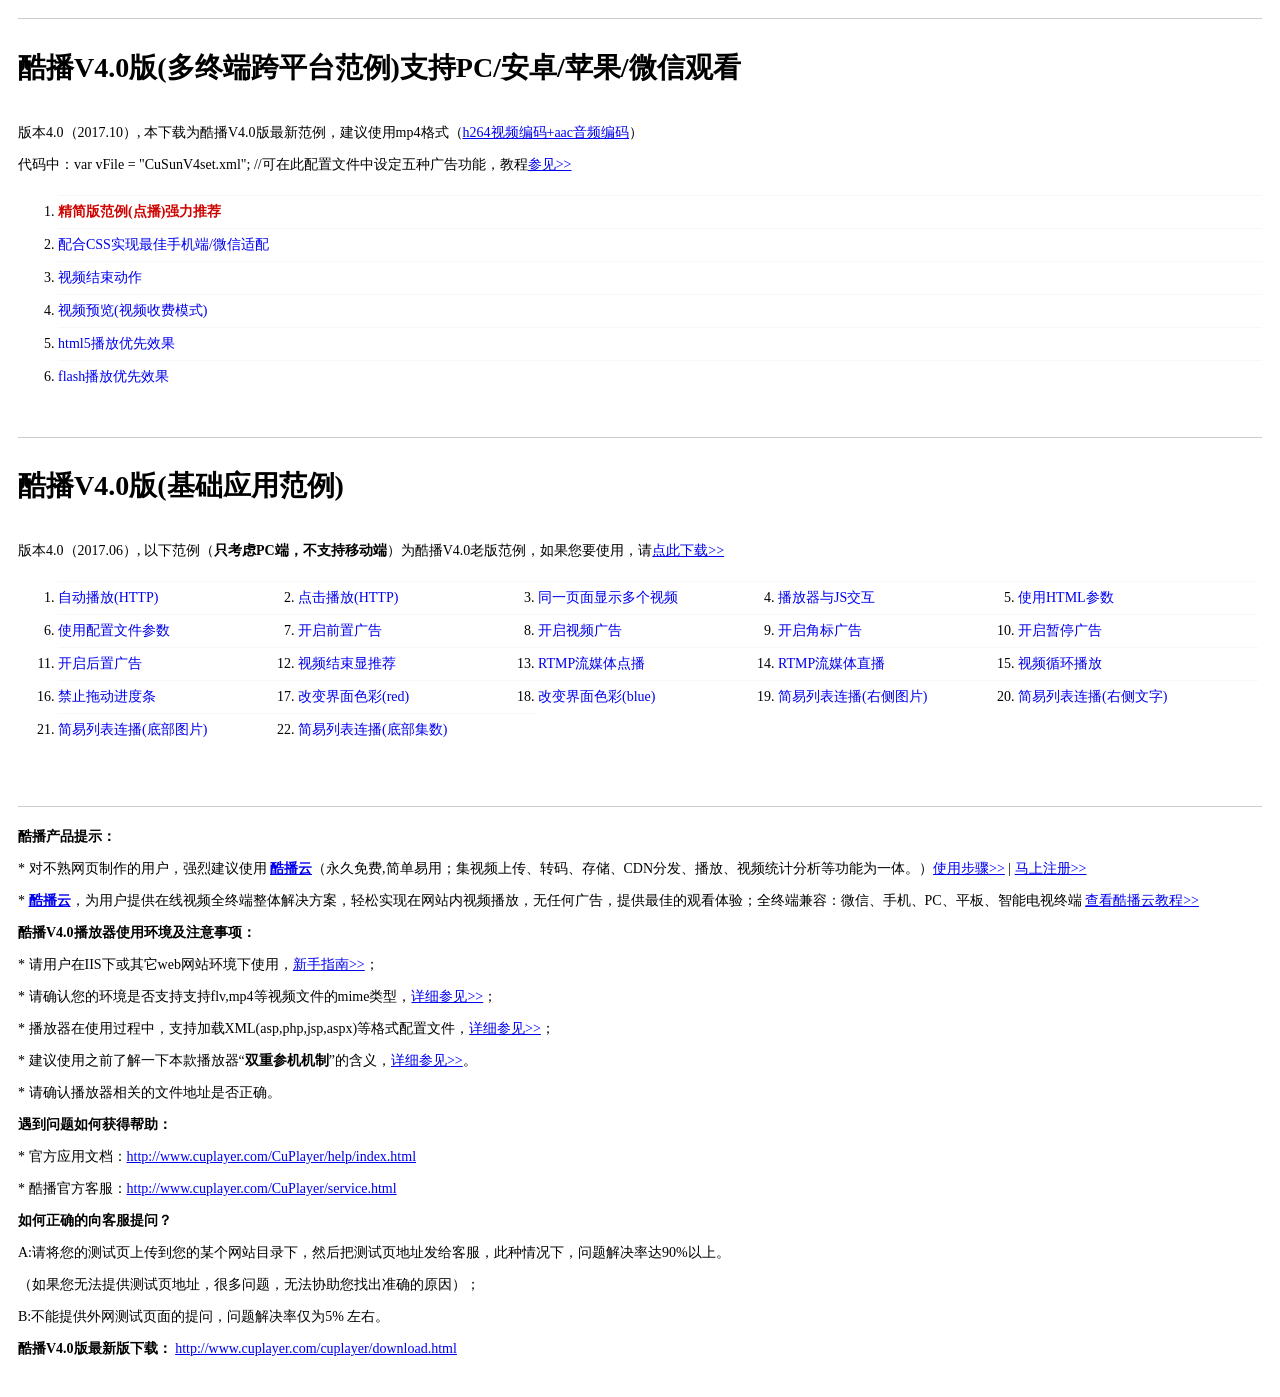
<file: WebRoot/qiantai/player/index.html>
<!DOCTYPE html PUBLIC "-//W3C//DTD XHTML 1.0 Transitional//EN" "http://www.w3.org/TR/xhtml1/DTD/xhtml1-transitional.dtd">
<html xmlns="http://www.w3.org/1999/xhtml">
<head>
<meta http-equiv="Content-Type" content="text/html; charset=utf-8" />
<title>酷播V4.0范例</title>
<style type="text/css">
<!--
body { padding:10px;}
.clear { height:30px;clear:both;  }
h1 {  clear:both; height:60px; line-height:60px; } 
div.help { line-height:32px; font-size:14px; clear:both; border-top:1px #cccccc solid; }
div.help ol { clear:both; }
div.help ol li { border-top:1px #f8f8f8 solid;  }
div.help ol.list li { border-top:1px #f8f8f8 solid; width:240px;; float:left; }
div.help ol li a,div.help ol li a:link,div.help ol li a:visited { display:block; text-decoration:none; }
div.help ol li a:hover{ text-decoration:underline; color:#ce0400;}
.cRed,a.cRed:link,a.cRed:visited{ color:#ce0400; } a.cRed2:hover{ color:#ce0400; text-decoration:underline; }
.cRed3,a.cRed3:link,a.cRed3:visited{ color:#96570e; } a.cRed3:hover{ color:red; text-decoration:underline; }
-->
</style>
</head>

<body> 
 
 
<div class="help">
<h1>酷播V4.0版(多终端跨平台范例)支持PC/安卓/苹果/微信观看</h1>
<p>版本4.0（2017.10）, 本下载为酷播V4.0版最新范例，建议使用mp4格式（<a href="http://www.cuplayer.com/cuplayer/help/Help420.html" target="_blank">h264视频编码+aac音频编码</a>）<br />
  代码中：var vFile      = &quot;CuSunV4set.xml&quot;;       //可在此配置文件中设定五种广告功能，教程<a href="http://www.cuplayer.com/CuPlayer/help/Help462.html" target="_blank">参见&gt;&gt;</a></p>
<ol type="1">
    <li><a href="demoX1.html" target="_blank" class="demo cRed"><strong>精简版范例(点播)强力推荐</strong></a></li>
    <li><a href="demoX2.html" target="_blank" class="demo">配合CSS实现最佳手机端/微信适配</a></li>
    <li><a href="demoX3.html" target="_blank" class="demo">视频结束动作</a></li>
    <li><a href="demoX4.html" target="_blank" class="demo">视频预览(视频收费模式)</a></li>
    <li><a href="demoX5.html" target="_blank" class="demo">html5播放优先效果</a></li>
    <li><a href="demoX6.html" target="_blank" class="demo">flash播放优先效果</a></li>
</ol>
</div>
<div class="clear"></div>
<div class="help">
<h1>酷播V4.0版(基础应用范例) </h1>
<p>版本4.0（2017.06）, 以下范例（<strong>只考虑PC端，不支持移动端</strong>）为酷播V4.0老版范例，如果您要使用，请<a href="http://52player.89525.com/VideoPlayer/2016/112080.html" target="_blank">点此下载&gt;&gt;</a> </p>
<ol type="1" class="list">
    <li><a href="http://52player.89525.com/Demos/CuPlayerV4/player_old/demo1.html" target="_blank" class="demo">自动播放(HTTP)</a></li>
     <li><a href="http://52player.89525.com/Demos/CuPlayerV4/player_old/demo2.html" target="_blank" class="demo">点击播放(HTTP)</a></li>
     <li><a href="http://52player.89525.com/Demos/CuPlayerV4/player_old/demo3.html" target="_blank" class="demo">同一页面显示多个视频</a></li>
     <li><a href="http://52player.89525.com/Demos/CuPlayerV4/player_old/demo4.html" target="_blank" class="demo">播放器与JS交互</a></li>
     <li><a href="http://52player.89525.com/Demos/CuPlayerV4/player_old/demo5.html" target="_blank" class="demo">使用HTML参数</a></li>
     <li><a href="http://52player.89525.com/Demos/CuPlayerV4/player_old/demo6.html" target="_blank" class="demo">使用配置文件参数</a></li>
     <li><a href="http://52player.89525.com/Demos/CuPlayerV4/player_old/demo7.html" target="_blank" class="demo">开启前置广告</a></li>
     <li><a href="http://52player.89525.com/Demos/CuPlayerV4/player_old/demo8.html" target="_blank" class="demo">开启视频广告</a></li>
     <li><a href="http://52player.89525.com/Demos/CuPlayerV4/player_old/demo9.html" target="_blank" class="demo">开启角标广告</a></li>
     <li><a href="http://52player.89525.com/Demos/CuPlayerV4/player_old/demo10.html" target="_blank" class="demo">开启暂停广告</a></li>
     <li><a href="http://52player.89525.com/Demos/CuPlayerV4/player_old/demo11.html" target="_blank" class="demo">开启后置广告</a></li>
     <li><a href="http://52player.89525.com/Demos/CuPlayerV4/player_old/demo12.html" target="_blank" class="demo">视频结束显推荐</a></li>
     <li><a href="http://52player.89525.com/Demos/CuPlayerV4/player_old/demo13.html" target="_blank" class="demo">RTMP流媒体点播</a></li>
     <li><a href="http://52player.89525.com/Demos/CuPlayerV4/player_old/demo14.html" target="_blank" class="demo">RTMP流媒体直播</a></li>
     <li><a href="http://52player.89525.com/Demos/CuPlayerV4/player_old/demo15.html" target="_blank" class="demo">视频循环播放</a></li>
     <li><a href="http://52player.89525.com/Demos/CuPlayerV4/player_old/demo16.html" target="_blank" class="demo">禁止拖动进度条</a></li>
     <li><a href="http://52player.89525.com/Demos/CuPlayerV4/player_old/demo17.html" target="_blank" class="demo">改变界面色彩(red)</a></li>
     <li><a href="http://52player.89525.com/Demos/CuPlayerV4/player_old/demo18.html" target="_blank" class="demo">改变界面色彩(blue)</a></li>
 
     <li><a href="http://52player.89525.com/Demos/CuPlayerV4/player_old/listDemo1.html" target="_blank" class="demo">简易列表连播(右侧图片)</a></li>
     <li><a href="http://52player.89525.com/Demos/CuPlayerV4/player_old/listDemo2.html" target="_blank" class="demo">简易列表连播(右侧文字)</a></li>
     <li><a href="http://52player.89525.com/Demos/CuPlayerV4/player_old/listDemo3.html" target="_blank" class="demo">简易列表连播(底部图片)</a></li>
     <li><a href="http://52player.89525.com/Demos/CuPlayerV4/player_old/listDemo4.html" target="_blank" class="demo">简易列表连播(底部集数)</a></li>
</ol>
</div>
<div class="clear"></div>
<div class="clear"></div>
<!-- help/Bgein -->
<div class="help">
 <p>
  <strong>酷播产品提示：</strong><br />
        *  对不熟网页制作的用户，强烈建议使用<strong> <a href="http://www.cuplayer.com/Cu/cloud/index.html" target="_blank">酷播云</a></strong>（永久免费,简单易用；集视频上传、转码、存储、CDN分发、播放、视频统计分析等功能为一体。）<a href="http://www.cuplayer.com/Cu/cloud/index.html" target="_blank" class="cOrange">使用步骤&gt;&gt;</a> | <a href="http://my.cuplayer.com/register" target="_blank" class="cOrange">马上注册&gt;&gt;</a><br />
        *<strong> <a href="http://my.cuplayer.com/" target="_blank">酷播云</a></strong>，为用户提供在线视频全终端整体解决方案，轻松实现在网站内视频播放，无任何广告，提供最佳的观看体验；全终端兼容：微信、手机、PC、平板、智能电视终端 <a href="http://www.cuplayer.com/Cu/cloud/index.html" target="_blank">查看酷播云教程&gt;&gt;</a><strong></strong><br />
    <strong>酷播V4.0播放器使用环境及注意事项：</strong><br />
    *  请用户在IIS下或其它web网站环境下使用，<a href="http://www.cuplayer.com/CuPlayer/help/Step/" target="_blank">新手指南&gt;&gt;</a>；<br />
        *  请确认您的环境是否支持支持flv,mp4等视频文件的mime类型，<a href="http://www.cuplayer.com/CuPlayer/help/Help71.html" target="_blank" class="cOrange">详细参见&gt;&gt;</a>；<br />
        *  播放器在使用过程中，支持加载XML(asp,php,jsp,aspx)等格式配置文件，<a href="http://www.cuplayer.com/CuPlayer/help/Help61.html" target="_blank" class="cOrange">详细参见&gt;&gt;</a>；<br />
        *  建议使用之前了解一下本款播放器&ldquo;<strong>双重参机机制</strong>&rdquo;的含义，<a href="http://www.cuplayer.com/CuPlayer/help/Help23.html" target="_blank">详细参见&gt;&gt;</a>。<br />
        * 请确认播放器相关的文件地址是否正确。<br />
        <strong>遇到问题如何获得帮助：</strong>        <br />
        * 官方应用文档：<a href="http://www.cuplayer.com/CuPlayer/help/index.html" target="_blank" class="cOrange">http://www.cuplayer.com/CuPlayer/help/index.html</a><br />
        * 酷播官方客服：<a href="http://www.cuplayer.com/CuPlayer/service.html" target="_blank">http://www.cuplayer.com/CuPlayer/service.html</a><br />
        <strong>如何正确的向客服提问？</strong> <br />
    A:请将您的测试页上传到您的某个网站目录下，然后把测试页地址发给客服，此种情况下，问题解决率达90%以上。<br />
    （如果您无法提供测试页地址，很多问题，无法协助您找出准确的原因）； <br />
  B:不能提供外网测试页面的提问，问题解决率仅为5% 左右。<br />
  <strong>酷播V4.0版最新版下载：</strong> <a href="http://www.cuplayer.com/cuplayer/download.html" target="_blank">http://www.cuplayer.com/cuplayer/download.html</a><br /></p>
</div>
<div style="display:none;">
<script type="text/javascript" src="http://www.cuplayer.com/CuPlayer/js/stat.js"></script>
</div>
<!-- help/End -->
</body>
</html>
</file>
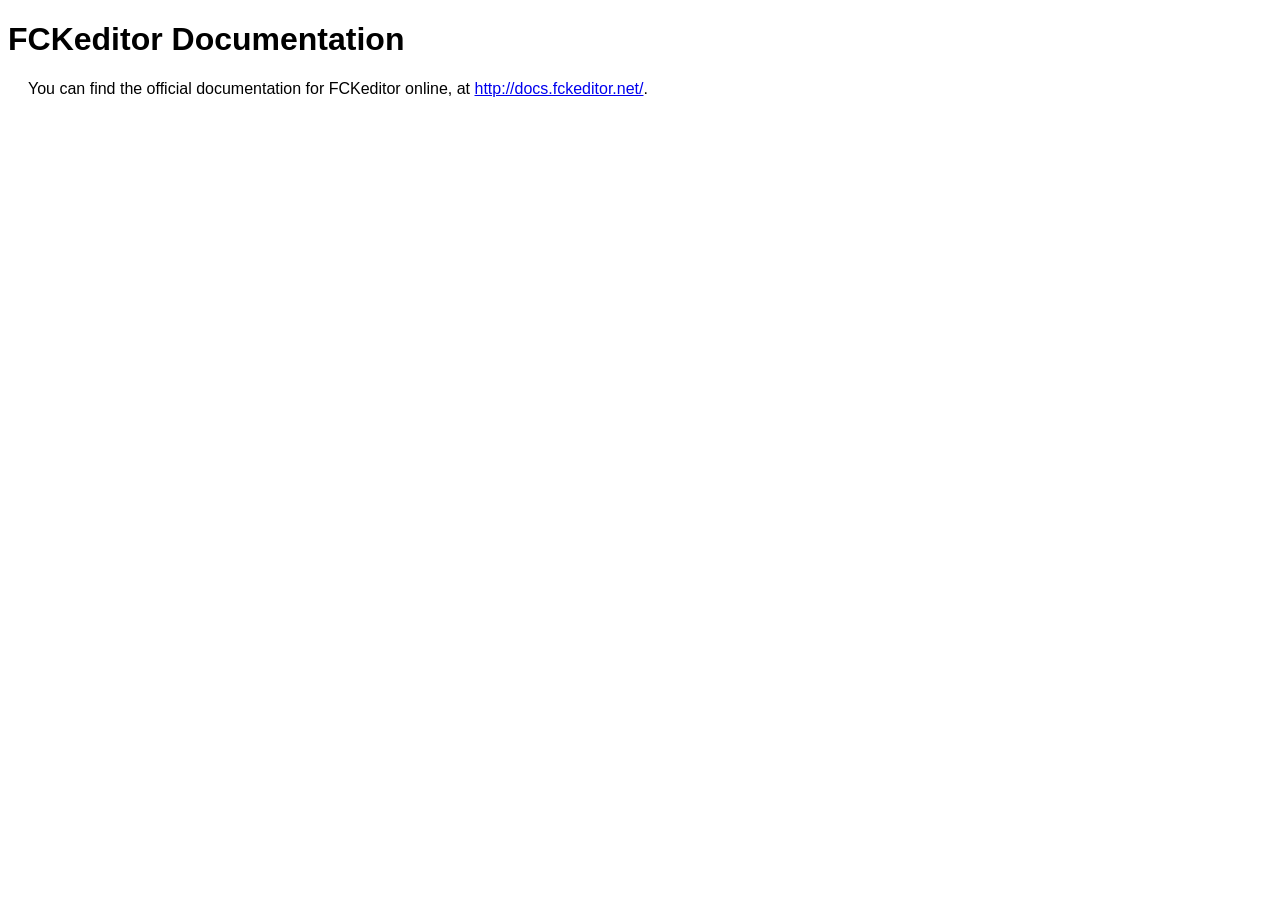
<file: WebRoot/fckeditor/_documentation.html>
<!DOCTYPE html PUBLIC "-//W3C//DTD XHTML 1.0 Transitional//EN" "http://www.w3.org/TR/xhtml1/DTD/xhtml1-transitional.dtd">
<!--
 * FCKeditor - The text editor for Internet - http://www.fckeditor.net
 * Copyright (C) 2003-2008 Frederico Caldeira Knabben
 *
 * == BEGIN LICENSE ==
 *
 * Licensed under the terms of any of the following licenses at your
 * choice:
 *
 *  - GNU General Public License Version 2 or later (the "GPL")
 *    http://www.gnu.org/licenses/gpl.html
 *
 *  - GNU Lesser General Public License Version 2.1 or later (the "LGPL")
 *    http://www.gnu.org/licenses/lgpl.html
 *
 *  - Mozilla Public License Version 1.1 or later (the "MPL")
 *    http://www.mozilla.org/MPL/MPL-1.1.html
 *
 * == END LICENSE ==
-->
<html xmlns="http://www.w3.org/1999/xhtml">
<head>
	<title>FCKeditor - Documentation</title>
	<meta http-equiv="Content-Type" content="text/html; charset=utf-8" />
	<style type="text/css">
		body { font-family: arial, verdana, sans-serif }
		p { margin-left: 20px }
	</style>
</head>
<body>
	<h1>
		FCKeditor Documentation</h1>
	<p>
		You can find the official documentation for FCKeditor online, at <a href="http://docs.fckeditor.net/">
			http://docs.fckeditor.net/</a>.</p>
</body>
</html>
</file>
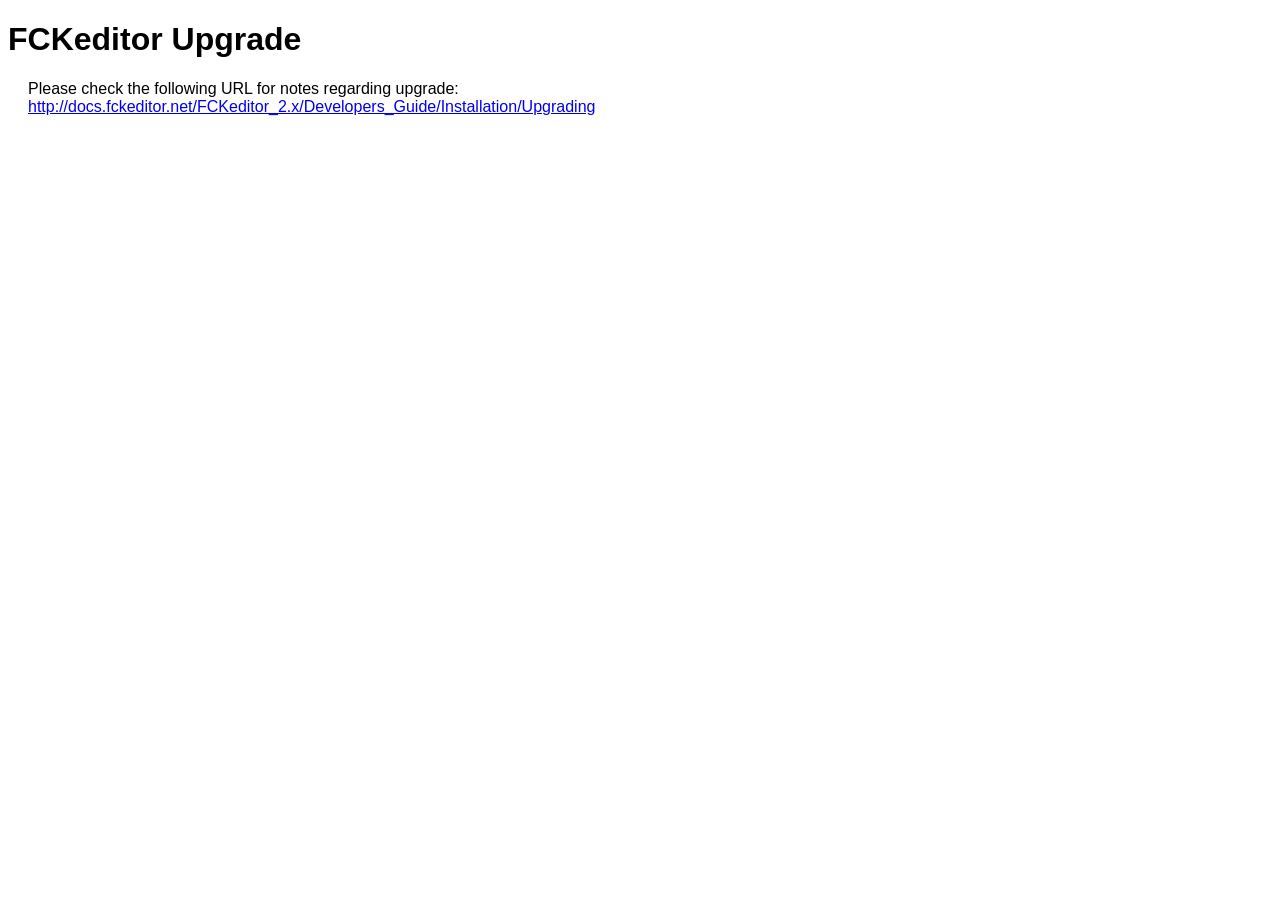
<file: WebRoot/fckeditor/_upgrade.html>
<!DOCTYPE html PUBLIC "-//W3C//DTD XHTML 1.0 Transitional//EN" "http://www.w3.org/TR/xhtml1/DTD/xhtml1-transitional.dtd">
<!--
 * FCKeditor - The text editor for Internet - http://www.fckeditor.net
 * Copyright (C) 2003-2008 Frederico Caldeira Knabben
 *
 * == BEGIN LICENSE ==
 *
 * Licensed under the terms of any of the following licenses at your
 * choice:
 *
 *  - GNU General Public License Version 2 or later (the "GPL")
 *    http://www.gnu.org/licenses/gpl.html
 *
 *  - GNU Lesser General Public License Version 2.1 or later (the "LGPL")
 *    http://www.gnu.org/licenses/lgpl.html
 *
 *  - Mozilla Public License Version 1.1 or later (the "MPL")
 *    http://www.mozilla.org/MPL/MPL-1.1.html
 *
 * == END LICENSE ==
-->
<html xmlns="http://www.w3.org/1999/xhtml">
<head>
	<title>FCKeditor - Upgrade</title>
	<meta http-equiv="Content-Type" content="text/html; charset=utf-8" />
	<style type="text/css">
		body { font-family: arial, verdana, sans-serif }
		p { margin-left: 20px }
	</style>
</head>
<body>
	<h1>
		FCKeditor Upgrade</h1>
	<p>
		Please check the following URL for notes regarding upgrade:<br />
		<a href="http://docs.fckeditor.net/FCKeditor_2.x/Developers_Guide/Installation/Upgrading">
			http://docs.fckeditor.net/FCKeditor_2.x/Developers_Guide/Installation/Upgrading</a></p>
</body>
</html>
</file>
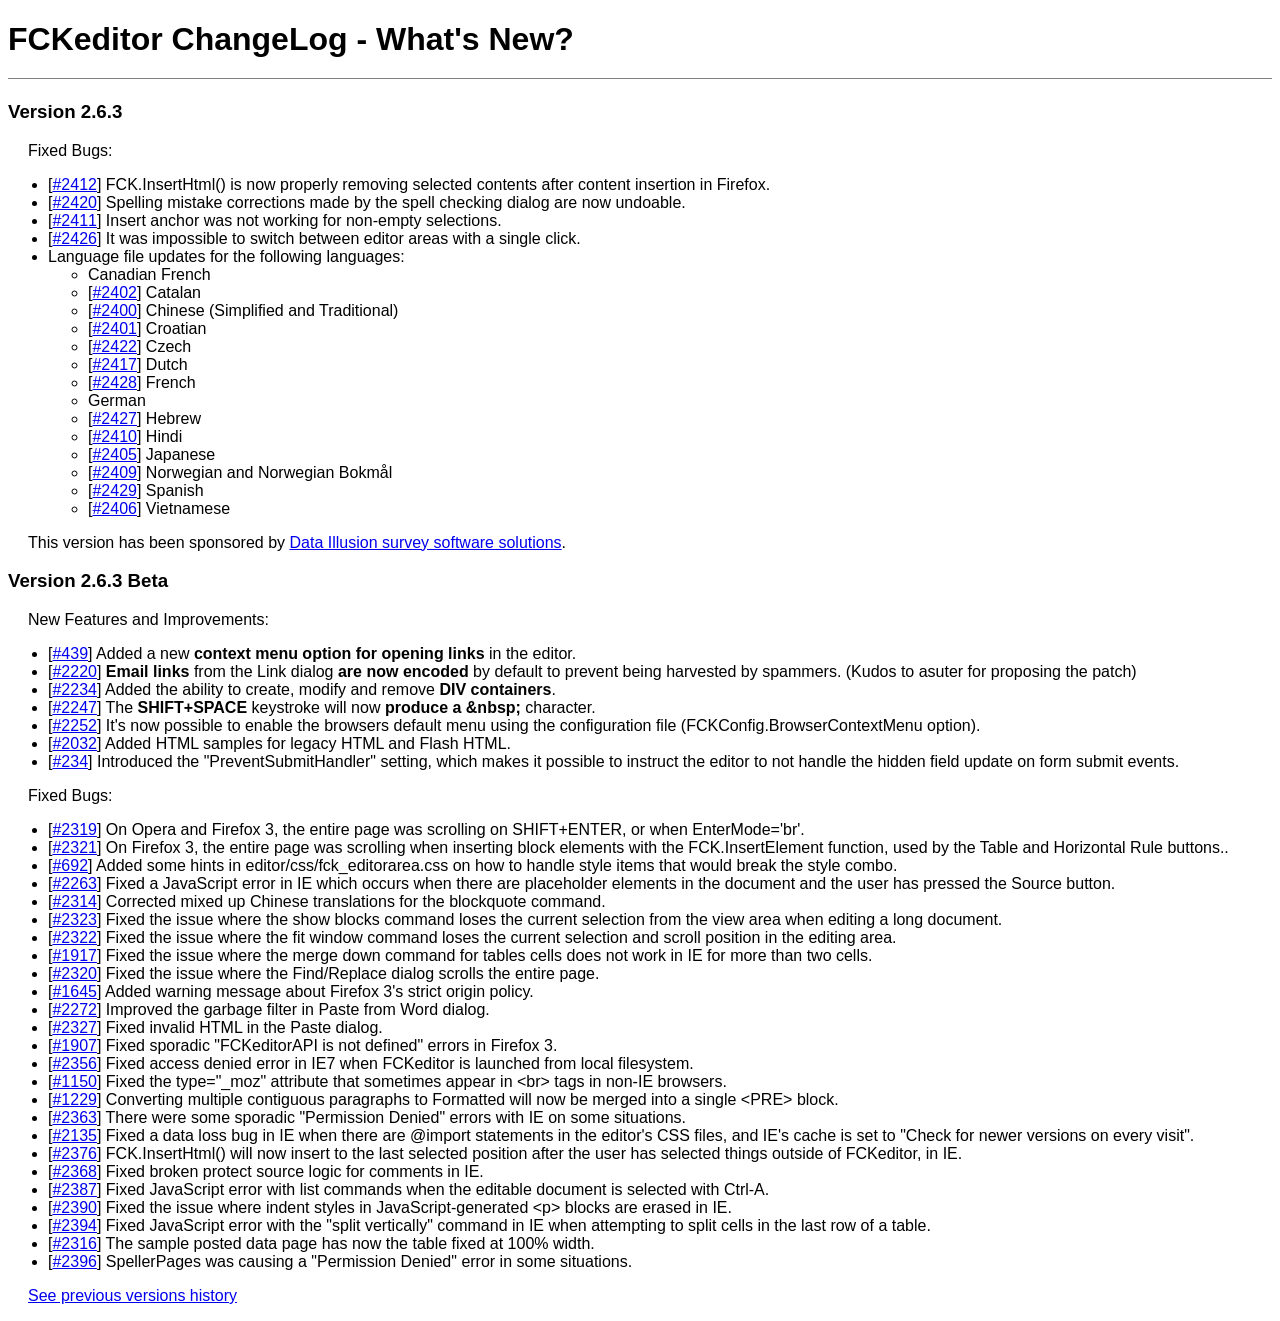
<file: WebRoot/fckeditor/_whatsnew.html>
<!DOCTYPE html PUBLIC "-//W3C//DTD XHTML 1.0 Transitional//EN" "http://www.w3.org/TR/xhtml1/DTD/xhtml1-transitional.dtd">
<!--
 * FCKeditor - The text editor for Internet - http://www.fckeditor.net
 * Copyright (C) 2003-2008 Frederico Caldeira Knabben
 *
 * == BEGIN LICENSE ==
 *
 * Licensed under the terms of any of the following licenses at your
 * choice:
 *
 *  - GNU General Public License Version 2 or later (the "GPL")
 *    http://www.gnu.org/licenses/gpl.html
 *
 *  - GNU Lesser General Public License Version 2.1 or later (the "LGPL")
 *    http://www.gnu.org/licenses/lgpl.html
 *
 *  - Mozilla Public License Version 1.1 or later (the "MPL")
 *    http://www.mozilla.org/MPL/MPL-1.1.html
 *
 * == END LICENSE ==
-->
<html xmlns="http://www.w3.org/1999/xhtml">
<head>
	<title>FCKeditor ChangeLog - What's New?</title>
	<meta http-equiv="Content-Type" content="text/html; charset=utf-8" />
	<style type="text/css">
		body { font-family: arial, verdana, sans-serif }
		p { margin-left: 20px }
		h1 { border-bottom: solid 1px gray; padding-bottom: 20px }
	</style>
</head>
<body>
	<h1>
		FCKeditor ChangeLog - What's New?</h1>
	<h3>
		Version 2.6.3</h3>
	<p>
		Fixed Bugs:</p>
	<ul>
		<li>[<a target="_blank" href="http://dev.fckeditor.net/ticket/2412">#2412</a>] FCK.InsertHtml()
			is now properly removing selected contents after content insertion in Firefox.</li>
		<li>[<a target="_blank" href="http://dev.fckeditor.net/ticket/2420">#2420</a>] Spelling
			mistake corrections made by the spell checking dialog are now undoable. </li>
		<li>[<a target="_blank" href="http://dev.fckeditor.net/ticket/2411">#2411</a>] Insert
			anchor was not working for non-empty selections.</li>
		<li>[<a target="_blank" href="http://dev.fckeditor.net/ticket/2426">#2426</a>] It was
			impossible to switch between editor areas with a single click.</li>
		<li>Language file updates for the following languages:
			<ul>
				<li>Canadian French</li>
				<li>[<a target="_blank" href="http://dev.fckeditor.net/ticket/2402">#2402</a>] Catalan
				</li>
				<li>[<a target="_blank" href="http://dev.fckeditor.net/ticket/2400">#2400</a>] Chinese
					(Simplified and Traditional)</li>
				<li>[<a target="_blank" href="http://dev.fckeditor.net/ticket/2401">#2401</a>] Croatian</li>
				<li>[<a target="_blank" href="http://dev.fckeditor.net/ticket/2422">#2422</a>] Czech</li>
				<li>[<a target="_blank" href="http://dev.fckeditor.net/ticket/2417">#2417</a>] Dutch</li>
				<li>[<a target="_blank" href="http://dev.fckeditor.net/ticket/2428">#2428</a>] French</li>
				<li>German</li>
				<li>[<a target="_blank" href="http://dev.fckeditor.net/ticket/2427">#2427</a>] Hebrew</li>
				<li>[<a target="_blank" href="http://dev.fckeditor.net/ticket/2410">#2410</a>] Hindi</li>
				<li>[<a target="_blank" href="http://dev.fckeditor.net/ticket/2405">#2405</a>] Japanese</li>
				<li>[<a target="_blank" href="http://dev.fckeditor.net/ticket/2409">#2409</a>] Norwegian
					and Norwegian Bokmål</li>
				<li>[<a target="_blank" href="http://dev.fckeditor.net/ticket/2429">#2429</a>] Spanish</li>
				<li>[<a target="_blank" href="http://dev.fckeditor.net/ticket/2406">#2406</a>] Vietnamese</li>
			</ul>
		</li>
	</ul>
	<p>
		This version has been sponsored by <a href="http://www.dataillusion.com/fs/">Data Illusion
			survey software solutions</a>.</p>
	<h3>
		Version 2.6.3 Beta</h3>
	<p>
		New Features and Improvements:</p>
	<ul>
		<li>[<a target="_blank" href="http://dev.fckeditor.net/ticket/439">#439</a>] Added a
			new <strong>context menu option for opening links</strong> in the editor.</li>
		<li>[<a target="_blank" href="http://dev.fckeditor.net/ticket/2220">#2220</a>] <strong>
			Email links</strong> from the Link dialog <strong>are now encoded</strong> by default
			to prevent being harvested by spammers. (Kudos to asuter for proposing the patch)
		</li>
		<li>[<a target="_blank" href="http://dev.fckeditor.net/ticket/2234">#2234</a>] Added
			the ability to create, modify and remove <strong>DIV containers</strong>. </li>
		<li>[<a target="_blank" href="http://dev.fckeditor.net/ticket/2247">#2247</a>] The <strong>
			SHIFT+SPACE</strong> keystroke will now <strong>produce a &amp;nbsp;</strong> character.
		</li>
		<li>[<a target="_blank" href="http://dev.fckeditor.net/ticket/2252">#2252</a>] It's
			now possible to enable the browsers default menu using the configuration file (FCKConfig.BrowserContextMenu
			option). </li>
		<li>[<a target="_blank" href="http://dev.fckeditor.net/ticket/2032">#2032</a>] Added
			HTML samples for legacy HTML and Flash HTML. </li>
		<li>[<a target="_blank" href="http://dev.fckeditor.net/ticket/234">#234</a>] Introduced
			the "PreventSubmitHandler" setting, which makes it possible to instruct the editor
			to not handle the hidden field update on form submit events.</li>
	</ul>
	<p>
		Fixed Bugs:</p>
	<ul>
		<li>[<a target="_blank" href="http://dev.fckeditor.net/ticket/2319">#2319</a>] On Opera
			and Firefox 3, the entire page was scrolling on SHIFT+ENTER, or when EnterMode='br'.</li>
		<li>[<a target="_blank" href="http://dev.fckeditor.net/ticket/2321">#2321</a>] On Firefox
			3, the entire page was scrolling when inserting block elements with the FCK.InsertElement
			function, used by the Table and Horizontal Rule buttons.. </li>
		<li>[<a target="_blank" href="http://dev.fckeditor.net/ticket/692">#692</a>] Added some
			hints in editor/css/fck_editorarea.css on how to handle style items that would break
			the style combo. </li>
		<li>[<a target="_blank" href="http://dev.fckeditor.net/ticket/2263">#2263</a>] Fixed
			a JavaScript error in IE which occurs when there are placeholder elements in the
			document and the user has pressed the Source button.</li>
		<li>[<a target="_blank" href="http://dev.fckeditor.net/ticket/2314">#2314</a>] Corrected
			mixed up Chinese translations for the blockquote command.</li>
		<li>[<a target="_blank" href="http://dev.fckeditor.net/ticket/2323">#2323</a>] Fixed
			the issue where the show blocks command loses the current selection from the view
			area when editing a long document.</li>
		<li>[<a target="_blank" href="http://dev.fckeditor.net/ticket/2322">#2322</a>] Fixed
			the issue where the fit window command loses the current selection and scroll position
			in the editing area.</li>
		<li>[<a target="_blank" href="http://dev.fckeditor.net/ticket/1917">#1917</a>] Fixed
			the issue where the merge down command for tables cells does not work in IE for
			more than two cells.</li>
		<li>[<a target="_blank" href="http://dev.fckeditor.net/ticket/2320">#2320</a>] Fixed
			the issue where the Find/Replace dialog scrolls the entire page.</li>
		<li>[<a target="_blank" href="http://dev.fckeditor.net/ticket/1645">#1645</a>] Added
			warning message about Firefox 3's strict origin policy.</li>
		<li>[<a target="_blank" href="http://dev.fckeditor.net/ticket/2272">#2272</a>] Improved
			the garbage filter in Paste from Word dialog.</li>
		<li>[<a target="_blank" href="http://dev.fckeditor.net/ticket/2327">#2327</a>] Fixed
			invalid HTML in the Paste dialog.</li>
		<li>[<a target="_blank" href="http://dev.fckeditor.net/ticket/1907">#1907</a>] Fixed
			sporadic "FCKeditorAPI is not defined" errors in Firefox 3.</li>
		<li>[<a target="_blank" href="http://dev.fckeditor.net/ticket/2356">#2356</a>] Fixed
			access denied error in IE7 when FCKeditor is launched from local filesystem.</li>
		<li>[<a target="_blank" href="http://dev.fckeditor.net/ticket/1150">#1150</a>] Fixed
			the type="_moz" attribute that sometimes appear in &lt;br&gt; tags in non-IE browsers.</li>
		<li>[<a target="_blank" href="http://dev.fckeditor.net/ticket/1229">#1229</a>] Converting
			multiple contiguous paragraphs to Formatted will now be merged into a single &lt;PRE&gt;
			block.</li>
		<li>[<a target="_blank" href="http://dev.fckeditor.net/ticket/2363">#2363</a>] There
			were some sporadic "Permission Denied" errors with IE on some situations.</li>
		<li>[<a target="_blank" href="http://dev.fckeditor.net/ticket/2135">#2135</a>] Fixed
			a data loss bug in IE when there are @import statements in the editor's CSS files,
			and IE's cache is set to "Check for newer versions on every visit".</li>
		<li>[<a target="_blank" href="http://dev.fckeditor.net/ticket/2376">#2376</a>] FCK.InsertHtml()
			will now insert to the last selected position after the user has selected things
			outside of FCKeditor, in IE.</li>
		<li>[<a target="_blank" href="http://dev.fckeditor.net/ticket/2368">#2368</a>] Fixed
			broken protect source logic for comments in IE.</li>
		<li>[<a target="_blank" href="http://dev.fckeditor.net/ticket/2387">#2387</a>] Fixed
			JavaScript error with list commands when the editable document is selected with
			Ctrl-A.</li>
		<li>[<a target="_blank" href="http://dev.fckeditor.net/ticket/2390">#2390</a>] Fixed
			the issue where indent styles in JavaScript-generated &lt;p&gt; blocks are erased
			in IE.</li>
		<li>[<a target="_blank" href="http://dev.fckeditor.net/ticket/2394">#2394</a>] Fixed
			JavaScript error with the "split vertically" command in IE when attempting to split
			cells in the last row of a table.</li>
		<li>[<a target="_blank" href="http://dev.fckeditor.net/ticket/2316">#2316</a>] The sample
			posted data page has now the table fixed at 100% width. </li>
		<li>[<a target="_blank" href="http://dev.fckeditor.net/ticket/2396">#2396</a>] SpellerPages
			was causing a "Permission Denied" error in some situations. </li>
	</ul>
	<p>
		<a href="_whatsnew_history.html">See previous versions history</a></p>
</body>
</html>
</file>
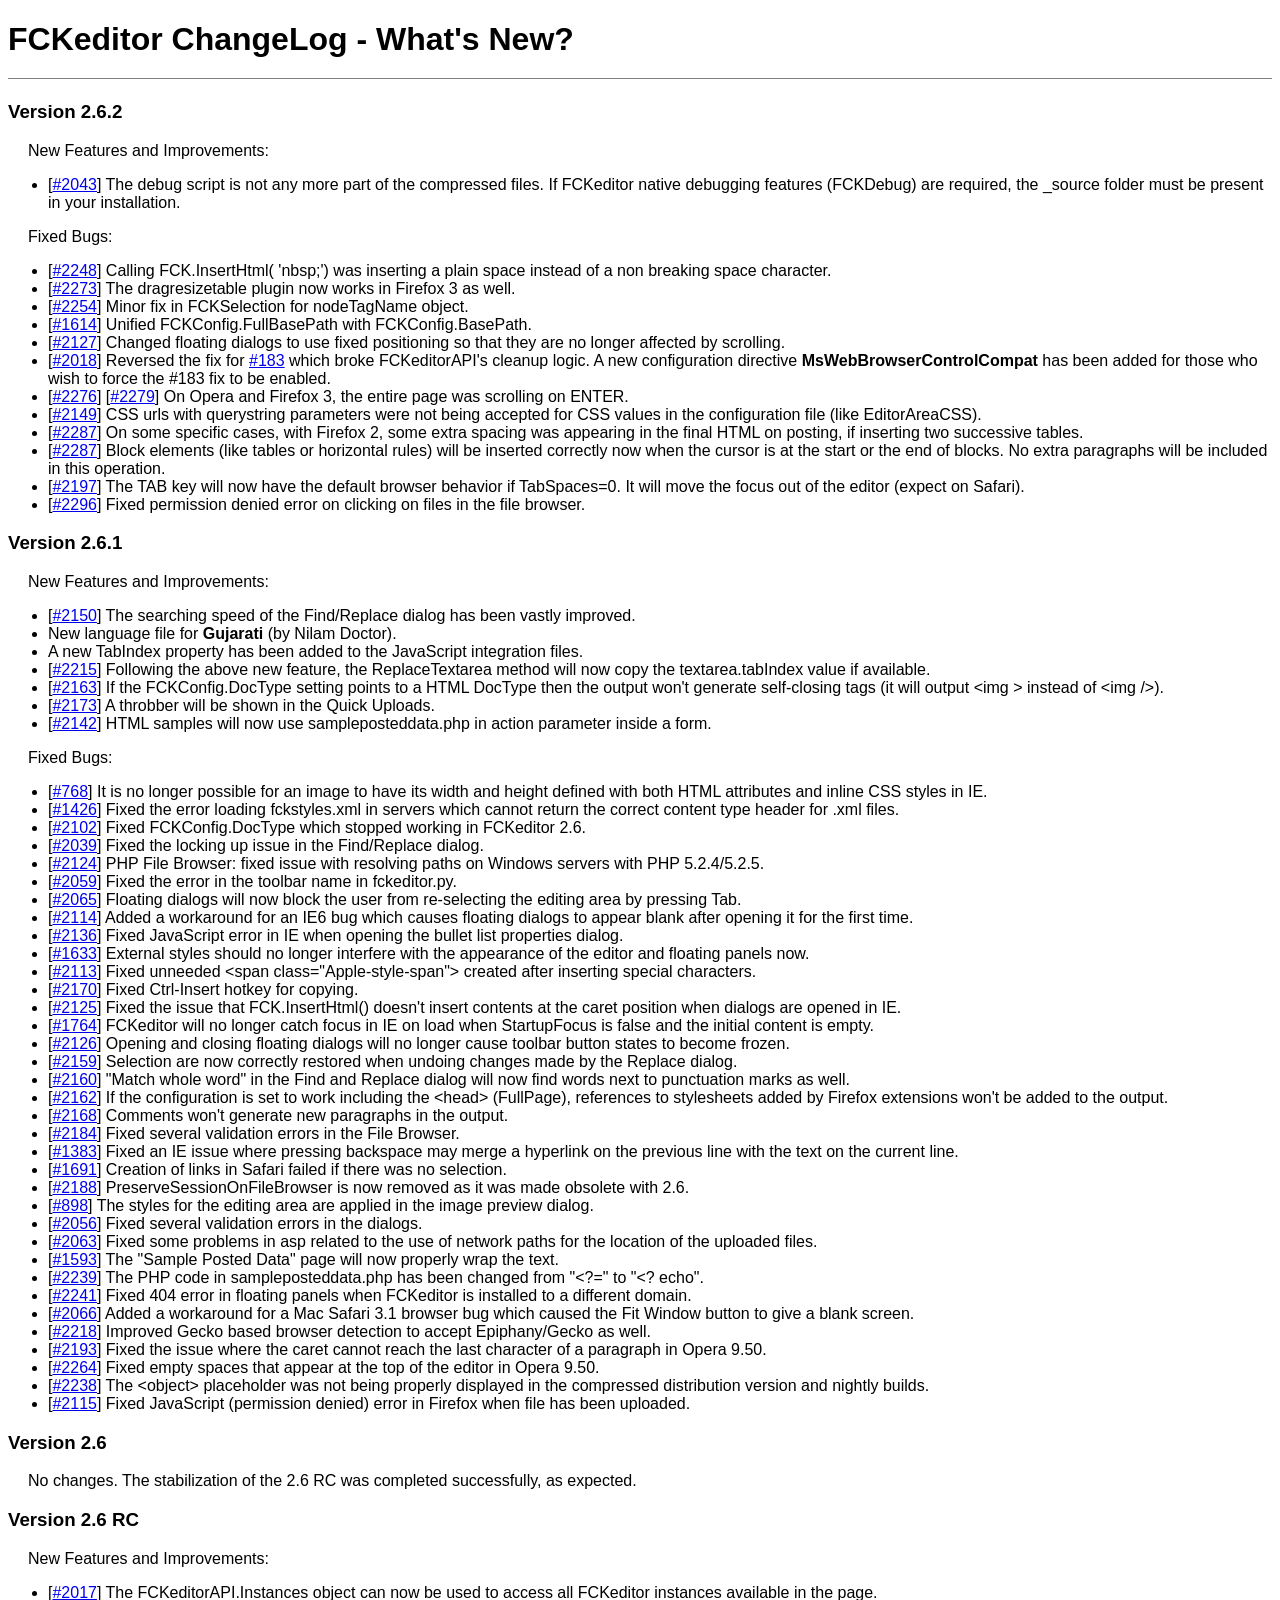
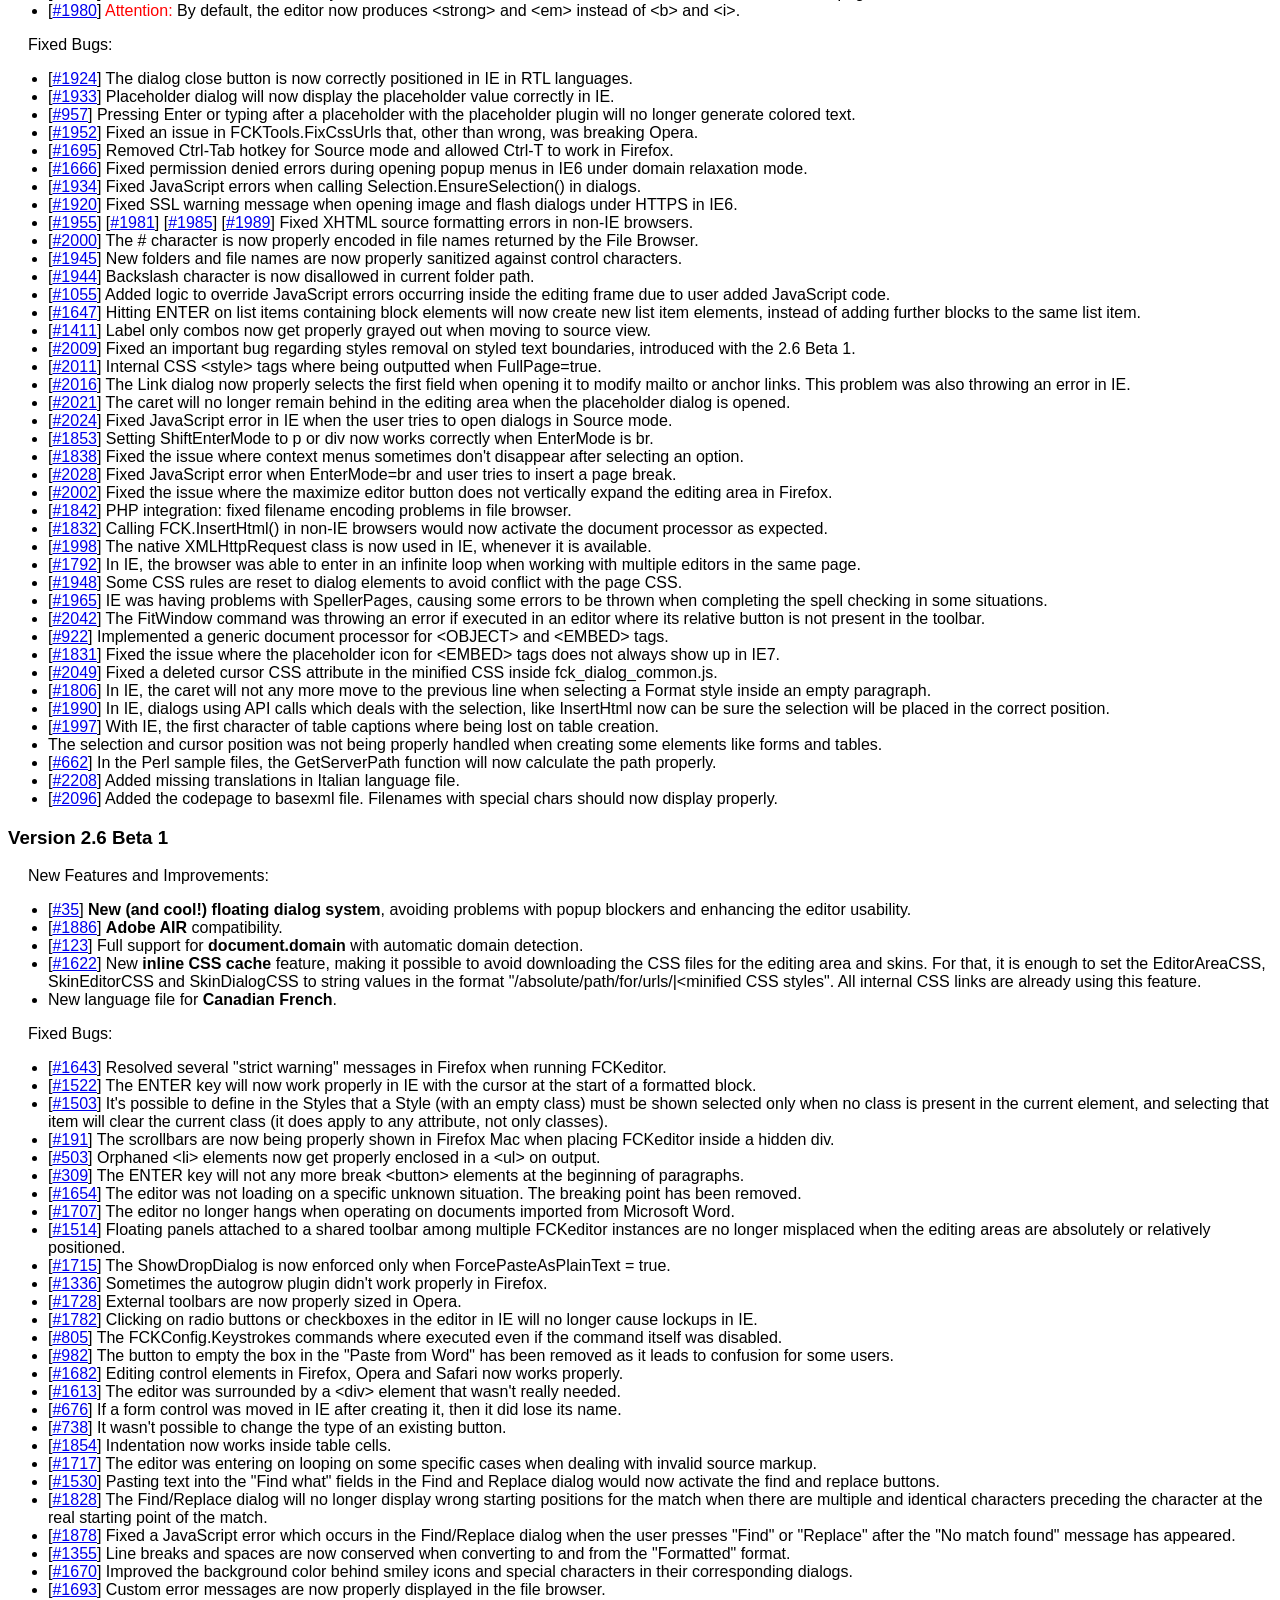
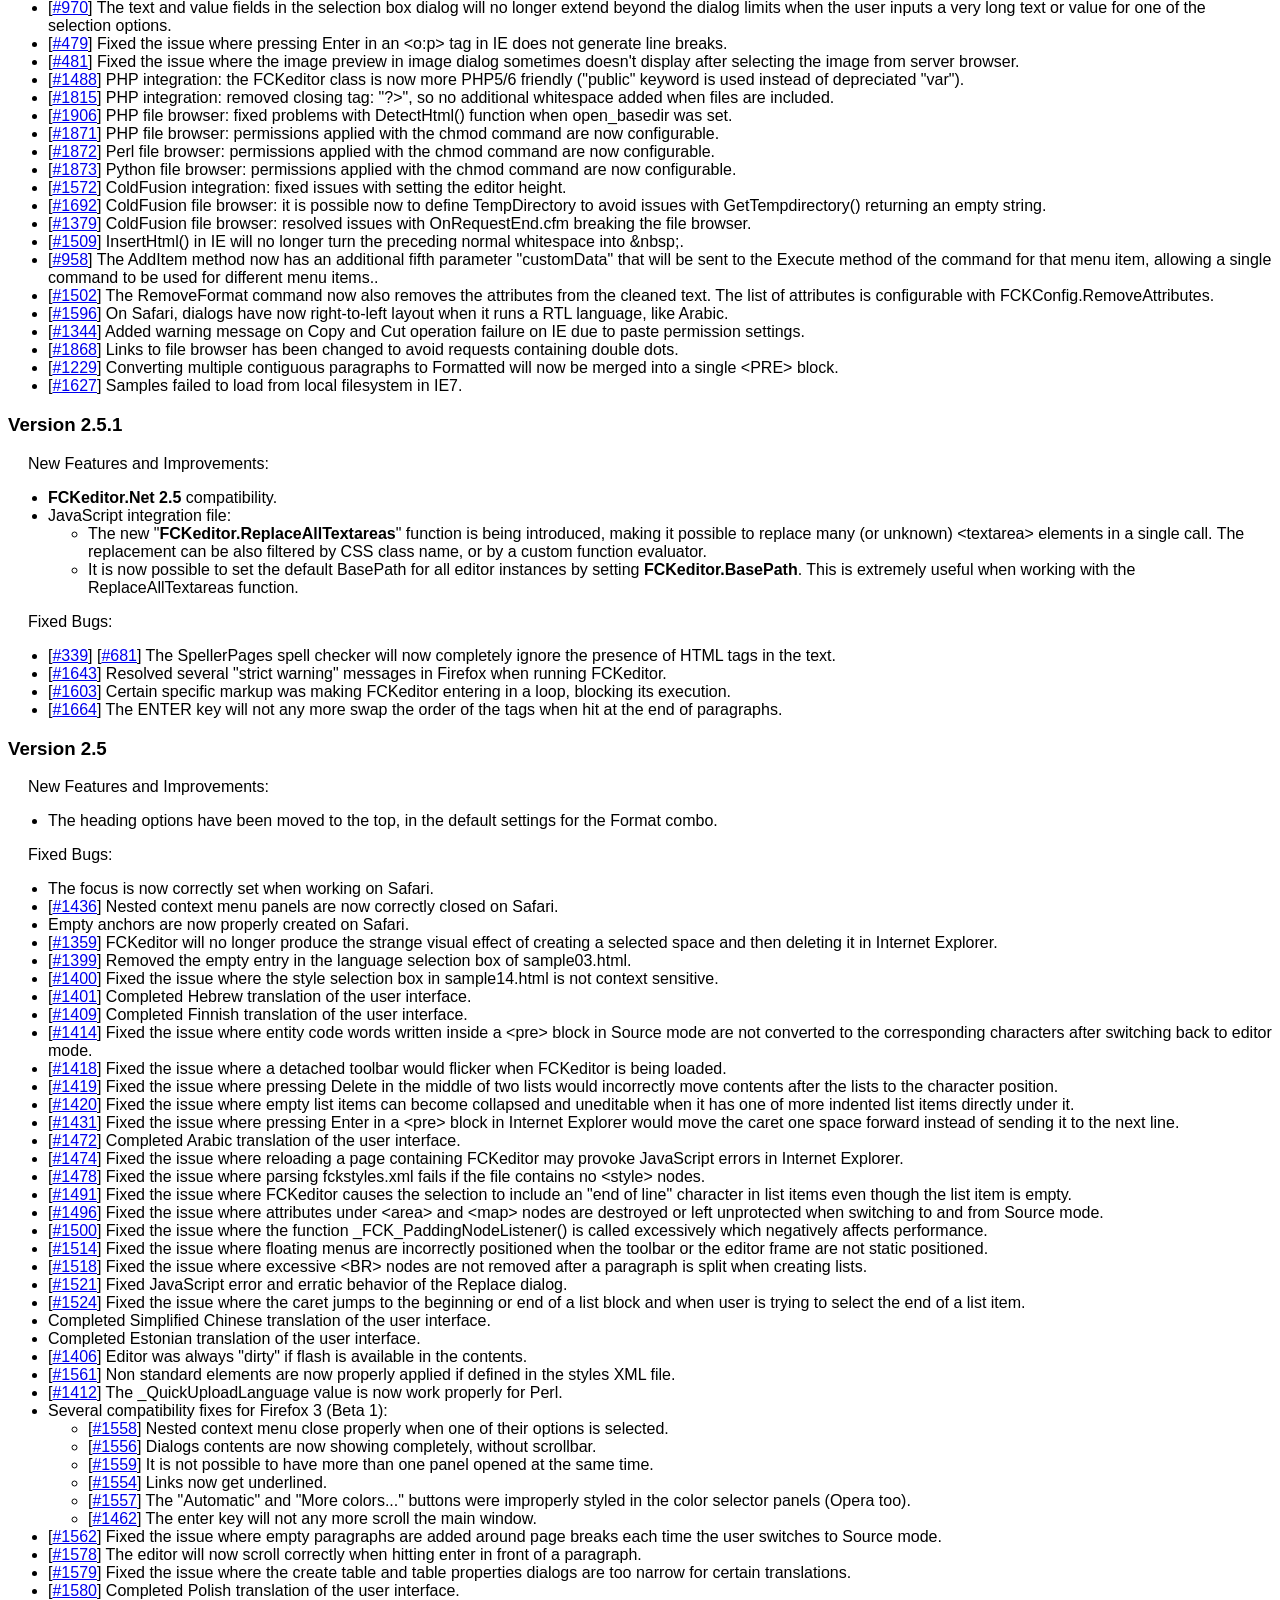
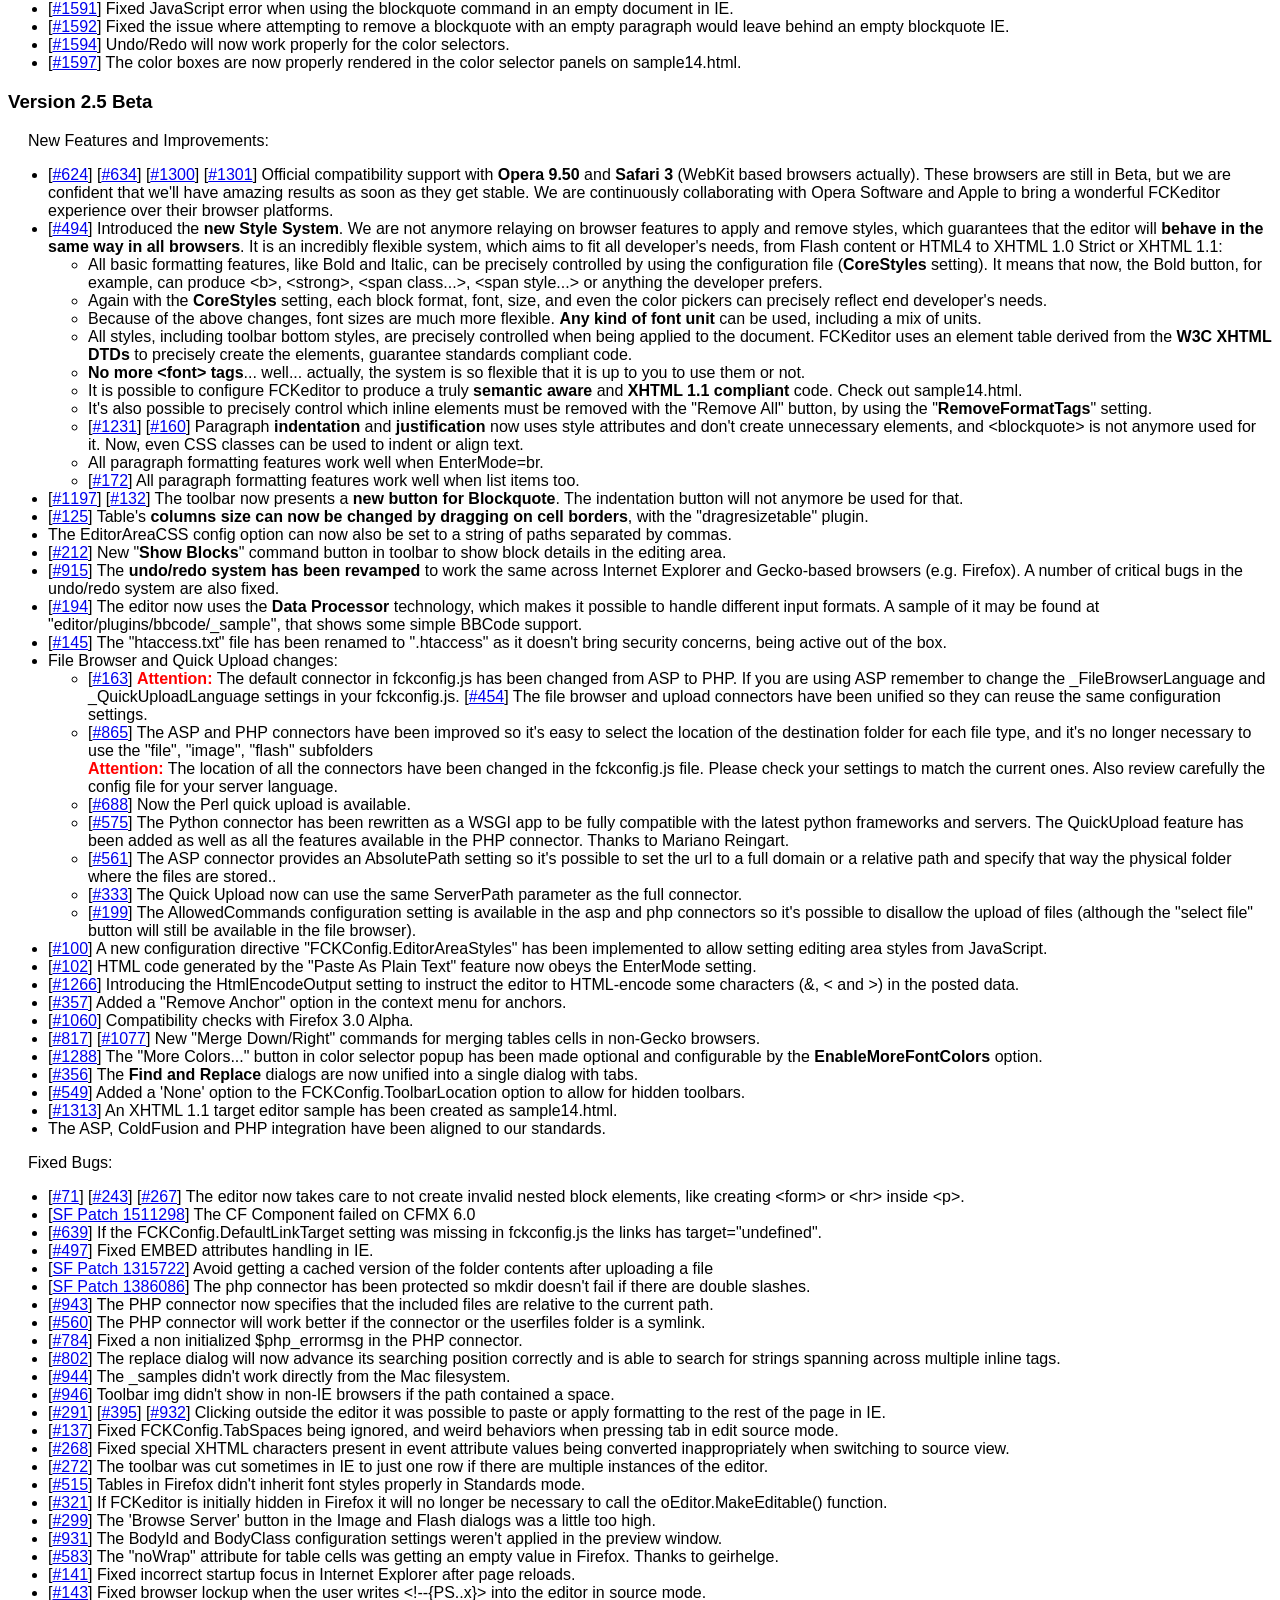
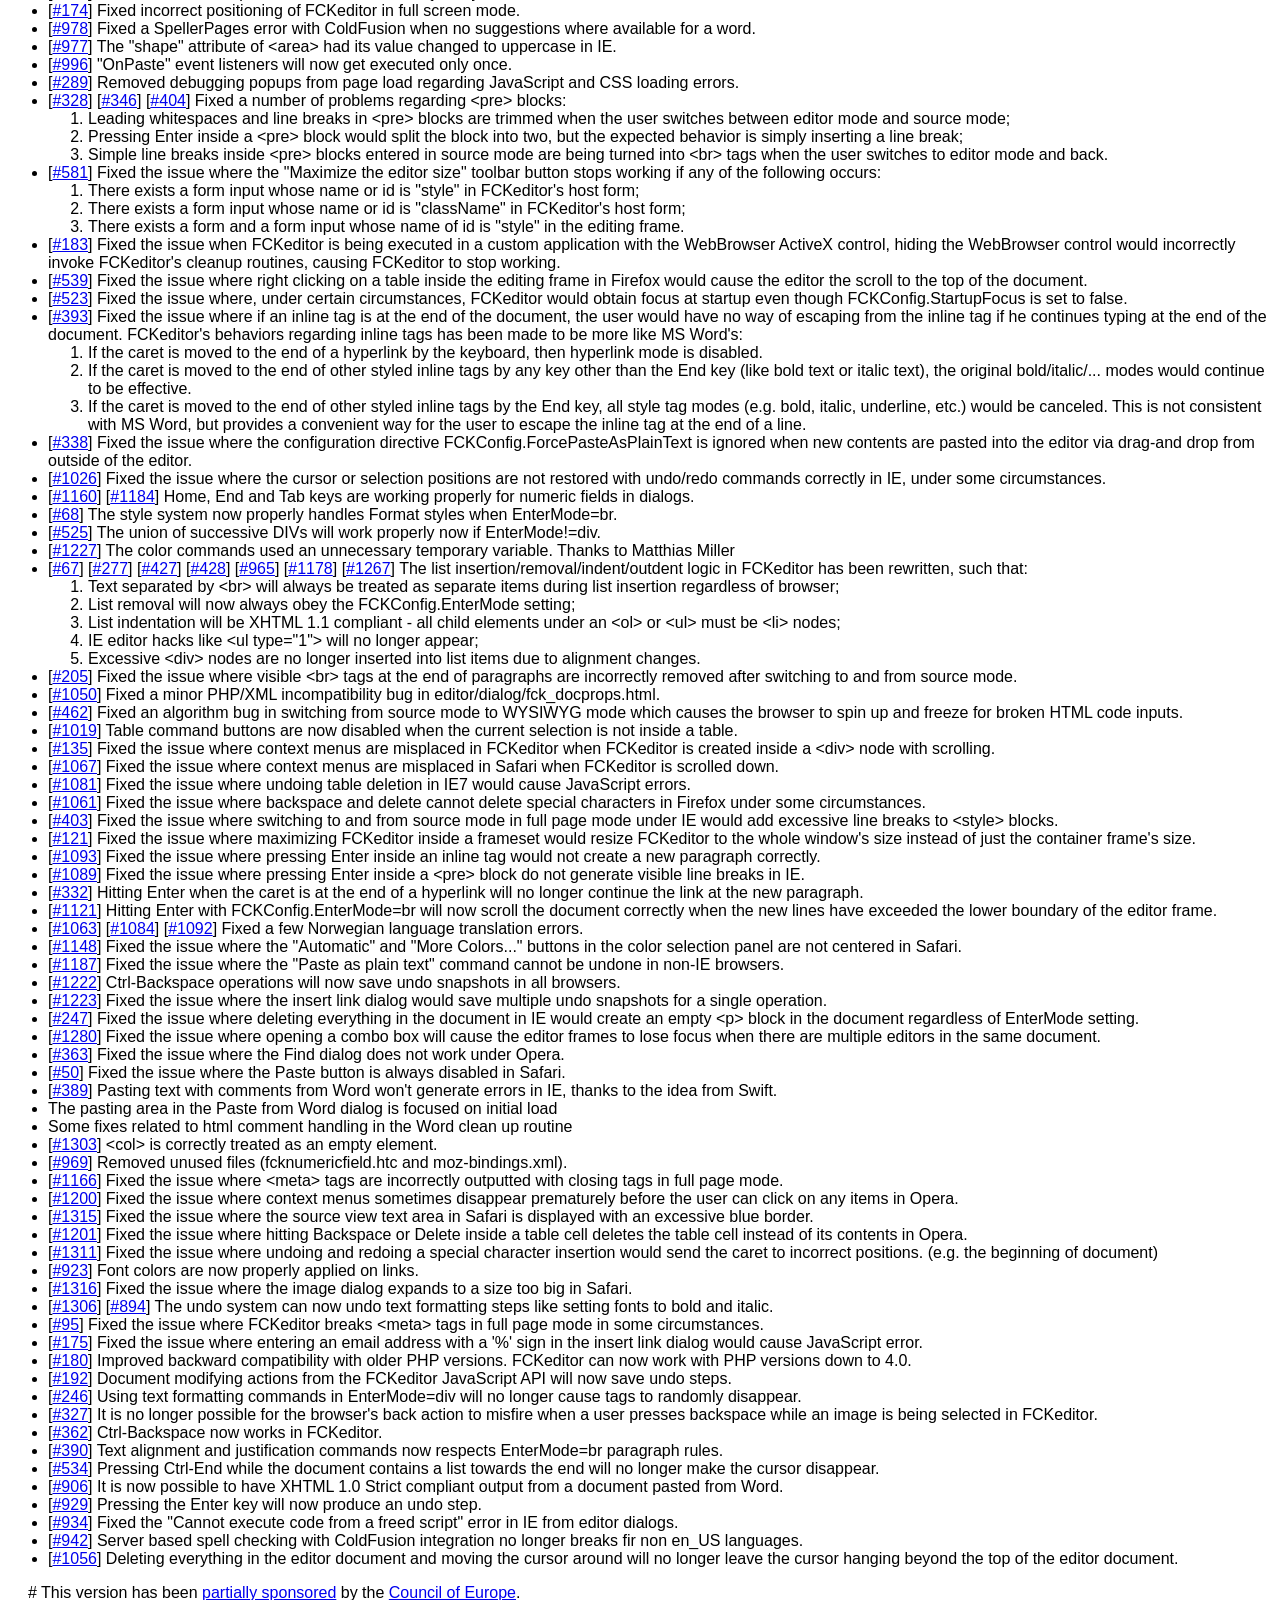
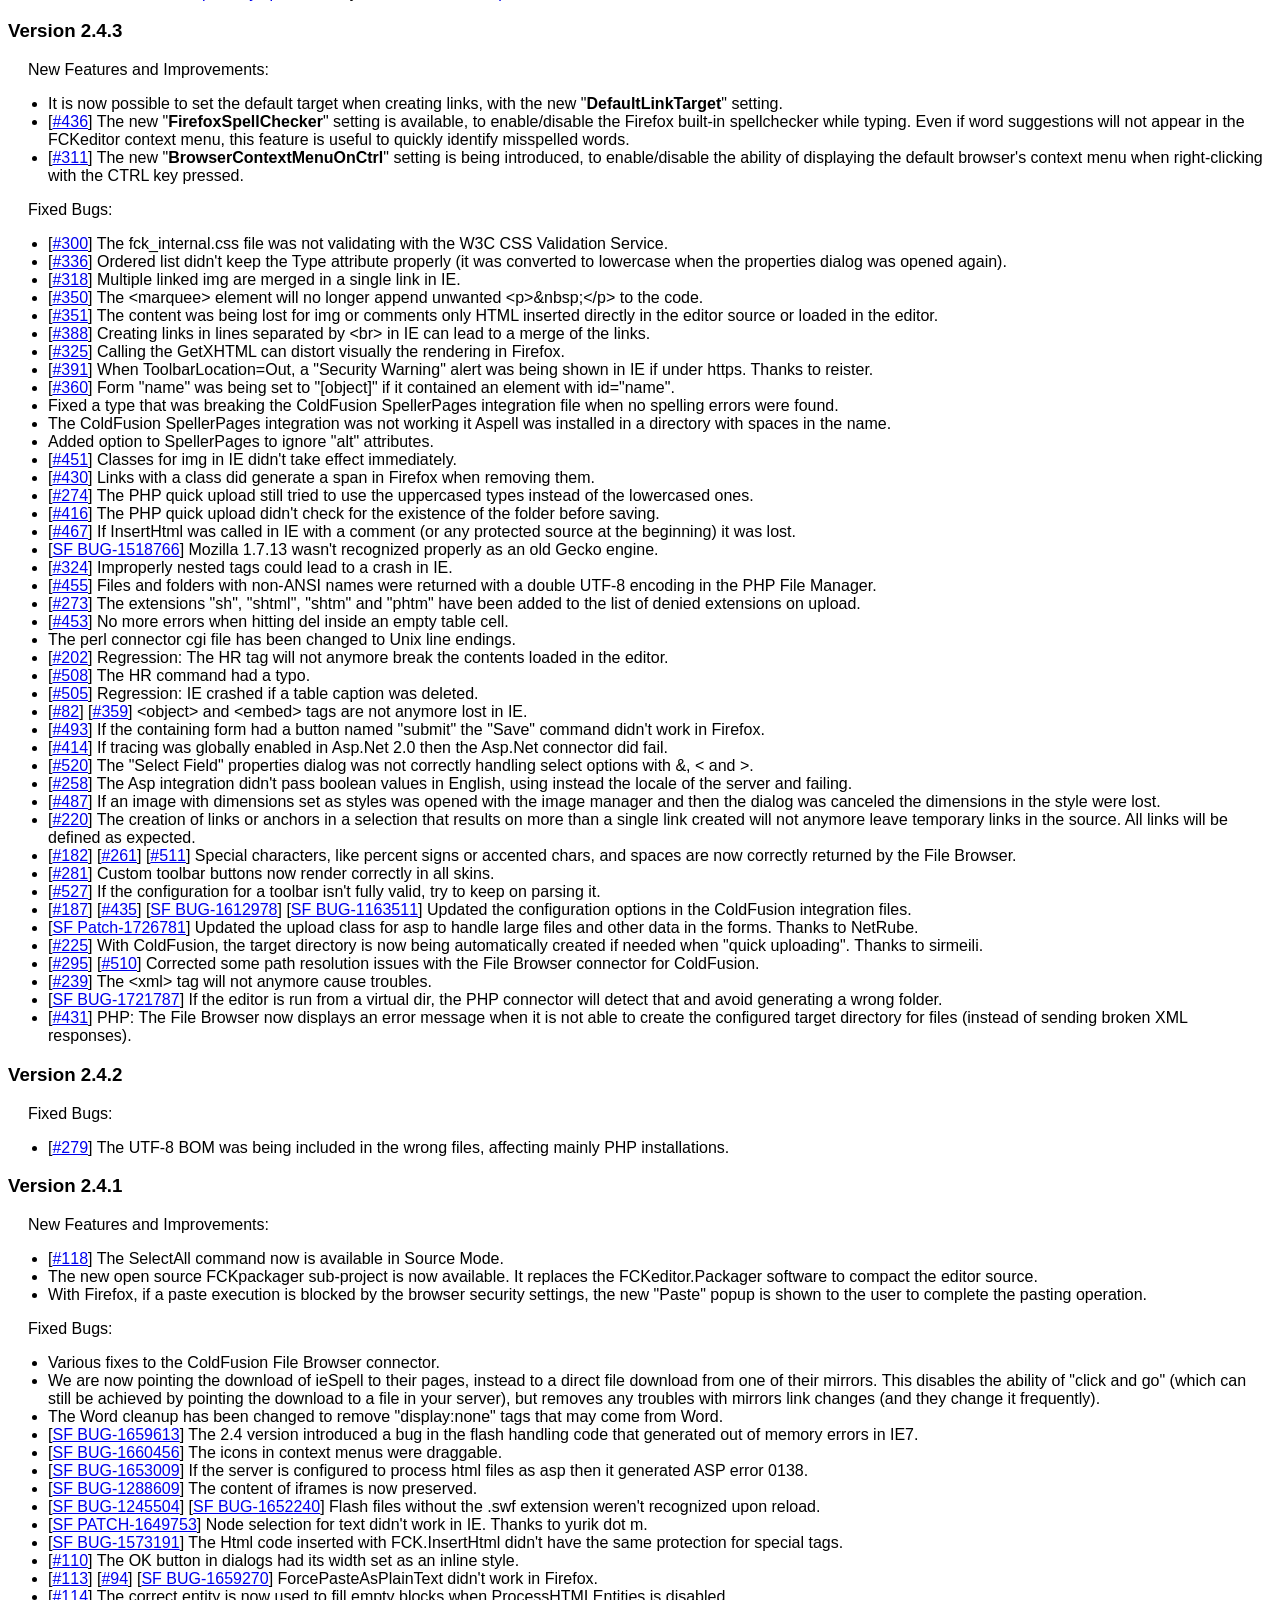
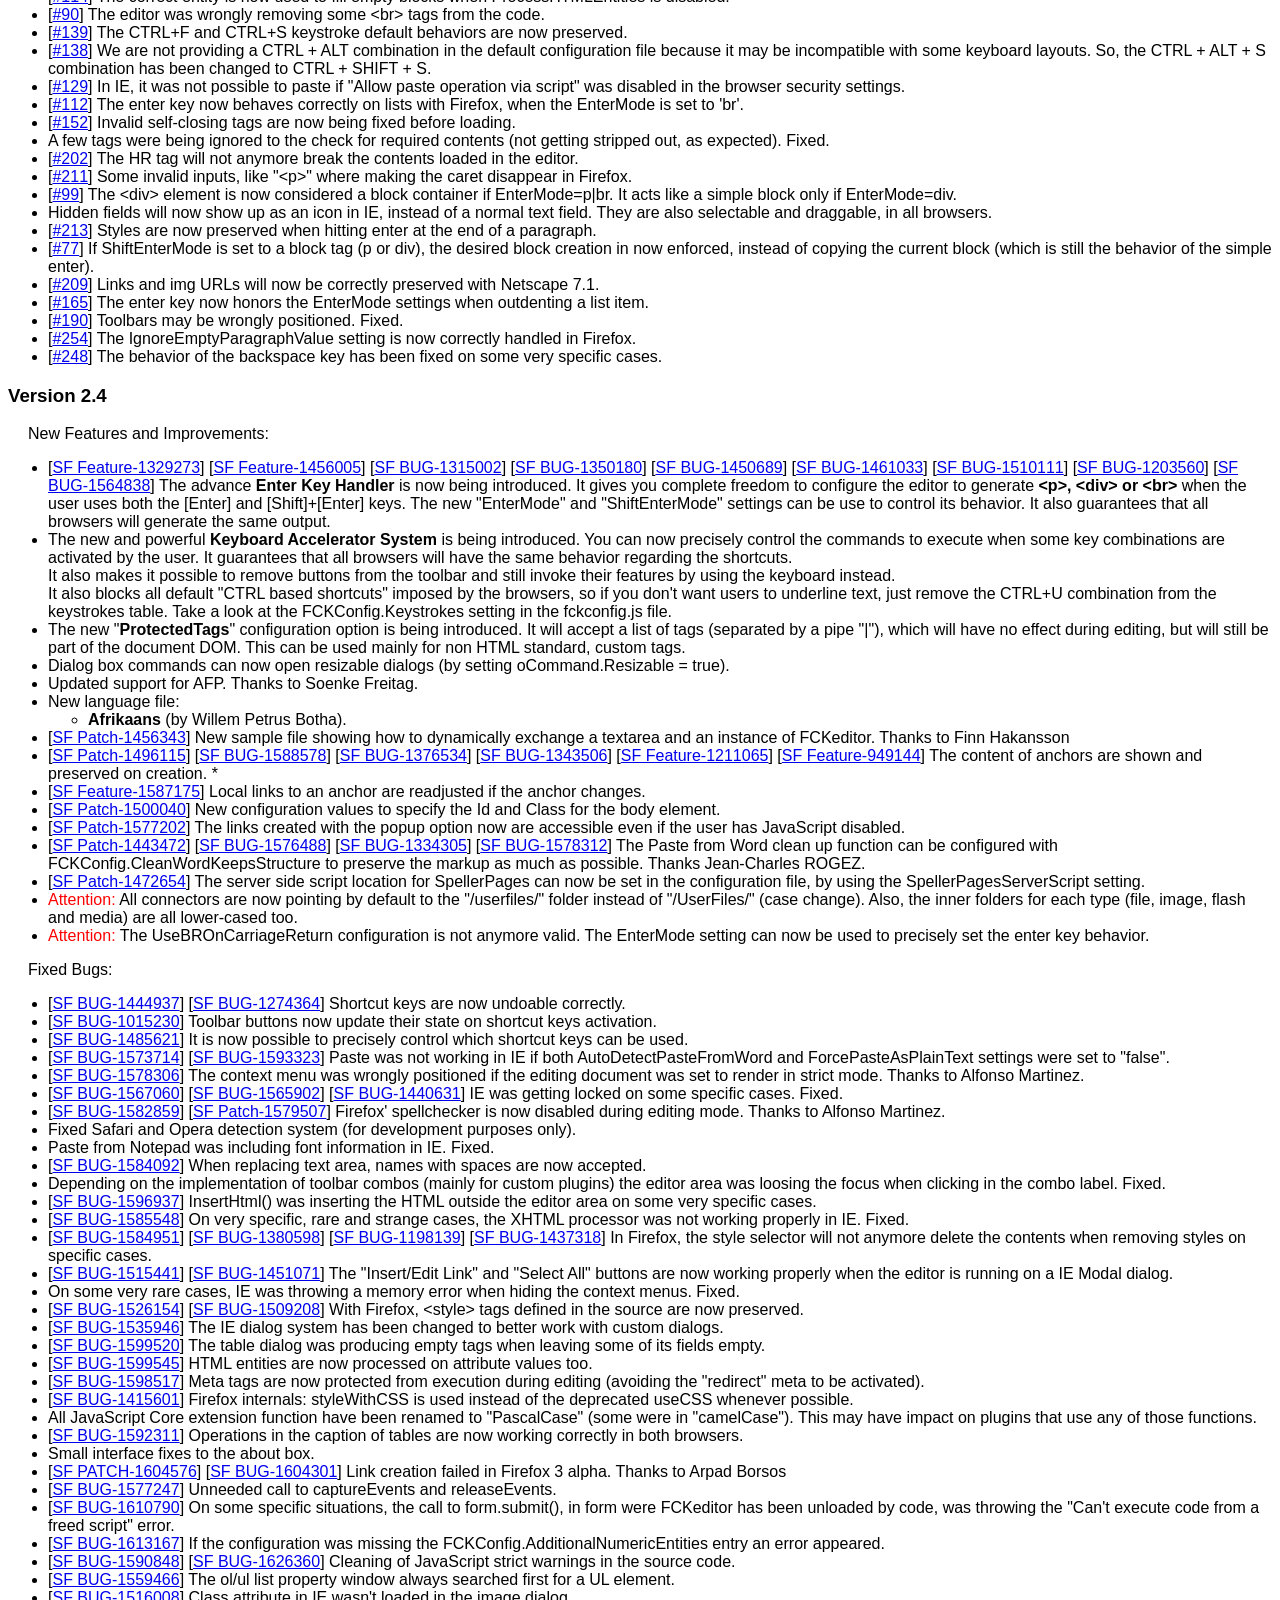
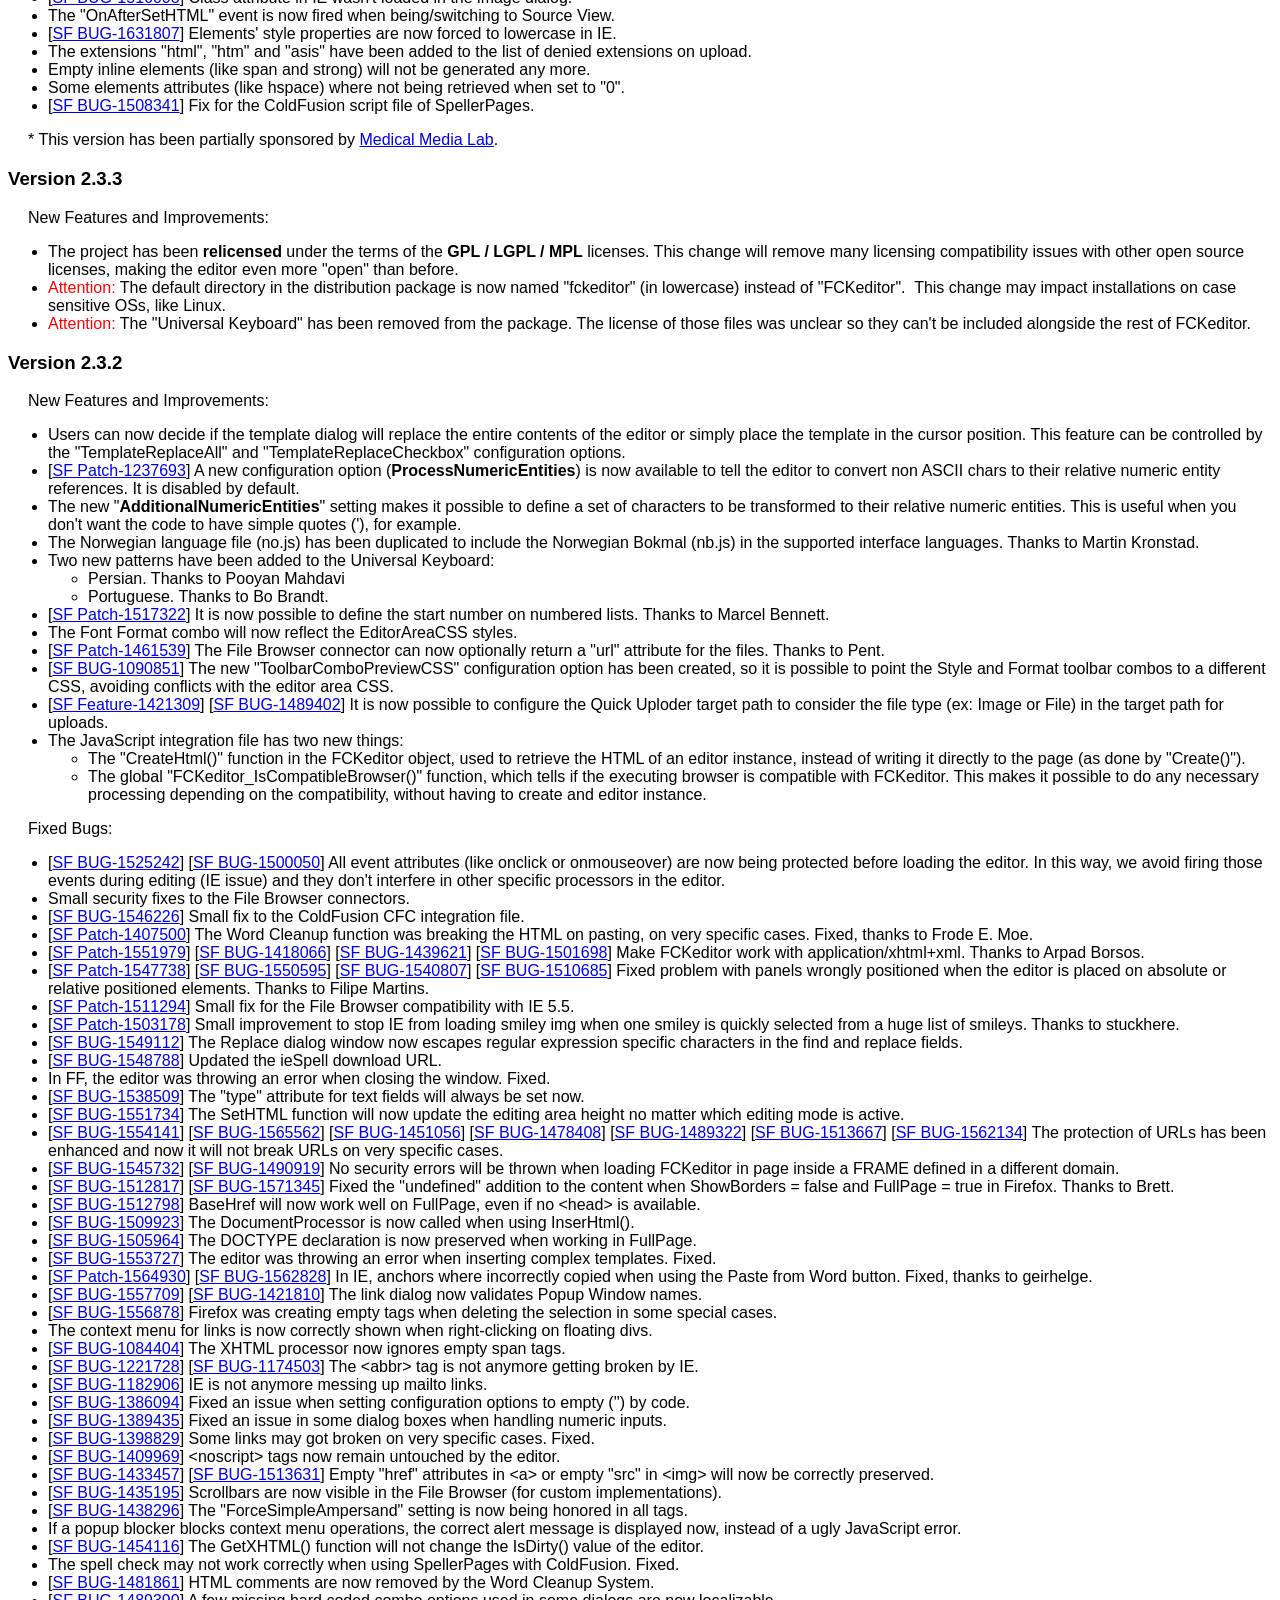
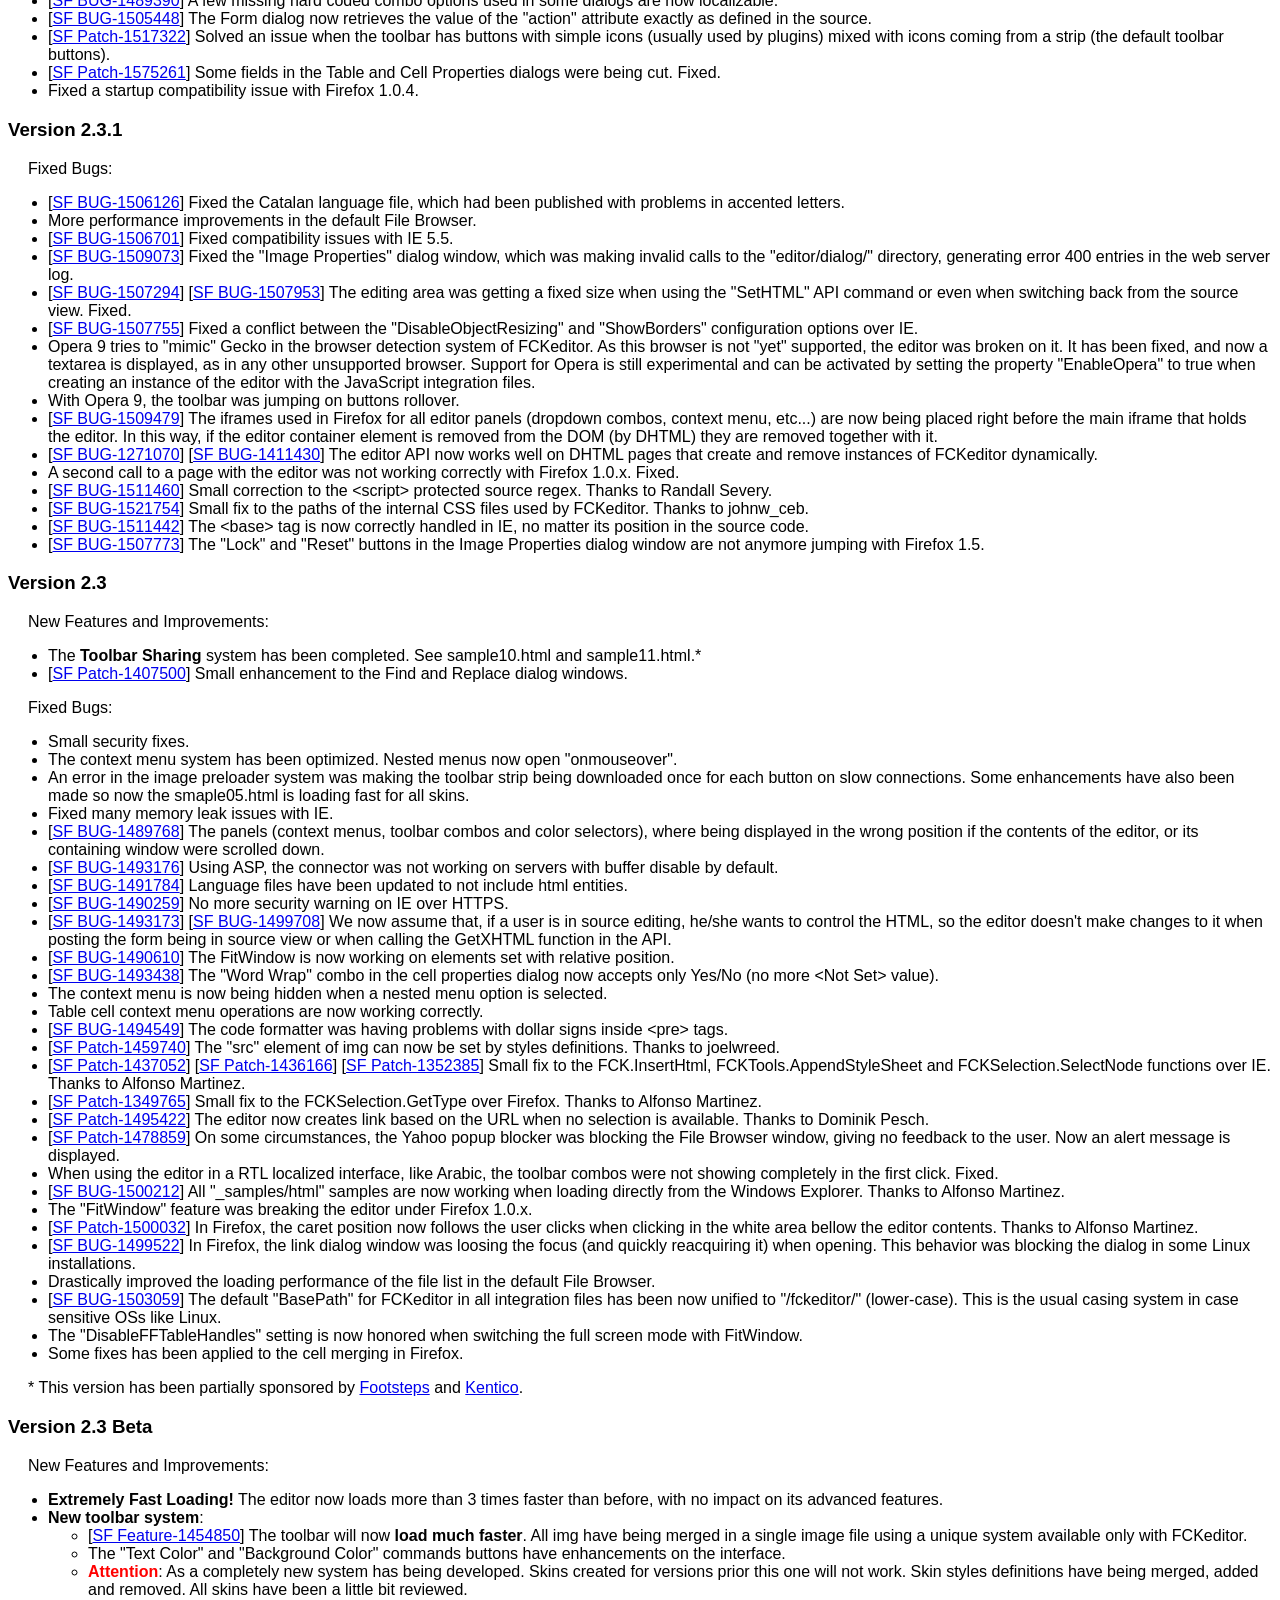
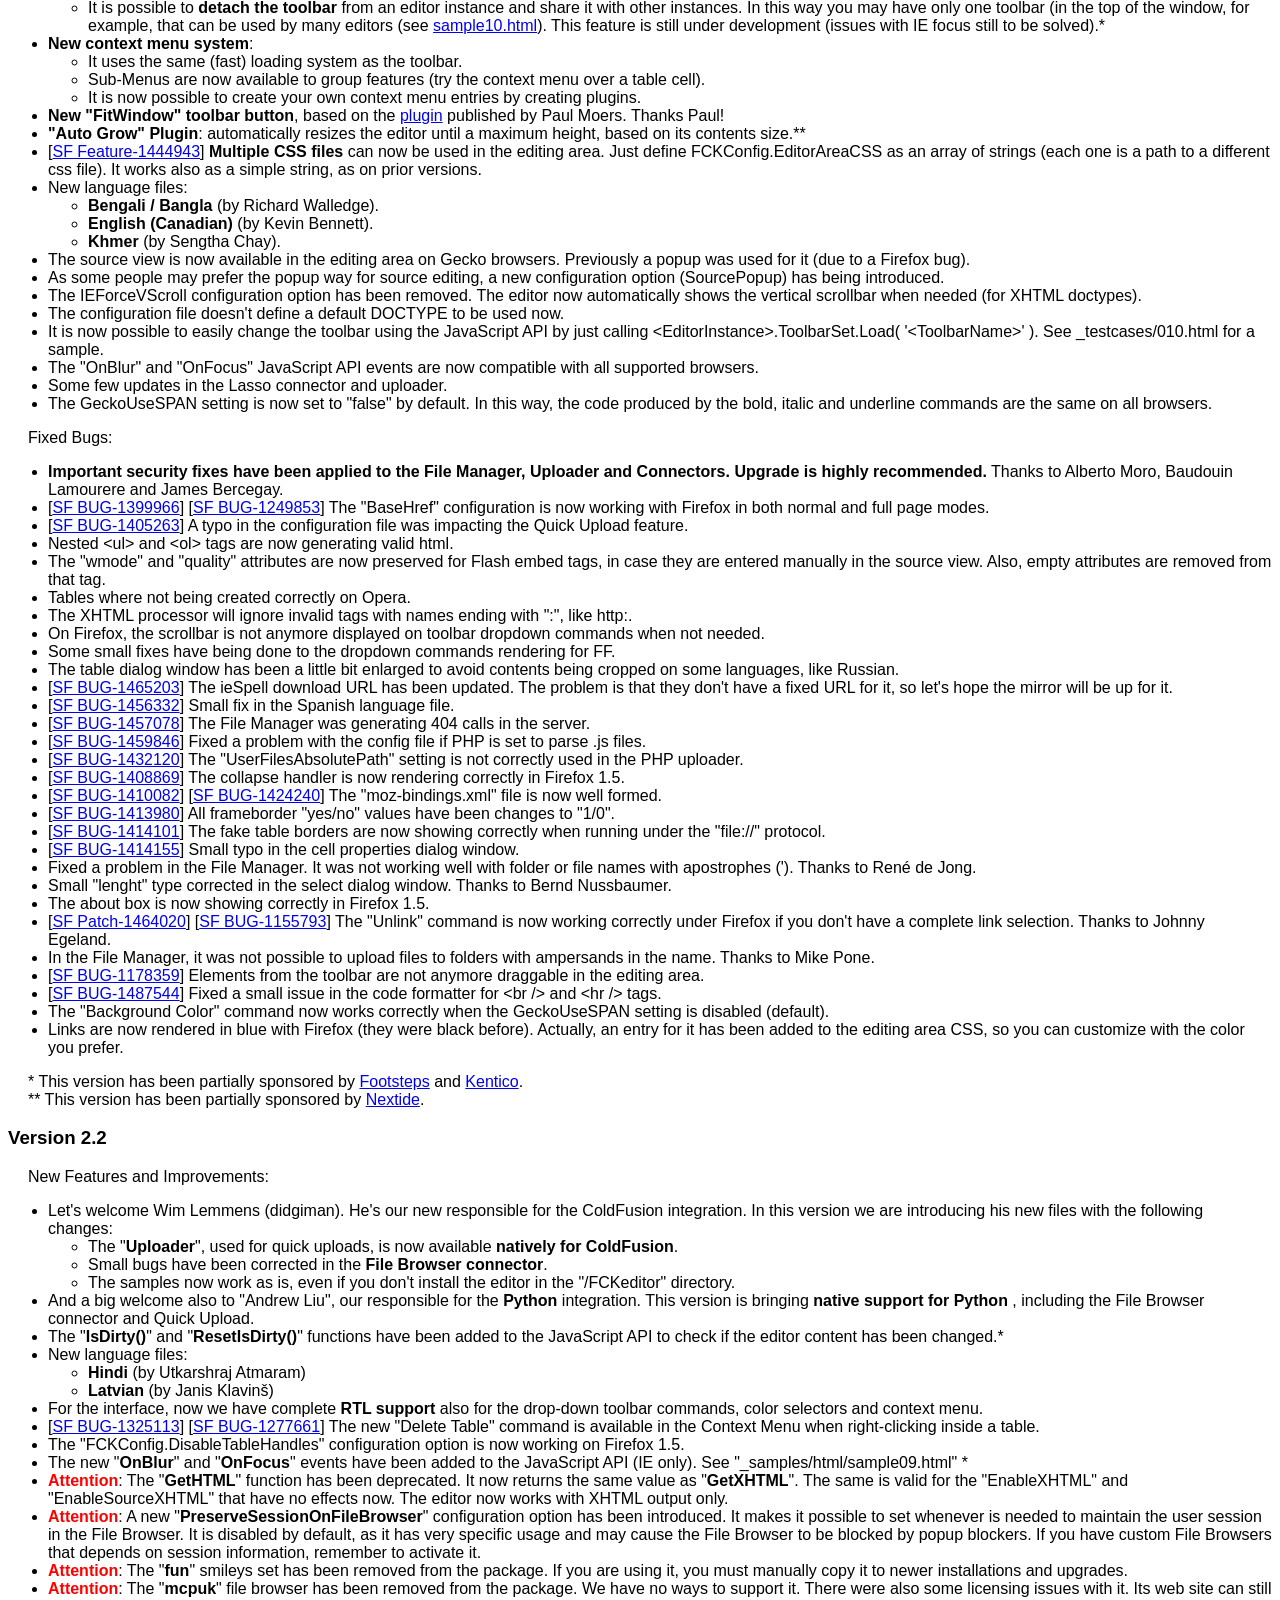
<file: WebRoot/fckeditor/_whatsnew_history.html>
<!DOCTYPE html PUBLIC "-//W3C//DTD XHTML 1.0 Transitional//EN" "http://www.w3.org/TR/xhtml1/DTD/xhtml1-transitional.dtd">
<!--
 * FCKeditor - The text editor for Internet - http://www.fckeditor.net
 * Copyright (C) 2003-2008 Frederico Caldeira Knabben
 *
 * == BEGIN LICENSE ==
 *
 * Licensed under the terms of any of the following licenses at your
 * choice:
 *
 *  - GNU General Public License Version 2 or later (the "GPL")
 *    http://www.gnu.org/licenses/gpl.html
 *
 *  - GNU Lesser General Public License Version 2.1 or later (the "LGPL")
 *    http://www.gnu.org/licenses/lgpl.html
 *
 *  - Mozilla Public License Version 1.1 or later (the "MPL")
 *    http://www.mozilla.org/MPL/MPL-1.1.html
 *
 * == END LICENSE ==
-->
<html xmlns="http://www.w3.org/1999/xhtml">
<head>
	<title>FCKeditor ChangeLog - What's New?</title>
	<meta http-equiv="Content-Type" content="text/html; charset=utf-8" />
	<style type="text/css">
		body { font-family: arial, verdana, sans-serif }
		p { margin-left: 20px }
		h1 { border-bottom: solid 1px gray; padding-bottom: 20px }
	</style>
</head>
<body>
	<h1>
		FCKeditor ChangeLog - What's New?</h1>
	<h3>
		Version 2.6.2</h3>
	<p>
		New Features and Improvements:</p>
	<ul>
		<li>[<a target="_blank" href="http://dev.fckeditor.net/ticket/2043">#2043</a>] The debug
			script is not any more part of the compressed files. If FCKeditor native debugging
			features (FCKDebug) are required, the _source folder must be present in your installation.</li>
	</ul>
	<p>
		Fixed Bugs:</p>
	<ul>
		<li>[<a target="_blank" href="http://dev.fckeditor.net/ticket/2248">#2248</a>] Calling
			FCK.InsertHtml( 'nbsp;') was inserting a plain space instead of a non breaking space
			character.</li>
		<li>[<a target="_blank" href="http://dev.fckeditor.net/ticket/2273">#2273</a>] The dragresizetable
			plugin now works in Firefox 3 as well.</li>
		<li>[<a target="_blank" href="http://dev.fckeditor.net/ticket/2254">#2254</a>] Minor
			fix in FCKSelection for nodeTagName object.</li>
		<li>[<a target="_blank" href="http://dev.fckeditor.net/ticket/1614">#1614</a>] Unified
			FCKConfig.FullBasePath with FCKConfig.BasePath.</li>
		<li>[<a target="_blank" href="http://dev.fckeditor.net/ticket/2127">#2127</a>] Changed
			floating dialogs to use fixed positioning so that they are no longer affected by
			scrolling.</li>
		<li>[<a target="_blank" href="http://dev.fckeditor.net/ticket/2018">#2018</a>] Reversed
			the fix for <a target="_blank" href="http://dev.fckeditor.net/ticket/183">#183</a>
			which broke FCKeditorAPI's cleanup logic. A new configuration directive <strong>MsWebBrowserControlCompat</strong>
			has been added for those who wish to force the #183 fix to be enabled.</li>
		<li>[<a target="_blank" href="http://dev.fckeditor.net/ticket/2276">#2276</a>] [<a
			target="_blank" href="http://dev.fckeditor.net/ticket/2279">#2279</a>] On Opera
			and Firefox 3, the entire page was scrolling on ENTER.</li>
		<li>[<a target="_blank" href="http://dev.fckeditor.net/ticket/2149">#2149</a>] CSS urls
			with querystring parameters were not being accepted for CSS values in the configuration
			file (like EditorAreaCSS).</li>
		<li>[<a target="_blank" href="http://dev.fckeditor.net/ticket/2287">#2287</a>] On some
			specific cases, with Firefox 2, some extra spacing was appearing in the final HTML
			on posting, if inserting two successive tables.</li>
		<li>[<a target="_blank" href="http://dev.fckeditor.net/ticket/2287">#2287</a>] Block
			elements (like tables or horizontal rules) will be inserted correctly now when the
			cursor is at the start or the end of blocks. No extra paragraphs will be included
			in this operation.</li>
		<li>[<a target="_blank" href="http://dev.fckeditor.net/ticket/2149">#2197</a>] The TAB
			key will now have the default browser behavior if TabSpaces=0. It will move the
			focus out of the editor (expect on Safari).</li>
		<li>[<a target="_blank" href="http://dev.fckeditor.net/ticket/2296">#2296</a>] Fixed
			permission denied error on clicking on files in the file browser.</li>
	</ul>
	<h3>
		Version 2.6.1</h3>
	<p>
		New Features and Improvements:</p>
	<ul>
		<li>[<a target="_blank" href="http://dev.fckeditor.net/ticket/2150">#2150</a>] The searching
			speed of the Find/Replace dialog has been vastly improved.</li>
		<li>New language file for <strong>Gujarati</strong> (by Nilam Doctor).</li>
		<li>A new TabIndex property has been added to the JavaScript integration files.</li>
		<li>[<a target="_blank" href="http://dev.fckeditor.net/ticket/2215">#2215</a>] Following
			the above new feature, the ReplaceTextarea method will now copy the textarea.tabIndex
			value if available.</li>
		<li>[<a target="_blank" href="http://dev.fckeditor.net/ticket/2163">#2163</a>] If the
			FCKConfig.DocType setting points to a HTML DocType then the output won't generate
			self-closing tags (it will output &lt;img &gt; instead of &lt;img /&gt;).</li>
		<li>[<a target="_blank" href="http://dev.fckeditor.net/ticket/2173">#2173</a>] A throbber
			will be shown in the Quick Uploads.</li>
		<li>[<a target="_blank" href="http://dev.fckeditor.net/ticket/2142">#2142</a>] HTML
			samples will now use sampleposteddata.php in action parameter inside a form.</li>
	</ul>
	<p>
		Fixed Bugs:</p>
	<ul>
		<li>[<a target="_blank" href="http://dev.fckeditor.net/ticket/768">#768</a>] It is no
			longer possible for an image to have its width and height defined with both HTML
			attributes and inline CSS styles in IE.</li>
		<li>[<a target="_blank" href="http://dev.fckeditor.net/ticket/1426">#1426</a>] Fixed
			the error loading fckstyles.xml in servers which cannot return the correct content
			type header for .xml files.</li>
		<li>[<a target="_blank" href="http://dev.fckeditor.net/ticket/2102">#2102</a>] Fixed
			FCKConfig.DocType which stopped working in FCKeditor 2.6.</li>
		<li>[<a target="_blank" href="http://dev.fckeditor.net/ticket/2039">#2039</a>] Fixed
			the locking up issue in the Find/Replace dialog.</li>
		<li>[<a target="_blank" href="http://dev.fckeditor.net/ticket/2124">#2124</a>] PHP File
			Browser: fixed issue with resolving paths on Windows servers with PHP 5.2.4/5.2.5.</li>
		<li>[<a target="_blank" href="http://dev.fckeditor.net/ticket/2059">#2059</a>] Fixed
			the error in the toolbar name in fckeditor.py.</li>
		<li>[<a target="_blank" href="http://dev.fckeditor.net/ticket/2065">#2065</a>] Floating
			dialogs will now block the user from re-selecting the editing area by pressing Tab.</li>
		<li>[<a target="_blank" href="http://dev.fckeditor.net/ticket/2114">#2114</a>] Added
			a workaround for an IE6 bug which causes floating dialogs to appear blank after
			opening it for the first time.</li>
		<li>[<a target="_blank" href="http://dev.fckeditor.net/ticket/2136">#2136</a>] Fixed
			JavaScript error in IE when opening the bullet list properties dialog.</li>
		<li>[<a target="_blank" href="http://dev.fckeditor.net/ticket/1633">#1633</a>] External
			styles should no longer interfere with the appearance of the editor and floating
			panels now.</li>
		<li>[<a target="_blank" href="http://dev.fckeditor.net/ticket/2113">#2113</a>] Fixed
			unneeded &lt;span class=&quot;Apple-style-span&quot;&gt; created after inserting
			special characters.</li>
		<li>[<a target="_blank" href="http://dev.fckeditor.net/ticket/2170">#2170</a>] Fixed
			Ctrl-Insert hotkey for copying.</li>
		<li>[<a target="_blank" href="http://dev.fckeditor.net/ticket/2125">#2125</a>] Fixed
			the issue that FCK.InsertHtml() doesn't insert contents at the caret position when
			dialogs are opened in IE. </li>
		<li>[<a target="_blank" href="http://dev.fckeditor.net/ticket/1764">#1764</a>] FCKeditor
			will no longer catch focus in IE on load when StartupFocus is false and the initial
			content is empty.</li>
		<li>[<a target="_blank" href="http://dev.fckeditor.net/ticket/2126">#2126</a>] Opening
			and closing floating dialogs will no longer cause toolbar button states to become
			frozen.</li>
		<li>[<a target="_blank" href="http://dev.fckeditor.net/ticket/2159">#2159</a>] Selection
			are now correctly restored when undoing changes made by the Replace dialog.</li>
		<li>[<a target="_blank" href="http://dev.fckeditor.net/ticket/2160">#2160</a>] "Match
			whole word" in the Find and Replace dialog will now find words next to punctuation
			marks as well.</li>
		<li>[<a target="_blank" href="http://dev.fckeditor.net/ticket/2162">#2162</a>] If the
			configuration is set to work including the &lt;head&gt; (FullPage), references to
			stylesheets added by Firefox extensions won't be added to the output.</li>
		<li>[<a target="_blank" href="http://dev.fckeditor.net/ticket/2168">#2168</a>] Comments
			won't generate new paragraphs in the output.</li>
		<li>[<a target="_blank" href="http://dev.fckeditor.net/ticket/2184">#2184</a>] Fixed
			several validation errors in the File Browser.</li>
		<li>[<a target="_blank" href="http://dev.fckeditor.net/ticket/1383">#1383</a>] Fixed
			an IE issue where pressing backspace may merge a hyperlink on the previous line
			with the text on the current line.</li>
		<li>[<a target="_blank" href="http://dev.fckeditor.net/ticket/1691">#1691</a>] Creation
			of links in Safari failed if there was no selection.</li>
		<li>[<a target="_blank" href="http://dev.fckeditor.net/ticket/2188">#2188</a>] PreserveSessionOnFileBrowser
			is now removed as it was made obsolete with 2.6.</li>
		<li>[<a target="_blank" href="http://dev.fckeditor.net/ticket/898">#898</a>] The styles
			for the editing area are applied in the image preview dialog.</li>
		<li>[<a target="_blank" href="http://dev.fckeditor.net/ticket/2056">#2056</a>] Fixed
			several validation errors in the dialogs.</li>
		<li>[<a target="_blank" href="http://dev.fckeditor.net/ticket/2063">#2063</a>] Fixed
			some problems in asp related to the use of network paths for the location of the
			uploaded files.</li>
		<li>[<a target="_blank" href="http://dev.fckeditor.net/ticket/1593">#1593</a>] The "Sample
			Posted Data" page will now properly wrap the text.</li>
		<li>[<a target="_blank" href="http://dev.fckeditor.net/ticket/2239">#2239</a>] The PHP
			code in sampleposteddata.php has been changed from "&lt;?=" to "&lt;? echo".</li>
		<li>[<a target="_blank" href="http://dev.fckeditor.net/ticket/2241">#2241</a>] Fixed
			404 error in floating panels when FCKeditor is installed to a different domain.</li>
		<li>[<a target="_blank" href="http://dev.fckeditor.net/ticket/2066">#2066</a>] Added
			a workaround for a Mac Safari 3.1 browser bug which caused the Fit Window button
			to give a blank screen.</li>
		<li>[<a target="_blank" href="http://dev.fckeditor.net/ticket/2218">#2218</a>] Improved
			Gecko based browser detection to accept Epiphany/Gecko as well.</li>
		<li>[<a target="_blank" href="http://dev.fckeditor.net/ticket/2193">#2193</a>] Fixed
			the issue where the caret cannot reach the last character of a paragraph in Opera
			9.50.</li>
		<li>[<a target="_blank" href="http://dev.fckeditor.net/ticket/2264">#2264</a>] Fixed
			empty spaces that appear at the top of the editor in Opera 9.50.</li>
		<li>[<a target="_blank" href="http://dev.fckeditor.net/ticket/2238">#2238</a>] The &lt;object&gt;
			placeholder was not being properly displayed in the compressed distribution version
			and nightly builds.</li>
		<li>[<a target="_blank" href="http://dev.fckeditor.net/ticket/2115">#2115</a>] Fixed
			JavaScript (permission denied) error in Firefox when file has been uploaded.</li>
	</ul>
	<h3>
		Version 2.6</h3>
	<p>
		No changes. The stabilization of the 2.6 RC was completed successfully, as expected.</p>
	<h3>
		Version 2.6 RC</h3>
	<p>
		New Features and Improvements:</p>
	<ul>
		<li>[<a target="_blank" href="http://dev.fckeditor.net/ticket/2017">#2017</a>] The FCKeditorAPI.Instances
			object can now be used to access all FCKeditor instances available in the page.</li>
		<li>[<a target="_blank" href="http://dev.fckeditor.net/ticket/1980">#1980</a>] <span
			style="color: #ff0000">Attention:</span> By default, the editor now produces &lt;strong&gt;
			and &lt;em&gt; instead of &lt;b&gt; and &lt;i&gt;.</li>
	</ul>
	<p>
		Fixed Bugs:</p>
	<ul>
		<li>[<a target="_blank" href="http://dev.fckeditor.net/ticket/1924">#1924</a>] The dialog
			close button is now correctly positioned in IE in RTL languages.</li>
		<li>[<a target="_blank" href="http://dev.fckeditor.net/ticket/1933">#1933</a>] Placeholder
			dialog will now display the placeholder value correctly in IE.</li>
		<li>[<a target="_blank" href="http://dev.fckeditor.net/ticket/957">#957</a>] Pressing
			Enter or typing after a placeholder with the placeholder plugin will no longer generate
			colored text.</li>
		<li>[<a target="_blank" href="http://dev.fckeditor.net/ticket/1952">#1952</a>] Fixed
			an issue in FCKTools.FixCssUrls that, other than wrong, was breaking Opera.</li>
		<li>[<a target="_blank" href="http://dev.fckeditor.net/ticket/1695">#1695</a>] Removed
			Ctrl-Tab hotkey for Source mode and allowed Ctrl-T to work in Firefox.</li>
		<li>[<a target="_blank" href="http://dev.fckeditor.net/ticket/1666">#1666</a>] Fixed
			permission denied errors during opening popup menus in IE6 under domain relaxation
			mode.</li>
		<li>[<a target="_blank" href="http://dev.fckeditor.net/ticket/1934">#1934</a>] Fixed
			JavaScript errors when calling Selection.EnsureSelection() in dialogs.</li>
		<li>[<a target="_blank" href="http://dev.fckeditor.net/ticket/1920">#1920</a>] Fixed
			SSL warning message when opening image and flash dialogs under HTTPS in IE6.</li>
		<li>[<a target="_blank" href="http://dev.fckeditor.net/ticket/1955">#1955</a>] [<a
			target="_blank" href="http://dev.fckeditor.net/ticket/1981">#1981</a>] [<a target="_blank"
				href="http://dev.fckeditor.net/ticket/1985">#1985</a>] [<a target="_blank" href="http://dev.fckeditor.net/ticket/1989">#1989</a>]
			Fixed XHTML source formatting errors in non-IE browsers.</li>
		<li>[<a target="_blank" href="http://dev.fckeditor.net/ticket/2000">#2000</a>] The #
			character is now properly encoded in file names returned by the File Browser.</li>
		<li>[<a target="_blank" href="http://dev.fckeditor.net/ticket/1945">#1945</a>] New folders
			and file names are now properly sanitized against control characters. </li>
		<li>[<a target="_blank" href="http://dev.fckeditor.net/ticket/1944">#1944</a>] Backslash
			character is now disallowed in current folder path.</li>
		<li>[<a target="_blank" href="http://dev.fckeditor.net/ticket/1055">#1055</a>] Added
			logic to override JavaScript errors occurring inside the editing frame due to user
			added JavaScript code.</li>
		<li>[<a target="_blank" href="http://dev.fckeditor.net/ticket/1647">#1647</a>] Hitting
			ENTER on list items containing block elements will now create new list item elements,
			instead of adding further blocks to the same list item.</li>
		<li>[<a target="_blank" href="http://dev.fckeditor.net/ticket/1411">#1411</a>] Label
			only combos now get properly grayed out when moving to source view.</li>
		<li>[<a target="_blank" href="http://dev.fckeditor.net/ticket/2009">#2009</a>] Fixed
			an important bug regarding styles removal on styled text boundaries, introduced
			with the 2.6 Beta 1. </li>
		<li>[<a target="_blank" href="http://dev.fckeditor.net/ticket/2011">#2011</a>] Internal
			CSS &lt;style&gt; tags where being outputted when FullPage=true.</li>
		<li>[<a target="_blank" href="http://dev.fckeditor.net/ticket/2016">#2016</a>] The Link
			dialog now properly selects the first field when opening it to modify mailto or
			anchor links. This problem was also throwing an error in IE.</li>
		<li>[<a target="_blank" href="http://dev.fckeditor.net/ticket/2021">#2021</a>] The caret
			will no longer remain behind in the editing area when the placeholder dialog is
			opened.</li>
		<li>[<a target="_blank" href="http://dev.fckeditor.net/ticket/2024">#2024</a>] Fixed
			JavaScript error in IE when the user tries to open dialogs in Source mode.</li>
		<li>[<a target="_blank" href="http://dev.fckeditor.net/ticket/1853">#1853</a>] Setting
			ShiftEnterMode to p or div now works correctly when EnterMode is br.</li>
		<li>[<a target="_blank" href="http://dev.fckeditor.net/ticket/1838">#1838</a>] Fixed
			the issue where context menus sometimes don't disappear after selecting an option.
		</li>
		<li>[<a target="_blank" href="http://dev.fckeditor.net/ticket/2028">#2028</a>] Fixed
			JavaScript error when EnterMode=br and user tries to insert a page break.</li>
		<li>[<a target="_blank" href="http://dev.fckeditor.net/ticket/2002">#2002</a>] Fixed
			the issue where the maximize editor button does not vertically expand the editing
			area in Firefox.</li>
		<li>[<a target="_blank" href="http://dev.fckeditor.net/ticket/1842">#1842</a>] PHP integration:
			fixed filename encoding problems in file browser.</li>
		<li>[<a target="_blank" href="http://dev.fckeditor.net/ticket/1832">#1832</a>] Calling
			FCK.InsertHtml() in non-IE browsers would now activate the document processor as
			expected.</li>
		<li>[<a target="_blank" href="http://dev.fckeditor.net/ticket/1998">#1998</a>] The native
			XMLHttpRequest class is now used in IE, whenever it is available.</li>
		<li>[<a target="_blank" href="http://dev.fckeditor.net/ticket/1792">#1792</a>] In IE,
			the browser was able to enter in an infinite loop when working with multiple editors
			in the same page. </li>
		<li>[<a target="_blank" href="http://dev.fckeditor.net/ticket/1948">#1948</a>] Some
			CSS rules are reset to dialog elements to avoid conflict with the page CSS.</li>
		<li>[<a target="_blank" href="http://dev.fckeditor.net/ticket/1965">#1965</a>] IE was
			having problems with SpellerPages, causing some errors to be thrown when completing
			the spell checking in some situations.</li>
		<li>[<a target="_blank" href="http://dev.fckeditor.net/ticket/2042">#2042</a>] The FitWindow
			command was throwing an error if executed in an editor where its relative button
			is not present in the toolbar.</li>
		<li>[<a target="_blank" href="http://dev.fckeditor.net/ticket/922">#922</a>] Implemented
			a generic document processor for &lt;OBJECT&gt; and &lt;EMBED&gt; tags.</li>
		<li>[<a target="_blank" href="http://dev.fckeditor.net/ticket/1831">#1831</a>] Fixed
			the issue where the placeholder icon for &lt;EMBED&gt; tags does not always show
			up in IE7.</li>
		<li>[<a target="_blank" href="http://dev.fckeditor.net/ticket/2049">#2049</a>] Fixed
			a deleted cursor CSS attribute in the minified CSS inside fck_dialog_common.js.</li>
		<li>[<a target="_blank" href="http://dev.fckeditor.net/ticket/1806">#1806</a>] In IE,
			the caret will not any more move to the previous line when selecting a Format style
			inside an empty paragraph.</li>
		<li>[<a target="_blank" href="http://dev.fckeditor.net/ticket/1990">#1990</a>] In IE,
			dialogs using API calls which deals with the selection, like InsertHtml now can
			be sure the selection will be placed in the correct position.</li>
		<li>[<a target="_blank" href="http://dev.fckeditor.net/ticket/1997">#1997</a>] With
			IE, the first character of table captions where being lost on table creation.</li>
		<li>The selection and cursor position was not being properly handled when creating some
			elements like forms and tables.</li>
		<li>[<a target="_blank" href="http://dev.fckeditor.net/ticket/662">#662</a>] In the
			Perl sample files, the GetServerPath function will now calculate the path properly.</li>
		<li>[<a target="_blank" href="http://dev.fckeditor.net/ticket/2208">#2208</a>] Added
			missing translations in Italian language file.</li>
		<li>[<a target="_blank" href="http://dev.fckeditor.net/ticket/2096">#2096</a>] Added
			the codepage to basexml file. Filenames with special chars should now display properly.</li>
	</ul>
	<h3>
		Version 2.6 Beta 1</h3>
	<p>
		New Features and Improvements:</p>
	<ul>
		<li>[<a target="_blank" href="http://dev.fckeditor.net/ticket/35">#35</a>] <strong>New
			(and cool!) floating dialog system</strong>, avoiding problems with popup blockers
			and enhancing the editor usability.</li>
		<li>[<a target="_blank" href="http://dev.fckeditor.net/ticket/1886">#1886</a>] <strong>
			Adobe AIR</strong> compatibility.</li>
		<li>[<a target="_blank" href="http://dev.fckeditor.net/ticket/123">#123</a>] Full support
			for <strong>document.domain</strong> with automatic domain detection.</li>
		<li>[<a target="_blank" href="http://dev.fckeditor.net/ticket/1622">#1622</a>] New <strong>
			inline CSS cache</strong> feature, making it possible to avoid downloading the CSS
			files for the editing area and skins. For that, it is enough to set the EditorAreaCSS,
			SkinEditorCSS and SkinDialogCSS to string values in the format "/absolute/path/for/urls/|&lt;minified
			CSS styles". All internal CSS links are already using this feature. </li>
		<li>New language file for <strong>Canadian French</strong>.</li>
	</ul>
	<p>
		Fixed Bugs:</p>
	<ul>
		<li>[<a target="_blank" href="http://dev.fckeditor.net/ticket/1643">#1643</a>] Resolved
			several "strict warning" messages in Firefox when running FCKeditor.</li>
		<li>[<a target="_blank" href="http://dev.fckeditor.net/ticket/1522">#1522</a>] The ENTER
			key will now work properly in IE with the cursor at the start of a formatted block.</li>
		<li>[<a target="_blank" href="http://dev.fckeditor.net/ticket/1503">#1503</a>] It's
			possible to define in the Styles that a Style (with an empty class) must be shown
			selected only when no class is present in the current element, and selecting that
			item will clear the current class (it does apply to any attribute, not only classes).</li>
		<li>[<a target="_blank" href="http://dev.fckeditor.net/ticket/191">#191</a>] The scrollbars
			are now being properly shown in Firefox Mac when placing FCKeditor inside a hidden
			div.</li>
		<li>[<a target="_blank" href="http://dev.fckeditor.net/ticket/503">#503</a>] Orphaned
			&lt;li&gt; elements now get properly enclosed in a &lt;ul&gt; on output.</li>
		<li>[<a target="_blank" href="http://dev.fckeditor.net/ticket/309">#309</a>] The ENTER
			key will not any more break &lt;button&gt; elements at the beginning of paragraphs.</li>
		<li>[<a target="_blank" href="http://dev.fckeditor.net/ticket/1654">#1654</a>] The editor
			was not loading on a specific unknown situation. The breaking point has been removed.</li>
		<li>[<a target="_blank" href="http://dev.fckeditor.net/ticket/1707">#1707</a>] The editor
			no longer hangs when operating on documents imported from Microsoft Word.</li>
		<li>[<a target="_blank" href="http://dev.fckeditor.net/ticket/1514">#1514</a>] Floating
			panels attached to a shared toolbar among multiple FCKeditor instances are no longer
			misplaced when the editing areas are absolutely or relatively positioned.</li>
		<li>[<a target="_blank" href="http://dev.fckeditor.net/ticket/1715">#1715</a>] The ShowDropDialog
			is now enforced only when ForcePasteAsPlainText = true.</li>
		<li>[<a target="_blank" href="http://dev.fckeditor.net/ticket/1336">#1336</a>] Sometimes
			the autogrow plugin didn't work properly in Firefox.</li>
		<li>[<a target="_blank" href="http://dev.fckeditor.net/ticket/1728">#1728</a>] External
			toolbars are now properly sized in Opera.</li>
		<li>[<a target="_blank" href="http://dev.fckeditor.net/ticket/1782">#1782</a>] Clicking
			on radio buttons or checkboxes in the editor in IE will no longer cause lockups
			in IE.</li>
		<li>[<a target="_blank" href="http://dev.fckeditor.net/ticket/805">#805</a>] The FCKConfig.Keystrokes
			commands where executed even if the command itself was disabled.</li>
		<li>[<a target="_blank" href="http://dev.fckeditor.net/ticket/982">#982</a>] The button
			to empty the box in the "Paste from Word" has been removed as it leads to confusion
			for some users.</li>
		<li>[<a target="_blank" href="http://dev.fckeditor.net/ticket/1682">#1682</a>] Editing
			control elements in Firefox, Opera and Safari now works properly.</li>
		<li>[<a target="_blank" href="http://dev.fckeditor.net/ticket/1613">#1613</a>] The editor
			was surrounded by a &lt;div&gt; element that wasn't really needed.</li>
		<li>[<a target="_blank" href="http://dev.fckeditor.net/ticket/676">#676</a>] If a form
			control was moved in IE after creating it, then it did lose its name.</li>
		<li>[<a target="_blank" href="http://dev.fckeditor.net/ticket/738">#738</a>] It wasn't
			possible to change the type of an existing button.</li>
		<li>[<a target="_blank" href="http://dev.fckeditor.net/ticket/1854">#1854</a>] Indentation
			now works inside table cells.</li>
		<li>[<a target="_blank" href="http://dev.fckeditor.net/ticket/1717">#1717</a>] The editor
			was entering on looping on some specific cases when dealing with invalid source
			markup.</li>
		<li>[<a target="_blank" href="http://dev.fckeditor.net/ticket/1530">#1530</a>] Pasting
			text into the "Find what" fields in the Find and Replace dialog would now activate
			the find and replace buttons.</li>
		<li>[<a target="_blank" href="http://dev.fckeditor.net/ticket/1828">#1828</a>] The Find/Replace
			dialog will no longer display wrong starting positions for the match when there
			are multiple and identical characters preceding the character at the real starting
			point of the match.</li>
		<li>[<a target="_blank" href="http://dev.fckeditor.net/ticket/1878">#1878</a>] Fixed
			a JavaScript error which occurs in the Find/Replace dialog when the user presses
			"Find" or "Replace" after the "No match found" message has appeared.</li>
		<li>[<a target="_blank" href="http://dev.fckeditor.net/ticket/1355">#1355</a>] Line
			breaks and spaces are now conserved when converting to and from the "Formatted"
			format.</li>
		<li>[<a target="_blank" href="http://dev.fckeditor.net/ticket/1670">#1670</a>] Improved
			the background color behind smiley icons and special characters in their corresponding
			dialogs.</li>
		<li>[<a target="_blank" href="http://dev.fckeditor.net/ticket/1693">#1693</a>] Custom
			error messages are now properly displayed in the file browser.</li>
		<li>[<a target="_blank" href="http://dev.fckeditor.net/ticket/970">#970</a>] The text
			and value fields in the selection box dialog will no longer extend beyond the dialog
			limits when the user inputs a very long text or value for one of the selection options.</li>
		<li>[<a target="_blank" href="http://dev.fckeditor.net/ticket/479">#479</a>] Fixed the
			issue where pressing Enter in an &lt;o:p&gt; tag in IE does not generate line breaks.</li>
		<li>[<a target="_blank" href="http://dev.fckeditor.net/ticket/481">#481</a>] Fixed the
			issue where the image preview in image dialog sometimes doesn't display after selecting
			the image from server browser.</li>
		<li>[<a target="_blank" href="http://dev.fckeditor.net/ticket/1488">#1488</a>] PHP integration:
			the FCKeditor class is now more PHP5/6 friendly ("public" keyword is used instead
			of depreciated "var").</li>
		<li>[<a target="_blank" href="http://dev.fckeditor.net/ticket/1815">#1815</a>] PHP integration:
			removed closing tag: "?&gt;", so no additional whitespace added when files are included.</li>
		<li>[<a target="_blank" href="http://dev.fckeditor.net/ticket/1906">#1906</a>] PHP file
			browser: fixed problems with DetectHtml() function when open_basedir was set.</li>
		<li>[<a target="_blank" href="http://dev.fckeditor.net/ticket/1871">#1871</a>] PHP file
			browser: permissions applied with the chmod command are now configurable.</li>
		<li>[<a target="_blank" href="http://dev.fckeditor.net/ticket/1872">#1872</a>] Perl
			file browser: permissions applied with the chmod command are now configurable.</li>
		<li>[<a target="_blank" href="http://dev.fckeditor.net/ticket/1873">#1873</a>] Python
			file browser: permissions applied with the chmod command are now configurable.</li>
		<li>[<a target="_blank" href="http://dev.fckeditor.net/ticket/1572">#1572</a>] ColdFusion
			integration: fixed issues with setting the editor height.</li>
		<li>[<a target="_blank" href="http://dev.fckeditor.net/ticket/1692">#1692</a>] ColdFusion
			file browser: it is possible now to define TempDirectory to avoid issues with GetTempdirectory()
			returning an empty string.</li>
		<li>[<a target="_blank" href="http://dev.fckeditor.net/ticket/1379">#1379</a>] ColdFusion
			file browser: resolved issues with OnRequestEnd.cfm breaking the file browser.</li>
		<li>[<a target="_blank" href="http://dev.fckeditor.net/ticket/1509">#1509</a>] InsertHtml()
			in IE will no longer turn the preceding normal whitespace into &amp;nbsp;.</li>
		<li>[<a target="_blank" href="http://dev.fckeditor.net/ticket/958">#958</a>] The AddItem
			method now has an additional fifth parameter "customData" that will be sent to the
			Execute method of the command for that menu item, allowing a single command to be
			used for different menu items..</li>
		<li>[<a target="_blank" href="http://dev.fckeditor.net/ticket/1502">#1502</a>] The RemoveFormat
			command now also removes the attributes from the cleaned text. The list of attributes
			is configurable with FCKConfig.RemoveAttributes.</li>
		<li>[<a target="_blank" href="http://dev.fckeditor.net/ticket/1596">#1596</a>] On Safari,
			dialogs have now right-to-left layout when it runs a RTL language, like Arabic.</li>
		<li>[<a target="_blank" href="http://dev.fckeditor.net/ticket/1344">#1344</a>] Added
			warning message on Copy and Cut operation failure on IE due to paste permission
			settings.</li>
		<li>[<a target="_blank" href="http://dev.fckeditor.net/ticket/1868">#1868</a>] Links
			to file browser has been changed to avoid requests containing double dots.</li>
		<li>[<a target="_blank" href="http://dev.fckeditor.net/ticket/1229">#1229</a>] Converting
			multiple contiguous paragraphs to Formatted will now be merged into a single &lt;PRE&gt;
			block.</li>
		<li>[<a target="_blank" href="http://dev.fckeditor.net/ticket/1627">#1627</a>] Samples
			failed to load from local filesystem in IE7.</li>
	</ul>
	<h3>
		Version 2.5.1</h3>
	<p>
		New Features and Improvements:</p>
	<ul>
		<li><strong>FCKeditor.Net 2.5</strong> compatibility.</li>
		<li>JavaScript integration file:
			<ul>
				<li>The new "<strong>FCKeditor.ReplaceAllTextareas</strong>" function is being introduced,
					making it possible to replace many (or unknown) &lt;textarea&gt; elements in a single
					call. The replacement can be also filtered by CSS class name, or by a custom function
					evaluator. </li>
				<li>It is now possible to set the default BasePath for all editor instances by setting
					<strong>FCKeditor.BasePath</strong>. This is extremely useful when working with
					the ReplaceAllTextareas function. </li>
			</ul>
		</li>
	</ul>
	<p>
		Fixed Bugs:</p>
	<ul>
		<li>[<a href="http://dev.fckeditor.net/ticket/339" target="_blank">#339</a>] [<a
			href="http://dev.fckeditor.net/ticket/681" target="_blank">#681</a>] The SpellerPages
			spell checker will now completely ignore the presence of HTML tags in the text.
		</li>
		<li>[<a href="http://dev.fckeditor.net/ticket/1643" target="_blank">#1643</a>] Resolved
			several "strict warning" messages in Firefox when running FCKeditor. </li>
		<li>[<a href="http://dev.fckeditor.net/ticket/1603" target="_blank">#1603</a>] Certain
			specific markup was making FCKeditor entering in a loop, blocking its execution.
		</li>
		<li>[<a href="http://dev.fckeditor.net/ticket/1664" target="_blank">#1664</a>] The ENTER
			key will not any more swap the order of the tags when hit at the end of paragraphs.
		</li>
	</ul>
	<h3>
		Version 2.5</h3>
	<p>
		New Features and Improvements:</p>
	<ul>
		<li>The heading options have been moved to the top, in the default settings for the
			Format combo.</li>
	</ul>
	<p>
		Fixed Bugs:</p>
	<ul>
		<li>The focus is now correctly set when working on Safari.</li>
		<li>[<a target="_blank" href="http://dev.fckeditor.net/ticket/1436">#1436</a>] Nested
			context menu panels are now correctly closed on Safari.</li>
		<li>Empty anchors are now properly created on Safari.</li>
		<li>[<a target="_blank" href="http://dev.fckeditor.net/ticket/1359">#1359</a>] FCKeditor
			will no longer produce the strange visual effect of creating a selected space and
			then deleting it in Internet Explorer.</li>
		<li>[<a target="_blank" href="http://dev.fckeditor.net/ticket/1399">#1399</a>] Removed
			the empty entry in the language selection box of sample03.html.</li>
		<li>[<a target="_blank" href="http://dev.fckeditor.net/ticket/1400">#1400</a>] Fixed
			the issue where the style selection box in sample14.html is not context sensitive.</li>
		<li>[<a target="_blank" href="http://dev.fckeditor.net/ticket/1401">#1401</a>] Completed
			Hebrew translation of the user interface.</li>
		<li>[<a target="_blank" href="http://dev.fckeditor.net/ticket/1409">#1409</a>] Completed
			Finnish translation of the user interface.</li>
		<li>[<a target="_blank" href="http://dev.fckeditor.net/ticket/1414">#1414</a>] Fixed
			the issue where entity code words written inside a &lt;pre&gt; block in Source mode
			are not converted to the corresponding characters after switching back to editor
			mode.</li>
		<li>[<a target="_blank" href="http://dev.fckeditor.net/ticket/1418">#1418</a>] Fixed
			the issue where a detached toolbar would flicker when FCKeditor is being loaded.</li>
		<li>[<a target="_blank" href="http://dev.fckeditor.net/ticket/1419">#1419</a>] Fixed
			the issue where pressing Delete in the middle of two lists would incorrectly move
			contents after the lists to the character position.</li>
		<li>[<a target="_blank" href="http://dev.fckeditor.net/ticket/1420">#1420</a>] Fixed
			the issue where empty list items can become collapsed and uneditable when it has
			one of more indented list items directly under it. </li>
		<li>[<a target="_blank" href="http://dev.fckeditor.net/ticket/1431">#1431</a>] Fixed
			the issue where pressing Enter in a &lt;pre&gt; block in Internet Explorer would
			move the caret one space forward instead of sending it to the next line.</li>
		<li>[<a target="_blank" href="http://dev.fckeditor.net/ticket/1472">#1472</a>] Completed
			Arabic translation of the user interface.</li>
		<li>[<a target="_blank" href="http://dev.fckeditor.net/ticket/1474">#1474</a>] Fixed
			the issue where reloading a page containing FCKeditor may provoke JavaScript errors
			in Internet Explorer.</li>
		<li>[<a target="_blank" href="http://dev.fckeditor.net/ticket/1478">#1478</a>] Fixed
			the issue where parsing fckstyles.xml fails if the file contains no &lt;style&gt;
			nodes.</li>
		<li>[<a target="_blank" href="http://dev.fckeditor.net/ticket/1491">#1491</a>] Fixed
			the issue where FCKeditor causes the selection to include an "end of line" character
			in list items even though the list item is empty.</li>
		<li>[<a target="_blank" href="http://dev.fckeditor.net/ticket/1496">#1496</a>] Fixed
			the issue where attributes under &lt;area&gt; and &lt;map&gt; nodes are destroyed
			or left unprotected when switching to and from Source mode.</li>
		<li>[<a target="_blank" href="http://dev.fckeditor.net/ticket/1500">#1500</a>] Fixed
			the issue where the function _FCK_PaddingNodeListener() is called excessively which
			negatively affects performance.</li>
		<li>[<a target="_blank" href="http://dev.fckeditor.net/ticket/1514">#1514</a>] Fixed
			the issue where floating menus are incorrectly positioned when the toolbar or the
			editor frame are not static positioned.</li>
		<li>[<a target="_blank" href="http://dev.fckeditor.net/ticket/1518">#1518</a>] Fixed
			the issue where excessive &lt;BR&gt; nodes are not removed after a paragraph is
			split when creating lists.</li>
		<li>[<a target="_blank" href="http://dev.fckeditor.net/ticket/1521">#1521</a>] Fixed
			JavaScript error and erratic behavior of the Replace dialog.</li>
		<li>[<a target="_blank" href="http://dev.fckeditor.net/ticket/1524">#1524</a>] Fixed
			the issue where the caret jumps to the beginning or end of a list block and when
			user is trying to select the end of a list item.</li>
		<li>Completed Simplified Chinese translation of the user interface.</li>
		<li>Completed Estonian translation of the user interface.</li>
		<li>[<a target="_blank" href="http://dev.fckeditor.net/ticket/1406">#1406</a>] Editor
			was always "dirty" if flash is available in the contents.</li>
		<li>[<a target="_blank" href="http://dev.fckeditor.net/ticket/1561">#1561</a>] Non standard
			elements are now properly applied if defined in the styles XML file.</li>
		<li>[<a target="_blank" href="http://dev.fckeditor.net/ticket/1412">#1412</a>] The _QuickUploadLanguage
			value is now work properly for Perl.</li>
		<li>Several compatibility fixes for Firefox 3 (Beta 1):
			<ul>
				<li>[<a target="_blank" href="http://dev.fckeditor.net/ticket/1558">#1558</a>] Nested
					context menu close properly when one of their options is selected.</li>
				<li>[<a target="_blank" href="http://dev.fckeditor.net/ticket/1556">#1556</a>] Dialogs
					contents are now showing completely, without scrollbar.</li>
				<li>[<a target="_blank" href="http://dev.fckeditor.net/ticket/1559">#1559</a>] It is
					not possible to have more than one panel opened at the same time.</li>
				<li>[<a target="_blank" href="http://dev.fckeditor.net/ticket/1554">#1554</a>] Links
					now get underlined.</li>
				<li>[<a target="_blank" href="http://dev.fckeditor.net/ticket/1557">#1557</a>] The "Automatic"
					and "More colors..." buttons were improperly styled in the color selector panels
					(Opera too).</li>
				<li>[<a target="_blank" href="http://dev.fckeditor.net/ticket/1462">#1462</a>] The enter
					key will not any more scroll the main window.</li>
			</ul>
		</li>
		<li>[<a target="_blank" href="http://dev.fckeditor.net/ticket/1562">#1562</a>] Fixed
			the issue where empty paragraphs are added around page breaks each time the user
			switches to Source mode.</li>
		<li>[<a target="_blank" href="http://dev.fckeditor.net/ticket/1578">#1578</a>] The editor
			will now scroll correctly when hitting enter in front of a paragraph.</li>
		<li>[<a target="_blank" href="http://dev.fckeditor.net/ticket/1579">#1579</a>] Fixed
			the issue where the create table and table properties dialogs are too narrow for
			certain translations.</li>
		<li>[<a target="_blank" href="http://dev.fckeditor.net/ticket/1580">#1580</a>] Completed
			Polish translation of the user interface.</li>
		<li>[<a target="_blank" href="http://dev.fckeditor.net/ticket/1591">#1591</a>] Fixed
			JavaScript error when using the blockquote command in an empty document in IE.</li>
		<li>[<a target="_blank" href="http://dev.fckeditor.net/ticket/1592">#1592</a>] Fixed
			the issue where attempting to remove a blockquote with an empty paragraph would
			leave behind an empty blockquote IE.</li>
		<li>[<a target="_blank" href="http://dev.fckeditor.net/ticket/1594">#1594</a>] Undo/Redo
			will now work properly for the color selectors.</li>
		<li>[<a target="_blank" href="http://dev.fckeditor.net/ticket/1597">#1597</a>] The color
			boxes are now properly rendered in the color selector panels on sample14.html.</li>
	</ul>
	<h3>
		Version 2.5 Beta</h3>
	<p>
		New Features and Improvements:</p>
	<ul>
		<li>[<a target="_blank" href="http://dev.fckeditor.net/ticket/624">#624</a>] [<a
			target="_blank" href="http://dev.fckeditor.net/ticket/634">#634</a>] [<a target="_blank"
				href="http://dev.fckeditor.net/ticket/1300">#1300</a>] [<a target="_blank" href="http://dev.fckeditor.net/ticket/1301">#1301</a>]
			Official compatibility support with <strong>Opera 9.50</strong> and <strong>Safari 3</strong>
			(WebKit based browsers actually). These browsers are still in Beta, but we are confident
			that we'll have amazing results as soon as they get stable. We are continuously
			collaborating with Opera Software and Apple to bring a wonderful FCKeditor experience
			over their browser platforms.</li>
		<li>[<a target="_blank" href="http://dev.fckeditor.net/ticket/494">#494</a>] Introduced
			the <strong>new Style System</strong>. We are not anymore relaying on browser features
			to apply and remove styles, which guarantees that the editor will <strong>behave in
				the same way in all browsers</strong>. It is an incredibly flexible system,
			which aims to fit all developer's needs, from Flash content or HTML4 to XHTML 1.0
			Strict or XHTML 1.1:
			<ul>
				<li>All basic formatting features, like Bold and Italic, can be precisely controlled
					by using the configuration file (<b>CoreStyles</b> setting). It means that now,
					the Bold button, for example, can produce &lt;b&gt;, &lt;strong&gt;, &lt;span class...&gt;,
					&lt;span style...&gt; or anything the developer prefers.</li>
				<li>Again with the <b>CoreStyles</b> setting, each block format, font, size, and even
					the color pickers can precisely reflect end developer's needs.</li>
				<li>Because of the above changes, font sizes are much more flexible. <b>Any kind of
					font unit</b> can be used, including a mix of units.</li>
				<li>All styles, including toolbar bottom styles, are precisely controlled when being
					applied to the document. FCKeditor uses an element table derived from the <b>W3C XHTML
						DTDs</b> to precisely create the elements, guarantee standards compliant code.</li>
				<li><b>No more &lt;font&gt; tags</b>... well... actually, the system is so flexible
					that it is up to you to use them or not.</li>
				<li>It is possible to configure FCKeditor to produce a truly <b>semantic aware </b>and<b>
					XHTML 1.1 compliant </b>code. Check out sample14.html.</li>
				<li>It's also possible to precisely control which inline elements must be removed with
					the &quot;Remove All&quot; button, by using the &quot;<b>RemoveFormatTags</b>&quot;
					setting.</li>
				<li>[<a target="_blank" href="http://dev.fckeditor.net/ticket/1231">#1231</a>] [<a
					target="_blank" href="http://dev.fckeditor.net/ticket/160">#160</a>] Paragraph <b>indentation</b>
					and <b>justification</b> now uses style attributes and don't create unnecessary
					elements, and &lt;blockquote&gt; is not anymore used for it. Now, even CSS classes
					can be used to indent or align text.</li>
				<li>All paragraph formatting features work well when EnterMode=br.</li>
				<li>[<a target="_blank" href="http://dev.fckeditor.net/ticket/172">#172</a>] All paragraph
					formatting features work well when list items too.</li>
			</ul>
		</li>
		<li>[<a target="_blank" href="http://dev.fckeditor.net/ticket/1197">#1197</a>] [<a
			target="_blank" href="http://dev.fckeditor.net/ticket/132">#132</a>] The toolbar
			now presents a <strong>new button for Blockquote</strong>. The indentation button
			will not anymore be used for that.</li>
		<li>[<a target="_blank" href="http://dev.fckeditor.net/ticket/125">#125</a>] Table's
			<strong>columns size can now be changed by dragging on cell borders</strong>, with
			the "dragresizetable" plugin. </li>
		<li>The EditorAreaCSS config option can now also be set to a string of paths separated
			by commas.</li>
		<li>[<a target="_blank" href="http://dev.fckeditor.net/ticket/212">#212</a>] New "<strong>Show
			Blocks</strong>" command button in toolbar to show block details in the editing
			area. </li>
		<li>[<a target="_blank" href="http://dev.fckeditor.net/ticket/915">#915</a>] The <strong>
			undo/redo system has been revamped</strong> to work the same across Internet Explorer
			and Gecko-based browsers (e.g. Firefox). A number of critical bugs in the undo/redo
			system are also fixed. </li>
		<li>[<a target="_blank" href="http://dev.fckeditor.net/ticket/194">#194</a>] The editor
			now uses the <strong>Data Processor</strong> technology, which makes it possible
			to handle different input formats. A sample of it may be found at "editor/plugins/bbcode/_sample",
			that shows some simple BBCode support. </li>
		<li>[<a target="_blank" href="http://dev.fckeditor.net/ticket/145">#145</a>] The "htaccess.txt"
			file has been renamed to ".htaccess" as it doesn't bring security concerns, being
			active out of the box.</li>
		<li>File Browser and Quick Upload changes:
			<ul>
				<li>[<a target="_blank" href="http://dev.fckeditor.net/ticket/163">#163</a>] <span
					style="color: #ff0000"><strong>Attention:</strong></span> The default connector
					in fckconfig.js has been changed from ASP to PHP. If you are using ASP remember
					to change the _FileBrowserLanguage and _QuickUploadLanguage settings in your fckconfig.js.
					[<a target="_blank" href="http://dev.fckeditor.net/ticket/454">#454</a>] The file
					browser and upload connectors have been unified so they can reuse the same configuration
					settings.</li>
				<li>[<a target="_blank" href="http://dev.fckeditor.net/ticket/865">#865</a>] The ASP
					and PHP connectors have been improved so it's easy to select the location of the
					destination folder for each file type, and it's no longer necessary to use the "file",
					"image", "flash" subfolders<br />
					<span style="color: #ff0000"><strong>Attention:</strong></span> The location of
					all the connectors have been changed in the fckconfig.js file. Please check your
					settings to match the current ones. Also review carefully the config file for your
					server language. </li>
				<li>[<a target="_blank" href="http://dev.fckeditor.net/ticket/688">#688</a>] Now the
					Perl quick upload is available. </li>
				<li>[<a target="_blank" href="http://dev.fckeditor.net/ticket/575">#575</a>] The Python
					connector has been rewritten as a WSGI app to be fully compatible with the latest
					python frameworks and servers. The QuickUpload feature has been added as well as
					all the features available in the PHP connector. Thanks to Mariano Reingart.</li>
				<li>[<a target="_blank" href="http://dev.fckeditor.net/ticket/561">#561</a>] The ASP
					connector provides an AbsolutePath setting so it's possible to set the url to a
					full domain or a relative path and specify that way the physical folder where the
					files are stored..</li>
				<li>[<a target="_blank" href="http://dev.fckeditor.net/ticket/333">#333</a>] The Quick
					Upload now can use the same ServerPath parameter as the full connector.</li>
				<li>[<a target="_blank" href="http://dev.fckeditor.net/ticket/199">#199</a>] The AllowedCommands
					configuration setting is available in the asp and php connectors so it's possible
					to disallow the upload of files (although the "select file" button will still be
					available in the file browser).</li>
			</ul>
		</li>
		<li>[<a target="_blank" href="http://dev.fckeditor.net/ticket/100">#100</a>] A new configuration
			directive "FCKConfig.EditorAreaStyles" has been implemented to allow setting editing
			area styles from JavaScript. </li>
		<li>[<a target="_blank" href="http://dev.fckeditor.net/ticket/102">#102</a>] HTML code
			generated by the "Paste As Plain Text" feature now obeys the EnterMode setting.</li>
		<li>[<a target="_blank" href="http://dev.fckeditor.net/ticket/1266">#1266</a>] Introducing
			the HtmlEncodeOutput setting to instruct the editor to HTML-encode some characters
			(&amp;, &lt; and &gt;) in the posted data.</li>
		<li>[<a target="_blank" href="http://dev.fckeditor.net/ticket/357">#357</a>] Added a
			"Remove Anchor" option in the context menu for anchors. </li>
		<li>[<a target="_blank" href="http://dev.fckeditor.net/ticket/1060">#1060</a>] Compatibility
			checks with Firefox 3.0 Alpha. </li>
		<li>[<a target="_blank" href="http://dev.fckeditor.net/ticket/817">#817</a>] [<a
			target="_blank" href="http://dev.fckeditor.net/ticket/1077">#1077</a>] New "Merge
			Down/Right" commands for merging tables cells in non-Gecko browsers.</li>
		<li>[<a target="_blank" href="http://dev.fckeditor.net/ticket/1288">#1288</a>] The "More
			Colors..." button in color selector popup has been made optional and configurable
			by the <strong>EnableMoreFontColors</strong> option. </li>
		<li>[<a target="_blank" href="http://dev.fckeditor.net/ticket/356">#356</a>] The <strong>
			Find and Replace</strong> dialogs are now unified into a single dialog with tabs.</li>
		<li>[<a target="_blank" href="http://dev.fckeditor.net/ticket/549">#549</a>] Added a
			'None' option to the FCKConfig.ToolbarLocation option to allow for hidden toolbars.
		</li>
		<li>[<a target="_blank" href="http://dev.fckeditor.net/ticket/1313">#1313</a>] An XHTML
			1.1 target editor sample has been created as sample14.html. </li>
		<li>The ASP, ColdFusion and PHP integration have been aligned to our standards.</li>
	</ul>
	<p>
		Fixed Bugs:</p>
	<ul>
		<li>[<a target="_blank" href="http://dev.fckeditor.net/ticket/71">#71</a>] [<a target="_blank"
			href="http://dev.fckeditor.net/ticket/243">#243</a>] [<a target="_blank" href="http://dev.fckeditor.net/ticket/267">#267</a>]
			The editor now takes care to not create invalid nested block elements, like creating
			&lt;form&gt; or &lt;hr&gt; inside &lt;p&gt;. &nbsp;</li>
		<li>[<a target="_blank" href="https://sourceforge.net/tracker/?func=detail&aid=1511298&group_id=75348&atid=543655">SF
			Patch 1511298</a>] The CF Component failed on CFMX 6.0</li>
		<li>[<a target="_blank" href="http://dev.fckeditor.net/ticket/639">#639</a>] If the
			FCKConfig.DefaultLinkTarget setting was missing in fckconfig.js the links has target="undefined".</li>
		<li>[<a target="_blank" href="http://dev.fckeditor.net/ticket/497">#497</a>] Fixed EMBED
			attributes handling in IE.</li>
		<li>[<a target="_blank" href="https://sourceforge.net/tracker/?func=detail&aid=1315722&group_id=75348&atid=543655">SF
			Patch 1315722</a>] Avoid getting a cached version of the folder contents after uploading
			a file</li>
		<li>[<a target="_blank" href="https://sourceforge.net/tracker/?func=detail&aid=1386086&group_id=75348&atid=543655">SF
			Patch 1386086</a>] The php connector has been protected so mkdir doesn't fail if
			there are double slashes.</li>
		<li>[<a target="_blank" href="http://dev.fckeditor.net/ticket/943">#943</a>] The PHP
			connector now specifies that the included files are relative to the current path.</li>
		<li>[<a target="_blank" href="http://dev.fckeditor.net/ticket/560">#560</a>] The PHP
			connector will work better if the connector or the userfiles folder is a symlink.</li>
		<li>[<a target="_blank" href="http://dev.fckeditor.net/ticket/784">#784</a>] Fixed a
			non initialized $php_errormsg in the PHP connector.</li>
		<li>[<a target="_blank" href="http://dev.fckeditor.net/ticket/802">#802</a>] The replace
			dialog will now advance its searching position correctly and is able to search for
			strings spanning across multiple inline tags.</li>
		<li>[<a target="_blank" href="http://dev.fckeditor.net/ticket/944">#944</a>] The _samples
			didn't work directly from the Mac filesystem.</li>
		<li>[<a target="_blank" href="http://dev.fckeditor.net/ticket/946">#946</a>] Toolbar
			img didn't show in non-IE browsers if the path contained a space.</li>
		<li>[<a target="_blank" href="http://dev.fckeditor.net/ticket/291">#291</a>] [<a
			target="_blank" href="http://dev.fckeditor.net/ticket/395">#395</a>] [<a target="_blank"
				href="http://dev.fckeditor.net/ticket/932">#932</a>] Clicking outside the editor
			it was possible to paste or apply formatting to the rest of the page in IE.</li>
		<li>[<a target="_blank" href="http://dev.fckeditor.net/ticket/137">#137</a>] Fixed FCKConfig.TabSpaces
			being ignored, and weird behaviors when pressing tab in edit source mode.</li>
		<li>[<a target="_blank" href="http://dev.fckeditor.net/ticket/268">#268</a>] Fixed special
			XHTML characters present in event attribute values being converted inappropriately
			when switching to source view.</li>
		<li>[<a target="_blank" href="http://dev.fckeditor.net/ticket/272">#272</a>] The toolbar
			was cut sometimes in IE to just one row if there are multiple instances of the editor.</li>
		<li>[<a target="_blank" href="http://dev.fckeditor.net/ticket/515">#515</a>] Tables
			in Firefox didn't inherit font styles properly in Standards mode.</li>
		<li>[<a target="_blank" href="http://dev.fckeditor.net/ticket/321">#321</a>] If FCKeditor
			is initially hidden in Firefox it will no longer be necessary to call the oEditor.MakeEditable()
			function.</li>
		<li>[<a target="_blank" href="http://dev.fckeditor.net/ticket/299">#299</a>] The 'Browse
			Server' button in the Image and Flash dialogs was a little too high.</li>
		<li>[<a target="_blank" href="http://dev.fckeditor.net/ticket/931">#931</a>] The BodyId
			and BodyClass configuration settings weren't applied in the preview window.</li>
		<li>[<a target="_blank" href="http://dev.fckeditor.net/ticket/583">#583</a>] The "noWrap"
			attribute for table cells was getting an empty value in Firefox. Thanks to geirhelge.</li>
		<li>[<a target="_blank" href="http://dev.fckeditor.net/ticket/141">#141</a>] Fixed incorrect
			startup focus in Internet Explorer after page reloads. </li>
		<li>[<a target="_blank" href="http://dev.fckeditor.net/ticket/143">#143</a>] Fixed browser
			lockup when the user writes &lt;!--{PS..x}&gt; into the editor in source mode. </li>
		<li>[<a target="_blank" href="http://dev.fckeditor.net/ticket/174">#174</a>] Fixed incorrect
			positioning of FCKeditor in full screen mode. </li>
		<li>[<a target="_blank" href="http://dev.fckeditor.net/ticket/978">#978</a>] Fixed a
			SpellerPages error with ColdFusion when no suggestions where available for a word.</li>
		<li>[<a target="_blank" href="http://dev.fckeditor.net/ticket/977">#977</a>] The "shape"
			attribute of &lt;area&gt; had its value changed to uppercase in IE.</li>
		<li>[<a target="_blank" href="http://dev.fckeditor.net/ticket/996">#996</a>] "OnPaste"
			event listeners will now get executed only once.</li>
		<li>[<a target="_blank" href="http://dev.fckeditor.net/ticket/289">#289</a>] Removed
			debugging popups from page load regarding JavaScript and CSS loading errors.</li>
		<li>[<a target="_blank" href="http://dev.fckeditor.net/ticket/328">#328</a>] [<a
			target="_blank" href="http://dev.fckeditor.net/ticket/346">#346</a>] [<a target="_blank"
				href="http://dev.fckeditor.net/ticket/404">#404</a>] Fixed a number of problems
			regarding &lt;pre&gt; blocks:
			<ol>
				<li>Leading whitespaces and line breaks in &lt;pre&gt; blocks are trimmed when the user
					switches between editor mode and source mode;</li>
				<li>Pressing Enter inside a &lt;pre&gt; block would split the block into two, but the
					expected behavior is simply inserting a line break;</li>
				<li>Simple line breaks inside &lt;pre&gt; blocks entered in source mode are being turned
					into &lt;br&gt; tags when the user switches to editor mode and back.</li>
			</ol>
		</li>
		<li>[<a target="_blank" href="http://dev.fckeditor.net/ticket/581">#581</a>] Fixed the
			issue where the "Maximize the editor size" toolbar button stops working if any of
			the following occurs:
			<ol>
				<li>There exists a form input whose name or id is "style" in FCKeditor's host form;</li>
				<li>There exists a form input whose name or id is "className" in FCKeditor's host form;</li>
				<li>There exists a form and a form input whose name of id is "style" in the editing
					frame.</li>
			</ol>
		</li>
		<li>[<a target="_blank" href="http://dev.fckeditor.net/ticket/183">#183</a>] Fixed the
			issue when FCKeditor is being executed in a custom application with the WebBrowser
			ActiveX control, hiding the WebBrowser control would incorrectly invoke FCKeditor's
			cleanup routines, causing FCKeditor to stop working.</li>
		<li>[<a target="_blank" href="http://dev.fckeditor.net/ticket/539">#539</a>] Fixed the
			issue where right clicking on a table inside the editing frame in Firefox would
			cause the editor the scroll to the top of the document.</li>
		<li>[<a target="_blank" href="http://dev.fckeditor.net/ticket/523">#523</a>] Fixed the
			issue where, under certain circumstances, FCKeditor would obtain focus at startup
			even though FCKConfig.StartupFocus is set to false. </li>
		<li>[<a target="_blank" href="http://dev.fckeditor.net/ticket/393">#393</a>] Fixed the
			issue where if an inline tag is at the end of the document, the user would have
			no way of escaping from the inline tag if he continues typing at the end of the
			document. FCKeditor's behaviors regarding inline tags has been made to be more like
			MS Word's:
			<ol>
				<li>If the caret is moved to the end of a hyperlink by the keyboard, then hyperlink
					mode is disabled. </li>
				<li>If the caret is moved to the end of other styled inline tags by any key other than
					the End key (like bold text or italic text), the original bold/italic/... modes
					would continue to be effective. </li>
				<li>If the caret is moved to the end of other styled inline tags by the End key, all
					style tag modes (e.g. bold, italic, underline, etc.) would be canceled. This is
					not consistent with MS Word, but provides a convenient way for the user to escape
					the inline tag at the end of a line.</li>
			</ol>
		</li>
		<li>[<a target="_blank" href="http://dev.fckeditor.net/ticket/338">#338</a>] Fixed the
			issue where the configuration directive FCKConfig.ForcePasteAsPlainText is ignored
			when new contents are pasted into the editor via drag-and drop from outside of the
			editor. </li>
		<li>[<a target="_blank" href="http://dev.fckeditor.net/ticket/1026">#1026</a>] Fixed
			the issue where the cursor or selection positions are not restored with undo/redo
			commands correctly in IE, under some circumstances. </li>
		<li>[<a target="_blank" href="http://dev.fckeditor.net/ticket/1160">#1160</a>] [<a
			target="_blank" href="http://dev.fckeditor.net/ticket/1184">#1184</a>] Home, End
			and Tab keys are working properly for numeric fields in dialogs. </li>
		<li>[<a target="_blank" href="http://dev.fckeditor.net/ticket/68">#68</a>] The style
			system now properly handles Format styles when EnterMode=br.</li>
		<li>[<a target="_blank" href="http://dev.fckeditor.net/ticket/525">#525</a>] The union
			of successive DIVs will work properly now if EnterMode!=div.</li>
		<li>[<a target="_blank" href="http://dev.fckeditor.net/ticket/1227">#1227</a>] The color
			commands used an unnecessary temporary variable. Thanks to Matthias Miller</li>
		<li>[<a target="_blank" href="http://dev.fckeditor.net/ticket/67">#67</a>] [<a target="_blank"
			href="http://dev.fckeditor.net/ticket/277">#277</a>] [<a target="_blank" href="http://dev.fckeditor.net/ticket/427">#427</a>]
			[<a target="_blank" href="http://dev.fckeditor.net/ticket/428">#428</a>] [<a target="_blank"
				href="http://dev.fckeditor.net/ticket/965">#965</a>] [<a target="_blank" href="http://dev.fckeditor.net/ticket/1178">#1178</a>]
			[<a target="_blank" href="http://dev.fckeditor.net/ticket/1267">#1267</a>] The list
			insertion/removal/indent/outdent logic in FCKeditor has been rewritten, such that:
			<ol>
				<li>Text separated by &lt;br&gt; will always be treated as separate items during list
					insertion regardless of browser;</li>
				<li>List removal will now always obey the FCKConfig.EnterMode setting;</li>
				<li>List indentation will be XHTML 1.1 compliant - all child elements under an &lt;ol&gt;
					or &lt;ul&gt; must be &lt;li&gt; nodes;</li>
				<li>IE editor hacks like &lt;ul type=&quot;1&quot;&gt; will no longer appear;</li>
				<li>Excessive &lt;div&gt; nodes are no longer inserted into list items due to alignment
					changes.</li>
			</ol>
		</li>
		<li>[<a target="_blank" href="http://dev.fckeditor.net/ticket/205">#205</a>] Fixed the
			issue where visible &lt;br&gt; tags at the end of paragraphs are incorrectly removed
			after switching to and from source mode.</li>
		<li>[<a target="_blank" href="http://dev.fckeditor.net/ticket/1050">#1050</a>] Fixed
			a minor PHP/XML incompatibility bug in editor/dialog/fck_docprops.html.</li>
		<li>[<a target="_blank" href="http://dev.fckeditor.net/ticket/462">#462</a>] Fixed an
			algorithm bug in switching from source mode to WYSIWYG mode which causes the browser
			to spin up and freeze for broken HTML code inputs.</li>
		<li>[<a target="_blank" href="http://dev.fckeditor.net/ticket/1019">#1019</a>] Table
			command buttons are now disabled when the current selection is not inside a table.</li>
		<li>[<a target="_blank" href="http://dev.fckeditor.net/ticket/135">#135</a>] Fixed the
			issue where context menus are misplaced in FCKeditor when FCKeditor is created inside
			a &lt;div&gt; node with scrolling. </li>
		<li>[<a target="_blank" href="http://dev.fckeditor.net/ticket/1067">#1067</a>] Fixed
			the issue where context menus are misplaced in Safari when FCKeditor is scrolled
			down.</li>
		<li>[<a target="_blank" href="http://dev.fckeditor.net/ticket/1081">#1081</a>] Fixed
			the issue where undoing table deletion in IE7 would cause JavaScript errors.</li>
		<li>[<a target="_blank" href="http://dev.fckeditor.net/ticket/1061">#1061</a>] Fixed
			the issue where backspace and delete cannot delete special characters in Firefox
			under some circumstances.</li>
		<li>[<a target="_blank" href="http://dev.fckeditor.net/ticket/403">#403</a>] Fixed the
			issue where switching to and from source mode in full page mode under IE would add
			excessive line breaks to &lt;style&gt; blocks.</li>
		<li>[<a target="_blank" href="http://dev.fckeditor.net/ticket/121">#121</a>] Fixed the
			issue where maximizing FCKeditor inside a frameset would resize FCKeditor to the
			whole window's size instead of just the container frame's size.</li>
		<li>[<a target="_blank" href="http://dev.fckeditor.net/ticket/1093">#1093</a>] Fixed
			the issue where pressing Enter inside an inline tag would not create a new paragraph
			correctly.</li>
		<li>[<a target="_blank" href="http://dev.fckeditor.net/ticket/1089">#1089</a>] Fixed
			the issue where pressing Enter inside a &lt;pre&gt; block do not generate visible
			line breaks in IE.</li>
		<li>[<a target="_blank" href="http://dev.fckeditor.net/ticket/332">#332</a>] Hitting
			Enter when the caret is at the end of a hyperlink will no longer continue the link
			at the new paragraph.</li>
		<li>[<a target="_blank" href="http://dev.fckeditor.net/ticket/1121">#1121</a>] Hitting
			Enter with FCKConfig.EnterMode=br will now scroll the document correctly when the
			new lines have exceeded the lower boundary of the editor frame.</li>
		<li>[<a target="_blank" href="http://dev.fckeditor.net/ticket/1063">#1063</a>] [<a
			target="_blank" href="http://dev.fckeditor.net/ticket/1084">#1084</a>] [<a target="_blank"
				href="http://dev.fckeditor.net/ticket/1092">#1092</a>] Fixed a few Norwegian
			language translation errors.</li>
		<li>[<a target="_blank" href="http://dev.fckeditor.net/ticket/1148">#1148</a>] Fixed
			the issue where the &quot;Automatic&quot; and &quot;More Colors...&quot; buttons
			in the color selection panel are not centered in Safari.</li>
		<li>[<a target="_blank" href="http://dev.fckeditor.net/ticket/1187">#1187</a>] Fixed
			the issue where the &quot;Paste as plain text&quot; command cannot be undone in
			non-IE browsers.</li>
		<li>[<a target="_blank" href="http://dev.fckeditor.net/ticket/1222">#1222</a>] Ctrl-Backspace
			operations will now save undo snapshots in all browsers.</li>
		<li>[<a target="_blank" href="http://dev.fckeditor.net/ticket/1223">#1223</a>] Fixed
			the issue where the insert link dialog would save multiple undo snapshots for a
			single operation.</li>
		<li>[<a target="_blank" href="http://dev.fckeditor.net/ticket/247">#247</a>] Fixed the
			issue where deleting everything in the document in IE would create an empty &lt;p&gt;
			block in the document regardless of EnterMode setting. </li>
		<li>[<a target="_blank" href="http://dev.fckeditor.net/ticket/1280">#1280</a>] Fixed
			the issue where opening a combo box will cause the editor frames to lose focus when
			there are multiple editors in the same document.</li>
		<li>[<a target="_blank" href="http://dev.fckeditor.net/ticket/363">#363</a>] Fixed the
			issue where the Find dialog does not work under Opera.</li>
		<li>[<a target="_blank" href="http://dev.fckeditor.net/ticket/50">#50</a>] Fixed the
			issue where the Paste button is always disabled in Safari.</li>
		<li>[<a target="_blank" href="http://dev.fckeditor.net/ticket/389">#389</a>] Pasting
			text with comments from Word won't generate errors in IE, thanks to the idea from
			Swift.</li>
		<li>The pasting area in the Paste from Word dialog is focused on initial load</li>
		<li>Some fixes related to html comment handling in the Word clean up routine</li>
		<li>[<a target="_blank" href="http://dev.fckeditor.net/ticket/1303">#1303</a>] &lt;col&gt;
			is correctly treated as an empty element.</li>
		<li>[<a target="_blank" href="http://dev.fckeditor.net/ticket/969">#969</a>] Removed
			unused files (fcknumericfield.htc and moz-bindings.xml).</li>
		<li>[<a target="_blank" href="http://dev.fckeditor.net/ticket/1166">#1166</a>] Fixed
			the issue where &lt;meta&gt; tags are incorrectly outputted with closing tags in
			full page mode.</li>
		<li>[<a target="_blank" href="http://dev.fckeditor.net/ticket/1200">#1200</a>] Fixed
			the issue where context menus sometimes disappear prematurely before the user can
			click on any items in Opera.</li>
		<li>[<a target="_blank" href="http://dev.fckeditor.net/ticket/1315">#1315</a>] Fixed
			the issue where the source view text area in Safari is displayed with an excessive
			blue border.</li>
		<li>[<a target="_blank" href="http://dev.fckeditor.net/ticket/1201">#1201</a>] Fixed
			the issue where hitting Backspace or Delete inside a table cell deletes the table
			cell instead of its contents in Opera.</li>
		<li>[<a target="_blank" href="http://dev.fckeditor.net/ticket/1311">#1311</a>] Fixed
			the issue where undoing and redoing a special character insertion would send the
			caret to incorrect positions. (e.g. the beginning of document)</li>
		<li>[<a target="_blank" href="http://dev.fckeditor.net/ticket/923">#923</a>] Font colors
			are now properly applied on links.</li>
		<li>[<a target="_blank" href="http://dev.fckeditor.net/ticket/1316">#1316</a>] Fixed
			the issue where the image dialog expands to a size too big in Safari.</li>
		<li>[<a target="_blank" href="http://dev.fckeditor.net/ticket/1306">#1306</a>] [<a
			target="_blank" href="http://dev.fckeditor.net/ticket/894">#894</a>] The undo system
			can now undo text formatting steps like setting fonts to bold and italic.</li>
		<li>[<a target="_blank" href="http://dev.fckeditor.net/ticket/95">#95</a>] Fixed the
			issue where FCKeditor breaks &lt;meta&gt; tags in full page mode in some circumstances.</li>
		<li>[<a target="_blank" href="http://dev.fckeditor.net/ticket/175">#175</a>] Fixed the
			issue where entering an email address with a '%' sign in the insert link dialog
			would cause JavaScript error.</li>
		<li>[<a target="_blank" href="http://dev.fckeditor.net/ticket/180">#180</a>] Improved
			backward compatibility with older PHP versions. FCKeditor can now work with PHP
			versions down to 4.0.</li>
		<li>[<a target="_blank" href="http://dev.fckeditor.net/ticket/192">#192</a>] Document
			modifying actions from the FCKeditor JavaScript API will now save undo steps.</li>
		<li>[<a target="_blank" href="http://dev.fckeditor.net/ticket/246">#246</a>] Using text
			formatting commands in EnterMode=div will no longer cause tags to randomly disappear.</li>
		<li>[<a target="_blank" href="http://dev.fckeditor.net/ticket/327">#327</a>] It is no
			longer possible for the browser's back action to misfire when a user presses backspace
			while an image is being selected in FCKeditor.</li>
		<li>[<a target="_blank" href="http://dev.fckeditor.net/ticket/362">#362</a>] Ctrl-Backspace
			now works in FCKeditor.</li>
		<li>[<a target="_blank" href="http://dev.fckeditor.net/ticket/390">#390</a>] Text alignment
			and justification commands now respects EnterMode=br paragraph rules.</li>
		<li>[<a target="_blank" href="http://dev.fckeditor.net/ticket/534">#534</a>] Pressing
			Ctrl-End while the document contains a list towards the end will no longer make
			the cursor disappear.</li>
		<li>[<a target="_blank" href="http://dev.fckeditor.net/ticket/906">#906</a>] It is now
			possible to have XHTML 1.0 Strict compliant output from a document pasted from Word.</li>
		<li>[<a target="_blank" href="http://dev.fckeditor.net/ticket/929">#929</a>] Pressing
			the Enter key will now produce an undo step.</li>
		<li>[<a target="_blank" href="http://dev.fckeditor.net/ticket/934">#934</a>] Fixed the
			"Cannot execute code from a freed script" error in IE from editor dialogs.</li>
		<li>[<a target="_blank" href="http://dev.fckeditor.net/ticket/942">#942</a>] Server
			based spell checking with ColdFusion integration no longer breaks fir non en_US
			languages.</li>
		<li>[<a target="_blank" href="http://dev.fckeditor.net/ticket/942">#1056</a>] Deleting
			everything in the editor document and moving the cursor around will no longer leave
			the cursor hanging beyond the top of the editor document.</li>
	</ul>
	<p>
		# This version has been <a href="http://dev.fckeditor.net/wiki/SD/COE">partially sponsored</a>
		by the <a href="http://www.coe.int/">Council of Europe</a>.
	</p>
	<h3>
		Version 2.4.3</h3>
	<p>
		New Features and Improvements:</p>
	<ul>
		<li>It is now possible to set the default target when creating links, with the new "<strong>DefaultLinkTarget</strong>"
			setting. </li>
		<li>[<a target="_blank" href="http://dev.fckeditor.net/ticket/436">#436</a>] The new
			"<strong>FirefoxSpellChecker</strong>" setting is available, to enable/disable the
			Firefox built-in spellchecker while typing. Even if word suggestions will not appear
			in the FCKeditor context menu, this feature is useful to quickly identify misspelled
			words.</li>
		<li>[<a target="_blank" href="http://dev.fckeditor.net/ticket/311">#311</a>] The new
			"<strong>BrowserContextMenuOnCtrl</strong>" setting is being introduced, to enable/disable
			the ability of displaying the default browser's context menu when right-clicking
			with the CTRL key pressed.</li>
	</ul>
	<p>
		Fixed Bugs:</p>
	<ul>
		<li>[<a target="_blank" href="http://dev.fckeditor.net/ticket/300">#300</a>] The fck_internal.css
			file was not validating with the W3C CSS Validation Service.</li>
		<li>[<a target="_blank" href="http://dev.fckeditor.net/ticket/336">#336</a>] Ordered
			list didn't keep the Type attribute properly (it was converted to lowercase when
			the properties dialog was opened again).</li>
		<li>[<a target="_blank" href="http://dev.fckeditor.net/ticket/318">#318</a>] Multiple
			linked img are merged in a single link in IE.</li>
		<li>[<a target="_blank" href="http://dev.fckeditor.net/ticket/350">#350</a>] The &lt;marquee&gt;
			element will no longer append unwanted &lt;p&gt;&amp;nbsp;&lt;/p&gt; to the code.</li>
		<li>[<a target="_blank" href="http://dev.fckeditor.net/ticket/351">#351</a>] The content
			was being lost for img or comments only HTML inserted directly in the editor
			source or loaded in the editor.</li>
		<li>[<a target="_blank" href="http://dev.fckeditor.net/ticket/388">#388</a>] Creating
			links in lines separated by &lt;br&gt; in IE can lead to a merge of the links.</li>
		<li>[<a target="_blank" href="http://dev.fckeditor.net/ticket/325">#325</a>] Calling
			the GetXHTML can distort visually the rendering in Firefox.</li>
		<li>[<a target="_blank" href="http://dev.fckeditor.net/ticket/391">#391</a>] When ToolbarLocation=Out,
			a "Security Warning" alert was being shown in IE if under https. Thanks to reister.</li>
		<li>[<a target="_blank" href="http://dev.fckeditor.net/ticket/360">#360</a>] Form "name"
			was being set to "[object]" if it contained an element with id="name".</li>
		<li>Fixed a type that was breaking the ColdFusion SpellerPages integration file when
			no spelling errors were found.</li>
		<li>The ColdFusion SpellerPages integration was not working it Aspell was installed
			in a directory with spaces in the name.</li>
		<li>Added option to SpellerPages to ignore "alt" attributes.</li>
		<li>[<a target="_blank" href="http://dev.fckeditor.net/ticket/451">#451</a>] Classes
			for img in IE didn't take effect immediately.</li>
		<li>[<a target="_blank" href="http://dev.fckeditor.net/ticket/430">#430</a>] Links with
			a class did generate a span in Firefox when removing them.</li>
		<li>[<a target="_blank" href="http://dev.fckeditor.net/ticket/274">#274</a>] The PHP
			quick upload still tried to use the uppercased types instead of the lowercased ones.
		</li>
		<li>[<a target="_blank" href="http://dev.fckeditor.net/ticket/416">#416</a>] The PHP
			quick upload didn't check for the existence of the folder before saving.</li>
		<li>[<a target="_blank" href="http://dev.fckeditor.net/ticket/467">#467</a>] If InsertHtml
			was called in IE with a comment (or any protected source at the beginning) it was
			lost.</li>
		<li>[<a target="_blank" href="https://sourceforge.net/tracker/?func=detail&aid=1518766&group_id=75348&atid=543653">SF
			BUG-1518766</a>] Mozilla 1.7.13 wasn't recognized properly as an old Gecko engine.</li>
		<li>[<a target="_blank" href="http://dev.fckeditor.net/ticket/324">#324</a>] Improperly
			nested tags could lead to a crash in IE.</li>
		<li>[<a target="_blank" href="http://dev.fckeditor.net/ticket/455">#455</a>] Files and
			folders with non-ANSI names were returned with a double UTF-8 encoding in the PHP
			File Manager.</li>
		<li>[<a target="_blank" href="http://dev.fckeditor.net/ticket/273">#273</a>] The extensions
			"sh", "shtml", "shtm" and "phtm" have been added to the list of denied extensions
			on upload.</li>
		<li>[<a target="_blank" href="http://dev.fckeditor.net/ticket/453">#453</a>] No more
			errors when hitting del inside an empty table cell.</li>
		<li>The perl connector cgi file has been changed to Unix line endings.</li>
		<li>[<a target="_blank" href="http://dev.fckeditor.net/ticket/202">#202</a>] Regression:
			The HR tag will not anymore break the contents loaded in the editor. </li>
		<li>[<a target="_blank" href="http://dev.fckeditor.net/ticket/508">#508</a>] The HR
			command had a typo.</li>
		<li>[<a target="_blank" href="http://dev.fckeditor.net/ticket/505">#505</a>] Regression:
			IE crashed if a table caption was deleted.</li>
		<li>[<a target="_blank" href="http://dev.fckeditor.net/ticket/82">#82</a>] [<a target="_blank"
			href="http://dev.fckeditor.net/ticket/359">#359</a>] &lt;object&gt; and &lt;embed&gt;
			tags are not anymore lost in IE.</li>
		<li>[<a target="_blank" href="http://dev.fckeditor.net/ticket/493">#493</a>] If the
			containing form had a button named "submit" the "Save" command didn't work in Firefox.</li>
		<li>[<a target="_blank" href="http://dev.fckeditor.net/ticket/414">#414</a>] If tracing
			was globally enabled in Asp.Net 2.0 then the Asp.Net connector did fail.</li>
		<li>[<a target="_blank" href="http://dev.fckeditor.net/ticket/520">#520</a>] The "Select
			Field" properties dialog was not correctly handling select options with &amp;, &lt;
			and &gt;.</li>
		<li>[<a target="_blank" href="http://dev.fckeditor.net/ticket/258">#258</a>] The Asp
			integration didn't pass boolean values in English, using instead the locale of the
			server and failing.</li>
		<li>[<a target="_blank" href="http://dev.fckeditor.net/ticket/487">#487</a>] If an image
			with dimensions set as styles was opened with the image manager and then the dialog
			was canceled the dimensions in the style were lost.</li>
		<li>[<a target="_blank" href="http://dev.fckeditor.net/ticket/220">#220</a>] The creation
			of links or anchors in a selection that results on more than a single link created
			will not anymore leave temporary links in the source. All links will be defined
			as expected.</li>
		<li>[<a target="_blank" href="http://dev.fckeditor.net/ticket/220">#182</a>] [<a
			target="_blank" href="http://dev.fckeditor.net/ticket/220">#261</a>] [<a target="_blank"
				href="http://dev.fckeditor.net/ticket/220">#511</a>] Special characters, like
			percent signs or accented chars, and spaces are now correctly returned by the File
			Browser.</li>
		<li>[<a target="_blank" href="http://dev.fckeditor.net/ticket/281">#281</a>] Custom
			toolbar buttons now render correctly in all skins.</li>
		<li>[<a target="_blank" href="http://dev.fckeditor.net/ticket/527">#527</a>] If the
			configuration for a toolbar isn't fully valid, try to keep on parsing it.</li>
		<li>[<a target="_blank" href="http://dev.fckeditor.net/ticket/187">#187</a>] [<a
			target="_blank" href="http://dev.fckeditor.net/ticket/435">#435</a>] [<a target="_blank"
				href="https://sourceforge.net/tracker/?func=detail&aid=1612978&group_id=75348&atid=543653">SF
				BUG-1612978</a>] [<a target="_blank" href="https://sourceforge.net/tracker/?func=detail&aid=1163511&group_id=75348&atid=543653">SF
					BUG-1163511</a>] Updated the configuration options in the ColdFusion integration
			files.</li>
		<li>[<a target="_blank" href="https://sourceforge.net/tracker/?func=detail&aid=1726781&group_id=75348&atid=543655">SF
			Patch-1726781</a>] Updated the upload class for asp to handle large files and other
			data in the forms. Thanks to NetRube.</li>
		<li>[<a target="_blank" href="http://dev.fckeditor.net/ticket/225">#225</a>] With ColdFusion,
			the target directory is now being automatically created if needed when "quick uploading".
			Thanks to sirmeili.</li>
		<li>[<a target="_blank" href="http://dev.fckeditor.net/ticket/295">#295</a>] [<a
			target="_blank" href="http://dev.fckeditor.net/ticket/510">#510</a>] Corrected some
			path resolution issues with the File Browser connector for ColdFusion.</li>
		<li>[<a target="_blank" href="http://dev.fckeditor.net/ticket/239">#239</a>] The &lt;xml&gt;
			tag will not anymore cause troubles.</li>
		<li>[<a target="_blank" href="https://sourceforge.net/tracker/?func=detail&aid=1721787&group_id=75348&atid=543653">SF
			BUG-1721787</a>] If the editor is run from a virtual dir, the PHP connector will
			detect that and avoid generating a wrong folder.</li>
		<li>[<a target="_blank" href="http://dev.fckeditor.net/ticket/431">#431</a>] PHP: The
			File Browser now displays an error message when it is not able to create the configured
			target directory for files (instead of sending broken XML responses).</li>
	</ul>
	<h3>
		Version 2.4.2</h3>
	<p>
		Fixed Bugs:</p>
	<ul>
		<li>[<a target="_blank" href="http://dev.fckeditor.net/ticket/279">#279</a>] The UTF-8
			BOM was being included in the wrong files, affecting mainly PHP installations.</li>
	</ul>
	<h3>
		Version 2.4.1</h3>
	<p>
		New Features and Improvements:</p>
	<ul>
		<li>[<a target="_blank" href="http://dev.fckeditor.net/ticket/118">#118</a>] The SelectAll
			command now is available in Source Mode.</li>
		<li>The new open source FCKpackager sub-project is now available. It replaces the FCKeditor.Packager
			software to compact the editor source.</li>
		<li>With Firefox, if a paste execution is blocked by the browser security settings,
			the new "Paste" popup is shown to the user to complete the pasting operation. </li>
	</ul>
	<p>
		Fixed Bugs:</p>
	<ul>
		<li>Various fixes to the ColdFusion File Browser connector.</li>
		<li>We are now pointing the download of ieSpell to their pages, instead to a direct
			file download from one of their mirrors. This disables the ability of "click and
			go" (which can still be achieved by pointing the download to a file in your server),
			but removes any troubles with mirrors link changes (and they change it frequently).</li>
		<li>The Word cleanup has been changed to remove "display:none" tags that may come from
			Word.</li>
		<li>[<a target="_blank" href="https://sourceforge.net/tracker/?func=detail&atid=543653&aid=1659613&group_id=75348">SF
			BUG-1659613</a>] The 2.4 version introduced a bug in the flash handling code that
			generated out of memory errors in IE7.</li>
		<li>[<a target="_blank" href="https://sourceforge.net/tracker/?func=detail&atid=543653&aid=1660456&group_id=75348">SF
			BUG-1660456</a>] The icons in context menus were draggable.</li>
		<li>[<a target="_blank" href="https://sourceforge.net/tracker/?func=detail&atid=543653&aid=1653009&group_id=75348">SF
			BUG-1653009</a>] If the server is configured to process html files as asp then it
			generated ASP error 0138.</li>
		<li>[<a target="_blank" href="https://sourceforge.net/tracker/?func=detail&atid=543653&aid=1288609&group_id=75348">SF
			BUG-1288609</a>] The content of iframes is now preserved.</li>
		<li>[<a target="_blank" href="https://sourceforge.net/tracker/?func=detail&atid=543653&aid=1245504&group_id=75348">SF
			BUG-1245504</a>] [<a target="_blank" href="https://sourceforge.net/tracker/?func=detail&atid=543653&aid=1652240&group_id=75348">SF
				BUG-1652240</a>] Flash files without the .swf extension weren't recognized upon
			reload.</li>
		<li>[<a target="_blank" href="https://sourceforge.net/tracker/?func=detail&aid=1649753&group_id=75348&atid=543655">SF
			PATCH-1649753</a>] Node selection for text didn't work in IE. Thanks to yurik dot
			m.</li>
		<li>[<a target="_blank" href="https://sourceforge.net/tracker/?func=detail&aid=1573191&group_id=75348&atid=543653">SF
			BUG-1573191</a>] The Html code inserted with FCK.InsertHtml didn't have the same
			protection for special tags.</li>
		<li>[<a target="_blank" href="http://dev.fckeditor.net/ticket/110">#110</a>] The OK
			button in dialogs had its width set as an inline style.</li>
		<li>[<a target="_blank" href="http://dev.fckeditor.net/ticket/113">#113</a>] [<a
			target="_blank" href="http://dev.fckeditor.net/ticket/94">#94</a>] [<a target="_blank"
				href="https://sourceforge.net/tracker/?func=detail&aid=1659270&group_id=75348&atid=543653">SF
				BUG-1659270</a>] ForcePasteAsPlainText didn't work in Firefox.</li>
		<li>[<a target="_blank" href="http://dev.fckeditor.net/ticket/114">#114</a>] The correct
			entity is now used to fill empty blocks when ProcessHTMLEntities is disabled.</li>
		<li>[<a target="_blank" href="http://dev.fckeditor.net/ticket/90">#90</a>] The editor
			was wrongly removing some &lt;br&gt; tags from the code.</li>
		<li>[<a target="_blank" href="http://dev.fckeditor.net/ticket/139">#139</a>] The CTRL+F
			and CTRL+S keystroke default behaviors are now preserved.</li>
		<li>[<a target="_blank" href="http://dev.fckeditor.net/ticket/138">#138</a>] We are
			not providing a CTRL + ALT combination in the default configuration file because
			it may be incompatible with some keyboard layouts. So, the CTRL + ALT + S combination
			has been changed to CTRL + SHIFT + S.</li>
		<li>[<a target="_blank" href="http://dev.fckeditor.net/ticket/129">#129</a>] In IE,
			it was not possible to paste if "Allow paste operation via script" was disabled
			in the browser security settings.</li>
		<li>[<a target="_blank" href="http://dev.fckeditor.net/ticket/112">#112</a>] The enter
			key now behaves correctly on lists with Firefox, when the EnterMode is set to 'br'.</li>
		<li>[<a target="_blank" href="http://dev.fckeditor.net/ticket/152">#152</a>] Invalid
			self-closing tags are now being fixed before loading. </li>
		<li>A few tags were being ignored to the check for required contents (not getting stripped
			out, as expected). Fixed.</li>
		<li>[<a target="_blank" href="http://dev.fckeditor.net/ticket/202">#202</a>] The HR
			tag will not anymore break the contents loaded in the editor.</li>
		<li>[<a target="_blank" href="http://dev.fckeditor.net/ticket/211">#211</a>] Some invalid
			inputs, like "&lt;p&gt;" where making the caret disappear in Firefox.</li>
		<li>[<a target="_blank" href="http://dev.fckeditor.net/ticket/99">#99</a>] The &lt;div&gt;
			element is now considered a block container if EnterMode=p|br. It acts like a simple
			block only if EnterMode=div.</li>
		<li>Hidden fields will now show up as an icon in IE, instead of a normal text field.
			They are also selectable and draggable, in all browsers.</li>
		<li>[<a target="_blank" href="http://dev.fckeditor.net/ticket/213">#213</a>] Styles
			are now preserved when hitting enter at the end of a paragraph.</li>
		<li>[<a target="_blank" href="http://dev.fckeditor.net/ticket/77">#77</a>] If ShiftEnterMode
			is set to a block tag (p or div), the desired block creation in now enforced, instead
			of copying the current block (which is still the behavior of the simple enter).</li>
		<li>[<a target="_blank" href="http://dev.fckeditor.net/ticket/209">#209</a>] Links and
			img URLs will now be correctly preserved with Netscape 7.1.</li>
		<li>[<a target="_blank" href="http://dev.fckeditor.net/ticket/165">#165</a>] The enter
			key now honors the EnterMode settings when outdenting a list item.</li>
		<li>[<a target="_blank" href="http://dev.fckeditor.net/ticket/190">#190</a>] Toolbars
			may be wrongly positioned. Fixed.</li>
		<li>[<a target="_blank" href="http://dev.fckeditor.net/ticket/254">#254</a>] The IgnoreEmptyParagraphValue
			setting is now correctly handled in Firefox.</li>
		<li>[<a target="_blank" href="http://dev.fckeditor.net/ticket/254">#248</a>] The behavior
			of the backspace key has been fixed on some very specific cases.</li>
	</ul>
	<h3>
		Version 2.4</h3>
	<p>
		New Features and Improvements:</p>
	<ul>
		<li>[<a target="_blank" href="https://sourceforge.net/tracker/?func=detail&aid=1329273&group_id=75348&atid=543656">SF
			Feature-1329273</a>] [<a target="_blank" href="https://sourceforge.net/tracker/?func=detail&aid=1456005&group_id=75348&atid=543656">SF
				Feature-1456005</a>] [<a target="_blank" href="https://sourceforge.net/tracker/?func=detail&aid=1315002&group_id=75348&atid=543653">SF
					BUG-1315002</a>] [<a target="_blank" href="https://sourceforge.net/tracker/?func=detail&aid=1350180&group_id=75348&atid=543653">SF
						BUG-1350180</a>] [<a target="_blank" href="https://sourceforge.net/tracker/?func=detail&aid=1450689&group_id=75348&atid=543653">SF
							BUG-1450689</a>] [<a target="_blank" href="https://sourceforge.net/tracker/?func=detail&aid=1461033&group_id=75348&atid=543653">SF
								BUG-1461033</a>] [<a target="_blank" href="https://sourceforge.net/tracker/?func=detail&aid=1510111&group_id=75348&atid=543653">SF
									BUG-1510111</a>] [<a target="_blank" href="https://sourceforge.net/tracker/?func=detail&aid=1203560&group_id=75348&atid=543653">SF
										BUG-1203560</a>] [<a target="_blank" href="https://sourceforge.net/tracker/?func=detail&aid=1564838&group_id=75348&atid=543653">SF
											BUG-1564838</a>] The advance <strong>Enter Key Handler</strong>
			is now being introduced. It gives you complete freedom to configure the editor to
			generate <strong>&lt;p&gt;, &lt;div&gt; or &lt;br&gt;</strong> when the user uses
			both the [Enter] and [Shift]+[Enter] keys. The new "EnterMode" and "ShiftEnterMode"
			settings can be use to control its behavior. It also guarantees that all browsers
			will generate the same output. </li>
		<li>The new and powerful <strong>Keyboard Accelerator System</strong> is being introduced.
			You can now precisely control the commands to execute when some key combinations
			are activated by the user. It guarantees that all browsers will have the same behavior
			regarding the shortcuts.<br />
			It also makes it possible to remove buttons from the toolbar and still invoke their
			features by using the keyboard instead.
			<br />
			It also blocks all default "CTRL based shortcuts" imposed by the browsers, so if
			you don't want users to underline text, just remove the CTRL+U combination from
			the keystrokes table. Take a look at the FCKConfig.Keystrokes setting in the fckconfig.js
			file. </li>
		<li>The new "<strong>ProtectedTags</strong>" configuration option is being introduced.
			It will accept a list of tags (separated by a pipe "|"), which will have no effect
			during editing, but will still be part of the document DOM. This can be used mainly
			for non HTML standard, custom tags.</li>
		<li>Dialog box commands can now open resizable dialogs (by setting oCommand.Resizable
			= true).</li>
		<li>Updated support for AFP. Thanks to Soenke Freitag.</li>
		<li>New language file:<ul>
			<li><strong>Afrikaans</strong> (by Willem Petrus Botha). </li>
		</ul>
		</li>
		<li>[<a target="_blank" href="https://sourceforge.net/tracker/?func=detail&aid=1456343&group_id=75348&atid=543655">SF
			Patch-1456343</a>] New sample file showing how to dynamically exchange a textarea
			and an instance of FCKeditor. Thanks to Finn Hakansson</li>
		<li>[<a target="_blank" href="https://sourceforge.net/tracker/?func=detail&aid=1496115&group_id=75348&atid=543655">SF
			Patch-1496115</a>] [<a target="_blank" href="https://sourceforge.net/tracker/?func=detail&aid=1588578&group_id=75348&atid=543653">SF
				BUG-1588578</a>] [<a target="_blank" href="https://sourceforge.net/tracker/?func=detail&aid=1376534&group_id=75348&atid=543653">SF
					BUG-1376534</a>] [<a target="_blank" href="https://sourceforge.net/tracker/?func=detail&aid=1343506&group_id=75348&atid=543653">SF
						BUG-1343506</a>] [<a target="_blank" href="https://sourceforge.net/tracker/?func=detail&aid=1211065&group_id=75348&atid=543656">SF
							Feature-1211065</a>] [<a target="_blank" href="https://sourceforge.net/tracker/?func=detail&aid=949144&group_id=75348&atid=543656">SF
								Feature-949144</a>] The content of anchors are shown and preserved
			on creation. * </li>
		<li>[<a target="_blank" href="https://sourceforge.net/tracker/?func=detail&aid=1587175&group_id=75348&atid=543656">SF
			Feature-1587175</a>] Local links to an anchor are readjusted if the anchor changes.</li>
		<li>[<a target="_blank" href="https://sourceforge.net/tracker/?func=detail&aid=1500040&group_id=75348&atid=543655">SF
			Patch-1500040</a>] New configuration values to specify the Id and Class for the
			body element.</li>
		<li>[<a target="_blank" href="https://sourceforge.net/tracker/?func=detail&aid=1577202&group_id=75348&atid=543655">SF
			Patch-1577202</a>] The links created with the popup option now are accessible even
			if the user has JavaScript disabled.</li>
		<li>[<a target="_blank" href="https://sourceforge.net/tracker/?func=detail&aid=1443472&group_id=75348&atid=543655">SF
			Patch-1443472</a>] [<a target="_blank" href="https://sourceforge.net/tracker/?func=detail&aid=1576488&group_id=75348&atid=543653">SF
				BUG-1576488</a>] [<a target="_blank" href="https://sourceforge.net/tracker/?func=detail&aid=1334305&group_id=75348&atid=543653">SF
					BUG-1334305</a>] [<a target="_blank" href="https://sourceforge.net/tracker/?func=detail&aid=1578312&group_id=75348&atid=543653">SF
						BUG-1578312</a>] The Paste from Word clean up function can be configured
			with FCKConfig.CleanWordKeepsStructure to preserve the markup as much as possible.
			Thanks Jean-Charles ROGEZ. </li>
		<li>[<a target="_blank" href="https://sourceforge.net/tracker/?func=detail&aid=1472654&group_id=75348&atid=543655">SF
			Patch-1472654</a>] The server side script location for SpellerPages can now be set
			in the configuration file, by using the SpellerPagesServerScript setting.</li>
		<li><span style="color: #ff0000">Attention:</span> All connectors are now pointing by
			default to the "/userfiles/" folder instead of "/UserFiles/" (case change). Also,
			the inner folders for each type (file, image, flash and media) are all lower-cased
			too.</li>
		<li><span style="color: #ff0000">Attention:</span> The UseBROnCarriageReturn configuration
			is not anymore valid. The EnterMode setting can now be used to precisely set the
			enter key behavior.</li>
	</ul>
	<p>
		Fixed Bugs:</p>
	<ul>
		<li>[<a target="_blank" href="https://sourceforge.net/tracker/?func=detail&atid=543653&aid=1444937&group_id=75348">SF
			BUG-1444937</a>] [<a target="_blank" href="https://sourceforge.net/tracker/?func=detail&atid=543653&aid=1274364&group_id=75348">SF
				BUG-1274364</a>] Shortcut keys are now undoable correctly.</li>
		<li>[<a target="_blank" href="https://sourceforge.net/tracker/?func=detail&atid=543653&aid=1015230&group_id=75348">SF
			BUG-1015230</a>] Toolbar buttons now update their state on shortcut keys activation.</li>
		<li>[<a target="_blank" href="https://sourceforge.net/tracker/?func=detail&atid=543653&aid=1485621&group_id=75348">SF
			BUG-1485621</a>] It is now possible to precisely control which shortcut keys can
			be used.</li>
		<li>[<a target="_blank" href="https://sourceforge.net/tracker/?func=detail&atid=543653&aid=1573714&group_id=75348">SF
			BUG-1573714</a>] [<a target="_blank" href="https://sourceforge.net/tracker/?func=detail&atid=543653&aid=1593323&group_id=75348">SF
				BUG-1593323</a>] Paste was not working in IE if both AutoDetectPasteFromWord
			and ForcePasteAsPlainText settings were set to "false". </li>
		<li>[<a target="_blank" href="https://sourceforge.net/tracker/?func=detail&atid=543653&aid=1578306&group_id=75348">SF
			BUG-1578306</a>] The context menu was wrongly positioned if the editing document
			was set to render in strict mode. Thanks to Alfonso Martinez.</li>
		<li>[<a target="_blank" href="https://sourceforge.net/tracker/?func=detail&atid=543653&aid=1567060&group_id=75348">SF
			BUG-1567060</a>] [<a target="_blank" href="https://sourceforge.net/tracker/?func=detail&atid=543653&aid=1565902&group_id=75348">SF
				BUG-1565902</a>] [<a target="_blank" href="https://sourceforge.net/tracker/?func=detail&atid=543653&aid=1440631&group_id=75348">SF
					BUG-1440631</a>] IE was getting locked on some specific cases. Fixed.</li>
		<li>[<a target="_blank" href="https://sourceforge.net/tracker/?func=detail&atid=543653&aid=1582859&group_id=75348">SF
			BUG-1582859</a>] [<a target="_blank" href="http://sourceforge.net/tracker/index.php?func=detail&aid=1579507&group_id=75348&atid=543655">SF
				Patch-1579507</a>] Firefox' spellchecker is now disabled during editing mode.
			Thanks to Alfonso Martinez.</li>
		<li>Fixed Safari and Opera detection system (for development purposes only).</li>
		<li>Paste from Notepad was including font information in IE. Fixed.</li>
		<li>[<a target="_blank" href="https://sourceforge.net/tracker/?func=detail&atid=543653&aid=1584092&group_id=75348">SF
			BUG-1584092</a>] When replacing text area, names with spaces are now accepted.</li>
		<li>Depending on the implementation of toolbar combos (mainly for custom plugins) the
			editor area was loosing the focus when clicking in the combo label. Fixed.</li>
		<li>[<a target="_blank" href="https://sourceforge.net/tracker/?func=detail&aid=1596937&group_id=75348&atid=543653">SF
			BUG-1596937</a>] InsertHtml() was inserting the HTML outside the editor area on
			some very specific cases.</li>
		<li>[<a target="_blank" href="https://sourceforge.net/tracker/?func=detail&atid=543653&aid=1585548&group_id=75348">SF
			BUG-1585548</a>] On very specific, rare and strange cases, the XHTML processor was
			not working properly in IE. Fixed.</li>
		<li>[<a target="_blank" href="https://sourceforge.net/tracker/?func=detail&atid=543653&aid=1584951&group_id=75348">SF
			BUG-1584951</a>] [<a target="_blank" href="https://sourceforge.net/tracker/?func=detail&atid=543653&aid=1380598&group_id=75348">SF
				BUG-1380598</a>] [<a target="_blank" href="https://sourceforge.net/tracker/?func=detail&atid=543653&aid=1198139&group_id=75348">SF
					BUG-1198139</a>] [<a target="_blank" href="https://sourceforge.net/tracker/?func=detail&atid=543653&aid=1437318&group_id=75348">SF
						BUG-1437318</a>] In Firefox, the style selector will not anymore delete
			the contents when removing styles on specific cases.</li>
		<li>[<a target="_blank" href="https://sourceforge.net/tracker/?func=detail&atid=543653&aid=1515441&group_id=75348">SF
			BUG-1515441</a>] [<a target="_blank" href="https://sourceforge.net/tracker/?func=detail&atid=543653&aid=1451071&group_id=75348">SF
				BUG-1451071</a>] The "Insert/Edit Link" and "Select All" buttons are now working
			properly when the editor is running on a IE Modal dialog.</li>
		<li>On some very rare cases, IE was throwing a memory error when hiding the context
			menus. Fixed.</li>
		<li>[<a target="_blank" href="https://sourceforge.net/tracker/?func=detail&atid=543653&aid=1526154&group_id=75348">SF
			BUG-1526154</a>] [<a target="_blank" href="https://sourceforge.net/tracker/?func=detail&aid=1509208&group_id=75348&atid=543653">SF
				BUG-1509208</a>] With Firefox, &lt;style&gt; tags defined in the source are
			now preserved.</li>
		<li>[<a target="_blank" href="https://sourceforge.net/tracker/?func=detail&atid=543653&aid=1535946&group_id=75348">SF
			BUG-1535946</a>] The IE dialog system has been changed to better work with custom
			dialogs.</li>
		<li>[<a target="_blank" href="https://sourceforge.net/tracker/?func=detail&atid=543653&aid=1599520&group_id=75348">SF
			BUG-1599520</a>] The table dialog was producing empty tags when leaving some of
			its fields empty.</li>
		<li>[<a target="_blank" href="https://sourceforge.net/tracker/?func=detail&atid=543653&aid=1599545&group_id=75348">SF
			BUG-1599545</a>] HTML entities are now processed on attribute values too.</li>
		<li>[<a target="_blank" href="https://sourceforge.net/tracker/?func=detail&atid=543653&aid=1598517&group_id=75348">SF
			BUG-1598517</a>] Meta tags are now protected from execution during editing (avoiding
			the "redirect" meta to be activated).</li>
		<li>[<a target="_blank" href="https://sourceforge.net/tracker/?func=detail&atid=543653&aid=1415601&group_id=75348">SF
			BUG-1415601</a>] Firefox internals: styleWithCSS is used instead of the deprecated
			useCSS whenever possible.</li>
		<li>All JavaScript Core extension function have been renamed to "PascalCase" (some were
			in "camelCase"). This may have impact on plugins that use any of those functions.</li>
		<li>[<a target="_blank" href="https://sourceforge.net/tracker/?func=detail&atid=543653&aid=1592311&group_id=75348">SF
			BUG-1592311</a>] Operations in the caption of tables are now working correctly in
			both browsers.</li>
		<li>Small interface fixes to the about box.</li>
		<li>[<a target="_blank" href="https://sourceforge.net/tracker/?func=detail&aid=1604576&group_id=75348&atid=543655">SF
			PATCH-1604576</a>] [<a target="_blank" href="https://sourceforge.net/tracker/?func=detail&atid=543653&aid=1604301&group_id=75348">SF
				BUG-1604301</a>] Link creation failed in Firefox 3 alpha. Thanks to Arpad Borsos</li>
		<li>[<a target="_blank" href="https://sourceforge.net/tracker/?func=detail&aid=1577247&group_id=75348&atid=543653">SF
			BUG-1577247</a>] Unneeded call to captureEvents and releaseEvents.</li>
		<li>[<a target="_blank" href="https://sourceforge.net/tracker/?func=detail&atid=543653&aid=1610790&group_id=75348">SF
			BUG-1610790</a>] On some specific situations, the call to form.submit(), in form
			were FCKeditor has been unloaded by code, was throwing the "Can't execute code from
			a freed script" error.</li>
		<li>[<a target="_blank" href="https://sourceforge.net/tracker/?func=detail&aid=1613167&group_id=75348&atid=543653">SF
			BUG-1613167</a>] If the configuration was missing the FCKConfig.AdditionalNumericEntities
			entry an error appeared.</li>
		<li>[<a target="_blank" href="https://sourceforge.net/tracker/?func=detail&aid=1590848&group_id=75348&atid=543653">SF
			BUG-1590848</a>] [<a target="_blank" href="https://sourceforge.net/tracker/?func=detail&aid=1626360&group_id=75348&atid=543653">SF
				BUG-1626360</a>] Cleaning of JavaScript strict warnings in the source code.</li>
		<li>[<a target="_blank" href="https://sourceforge.net/tracker/?func=detail&aid=1559466&group_id=75348&atid=543653">SF
			BUG-1559466</a>] The ol/ul list property window always searched first for a UL element.</li>
		<li>[<a target="_blank" href="https://sourceforge.net/tracker/?func=detail&aid=1516008&group_id=75348&atid=543653">SF
			BUG-1516008</a>] Class attribute in IE wasn't loaded in the image dialog.</li>
		<li>The "OnAfterSetHTML" event is now fired when being/switching to Source View.</li>
		<li>[<a target="_blank" href="https://sourceforge.net/tracker/?func=detail&aid=1631807&group_id=75348&atid=543653">SF
			BUG-1631807</a>] Elements' style properties are now forced to lowercase in IE.</li>
		<li>The extensions "html", "htm" and "asis" have been added to the list of denied extensions
			on upload.</li>
		<li>Empty inline elements (like span and strong) will not be generated any more.</li>
		<li>Some elements attributes (like hspace) where not being retrieved when set to "0".</li>
		<li>[<a target="_blank" href="https://sourceforge.net/tracker/?func=detail&aid=1508341&group_id=75348&atid=543653">SF
			BUG-1508341</a>] Fix for the ColdFusion script file of SpellerPages.</li>
	</ul>
	<p>
		* This version has been partially sponsored by <a href="http://www.imedi.org/">Medical
			Media Lab</a>.</p>
	<h3>
		Version 2.3.3</h3>
	<p>
		New Features and Improvements:</p>
	<ul>
		<li>The project has been <strong>relicensed</strong> under the terms of the <strong>
			GPL / LGPL / MPL</strong> licenses. This change will remove many licensing compatibility
			issues with other open source licenses, making the editor even more "open" than
			before. </li>
		<li><font color="#ff0000">Attention:</font> The default directory in the distribution
			package is now named "fckeditor" (in lowercase) instead of "FCKeditor".&nbsp; This
			change may impact installations on case sensitive OSs, like Linux. </li>
		<li><font color="#ff0000">Attention:</font> The "Universal Keyboard" has been removed
			from the package. The license of those files was unclear so they can't be included
			alongside the rest of FCKeditor.</li>
	</ul>
	<h3>
		Version 2.3.2</h3>
	<p>
		New Features and Improvements:</p>
	<ul>
		<li>Users can now decide if the template dialog will replace the entire contents of
			the editor or simply place the template in the cursor position. This feature can
			be controlled by the "TemplateReplaceAll" and "TemplateReplaceCheckbox" configuration
			options.</li>
		<li>[<a target="_blank" href="http://sourceforge.net/tracker/index.php?func=detail&aid=1237693&group_id=75348&atid=543655">SF
			Patch-1237693</a>] A new configuration option (<strong>ProcessNumericEntities</strong>)
			is now available to tell the editor to convert non ASCII chars to their relative
			numeric entity references. It is disabled by default.</li>
		<li>The new "<strong>AdditionalNumericEntities</strong>" setting makes it possible to
			define a set of characters to be transformed to their relative numeric entities.
			This is useful when you don't want the code to have simple quotes ('), for example.</li>
		<li>The Norwegian language file (no.js) has been duplicated to include the Norwegian
			Bokmal (nb.js) in the supported interface languages. Thanks to Martin Kronstad.
		</li>
		<li>Two new patterns have been added to the Universal Keyboard:
			<ul>
				<li>Persian. Thanks to Pooyan Mahdavi</li>
				<li>Portuguese. Thanks to Bo Brandt.</li>
			</ul>
		</li>
		<li>[<a target="_blank" href="http://sourceforge.net/tracker/index.php?func=detail&aid=1517322&group_id=75348&atid=543655">SF
			Patch-1517322</a>] It is now possible to define the start number on numbered lists.
			Thanks to Marcel Bennett.</li>
		<li>The Font Format combo will now reflect the EditorAreaCSS styles.</li>
		<li>[<a target="_blank" href="https://sourceforge.net/tracker/index.php?func=detail&aid=1461539&group_id=75348&atid=543655">SF
			Patch-1461539</a>] The File Browser connector can now optionally return a "url"
			attribute for the files. Thanks to Pent.</li>
		<li>[<a target="_blank" href="https://sourceforge.net/tracker/?func=detail&atid=543653&aid=1090851&group_id=75348">SF
			BUG-1090851</a>] The new "ToolbarComboPreviewCSS" configuration option has been
			created, so it is possible to point the Style and Format toolbar combos to a different
			CSS, avoiding conflicts with the editor area CSS.</li>
		<li>[<a target="_blank" href="https://sourceforge.net/tracker/index.php?func=detail&amp;aid=1421309&amp;group_id=75348&amp;atid=543656">SF
			Feature-1421309</a>] [<a target="_blank" href="https://sourceforge.net/tracker/?func=detail&atid=543653&aid=1489402&group_id=75348">SF
				BUG-1489402</a>] It is now possible to configure the Quick Uploder target path
			to consider the file type (ex: Image or File) in the target path for uploads.</li>
		<li>The JavaScript integration file has two new things:
			<ul>
				<li>The "CreateHtml()" function in the FCKeditor object, used to retrieve the HTML of
					an editor instance, instead of writing it directly to the page (as done by "Create()").</li>
				<li>The global "FCKeditor_IsCompatibleBrowser()" function, which tells if the executing
					browser is compatible with FCKeditor. This makes it possible to do any necessary
					processing depending on the compatibility, without having to create and editor instance.</li>
			</ul>
		</li>
	</ul>
	<p>
		Fixed Bugs:</p>
	<ul>
		<li>[<a target="_blank" href="https://sourceforge.net/tracker/?func=detail&atid=543653&aid=1525242&group_id=75348">SF
			BUG-1525242</a>] [<a target="_blank" href="https://sourceforge.net/tracker/?func=detail&atid=543653&aid=1500050&group_id=75348">SF
				BUG-1500050</a>] All event attributes (like onclick or onmouseover) are now
			being protected before loading the editor. In this way, we avoid firing those events
			during editing (IE issue) and they don't interfere in other specific processors
			in the editor.</li>
		<li>Small security fixes to the File Browser connectors. </li>
		<li>[<a target="_blank" href="https://sourceforge.net/tracker/?func=detail&atid=543653&aid=1546226&group_id=75348">SF
			BUG-1546226</a>] Small fix to the ColdFusion CFC integration file.</li>
		<li>[<a target="_blank" href="http://sourceforge.net/tracker/index.php?func=detail&atid=543655&aid=1547768&group_id=75348">SF
			Patch-1407500</a>] The Word Cleanup function was breaking the HTML on pasting, on
			very specific cases. Fixed, thanks to Frode E. Moe.</li>
		<li>[<a target="_blank" href="http://sourceforge.net/tracker/index.php?func=detail&aid=1551979&group_id=75348&atid=543655">SF
			Patch-1551979</a>] [<a target="_blank" href="https://sourceforge.net/tracker/?func=detail&atid=543653&aid=1418066&group_id=75348">SF
				BUG-1418066</a>] [<a target="_blank" href="https://sourceforge.net/tracker/?func=detail&atid=543653&aid=1439621&group_id=75348">SF
					BUG-1439621</a>] [<a target="_blank" href="http://sourceforge.net/tracker/index.php?func=detail&aid=1501698&group_id=75348&atid=543653">SF
						BUG-1501698</a>] Make FCKeditor work with application/xhtml+xml. Thanks
			to Arpad Borsos.</li>
		<li>[<a target="_blank" href="http://sourceforge.net/tracker/index.php?func=detail&aid=1547738&group_id=75348&atid=543655">SF
			Patch-1547738</a>] [<a target="_blank" href="http://sourceforge.net/tracker/index.php?func=detail&aid=1550595&group_id=75348&atid=543653">SF
				BUG-1550595</a>] [<a target="_blank" href="http://sourceforge.net/tracker/index.php?func=detail&aid=1540807&group_id=75348&atid=543653">SF
					BUG-1540807</a>] [<a target="_blank" href="http://sourceforge.net/tracker/index.php?func=detail&aid=1510685&group_id=75348&atid=543653">SF
						BUG-1510685</a>] Fixed problem with panels wrongly positioned when the
			editor is placed on absolute or relative positioned elements. Thanks to Filipe Martins.</li>
		<li>[<a target="_blank" href="http://sourceforge.net/tracker/index.php?func=detail&aid=1511294&group_id=75348&atid=543655">SF
			Patch-1511294</a>] Small fix for the File Browser compatibility with IE 5.5.</li>
		<li>[<a target="_blank" href="http://sourceforge.net/tracker/index.php?func=detail&aid=1503178&group_id=75348&atid=543655">SF
			Patch-1503178</a>] Small improvement to stop IE from loading smiley img when
			one smiley is quickly selected from a huge list of smileys. Thanks to stuckhere.</li>
		<li>[<a target="_blank" href="http://sourceforge.net/tracker/index.php?func=detail&aid=1549112&group_id=75348&atid=543653">SF
			BUG-1549112</a>] The Replace dialog window now escapes regular expression specific
			characters in the find and replace fields.</li>
		<li>[<a target="_blank" href="http://sourceforge.net/tracker/index.php?func=detail&aid=1548788&group_id=75348&atid=543653">SF
			BUG-1548788</a>] Updated the ieSpell download URL.</li>
		<li>In FF, the editor was throwing an error when closing the window. Fixed.</li>
		<li>[<a target="_blank" href="http://sourceforge.net/tracker/index.php?func=detail&aid=1538509&group_id=75348&atid=543653">SF
			BUG-1538509</a>] The "type" attribute for text fields will always be set now.</li>
		<li>[<a target="_blank" href="http://sourceforge.net/tracker/index.php?func=detail&aid=1551734&group_id=75348&atid=543653">SF
			BUG-1551734</a>] The SetHTML function will now update the editing area height no
			matter which editing mode is active.</li>
		<li>[<a target="_blank" href="http://sourceforge.net/tracker/index.php?func=detail&aid=1554141&group_id=75348&atid=543653">SF
			BUG-1554141</a>] [<a target="_blank" href="http://sourceforge.net/tracker/index.php?func=detail&aid=1565562&group_id=75348&atid=543653">SF
				BUG-1565562</a>] [<a target="_blank" href="http://sourceforge.net/tracker/index.php?func=detail&aid=1451056&group_id=75348&atid=543653">SF
					BUG-1451056</a>] [<a target="_blank" href="http://sourceforge.net/tracker/index.php?func=detail&aid=1478408&group_id=75348&atid=543653">SF
						BUG-1478408</a>] [<a target="_blank" href="http://sourceforge.net/tracker/index.php?func=detail&aid=1489322&group_id=75348&atid=543653">SF
							BUG-1489322</a>] [<a target="_blank" href="http://sourceforge.net/tracker/index.php?func=detail&aid=1513667&group_id=75348&atid=543653">SF
								BUG-1513667</a>] [<a target="_blank" href="http://sourceforge.net/tracker/index.php?func=detail&aid=1562134&group_id=75348&atid=543653">SF
									BUG-1562134</a>] The protection of URLs has been enhanced
			and now it will not break URLs on very specific cases.</li>
		<li>[<a target="_blank" href="http://sourceforge.net/tracker/index.php?func=detail&aid=1545732&group_id=75348&atid=543653">SF
			BUG-1545732</a>] [<a target="_blank" href="http://sourceforge.net/tracker/index.php?func=detail&aid=1490919&group_id=75348&atid=543653">SF
				BUG-1490919</a>] No security errors will be thrown when loading FCKeditor in
			page inside a FRAME defined in a different domain.</li>
		<li>[<a target="_blank" href="http://sourceforge.net/tracker/index.php?func=detail&aid=1512817&group_id=75348&atid=543653">SF
			BUG-1512817</a>] [<a target="_blank" href="http://sourceforge.net/tracker/index.php?func=detail&aid=1571345&group_id=75348&atid=543653">SF
				BUG-1571345</a>] Fixed the "undefined" addition to the content when ShowBorders
			= false and FullPage = true in Firefox. Thanks to Brett.</li>
		<li>[<a target="_blank" href="http://sourceforge.net/tracker/index.php?func=detail&aid=1512798&group_id=75348&atid=543653">SF
			BUG-1512798</a>] BaseHref will now work well on FullPage, even if no &lt;head&gt;
			is available.</li>
		<li>[<a target="_blank" href="http://sourceforge.net/tracker/index.php?func=detail&aid=1509923&group_id=75348&atid=543653">SF
			BUG-1509923</a>] The DocumentProcessor is now called when using InserHtml().</li>
		<li>[<a target="_blank" href="http://sourceforge.net/tracker/index.php?func=detail&aid=1505964&group_id=75348&atid=543653">SF
			BUG-1505964</a>] The DOCTYPE declaration is now preserved when working in FullPage.</li>
		<li>[<a target="_blank" href="http://sourceforge.net/tracker/index.php?func=detail&aid=1553727&group_id=75348&atid=543653">SF
			BUG-1553727</a>] The editor was throwing an error when inserting complex templates.
			Fixed.</li>
		<li>[<a target="_blank" href="http://sourceforge.net/tracker/index.php?func=detail&aid=1564930&group_id=75348&atid=543655">SF
			Patch-1564930</a>] [<a target="_blank" href="https://sourceforge.net/tracker/?func=detail&atid=543653&aid=1562828&group_id=75348">SF
				BUG-1562828</a>] In IE, anchors where incorrectly copied when using the Paste
			from Word button. Fixed, thanks to geirhelge.</li>
		<li>[<a target="_blank" href="http://sourceforge.net/tracker/index.php?func=detail&aid=1557709&group_id=75348&atid=543653">SF
			BUG-1557709</a>] [<a target="_blank" href="http://sourceforge.net/tracker/index.php?func=detail&aid=1421810&group_id=75348&atid=543653">SF
				BUG-1421810</a>] The link dialog now validates Popup Window names.</li>
		<li>[<a target="_blank" href="http://sourceforge.net/tracker/index.php?func=detail&aid=1556878&group_id=75348&atid=543653">SF
			BUG-1556878</a>] Firefox was creating empty tags when deleting the selection in
			some special cases.</li>
		<li>The context menu for links is now correctly shown when right-clicking on floating
			divs.</li>
		<li>[<a target="_blank" href="http://sourceforge.net/tracker/index.php?func=detail&aid=1084404&group_id=75348&atid=543653">SF
			BUG-1084404</a>] The XHTML processor now ignores empty span tags.</li>
		<li>[<a target="_blank" href="http://sourceforge.net/tracker/index.php?func=detail&aid=1221728&group_id=75348&atid=543653">SF
			BUG-1221728</a>] [<a target="_blank" href="http://sourceforge.net/tracker/index.php?func=detail&aid=1174503&group_id=75348&atid=543653">SF
				BUG-1174503</a>] The &lt;abbr&gt; tag is not anymore getting broken by IE.</li>
		<li>[<a target="_blank" href="http://sourceforge.net/tracker/index.php?func=detail&aid=1182906&group_id=75348&atid=543653">SF
			BUG-1182906</a>] IE is not anymore messing up mailto links.</li>
		<li>[<a target="_blank" href="http://sourceforge.net/tracker/index.php?func=detail&aid=1386094&group_id=75348&atid=543653">SF
			BUG-1386094</a>] Fixed an issue when setting configuration options to empty ('')
			by code.</li>
		<li>[<a target="_blank" href="http://sourceforge.net/tracker/index.php?func=detail&aid=1389435&group_id=75348&atid=543653">SF
			BUG-1389435</a>] Fixed an issue in some dialog boxes when handling numeric inputs.</li>
		<li>[<a target="_blank" href="http://sourceforge.net/tracker/index.php?func=detail&aid=1398829&group_id=75348&atid=543653">SF
			BUG-1398829</a>] Some links may got broken on very specific cases. Fixed.</li>
		<li>[<a target="_blank" href="http://sourceforge.net/tracker/index.php?func=detail&aid=1409969&group_id=75348&atid=543653">SF
			BUG-1409969</a>] &lt;noscript&gt; tags now remain untouched by the editor.</li>
		<li>[<a target="_blank" href="http://sourceforge.net/tracker/index.php?func=detail&aid=1433457&group_id=75348&atid=543653">SF
			BUG-1433457</a>] [<a target="_blank" href="http://sourceforge.net/tracker/index.php?func=detail&aid=1513631&group_id=75348&atid=543653">SF
				BUG-1513631</a>] Empty "href" attributes in &lt;a&gt; or empty "src" in &lt;img&gt;
			will now be correctly preserved.</li>
		<li>[<a target="_blank" href="http://sourceforge.net/tracker/index.php?func=detail&aid=1435195&group_id=75348&atid=543653">SF
			BUG-1435195</a>] Scrollbars are now visible in the File Browser (for custom implementations).</li>
		<li>[<a target="_blank" href="http://sourceforge.net/tracker/index.php?func=detail&aid=1438296&group_id=75348&atid=543653">SF
			BUG-1438296</a>] The "ForceSimpleAmpersand" setting is now being honored in all
			tags.</li>
		<li>If a popup blocker blocks context menu operations, the correct alert message is
			displayed now, instead of a ugly JavaScript error.</li>
		<li>[<a target="_blank" href="http://sourceforge.net/tracker/index.php?func=detail&aid=1454116&group_id=75348&atid=543653">SF
			BUG-1454116</a>] The GetXHTML() function will not change the IsDirty() value of
			the editor.</li>
		<li>The spell check may not work correctly when using SpellerPages with ColdFusion.
			Fixed.</li>
		<li>[<a target="_blank" href="http://sourceforge.net/tracker/index.php?func=detail&aid=1481861&group_id=75348&atid=543653">SF
			BUG-1481861</a>] HTML comments are now removed by the Word Cleanup System.</li>
		<li>[<a target="_blank" href="http://sourceforge.net/tracker/index.php?func=detail&aid=1489390&group_id=75348&atid=543653">SF
			BUG-1489390</a>] A few missing hard coded combo options used in some dialogs are
			now localizable.</li>
		<li>[<a target="_blank" href="http://sourceforge.net/tracker/index.php?func=detail&aid=1505448&group_id=75348&atid=543653">SF
			BUG-1505448</a>] The Form dialog now retrieves the value of the "action" attribute
			exactly as defined in the source.</li>
		<li>[<a target="_blank" href="http://sourceforge.net/tracker/index.php?func=detail&aid=1517322&group_id=75348&atid=543655">SF
			Patch-1517322</a>] Solved an issue when the toolbar has buttons with simple icons
			(usually used by plugins) mixed with icons coming from a strip (the default toolbar
			buttons).</li>
		<li>[<a target="_blank" href="http://sourceforge.net/tracker/index.php?func=detail&aid=1575261&group_id=75348&atid=543655">SF
			Patch-1575261</a>] Some fields in the Table and Cell Properties dialogs were being
			cut. Fixed.</li>
		<li>Fixed a startup compatibility issue with Firefox 1.0.4.</li>
	</ul>
	<h3>
		Version 2.3.1</h3>
	<p>
		Fixed Bugs:</p>
	<ul>
		<li>[<a target="_blank" href="https://sourceforge.net/support/tracker.php?aid=1506126">SF
			BUG-1506126</a>] Fixed the Catalan language file, which had been published with
			problems in accented letters. </li>
		<li>More performance improvements in the default File Browser.</li>
		<li>[<a target="_blank" href="https://sourceforge.net/tracker/index.php?func=detail&aid=1506701&group_id=75348&atid=543653">SF
			BUG-1506701</a>] Fixed compatibility issues with IE 5.5.</li>
		<li>[<a target="_blank" href="https://sourceforge.net/tracker/index.php?func=detail&aid=1509073&group_id=75348&atid=543653">SF
			BUG-1509073</a>] Fixed the "Image Properties" dialog window, which was making invalid
			calls to the "editor/dialog/" directory, generating error 400 entries in the web
			server log.</li>
		<li>[<a target="_blank" href="https://sourceforge.net/tracker/index.php?func=detail&aid=1507294&group_id=75348&atid=543653">SF
			BUG-1507294</a>] [<a target="_blank" href="https://sourceforge.net/tracker/index.php?func=detail&aid=1507953&group_id=75348&atid=543653">SF
				BUG-1507953</a>] The editing area was getting a fixed size when using the "SetHTML"
			API command or even when switching back from the source view. Fixed.</li>
		<li>[<a target="_blank" href="https://sourceforge.net/tracker/?func=detail&atid=543653&aid=1507755&group_id=75348">SF
			BUG-1507755</a>] Fixed a conflict between the "DisableObjectResizing" and "ShowBorders"
			configuration options over IE.</li>
		<li>Opera 9 tries to "mimic" Gecko in the browser detection system of FCKeditor. As
			this browser is not "yet" supported, the editor was broken on it. It has been fixed,
			and now a textarea is displayed, as in any other unsupported browser. Support for
			Opera is still experimental and can be activated by setting the property "EnableOpera"
			to true when creating an instance of the editor with the JavaScript integration
			files.</li>
		<li>With Opera 9, the toolbar was jumping on buttons rollover. </li>
		<li>[<a target="_blank" href="https://sourceforge.net/tracker/index.php?func=detail&aid=1509479&group_id=75348&atid=543656">SF
			BUG-1509479</a>] The iframes used in Firefox for all editor panels (dropdown combos,
			context menu, etc...) are now being placed right before the main iframe that holds
			the editor. In this way, if the editor container element is removed from the DOM
			(by DHTML) they are removed together with it.</li>
		<li>[<a target="_blank" href="https://sourceforge.net/tracker/index.php?func=detail&aid=1271070&group_id=75348&atid=543653">SF
			BUG-1271070</a>] [<a target="_blank" href="https://sourceforge.net/tracker/index.php?func=detail&aid=1411430&group_id=75348&atid=543653">SF
				BUG-1411430</a>] The editor API now works well on DHTML pages that create and
			remove instances of FCKeditor dynamically. </li>
		<li>A second call to a page with the editor was not working correctly with Firefox 1.0.x.
			Fixed.</li>
		<li>[<a target="_blank" href="https://sourceforge.net/tracker/index.php?func=detail&aid=1511460&group_id=75348&atid=543653">SF
			BUG-1511460</a>] Small correction to the &lt;script&gt; protected source regex.
			Thanks to Randall Severy.</li>
		<li>[<a target="_blank" href="https://sourceforge.net/tracker/?func=detail&atid=543653&aid=1521754&group_id=75348">SF
			BUG-1521754</a>] Small fix to the paths of the internal CSS files used by FCKeditor.
			Thanks to johnw_ceb.</li>
		<li>[<a target="_blank" href="https://sourceforge.net/tracker/index.php?func=detail&aid=1511442&group_id=75348&atid=543653">SF
			BUG-1511442</a>] The &lt;base&gt; tag is now correctly handled in IE, no matter
			its position in the source code.</li>
		<li>[<a target="_blank" href="https://sourceforge.net/tracker/index.php?func=detail&aid=1507773&group_id=75348&atid=543653">SF
			BUG-1507773</a>] The "Lock" and "Reset" buttons in the Image Properties dialog window
			are not anymore jumping with Firefox 1.5.</li>
	</ul>
	<h3>
		Version 2.3</h3>
	<p>
		New Features and Improvements:</p>
	<ul>
		<li>The <strong>Toolbar Sharing</strong> system has been completed. See sample10.html
			and sample11.html.*</li>
		<li>[<a target="_blank" href="https://sourceforge.net/tracker/index.php?func=detail&aid=1407500&group_id=75348&atid=543655">SF
			Patch-1407500</a>] Small enhancement to the Find and Replace dialog windows.</li>
	</ul>
	<p>
		Fixed Bugs:</p>
	<ul>
		<li>Small security fixes.</li>
		<li>The context menu system has been optimized. Nested menus now open "onmouseover".
		</li>
		<li>An error in the image preloader system was making the toolbar strip being downloaded
			once for each button on slow connections. Some enhancements have also been made
			so now the smaple05.html is loading fast for all skins.</li>
		<li>Fixed many memory leak issues with IE.</li>
		<li>[<a target="_blank" href="https://sourceforge.net/tracker/index.php?func=detail&aid=1489768&group_id=75348&atid=543653">SF
			BUG-1489768</a>] The panels (context menus, toolbar combos and color selectors),
			where being displayed in the wrong position if the contents of the editor, or its
			containing window were scrolled down. </li>
		<li>[<a target="_blank" href="https://sourceforge.net/tracker/?func=detail&atid=543653&aid=1493176&group_id=75348">SF
			BUG-1493176</a>] Using ASP, the connector was not working on servers with buffer
			disable by default.</li>
		<li>[<a target="_blank" href="https://sourceforge.net/tracker/index.php?func=detail&aid=1491784&group_id=75348&atid=543653">SF
			BUG-1491784</a>] Language files have been updated to not include html entities.</li>
		<li>[<a target="_blank" href="https://sourceforge.net/tracker/index.php?func=detail&aid=1490259&group_id=75348&atid=543653">SF
			BUG-1490259</a>] No more security warning on IE over HTTPS.</li>
		<li>[<a target="_blank" href="https://sourceforge.net/tracker/index.php?func=detail&aid=1493173&group_id=75348&atid=543653">SF
			BUG-1493173</a>] [<a target="_blank" href="https://sourceforge.net/tracker/?func=detail&atid=543653&aid=1499708&group_id=75348">SF
				BUG-1499708</a>] We now assume that, if a user is in source editing, he/she
			wants to control the HTML, so the editor doesn't make changes to it when posting
			the form being in source view or when calling the GetXHTML function in the API.
		</li>
		<li>[<a target="_blank" href="https://sourceforge.net/tracker/index.php?func=detail&aid=1490610&group_id=75348&atid=543653">SF
			BUG-1490610</a>] The FitWindow is now working on elements set with relative position.</li>
		<li>[<a target="_blank" href="https://sourceforge.net/tracker/index.php?func=detail&aid=1493438&group_id=75348&atid=543653">SF
			BUG-1493438</a>] The "Word Wrap" combo in the cell properties dialog now accepts
			only Yes/No (no more &lt;Not Set&gt; value).</li>
		<li>The context menu is now being hidden when a nested menu option is selected.</li>
		<li>Table cell context menu operations are now working correctly.</li>
		<li>[<a target="_blank" href="https://sourceforge.net/tracker/index.php?func=detail&aid=1494549&group_id=75348&atid=543653">SF
			BUG-1494549</a>] The code formatter was having problems with dollar signs inside
			&lt;pre&gt; tags.</li>
		<li>[<a target="_blank" href="https://sourceforge.net/tracker/index.php?func=detail&aid=1459740&group_id=75348&atid=543655">SF
			Patch-1459740</a>] The "src" element of img can now be set by styles definitions.
			Thanks to joelwreed.</li>
		<li>[<a target="_blank" href="https://sourceforge.net/tracker/index.php?func=detail&aid=1437052&group_id=75348&atid=543655">SF
			Patch-1437052</a>] [<a target="_blank" href="https://sourceforge.net/tracker/index.php?func=detail&aid=1436166&group_id=75348&atid=543655">SF
				Patch-1436166</a>] [<a target="_blank" href="https://sourceforge.net/tracker/index.php?func=detail&aid=1352385&group_id=75348&atid=543655">SF
					Patch-1352385</a>] Small fix to the FCK.InsertHtml, FCKTools.AppendStyleSheet
			and FCKSelection.SelectNode functions over IE. Thanks to Alfonso Martinez.</li>
		<li>[<a target="_blank" href="https://sourceforge.net/tracker/index.php?func=detail&aid=1349765&group_id=75348&atid=543655">SF
			Patch-1349765</a>] Small fix to the FCKSelection.GetType over Firefox. Thanks to
			Alfonso Martinez.</li>
		<li>[<a target="_blank" href="https://sourceforge.net/tracker/?func=detail&atid=543655&aid=1495422&group_id=75348">SF
			Patch-1495422</a>] The editor now creates link based on the URL when no selection
			is available. Thanks to Dominik Pesch.</li>
		<li>[<a target="_blank" href="https://sourceforge.net/tracker/?func=detail&atid=543655&aid=1478859&group_id=75348">SF
			Patch-1478859</a>] On some circumstances, the Yahoo popup blocker was blocking the
			File Browser window, giving no feedback to the user. Now an alert message is displayed.</li>
		<li>When using the editor in a RTL localized interface, like Arabic, the toolbar combos
			were not showing completely in the first click. Fixed.</li>
		<li>[<a target="_blank" href="https://sourceforge.net/tracker/?func=detail&atid=543653&aid=1500212&group_id=75348">SF
			BUG-1500212</a>] All "_samples/html" samples are now working when loading directly
			from the Windows Explorer. Thanks to Alfonso Martinez.</li>
		<li>The "FitWindow" feature was breaking the editor under Firefox 1.0.x.</li>
		<li>[<a target="_blank" href="https://sourceforge.net/tracker/index.php?func=detail&aid=1500032&group_id=75348&atid=543655">SF
			Patch-1500032</a>] In Firefox, the caret position now follows the user clicks when
			clicking in the white area bellow the editor contents. Thanks to Alfonso Martinez.</li>
		<li>[<a target="_blank" href="https://sourceforge.net/tracker/?func=detail&atid=543653&aid=1499522&group_id=75348">SF
			BUG-1499522</a>] In Firefox, the link dialog window was loosing the focus (and quickly
			reacquiring it) when opening. This behavior was blocking the dialog in some Linux
			installations. </li>
		<li>Drastically improved the loading performance of the file list in the default File
			Browser.</li>
		<li>[<a target="_blank" href="https://sourceforge.net/tracker/?func=detail&atid=543653&aid=1503059&group_id=75348">SF
			BUG-1503059</a>] The default "BasePath" for FCKeditor in all integration files has
			been now unified to "/fckeditor/" (lower-case). This is the usual casing system
			in case sensitive OSs like Linux.</li>
		<li>The "DisableFFTableHandles" setting is now honored when switching the full screen
			mode with FitWindow.</li>
		<li>Some fixes has been applied to the cell merging in Firefox.</li>
	</ul>
	<p>
		* This version has been partially sponsored by <a href="http://www.footsteps.nl/">Footsteps</a>
		and <a href="http://www.kentico.com/">Kentico</a>.</p>
	<h3>
		Version 2.3 Beta</h3>
	<p>
		New Features and Improvements:</p>
	<ul>
		<li><span><strong>Extremely Fast Loading!</strong> The editor now loads more than 3
			times faster than before, with no impact on its advanced features.</span> </li>
		<li><span><strong>New toolbar system</strong>:</span>
			<ul>
				<li>[<a target="_blank" href="https://sourceforge.net/tracker/index.php?func=detail&amp;aid=1454850&amp;group_id=75348&amp;atid=543656">SF
					Feature-1454850</a>] The toolbar will now <strong>load much faster</strong>. All
					img have being merged in a single image file using a unique system available
					only with FCKeditor. </li>
				<li>The &quot;Text Color&quot; and &quot;Background Color&quot; commands buttons have
					enhancements on the interface.</li>
				<li><strong><span style="color: #ff0000">Attention</span></strong>: As a completely
					new system has being developed. Skins created for versions prior this one will not
					work. Skin styles definitions have being merged, added and removed. All skins have
					been a little bit reviewed. </li>
				<li>It is possible to <strong>detach the toolbar</strong> from an editor instance and
					share it with other instances. In this way you may have only one toolbar (in the
					top of the window, for example, that can be used by many editors (see <a href="_samples/html/sample10.html">
						sample10.html</a>). This feature is still under development (issues with IE
					focus still to be solved).* </li>
			</ul>
		</li>
		<li><strong><span>New context menu system</span></strong>:
			<ul>
				<li>It uses the same (fast) loading system as the toolbar. </li>
				<li>Sub-Menus are now available to group features (try the context menu over a table
					cell). </li>
				<li>It is now possible to create your own context menu entries by creating plugins.
				</li>
			</ul>
		</li>
		<li><strong>New "FitWindow" toolbar button</strong>, based on the <a href="https://sourceforge.net/tracker/index.php?func=detail&aid=1431638&group_id=75348&atid=737639">
			plugin</a> published by Paul Moers. Thanks Paul!</li>
		<li><strong>&quot;Auto Grow&quot; Plugin</strong>: automatically resizes the editor
			until a maximum height, based on its contents size.** </li>
		<li>[<a target="_blank" href="https://sourceforge.net/tracker/index.php?func=detail&amp;aid=1444943&amp;group_id=75348&amp;atid=543656">SF
			Feature-1444943</a>] <strong>Multiple CSS files</strong> can now be used in the
			editing area. Just define FCKConfig.EditorAreaCSS as an array of strings (each one
			is a path to a different css file). It works also as a simple string, as on prior
			versions. </li>
		<li>New language files:<ul>
			<li><strong>Bengali / Bangla</strong> (by Richard Walledge).</li>
			<li><strong>English (Canadian)</strong> (by Kevin Bennett). </li>
			<li><strong>Khmer</strong> (by Sengtha Chay).</li>
		</ul>
		</li>
		<li>The source view is now available in the editing area on Gecko browsers. Previously
			a popup was used for it (due to a Firefox bug). </li>
		<li><span>As some people may prefer the popup way for source editing, a new configuration
			option (SourcePopup) has being introduced.</span> </li>
		<li>The IEForceVScroll configuration option has been removed. The editor now automatically
			shows the vertical scrollbar when needed (for XHTML doctypes). </li>
		<li>The configuration file doesn't define a default DOCTYPE to be used now. </li>
		<li>It is now possible to easily change the toolbar using the JavaScript API by just
			calling &lt;EditorInstance&gt;.ToolbarSet.Load( '&lt;ToolbarName&gt;' ). See _testcases/010.html
			for a sample. </li>
		<li>The &quot;OnBlur&quot; and &quot;OnFocus&quot; JavaScript API events are now compatible
			with all supported browsers. </li>
		<li>Some few updates in the Lasso connector and uploader. </li>
		<li>The GeckoUseSPAN setting is now set to "false" by default. In this way, the code
			produced by the bold, italic and underline commands are the same on all browsers.</li>
	</ul>
	<p>
		Fixed Bugs:</p>
	<ul>
		<li><strong>Important security fixes have been applied to the File Manager, Uploader
			and Connectors. Upgrade is highly recommended.</strong> Thanks to Alberto Moro,
			Baudouin Lamourere and James Bercegay.</li>
		<li>[<a target="_blank" href="https://sourceforge.net/tracker/index.php?func=detail&amp;aid=1399966&amp;group_id=75348&amp;atid=543653">SF
			BUG-1399966</a>] [<a target="_blank" href="https://sourceforge.net/tracker/index.php?func=detail&amp;aid=1249853&amp;group_id=75348&amp;atid=543653">SF
				BUG-1249853</a>] The &quot;BaseHref&quot; configuration is now working with
			Firefox in both normal and full page modes.</li>
		<li>[<a target="_blank" href="https://sourceforge.net/tracker/index.php?func=detail&amp;aid=1405263&amp;group_id=75348&amp;atid=543653">SF
			BUG-1405263</a>] A typo in the configuration file was impacting the Quick Upload
			feature. </li>
		<li>Nested &lt;ul&gt; and &lt;ol&gt; tags are now generating valid html.</li>
		<li>The &quot;wmode&quot; and &quot;quality&quot; attributes are now preserved for Flash
			embed tags, in case they are entered manually in the source view. Also, empty attributes
			are removed from that tag. </li>
		<li>Tables where not being created correctly on Opera. </li>
		<li>The XHTML processor will ignore invalid tags with names ending with &quot;:&quot;,
			like http:. </li>
		<li><span>On Firefox, the scrollbar is not anymore displayed on toolbar dropdown commands
			when not needed.</span> </li>
		<li><span>Some small fixes have being done to the dropdown commands rendering for FF</span>.
		</li>
		<li>The table dialog window has been a little bit enlarged to avoid contents being cropped
			on some languages, like Russian. </li>
		<li>[<a target="_blank" href="https://sourceforge.net/tracker/index.php?func=detail&amp;aid=1465203&amp;group_id=75348&amp;atid=543653">SF
			BUG-1465203</a>] The ieSpell download URL has been updated. The problem is that
			they don't have a fixed URL for it, so let's hope the mirror will be up for it.
		</li>
		<li>[<a target="_blank" href="https://sourceforge.net/tracker/index.php?func=detail&amp;aid=1456332&amp;group_id=75348&amp;atid=543653">SF
			BUG-1456332</a>] Small fix in the Spanish language file. </li>
		<li>[<a target="_blank" href="https://sourceforge.net/tracker/index.php?func=detail&amp;aid=1457078&amp;group_id=75348&amp;atid=543653">SF
			BUG-1457078</a>] The File Manager was generating 404 calls in the server. </li>
		<li>[<a target="_blank" href="https://sourceforge.net/tracker/index.php?func=detail&amp;aid=1459846&amp;group_id=75348&amp;atid=543653">SF
			BUG-1459846</a>] Fixed a problem with the config file if PHP is set to parse .js
			files. </li>
		<li>[<a target="_blank" href="https://sourceforge.net/tracker/index.php?func=detail&amp;aid=1432120&amp;group_id=75348&amp;atid=543653">SF
			BUG-1432120</a>] The &quot;UserFilesAbsolutePath&quot; setting is not correctly
			used in the PHP uploader. </li>
		<li>[<a target="_blank" href="https://sourceforge.net/tracker/index.php?func=detail&amp;aid=1432120&amp;group_id=75348&amp;atid=543653">SF
			BUG-1408869</a>] The collapse handler is now rendering correctly in Firefox 1.5.
		</li>
		<li>[<a target="_blank" href="https://sourceforge.net/tracker/index.php?func=detail&amp;aid=1410082&amp;group_id=75348&amp;atid=543653">SF
			BUG-1410082</a>] [<a target="_blank" href="https://sourceforge.net/tracker/index.php?func=detail&amp;aid=1424240&amp;group_id=75348&amp;atid=543653">SF
				BUG-1424240</a>] The &quot;moz-bindings.xml&quot; file is now well formed. </li>
		<li>[<a target="_blank" href="https://sourceforge.net/tracker/index.php?func=detail&amp;aid=1413980&amp;group_id=75348&amp;atid=543653">SF
			BUG-1413980</a>] All frameborder &quot;yes/no&quot; values have been changes to
			&quot;1/0&quot;. </li>
		<li>[<a target="_blank" href="https://sourceforge.net/tracker/index.php?func=detail&amp;aid=1414101&amp;group_id=75348&amp;atid=543653">SF
			BUG-1414101</a>] The fake table borders are now showing correctly when running under
			the &quot;file://&quot; protocol. </li>
		<li>[<a target="_blank" href="https://sourceforge.net/tracker/index.php?func=detail&amp;aid=1414155&amp;group_id=75348&amp;atid=543653">SF
			BUG-1414155</a>] Small typo in the cell properties dialog window.</li>
		<li>Fixed a problem in the File Manager. It was not working well with folder or file
			names with apostrophes ('). Thanks to René de Jong.</li>
		<li>Small "lenght" type corrected in the select dialog window. Thanks to Bernd Nussbaumer.</li>
		<li>The about box is now showing correctly in Firefox 1.5.</li>
		<li>[<a target="_blank" href="https://sourceforge.net/tracker/index.php?func=detail&aid=1464020&group_id=75348&atid=543655">SF
			Patch-1464020</a>] [<a target="_blank" href="http://sourceforge.net/tracker/index.php?func=detail&aid=1155793&group_id=75348&atid=543653">SF
				BUG-1155793</a>] The "Unlink" command is now working correctly under Firefox
			if you don't have a complete link selection. Thanks to Johnny Egeland.</li>
		<li>In the File Manager, it was not possible to upload files to folders with ampersands
			in the name. Thanks to Mike Pone.</li>
		<li>[<a target="_blank" href="https://sourceforge.net/tracker/index.php?func=detail&aid=1178359&group_id=75348&atid=543653">SF
			BUG-1178359</a>] Elements from the toolbar are not anymore draggable in the editing
			area.</li>
		<li>[<a target="_blank" href="http://sourceforge.net/tracker/index.php?func=detail&aid=1487544&group_id=75348&atid=543653">SF
			BUG-1487544</a>] Fixed a small issue in the code formatter for &lt;br /&gt; and
			&lt;hr /&gt; tags.</li>
		<li>The "Background Color" command now works correctly when the GeckoUseSPAN setting
			is disabled (default).</li>
		<li>Links are now rendered in blue with Firefox (they were black before). Actually,
			an entry for it has been added to the editing area CSS, so you can customize with
			the color you prefer. </li>
	</ul>
	<p>
		* This version has been partially sponsored by <a href="http://www.footsteps.nl/">Footsteps</a>
		and <a href="http://www.kentico.com/">Kentico</a>.
		<br />
		** This version has been partially sponsored by <a href="http://www.nextide.ca/">Nextide</a>.</p>
	<h3>
		Version 2.2</h3>
	<p>
		New Features and Improvements:</p>
	<ul>
		<li>Let's welcome Wim Lemmens (didgiman). He's our new responsible for the ColdFusion
			integration. In this version we are introducing his new files with the following
			changes:
			<ul>
				<li>The &quot;<strong>Uploader</strong>&quot;, used for quick uploads,&nbsp;is now available
					<strong>natively for ColdFusion</strong>. </li>
				<li>Small bugs have been corrected in the <strong>File Browser connector</strong>. </li>
				<li>The samples now work as is, even if you don't install the editor in the &quot;/FCKeditor&quot;
					directory.</li>
			</ul>
		</li>
		<li>And a big welcome also to &quot;Andrew Liu&quot;, our responsible for the <strong>
			Python</strong> integration. This version is bringing <strong>native support for Python</strong>
			, including the File Browser connector and Quick Upload. </li>
		<li>The &quot;<strong>IsDirty()</strong>&quot; and &quot;<strong>ResetIsDirty()</strong>&quot;
			functions have been&nbsp;added to the&nbsp;JavaScript API&nbsp;to check if the editor
			content has been changed.* </li>
		<li>New language files:
			<ul>
				<li><strong>Hindi</strong> (by Utkarshraj Atmaram) </li>
				<li><strong>Latvian </strong>(by Janis Klavin&scaron;)</li>
			</ul>
		</li>
		<li>For&nbsp;the interface, now we have complete <strong>RTL support</strong> also for
			the drop-down toolbar commands, color selectors and context menu. </li>
		<li>[<a target="_blank" href="https://sourceforge.net/tracker/index.php?func=detail&amp;aid=1325113&amp;group_id=75348&amp;atid=543653">SF
			BUG-1325113</a>] [<a target="_blank" href="https://sourceforge.net/tracker/index.php?func=detail&amp;aid=1277661&amp;group_id=75348&amp;atid=543653">SF
				BUG-1277661</a>] The new &quot;Delete Table&quot; command is available in the
			Context Menu when right-clicking inside a table. </li>
		<li>The &quot;FCKConfig.DisableTableHandles&quot; configuration option is now working
			on Firefox 1.5. </li>
		<li>The new &quot;<strong>OnBlur</strong>&quot; and &quot;<strong>OnFocus</strong>&quot;
			events have been added to the JavaScript API (IE only). See&nbsp;&quot;_samples/html/sample09.html&quot;&nbsp;*
		</li>
		<li><strong><font color="#ff0000">Attention</font></strong>: The &quot;<strong>GetHTML</strong>&quot;
			function has been deprecated. It now returns the same value as &quot;<strong>GetXHTML</strong>&quot;.
			The same is valid for the &quot;EnableXHTML&quot; and &quot;EnableSourceXHTML&quot;
			that have no effects now. The editor now works with XHTML output only. </li>
		<li><strong><font color="#ff0000">Attention</font></strong>: A new &quot;<strong>PreserveSessionOnFileBrowser</strong>&quot;
			configuration option has been introduced. It makes it possible to set whenever is
			needed to maintain the user session in the File Browser. It is disabled by default,
			as it has very specific usage and may cause the File Browser to be blocked by popup
			blockers. If you have custom File Browsers that depends on session information,
			remember to activate it. </li>
		<li><strong><font color="#ff0000">Attention</font></strong>: The &quot;<strong>fun</strong>&quot;
			smileys set has been removed from the package. If you are using it, you must manually
			copy it to newer installations and upgrades. </li>
		<li><strong><font color="#ff0000">Attention</font></strong>: The &quot;<strong>mcpuk</strong>&quot;
			file browser has been removed from the package. We have no ways to support it. There
			were also some licensing issues with it. Its web site can still be found at <a href="http://mcpuk.net/fbxp/">
				http://mcpuk.net/fbxp/</a>. </li>
		<li>It is now possible to set different CSS styles for the chars in the Special Chars
			dialog window by adding the &quot;SpecialCharsOut&quot; and &quot;SpecialCharsOver&quot;
			in the &quot;fck_dialog.css&quot; skin file.* </li>
		<li>[<a target="_blank" href="https://sourceforge.net/tracker/index.php?func=detail&amp;aid=1268726&amp;group_id=75348&amp;atid=543655">SF
			Patch-1268726</a>] Added table &quot;summary&quot; support in the table dialog.
			Thanks to Sebastien-Mahe. </li>
		<li>[<a target="_blank" href="https://sourceforge.net/tracker/index.php?func=detail&amp;aid=1284380&amp;group_id=75348&amp;atid=543655">SF
			Patch-1284380</a>] It is now possible to define the icon of a FCKToolbarPanelButton
			object without being tied to the skin path (just like FCKToolbarButton). Thanks
			to Ian Sullivan. </li>
		<li>[<a target="_blank" href="https://sourceforge.net/tracker/index.php?func=detail&amp;aid=1338610&amp;group_id=75348&amp;atid=543655">SF
			Patch-1338610</a>] [<a target="_blank" href="https://sourceforge.net/tracker/index.php?func=detail&amp;aid=1263009&amp;group_id=75348&amp;atid=543656">SF
				Patch-1263009</a>] New characters have been added to the &quot;Special Characters&quot;
			dialog window. Thanks to Deian. </li>
		<li>You can set the QueryString value &quot;fckdebug=true&quot; to activate &quot;debug
			mode&quot; in the editor (showing the debug window), overriding the configurations.
			The &quot;AllowQueryStringDebug&quot; configuration option is also available so
			you can disable this feature.</li>
	</ul>
	<p>
		Fixed Bugs:</p>
	<ul>
		<li>[<a target="_blank" href="https://sourceforge.net/tracker/index.php?func=detail&amp;aid=1363548&amp;group_id=75348&amp;atid=543653">SF
			BUG-1363548</a>] [<a target="_blank" href="https://sourceforge.net/tracker/index.php?func=detail&amp;aid=1364425&amp;group_id=75348&amp;atid=543653">SF
				BUG-1364425</a>] [<a target="_blank" href="https://sourceforge.net/tracker/index.php?func=detail&amp;aid=1335045&amp;group_id=75348&amp;atid=543653">SF
					BUG-1335045</a>] [<a target="_blank" href="https://sourceforge.net/tracker/index.php?func=detail&amp;aid=1289661&amp;group_id=75348&amp;atid=543653">SF
						BUG-1289661</a>] [<a target="_blank" href="https://sourceforge.net/tracker/index.php?func=detail&amp;aid=1225370&amp;group_id=75348&amp;atid=543653">SF
							BUG-1225370</a>] [<a target="_blank" href="https://sourceforge.net/tracker/index.php?func=detail&amp;aid=1156291&amp;group_id=75348&amp;atid=543653">SF
								BUG-1156291</a>] [<a target="_blank" href="https://sourceforge.net/tracker/index.php?func=detail&amp;aid=1165914&amp;group_id=75348&amp;atid=543653">SF
									BUG-1165914</a>] [<a target="_blank" href="https://sourceforge.net/tracker/index.php?func=detail&amp;aid=1111877&amp;group_id=75348&amp;atid=543653">SF
										BUG-1111877</a>] [<a target="_blank" href="https://sourceforge.net/tracker/index.php?func=detail&amp;aid=1092373&amp;group_id=75348&amp;atid=543653">SF
											BUG-1092373</a>] [<a target="_blank" href="https://sourceforge.net/tracker/index.php?func=detail&amp;aid=1101596&amp;group_id=75348&amp;atid=543653">SF
												BUG-1101596</a>] [<a target="_blank" href="https://sourceforge.net/tracker/index.php?func=detail&amp;aid=1246952&amp;group_id=75348&amp;atid=543653">SF
													BUG-1246952</a>] The URLs for links and
			img are now correctly preserved as entered, no matter if you are using relative
			or absolute paths. </li>
		<li>[<a target="_blank" href="https://sourceforge.net/tracker/index.php?func=detail&amp;aid=1162809&amp;group_id=75348&amp;atid=543653">SF
			BUG-1162809</a>] [<a target="_blank" href="https://sourceforge.net/tracker/index.php?func=detail&amp;aid=1205638&amp;group_id=75348&amp;atid=543653">SF
				BUG-1205638</a>] The &quot;Image&quot; and &quot;Flash&quot;&nbsp;dialog windows
			now loads the preview correctly if the &quot;BaseHref&quot; configuration option
			is set. </li>
		<li>[<a target="_blank" href="https://sourceforge.net/tracker/index.php?func=detail&amp;aid=1329807&amp;group_id=75348&amp;atid=543653">SF
			BUG-1329807</a>] The alert boxes are now showing correctly when doing cut/copy/paste
			operations on Firefox installations when it is not possible to execute that operations
			due to security settings. </li>
		<li>A new &quot;Panel&quot; system (used in the drop-dowm toolbar commands, color selectors
			and context menu) has been developed. The following bugs have been fixed with it:
			<ul>
				<li>[<a target="_blank" href="https://sourceforge.net/tracker/index.php?func=detail&amp;aid=1186927&amp;group_id=75348&amp;atid=543653">SF
					BUG-1186927</a>] On IE, sometimes the context menu was being partially hidden.*
				</li>
				<li>On Firefox, the context menu was flashing in the wrong position before showing.
				</li>
				<li>On Firefox 1.5, the Color Selector was not working. </li>
				<li>On Firefox 1.5, the fonts in the panels were too big. </li>
				<li>[<a target="_blank" href="https://sourceforge.net/tracker/index.php?func=detail&amp;aid=1076435&amp;group_id=75348&amp;atid=543653">SF
					BUG-1076435</a>] [<a target="_blank" href="https://sourceforge.net/tracker/index.php?func=detail&amp;aid=1200631&amp;group_id=75348&amp;atid=543653">SF
						BUG-1200631</a>] On Firefox, sometimes the context menu was being shown in the
					wrong position.</li>
			</ul>
		</li>
		<li>[<a target="_blank" href="https://sourceforge.net/tracker/?func=detail&amp;atid=543653&amp;aid=1364094&amp;group_id=75348">SF
			BUG-1364094</a>] Font families were <a target="_blank" href="https://bugzilla.mozilla.org/show_bug.cgi?id=317572">
				not being rendered correctly on Firefox</a> . </li>
		<li>[<a target="_blank" href="https://sourceforge.net/tracker/?func=detail&amp;atid=543653&amp;aid=1315954&amp;group_id=75348">SF
			BUG-1315954</a>] No error is thrown when pasting some case specific code from editor
			to editor. </li>
		<li>[<a target="_blank" href="https://sourceforge.net/tracker/index.php?func=detail&amp;aid=1341553&amp;group_id=75348&amp;atid=543653">SF
			BUG-1341553</a>] A small fix for a security alert in the File&nbsp;Browser has been
			applied. </li>
		<li>[<a target="_blank" href="https://sourceforge.net/tracker/index.php?func=detail&amp;aid=1370953&amp;group_id=75348&amp;atid=543653">SF
			BUG-1370953</a>] [<a target="_blank" href="https://sourceforge.net/tracker/index.php?func=detail&amp;aid=1339898&amp;group_id=75348&amp;atid=543653">SF
				BUG-1339898</a>] [<a target="_blank" href="https://sourceforge.net/tracker/index.php?func=detail&amp;aid=1323319&amp;group_id=75348&amp;atid=543653">SF
					BUG-1323319</a>] A message will be shown to the user (instead of a JS error)&nbsp;if
			a &quot;popup blocker&quot; blocks the &quot;Browser Server&quot; button. Thanks
			to Erwin Verdonk. </li>
		<li>[<a target="_blank" href="https://sourceforge.net/tracker/index.php?func=detail&amp;aid=1370355&amp;group_id=75348&amp;atid=543653">SF
			BUG-1370355</a>] Anchor links that points to a single character anchor, like &quot;#A&quot;,
			are now correctly detected in the Link dialog window. Thanks to Ricky Casey. </li>
		<li>[<a target="_blank" href="https://sourceforge.net/tracker/index.php?func=detail&amp;aid=1368998&amp;group_id=75348&amp;atid=543653">SF
			BUG-1368998</a>] Custom error processing has been added to the file upload on the
			File Browser. </li>
		<li>[<a target="_blank" href="https://sourceforge.net/tracker/index.php?func=detail&amp;aid=1367802&amp;group_id=75348&amp;atid=543653">SF
			BUG-1367802</a>] [<a target="_blank" href="https://sourceforge.net/tracker/index.php?func=detail&amp;aid=1207740&amp;group_id=75348&amp;atid=543653">SF
				BUG-1207740</a>] A message is shown to the user if a dialog box is blocked by
			a popup blocker in Firefox. </li>
		<li>[<a target="_blank" href="https://sourceforge.net/tracker/index.php?func=detail&amp;aid=1358891&amp;group_id=75348&amp;atid=543653">SF
			BUG-1358891</a>] [<a target="_blank" href="https://sourceforge.net/tracker/index.php?func=detail&amp;aid=1340960&amp;group_id=75348&amp;atid=543653">SF
				BUG-1340960</a>] The editor not works locally (without a web server) on directories
			where the path contains spaces. </li>
		<li>[<a target="_blank" href="https://sourceforge.net/tracker/index.php?func=detail&amp;aid=1357247&amp;group_id=75348&amp;atid=543653">SF
			BUG-1357247</a>] The editor now intercepts SHIFT + INS keystrokes when needed. </li>
		<li>[<a target="_blank" href="https://sourceforge.net/tracker/index.php?func=detail&amp;aid=1328488&amp;group_id=75348&amp;atid=543653">SF
			BUG-1328488</a>] <strong><font color="#ff0000">Attention</font></strong>: The Page
			Break command now produces different tags&nbsp;to avoid&nbsp;XHTML compatibility
			issues. Any Page Break previously applied to content produced with previous versions
			of FCKeditor will not me rendered now, even if&nbsp;they will still be working correctly.
		</li>
		<li>It is now possible to allow cut/copy/past operations on Firefox using the <a
			href="http://kb.mozillazine.org/Granting_JavaScript_access_to_the_clipboard"
			target="_blank">user.js</a> file. </li>
		<li>[<a target="_blank" href="https://sourceforge.net/tracker/index.php?func=detail&amp;aid=1336792&amp;group_id=75348&amp;atid=543653">SF
			BUG-1336792</a>] A fix has been applied to the XHTML processor to allow tag names
			with the &quot;minus&quot; char (-). </li>
		<li>[<a target="_blank" href="https://sourceforge.net/tracker/index.php?func=detail&amp;aid=1339560&amp;group_id=75348&amp;atid=543653">SF
			BUG-1339560</a>] The editor now correctly removes the &quot;selected&quot; option
			for checkboxes and radio buttons. </li>
		<li>The Table dialog box now selects the table correctly when right-clicking on objects
			(like img) placed inside the table. </li>
		<li><strong><font color="#ff0000">Attention</font></strong>: A few changes have been
			made in the skins. If you have a custom skin, it is recommended you to make a diff
			of the fck_contextmenu.css file of the default skin with your implementation. </li>
		<li>Mouse select (marking&nbsp;things in blue, like selecting text) has been disabled
			on panels (drop-down menu commands, color selector and context menu) and toolbar,
			for both IE and Firefox. </li>
		<li>On Gecko, fake borders will not be applied to tables with the border attribute set
			to more than 0, but placed inside tables with border set to 0. </li>
		<li>[<a target="_blank" href="https://sourceforge.net/tracker/index.php?func=detail&amp;aid=1360717&amp;group_id=75348&amp;atid=543653">SF
			BUG-1360717</a>] A wrapping issue in the &quot;Silver&quot; skin has been corrected.
			Thanks to Ricky Casey. </li>
		<li>[<a target="_blank" href="https://sourceforge.net/tracker/index.php?func=detail&amp;aid=1251145&amp;group_id=75348&amp;atid=543653">SF
			BUG-1251145</a>] In IE, the focus is now maintained in the text when clicking in
			the empty area&nbsp;following it. </li>
		<li>[<a target="_blank" href="https://sourceforge.net/tracker/index.php?func=detail&amp;aid=1181386&amp;group_id=75348&amp;atid=543653">SF
			BUG-1181386</a>] [<a target="_blank" href="https://sourceforge.net/tracker/index.php?func=detail&amp;aid=1237791&amp;group_id=75348&amp;atid=543653">SF
				BUG-1237791</a>] The &quot;Stylesheet Classes&quot; field in the Link dialog
			window in now applied correctly on IE. Thanks to Andrew Crowe. </li>
		<li>The &quot;Past from Word&quot; dialog windows is now showing correctly on Firefox
			on some languages. </li>
		<li>[<a target="_blank" href="https://sourceforge.net/tracker/index.php?func=detail&amp;aid=1315008&amp;group_id=75348&amp;atid=543653">SF
			BUG-1315008</a>] [<a target="_blank" href="https://sourceforge.net/tracker/index.php?func=detail&amp;aid=1241992&amp;group_id=75348&amp;atid=543653">SF
				BUG-1241992</a>] IE, when selecting objects (like img) and hitting the &quot;Backspace&quot;
			button, the browser's &quot;back&quot; will not get executed anymore and the object
			will be correctly deleted. </li>
		<li>The &quot;AutoDetectPasteFromWord&quot; is now working correctly in IE. Thanks to
			Juan Ant. G&oacute;mez. </li>
		<li>A small enhancement has been made in the Word pasting detection. Thanks to Juan
			Ant. G&oacute;mez. </li>
		<li>[<a target="_blank" href="https://sourceforge.net/tracker/index.php?func=detail&amp;aid=1090686&amp;group_id=75348&amp;atid=543653">SF
			BUG-1090686</a>] No more conflict with Firefox &quot;Type-Ahead Find&quot; feature.
		</li>
		<li>[<a target="_blank" href="https://sourceforge.net/tracker/index.php?func=detail&amp;aid=942653&amp;group_id=75348&amp;atid=543653">SF
			BUG-942653</a>] [<a target="_blank" href="https://sourceforge.net/tracker/index.php?func=detail&amp;aid=1155856&amp;group_id=75348&amp;atid=543653">SF
				BUG-1155856</a>] The &quot;width&quot; and &quot;height&quot; of img sized
			using the inline handlers are now correctly loaded in the image dialog box. </li>
		<li>[<a target="_blank" href="https://sourceforge.net/tracker/index.php?func=detail&amp;aid=1209093&amp;group_id=75348&amp;atid=543653">SF
			BUG-1209093</a>] When &quot;Full Page Editing&quot; is active, in the &quot;Document
			Properties&quot; dialog, the &quot;Browse Server&quot; button for the page background
			is now correctly hidden if &quot;ImageBrowser&quot; is set to &quot;false&quot;
			in the configurations file. Thanks to Richard. </li>
		<li>[<a target="_blank" href="https://sourceforge.net/tracker/index.php?func=detail&amp;aid=1120266&amp;group_id=75348&amp;atid=543653">SF
			BUG-1120266</a>] [<a target="_blank" href="https://sourceforge.net/tracker/index.php?func=detail&amp;aid=1186196&amp;group_id=75348&amp;atid=543653">SF
				BUG-1186196</a>] The editor now retains the focus when selecting commands in
			the toolbar. </li>
		<li>[<a target="_blank" href="https://sourceforge.net/tracker/index.php?func=detail&amp;aid=1244480&amp;group_id=75348&amp;atid=543653">SF
			BUG-1244480</a>] The editor now will look first to linked fields &quot;ids&quot;
			and&nbsp;second to &quot;names&quot;. </li>
		<li>[<a target="_blank" href="https://sourceforge.net/tracker/index.php?func=detail&amp;aid=1252905&amp;group_id=75348&amp;atid=543653">SF
			BUG-1252905</a>] The &quot;InsertHtml&quot; function now preserves URLs as entered.
		</li>
		<li>[<a target="_blank" href="https://sourceforge.net/tracker/index.php?func=detail&amp;aid=1266317&amp;group_id=75348&amp;atid=543653">SF
			BUG-1266317</a>] Toolbar commands are not anymore executed outside the editor. </li>
		<li>[<a target="_blank" href="https://sourceforge.net/tracker/index.php?func=detail&amp;aid=1365664&amp;group_id=75348&amp;atid=543653">SF
			BUG-1365664</a>] The &quot;wrap=virtual&quot; attribute has been removed from the
			integration files for validation purposes. No big impact. </li>
		<li>[<a target="_blank" href="https://sourceforge.net/tracker/index.php?func=detail&amp;aid=972193&amp;group_id=75348&amp;atid=543653">SF
			BUG-972193</a>] Now just one click is needed to active the cursor inside the editor.
		</li>
		<li>The hidden fields used by the editor are now protected from changes using the &quot;Web
			Developer Add-On &gt; Forms &gt; Display Forms Details&quot; extension. Thanks to
			Jean-Marie Griess. </li>
		<li>On IE, the &quot;Format&quot; toolbar dropdown now reflects the current paragraph
			type on IE. Because of a bug in the browser, it is quite dependent on the browser
			language and the editor interface language (both must be the same). Also, as the
			&quot;Normal (DIV)&quot; type is seen by IE as &quot;Normal&quot;, to avoid confusion,
			both types are ignored by this fix. </li>
		<li>On some very rare cases, IE was loosing the &quot;align&quot; attribute for DIV
			tags. Fixed. </li>
		<li>[<a target="_blank" href="https://sourceforge.net/tracker/?func=detail&amp;atid=543653&amp;aid=1388799&amp;group_id=75348">SF
			BUG-1388799</a>] The code formatter was removing spaces on the beginning of lines
			inside PRE tags. Fixed. </li>
		<li>[<a target="_blank" href="https://sourceforge.net/tracker/index.php?func=detail&amp;aid=1387135&amp;group_id=75348&amp;atid=543653">SF
			BUG-1387135</a>] No more &quot;NaN&quot; values in the image dialog, when changing
			the sizes in some situations. </li>
		<li>Corrected a small type in the table handler. </li>
		<li>You can now set the &quot;z-index&quot; for floating panels (toolbar dropdowns,
			color selectors, context menu) in Firefox, avoiding having them hidden under another
			objects. By default it is set to 10,000. Use the FloatingPanelsZIndex configuration
			option to change this value.</li>
	</ul>
	<p>
		<strong>Special thanks</strong> to <a target="_blank" href="https://sourceforge.net/users/alfonsoml/">
			Alfonso Martinez</a>, who have provided many patches and suggestions for the
		following features / fixes present in this version. I encourage all you to <a href="https://sourceforge.net/donate/index.php?user_id=1356422">
			donate</a> to Alfonso, as a way to say thanks for his nice open source approach.
		Thanks Alfonso!. Check out his contributions:</p>
	<ul>
		<li>[<a target="_blank" href="https://sourceforge.net/tracker/?func=detail&amp;atid=543653&amp;aid=1364094&amp;group_id=75348">SF
			BUG-1352539</a>] [<a target="_blank" href="https://sourceforge.net/tracker/index.php?func=detail&amp;aid=1208348&amp;group_id=75348&amp;atid=543653">SF
				BUG-1208348</a>] With Firefox, no more &quot;fake&quot; selections are appearing
			when inserting img, tables, special chars or when using the &quot;insertHtml&quot;
			function. </li>
		<li>[<a target="_blank" href="https://sourceforge.net/tracker/?func=detail&amp;atid=543655&amp;aid=1382588&amp;group_id=75348">SF
			Patch-1382588</a>] The &quot;FCKConfig.DisableImageHandles&quot; configuration option
			is not working on Firefox 1.5. </li>
		<li>[<a target="_blank" href="https://sourceforge.net/tracker/index.php?func=detail&amp;aid=1368586&amp;group_id=75348&amp;atid=543655">SF
			Patch-1368586</a>] Some fixes have been applied to the Flash dialog box and the
			Flash pre-processor. </li>
		<li>[<a target="_blank" href="https://sourceforge.net/tracker/index.php?func=detail&amp;aid=1360253&amp;group_id=75348&amp;atid=543655">SF
			Patch-1360253</a>] [<a target="_blank" href="https://sourceforge.net/tracker/index.php?func=detail&amp;aid=1378782&amp;group_id=75348&amp;atid=543653">SF
				BUG-1378782</a>] [<a target="_blank" href="https://sourceforge.net/tracker/index.php?func=detail&amp;aid=1305899&amp;group_id=75348&amp;atid=543653">SF
					BUG-1305899</a>] [<a target="_blank" href="https://sourceforge.net/tracker/index.php?func=detail&amp;aid=1344738&amp;group_id=75348&amp;atid=543653">SF
						BUG-1344738</a>] [<a target="_blank" href="https://sourceforge.net/tracker/index.php?func=detail&amp;aid=1347808&amp;group_id=75348&amp;atid=543653">SF
							BUG-1347808</a>] On dialogs, some fields&nbsp;became impossible
			to select or change when using Firefox. It has been fixed. </li>
		<li>[<a target="_blank" href="https://sourceforge.net/tracker/index.php?func=detail&amp;aid=1357445&amp;group_id=75348&amp;atid=543655">SF
			Patch-1357445</a>] Add support for DIV in the Format drop-down combo for Firefox.
		</li>
		<li>[<a target="_blank" href="https://sourceforge.net/tracker/index.php?func=detail&amp;aid=1350465&amp;group_id=75348&amp;atid=543653">SF
			BUG-1350465</a>] [<a target="_blank" href="https://sourceforge.net/tracker/index.php?func=detail&amp;aid=1376175&amp;group_id=75348&amp;atid=543653">SF
				BUG-1376175</a>] The &quot;Cell Properties&quot; dialog now works correctly
			when right-clicking in an object (image, for example) placed inside the cell itself.
		</li>
		<li>[<a target="_blank" href="https://sourceforge.net/tracker/index.php?func=detail&amp;aid=1349166&amp;group_id=75348&amp;atid=543655">SF
			Patch-1349166</a>] On IE, there is now support for namespaces on tags names. </li>
		<li>[<a target="_blank" href="https://sourceforge.net/tracker/index.php?func=detail&amp;aid=1350552&amp;group_id=75348&amp;atid=543655">SF
			Patch-1350552</a>] Fix the display issue when applying styles on tables. </li>
		<li>[<a target="_blank" href="https://sourceforge.net/tracker/index.php?func=detail&amp;aid=1352320&amp;group_id=75348&amp;atid=543655">SF
			Patch-1352320</a> ] Fixed&nbsp;a wrong&nbsp;usage of the &quot;parentElement&quot;
			property on Gecko. </li>
		<li>[<a target="_blank" href="https://sourceforge.net/tracker/index.php?func=detail&amp;aid=1355007&amp;group_id=75348&amp;atid=543655">SF
			Patch-1355007</a>] The new &quot;FCKDebug.OutputObject&quot; function is available
			to dump all object information in the debug window. </li>
		<li>[<a target="_blank" href="https://sourceforge.net/tracker/index.php?func=detail&amp;aid=1329500&amp;group_id=75348&amp;atid=543655">SF
			Patch-1329500</a>] It is now possible to delete table columns when clicking on a
			TH cell of the column. </li>
		<li>[<a target="_blank" href="https://sourceforge.net/tracker/index.php?func=detail&amp;aid=1315351&amp;group_id=75348&amp;atid=543655">SF
			Patch-1315351</a>] It is now possible to pass the image width and height to the
			&quot;SetUrl&quot; function of the Flash dialog box. </li>
		<li>[<a target="_blank" href="https://sourceforge.net/tracker/index.php?func=detail&amp;aid=1327384&amp;group_id=75348&amp;atid=543655">SF
			Patch-1327384</a>] TH tags are now correctly handled by the source code formatter
			and the &quot;FillEmptyBlocks&quot; configuration option. </li>
		<li>[<a target="_blank" href="https://sourceforge.net/tracker/index.php?func=detail&amp;aid=1327406&amp;group_id=75348&amp;atid=543655">SF
			Patch-1327406</a>] Fake borders are now displayed for TH elements on tables with
			border set to 0. Also, on Firefox, it will now work even if the border attribute
			is not defined and the borders are not dotted. </li>
		<li>Hidden fields now get rendered on Firefox. </li>
		<li>The BasePath is now included in the debugger URL to avoid problems when calling
			it from plugins.</li>
	</ul>
	<p>
		* This version has been partially sponsored by <a target="_blank" href="http://www.alkacon.com">
			Alkacon Software</a>.</p>
	<h3>
		Version 2.1.1</h3>
	<p>
		New Features and Improvements:</p>
	<ul>
		<li>The new &quot;<strong>Insert Page Break</strong>&quot;&nbsp;command (for printing)&nbsp;has
			been introduced.* </li>
		<li>The editor package now has a root directory called &quot;FCKeditor&quot;.</li>
	</ul>
	<p>
		Fixed Bugs:</p>
	<ul>
		<li>[<a target="_blank" href="https://sourceforge.net/tracker/index.php?func=detail&amp;aid=1326285&amp;group_id=75348&amp;atid=543653">SF
			BUG-1326285</a>] [<a target="_blank" href="https://sourceforge.net/tracker/index.php?func=detail&amp;aid=1316430&amp;group_id=75348&amp;atid=543653">SF
				BUG-1316430</a>] [<a target="_blank" href="https://sourceforge.net/tracker/index.php?func=detail&amp;aid=1323662&amp;group_id=75348&amp;atid=543653">SF
					BUG-1323662</a>] [<a target="_blank" href="https://sourceforge.net/tracker/index.php?func=detail&amp;aid=1326223&amp;group_id=75348&amp;atid=543653">SF
						BUG-1326223</a>] We are doing a little step back with this version.
			The ENTER and BACKSPACE behavior changes for Firefox have been remove. It is a nice
			feature, but we need much more testing&nbsp;on it. It introduced some bugs and so
			its preferable to not have that feature, avoiding problems (even if that feature
			was intended to solve some issues). </li>
		<li>[<a target="_blank" href="https://sourceforge.net/tracker/index.php?func=detail&amp;aid=1289372&amp;group_id=75348&amp;atid=543653">SF
			BUG-1275714</a>] Comments in the beginning of the source are now preserved when
			using the &quot;undo&quot; and &quot;redo&quot; commands. </li>
		<li>The &quot;undo&quot; and &quot;redo&quot; commands now work for the Style command.
		</li>
		<li>An error in the execution of the pasting commands on Firefox has been fixed. </li>
		<li>[<a target="_blank" href="https://sourceforge.net/tracker/?func=detail&amp;atid=543653&amp;aid=1326184&amp;group_id=75348">SF
			BUG-1326184</a>] No strange (invalid) entities are created when using Firefox. Also,
			the &amp;nbsp; used by the FillEmptyBlocks setting is maintained even if you disable
			the ProcessHTMLEntities setting.</li>
	</ul>
	<p>
		* This version has been partially sponsored by <a target="_blank" href="http://www.acttive.com.br/">
			Acctive Software&nbsp;S.A.</a>.</p>
	<h3>
		Version 2.1</h3>
	<p>
		New Features and Improvements:</p>
	<ul>
		<li>[<a target="_blank" href="https://sourceforge.net/tracker/index.php?func=detail&amp;aid=1200328&amp;group_id=75348&amp;atid=543653">SF
			BUG-1200328</a>] The editor now offers a way to &quot;protect&quot; part of the
			source to remain untouched while editing or changing views.&nbsp;Just use the &quot;FCKConfig.ProtectedSource&quot;
			object to configure it and customize to your needs. It is based on regular expressions.
			See fckconfig.js for some samples. </li>
		<li>The editor now offers native support for <strong>Lasso</strong>. Thanks and welcome&nbsp;to
			our new developer Jason Huck. </li>
		<li>New language files are available:
			<ul>
				<li><strong>Faraose</strong> (by S&iacute;min Lassaberg and&nbsp;Helgi Arnthorsson)
				</li>
				<li><strong>Malay</strong> (by Fairul Izham Mohd Mokhlas) </li>
				<li><strong>Mongolian</strong> (by Lkamtseren Odonbaatar) </li>
				<li><strong>Vietnamese</strong> (by Phan Binh Giang)</li>
			</ul>
		</li>
		<li>A new configurable&nbsp;ColdFusion connector is available. Thanks to Mark Woods.
			Many enhancements has been introduced with it. </li>
		<li>The PHP connector for the default File Browser now sorts the folders and files names.
		</li>
		<li>[<a target="_blank" href="https://sourceforge.net/tracker/index.php?func=detail&amp;aid=1289372&amp;group_id=75348&amp;atid=543653">SF
			BUG-1289372</a>] [<a target="_blank" href="https://sourceforge.net/tracker/index.php?func=detail&amp;aid=1282758&amp;group_id=75348&amp;atid=543653">SF
				BUG-1282758</a>] In the PHP connector it is now possible to set the absolute
			(server) path to the User Files directory, avoiding problems with Virtual Directories,
			Symbolic Links or Aliases. Take a look at the config.php file. </li>
		<li>The ASP.Net uploader (for Quick Uploads) has been added to the package. </li>
		<li>A new way to define <strong>simple &quot;combo&quot; toolbar items</strong> , like
			Style and Font, has been introduced.&nbsp;Thanks&nbsp;to Steve Lineberry.&nbsp;See
			sample06.html and the &quot;simplecommands&quot; plugin&nbsp;to fully understand
			it. </li>
		<li>A new test case has been added that shows how to set the editor background dynamically
			without using a CSS. </li>
		<li>[<a target="_blank" href="http://sourceforge.net/tracker/index.php?func=detail&amp;aid=1155906&amp;group_id=75348&amp;atid=543653">SF
			BUG-1155906</a>] [<a target="_blank" href="http://sourceforge.net/tracker/index.php?func=detail&amp;aid=1110116&amp;group_id=75348&amp;atid=543653">SF
				BUG-1110116</a>] [<a target="_blank" href="https://sourceforge.net/tracker/index.php?func=detail&amp;aid=1216332&amp;group_id=75348&amp;atid=543653">SF
					BUG-1216332</a>] The &quot;AutoDetectPasteFromWord&quot; configuration option
			is back (IE only feature). </li>
		<li>The&nbsp;new &quot;OnAfterLinkedFieldUpdate&quot; event has been introduced. If
			is fired when the editor updates its hidden associated field. </li>
		<li>Attention: The color of the right border of the toolbar (left on RTL interfaces)
			has been moved from code to the CSS (TB_SideBorder class). Update your custom skins.
		</li>
		<li>A&nbsp;sample &quot;htaccess.txt&quot; file has been added to the editor's package
			to show how to configure some Linux sites that could present problems on Firefox
			with &quot;Illegal characters&quot; errors. Respectively the &quot;&iuml;&raquo;&iquest;&quot;
			chars. </li>
		<li>With the JavaScript, ASP and PHP integration files, you can set the QueryString
			value &quot;fcksource=true&quot; to load the editor using the source files (located
			in the _source directory) instead of the compressed ones. Thanks to Kae Verens for
			the suggestion. </li>
		<li>[<a target="_blank" href="https://sourceforge.net/tracker/index.php?func=detail&amp;aid=1246623&amp;group_id=75348&amp;atid=543656">SF
			Feature-1246623</a>] The new configuration option &quot;ForceStrongEm&quot; has
			been introduced so you can force the editor to convert all &lt;B&gt; and &lt;I&gt;
			tags to &lt;STRONG&gt; and &lt;EM&gt; respectively. </li>
		<li>A nice contribution has been done by Goss Interactive Ltd:
			<ul>
				<li>[<a target="_blank" href="https://sourceforge.net/tracker/index.php?func=detail&amp;aid=1246949&amp;group_id=75348&amp;atid=543653">SF
					BUG-1246949</a>] Implemented ENTER key and BACKSPACE key handlers for Gecko so that
					P tags (or an appropriate block element) get inserted instead of BR tags when not
					in the UseBROnCarriageReturn config mode.
					<br />
					The ENTER key handling has been written to function much the same as the ENTER key
					handling on IE : as soon as the ENTER key is pressed, existing content will be wrapped
					with a suitable block element (P tag) as appropriate and a new block element (P
					tag) will be started.
					<br />
					The ENTER key handler also caters for pressing ENTER within empty list items - ENTER
					in an empty item at the top of a list will remove that list item and start a new
					P tag above the list; ENTER in an empty item at the bottom of a list will remove
					that list item and start a new P tag below the list; ENTER in an empty item in the
					middle of a list will remove that list item, split the list into two, and start
					a new P tag between the two lists. </li>
				<li>Any tables that are found to be incorrectly nested within a block element (P tag)
					will be moved out of the block element when loaded into the editor. This is required
					for the new ENTER/BACKSPACE key handlers and it also avoids non-compliant HTML.&nbsp;
				</li>
				<li>The InsertOrderedList and InsertUnorderedList commands have been overridden on Gecko
					to ensure that block elements (P tags) are placed around a list item's content when
					it is moved out of the list due to clicking on the editor's list toolbar buttons
					(when not in the UseBROnCarriageReturn config mode). </li>
			</ul>
		</li>
	</ul>
	<p>
		Fixed Bugs:</p>
	<ul>
		<li>[<a target="_blank" href="http://sourceforge.net/tracker/index.php?func=detail&amp;aid=1253255&amp;group_id=75348&amp;atid=543653">SF
			BUG-1253255</a>] [<a target="_blank" href="http://sourceforge.net/tracker/index.php?func=detail&amp;aid=1253255&amp;group_id=75348&amp;atid=543653">SF
				BUG-1265520</a>] Due to changes on version 2.0, the anchor list was not anymore
			visible in the link dialog window. It has been fixed. </li>
		<li>[<a target="_blank" href="https://sourceforge.net/tracker/?func=detail&amp;atid=543653&amp;aid=1242979&amp;group_id=75348">SF
			BUG-1242979</a>] [<a target="_blank" href="http://sourceforge.net/tracker/index.php?func=detail&amp;aid=1251354&amp;group_id=75348&amp;atid=543653">SF
				BUG-1251354</a>] [<a target="_blank" href="https://sourceforge.net/tracker/index.php?func=detail&amp;aid=1256178&amp;group_id=75348&amp;atid=543653">SF
					BUG-1256178</a>] [<a target="_blank" href="https://sourceforge.net/tracker/index.php?func=detail&amp;aid=1274841&amp;group_id=75348&amp;atid=543653">SF
						BUG-1274841</a>] [<a target="_blank" href="https://sourceforge.net/tracker/index.php?func=detail&amp;aid=1303949&amp;group_id=75348&amp;atid=543653">SF
							BUG-1303949</a>] Due to a bug on Firefox, some keys stopped working
			on startup over Firefox. It has been fixed. </li>
		<li>[<a target="_blank" href="https://sourceforge.net/tracker/index.php?func=detail&amp;aid=1251373&amp;group_id=75348&amp;atid=543653">SF
			BUG-1251373</a> ] The above fix also has&nbsp;corrected some strange behaviors on
			Firefox. </li>
		<li>[<a target="_blank" href="https://sourceforge.net/tracker/?group_id=75348&amp;atid=543653&amp;func=detail&amp;aid=1144258">SF
			BUG-1144258</a>] [<a target="_blank" href="https://sourceforge.net/tracker/?group_id=75348&amp;atid=543653&amp;func=detail&amp;aid=1092081">SF
				BUG-1092081</a>] The File Browsers now run on the&nbsp;same server session used
			in the page where the editor is placed in (IE issue). Thanks to Simone Chiaretta.
		</li>
		<li>[<a target="_blank" href="https://sourceforge.net/tracker/index.php?func=detail&amp;aid=1305619&amp;group_id=75348&amp;atid=543653">SF
			BUG-1305619</a> ] No more repeated login dialogs when running the editor with Windows
			Integrated Security with IIS. </li>
		<li>[<a target="_blank" href="https://sourceforge.net/tracker/index.php?func=detail&amp;aid=1245304&amp;group_id=75348&amp;atid=543655">SF
			Patch-1245304</a>] The Test Case 004 is now working correctly. It has been changed
			to set the editor hidden at startup. </li>
		<li>[<a target="_blank" href="https://sourceforge.net/tracker/index.php?func=detail&amp;aid=1290610&amp;group_id=75348&amp;atid=543653">SF
			BUG-1290610</a> ] Over HTTPS, there were some warnings when loading the img,
			Flash and Link dialogs. Fixed. </li>
		<li>Due to Gecko bugs, two errors were thrown when loading the editor in a hidden div.
			Workarounds have been introduced. In any case, the testcase 004 hack is needed when
			showing the editor (as in a tabbed interface). </li>
		<li>An invalid path in the dialogs CSS file has been corrected. </li>
		<li>On IE, the Undo/Redo can now be controlled using the Ctrl+Z and Ctrl+Y shortcut
			keys. </li>
		<li>[<a target="_blank" href="https://sourceforge.net/tracker/index.php?func=detail&amp;aid=1295538&amp;group_id=75348&amp;atid=543653">SF
			BUG-1295538</a> ] A few Undo/Redo fixes for IE have been done. </li>
		<li>[<a target="_blank" href="https://sourceforge.net/tracker/index.php?func=detail&amp;aid=1247070&amp;group_id=75348&amp;atid=543653">SF
			BUG-1247070</a>] On Gecko, it is now possible to use the shortcut keys for Bold
			(CTRL+B), Italic (CTRL+I) and Underline (CTRL+U), like in IE. </li>
		<li>[<a target="_blank" href="https://sourceforge.net/tracker/index.php?func=detail&amp;aid=1274303&amp;group_id=75348&amp;atid=543653">SF
			BUG-1274303</a>] The &quot;Insert Column&quot; command is now working correctly
			on TH cells. It also copies any attribute applied to the source cells. </li>
		<li>[<a target="_blank" href="https://sourceforge.net/tracker/index.php?func=detail&amp;aid=1287070&amp;group_id=75348&amp;atid=543655">SF
			Patch-1287070</a> ] In the Universal Keyboard, the Arabic keystrokes translator
			is now working with Firefox. Thanks again to Abdul-Aziz Al-Oraij. </li>
		<li>The editor now handles AJAX requests with HTTP status 304. </li>
		<li>[<a target="_blank" href="http://sourceforge.net/tracker/index.php?func=detail&amp;aid=1157780&amp;group_id=75348&amp;atid=543653">SF
			BUG-1157780</a>] [<a target="_blank" href="http://sourceforge.net/tracker/index.php?func=detail&amp;aid=1229077&amp;group_id=75348&amp;atid=543653">SF
				BUG-1229077</a>] Weird comments are now handled correctly (ignored on some cases).
		</li>
		<li>[<a target="_blank" href="http://sourceforge.net/tracker/index.php?func=detail&amp;aid=1155774&amp;group_id=75348&amp;atid=543653">SF
			BUG-1155774</a>] A spelling error in the Bulleted List Properties dialog has been
			corrected. </li>
		<li>[<a target="_blank" href="https://sourceforge.net/tracker/index.php?func=detail&amp;aid=1272018&amp;group_id=75348&amp;atid=543653">SF
			BUG-1272018</a>] The ampersand character can now be added from the Special Chars
			dialog. </li>
		<li>[<a target="_blank" href="https://sourceforge.net/tracker/index.php?func=detail&amp;aid=1263161&amp;group_id=75348&amp;atid=543653">SF
			BUG-1263161</a>] A small fix has been applied to the sampleposteddata.php file.
			Thanks to Mike Wallace. </li>
		<li>[<a target="_blank" href="http://sourceforge.net/tracker/index.php?func=detail&amp;aid=1241504&amp;group_id=75348&amp;atid=543653">SF
			BUG-1241504</a>] The editor now looks also for the ID of the hidden linked field.
		</li>
		<li>The caption property on tables is now working on Gecko. Thanks to Helen Somers (Goss
			Interactive Ltd). </li>
		<li>[<a target="_blank" href="https://sourceforge.net/tracker/index.php?func=detail&amp;aid=1297431&amp;group_id=75348&amp;atid=543653">SF
			BUG-1297431</a>] With IE, the editor now works locally when its files are placed
			in a directory path that contains spaces. </li>
		<li>[<a target="_blank" href="https://sourceforge.net/tracker/index.php?func=detail&amp;aid=1279551&amp;group_id=75348&amp;atid=543653">SF
			BUG-1279551</a>] [<a target="_blank" href="https://sourceforge.net/tracker/index.php?func=detail&amp;aid=1242105&amp;group_id=75348&amp;atid=543653">SF
				BUG-1242105</a>] On IE, some features are dependant of ActiveX components (secure...
			distributed&nbsp;with IE itself). Some security setting could avoid the usage of
			those components and the editor would stop working. Now a message is shown, indicating
			the use the minimum necessary settings need&nbsp;by the editor to run. </li>
		<li>[<a target="_blank" href="https://sourceforge.net/tracker/index.php?func=detail&amp;aid=1298880&amp;group_id=75348&amp;atid=543653">SF
			BUG-1298880</a>] Firefox can't handle the STRONG and EM tags. Those tags are now
			converted to B and I so it works accordingly. </li>
		<li>[<a target="_blank" href="https://sourceforge.net/tracker/index.php?func=detail&amp;aid=1271723&amp;group_id=75348&amp;atid=543653">SF
			BUG-1271723</a>] On IE, it is now possible to select the text and work correctly
			in the contents of absolute positioned/dimensioned divs. </li>
		<li>On IE, there is no need to click twice in the editor to&nbsp;activate the cursor
			in the editing area. </li>
		<li>[<a target="_blank" href="https://sourceforge.net/tracker/?func=detail&amp;atid=543653&amp;aid=1221621&amp;group_id=75348">SF
			BUG-1221621</a>] Many &quot;warnings&quot; in the Firefox console are not thrown
			anymore. </li>
		<li>[<a target="_blank" href="https://sourceforge.net/tracker/index.php?func=detail&amp;aid=1295526&amp;group_id=75348&amp;atid=543653">SF
			BUG-1295526</a>] While&nbsp;editing on &quot;FullPage&quot; mode the basehref is
			now active for CSS &quot;link&quot; tags. </li>
		<li>[<a target="_blank" href="https://sourceforge.net/tracker/index.php?func=detail&amp;aid=1222584&amp;group_id=75348&amp;atid=543655">SF
			Patch-1222584</a>] A small fix to the PHP connector has been applied. </li>
		<li>[<a target="_blank" href="https://sourceforge.net/tracker/index.php?func=detail&amp;aid=1281313&amp;group_id=75348&amp;atid=543655">SF
			Patch-1281313</a>] A few small changes to avoid problems with Plone. Thanks to Jean-mat.
		</li>
		<li>[<a target="_blank" href="https://sourceforge.net/tracker/index.php?func=detail&amp;aid=1275911&amp;group_id=75348&amp;atid=543653">SF
			BUG-1275911</a>] A check for double dots sequences on directory names on creation
			has been introduced to the PHP and ASP connectors.</li>
	</ul>
	<h3>
		Version 2.0</h3>
	<p>
		New Features and Improvements:</p>
	<ul>
		<li>The&nbsp;new &quot;<strong>Flash</strong>&quot; command is available. Now you can
			easily handle Flash content, over IE and Gecko, including server browser integration
			and context menu support. Due to limitations of the browsers, it is not possible
			to see the preview of the movie while editing, so a nice &quot;placeholder&quot;
			is used instead. * </li>
		<li>A&nbsp;&quot;<strong>Quick Upload</strong> &quot; option is now available in the
			link, image and flash dialog windows, so the user don't need to go (or have) the
			File Browser for this operations. The ASP and PHP uploader&nbsp;are included.&nbsp;Take
			a look at the configuration file.*** </li>
		<li>Added support for <strong>Active FoxPro Pages</strong> . Thanks to our new developer,
			S&ouml;nke Freitag. </li>
		<li>It is now possible to <strong>disable the size handles</strong> for img and tables
			(IE only feature). Take a look at the DisableImageHandles and DisableTableHandles
			configuration options. </li>
		<li>The handles on form fields&nbsp;(small squares around them) and the inline editing
			of&nbsp;its contents&nbsp;have been disabled. This makes it easier to users to use
			the controls. </li>
		<li>A much better support for Word pasting operations has been introduced. Now it uses
			a dialog box, in this way we have better results and more control.** </li>
		<li>[<a target="_blank" href="http://sourceforge.net/tracker/index.php?func=detail&amp;aid=1225372&amp;group_id=75348&amp;atid=543655">SF
			Patch-1225372</a>] A small change has been done to the PHP integration file. The
			generic __construct constructor has been added for better PHP 5 sub-classing&nbsp;compatibility
			(backward compatible). Thanks to Marcus Bointon.</li>
	</ul>
	<p>
		Fixed Bugs:</p>
	<ul>
		<li>ATTENTION: Some security changes have been made to the connectors. Now you must
			explicitly enable the connector you want to use. Please test your application before
			deploying this update. </li>
		<li>[<a target="_blank" href="http://sourceforge.net/tracker/?group_id=75348&amp;atid=543653&amp;func=detail&amp;aid=1211591">SF
			BUG-1211591</a>] [<a target="_blank" href="http://sourceforge.net/tracker/index.php?func=detail&amp;aid=1204273&amp;group_id=75348&amp;atid=543653">SF
				BUG-1204273</a>] The connectors have been changed so it is not possible to use
			&quot;..&quot; on directory names. </li>
		<li>[<a target="_blank" href="http://sourceforge.net/tracker/index.php?func=detail&amp;aid=1219734&amp;group_id=75348&amp;atid=543655">SF
			Patch-1219734</a>] [<a target="_blank" href="http://sourceforge.net/tracker/index.php?func=detail&amp;aid=1219728&amp;group_id=75348&amp;atid=543653">SF
				BUG-1219728</a>] [<a target="_blank" href="http://sourceforge.net/tracker/index.php?func=detail&amp;aid=1208654&amp;group_id=75348&amp;atid=543653">SF
					BUG-1208654</a>] [<a target="_blank" href="http://sourceforge.net/tracker/index.php?func=detail&amp;aid=1205442&amp;group_id=75348&amp;atid=543653">SF
						BUG-1205442</a>] There was an error in the page unload on some cases
			that has been fixed. </li>
		<li>[<a target="_blank" href="http://sourceforge.net/tracker/?group_id=75348&amp;atid=543653&amp;func=detail&amp;aid=1209708">SF
			BUG-1209708</a>] [<a target="_blank" href="http://sourceforge.net/tracker/?group_id=75348&amp;atid=543653&amp;func=detail&amp;aid=1214125">SF
				BUG-1214125</a>] The undo on IE is now working correctly when the user starts
			typing. </li>
		<li>The preview now loads &quot;Full Page&quot; editing correctly. It also uses the
			same XHTML code produced by the final output. </li>
		<li>The &quot;Templates&quot; dialog was not working on some very specific (and strange)
			occasions over IE. </li>
		<li>[<a target="_blank" href="https://sourceforge.net/tracker/?func=detail&amp;atid=543653&amp;aid=1199631&amp;group_id=75348">SF
			BUG-1199631</a>] [<a target="_blank" href="http://sourceforge.net/tracker/index.php?func=detail&amp;aid=1171944&amp;group_id=75348&amp;atid=543653">SF
				BUG-1171944</a>] A new option is available to avoid a bad IE behavior that shows
			the horizontal scrollbar even when not needed. You can now force the vertical scrollbar
			to be always visible. Just set the &quot;IEForceVScroll&quot; configuration option
			to &quot;true&quot;. Thanks to Grant Bartlett. </li>
		<li>[<a target="_blank" href="https://sourceforge.net/tracker/index.php?func=detail&amp;aid=1212026&amp;group_id=75348&amp;atid=543655">SF
			Patch-1212026</a>] [<a target="_blank" href="https://sourceforge.net/tracker/index.php?func=detail&amp;aid=1228860&amp;group_id=75348&amp;atid=543653">SF
				BUG-1228860</a>] [<a target="_blank" href="http://sourceforge.net/tracker/index.php?func=detail&amp;aid=1211775&amp;group_id=75348&amp;atid=543653">SF
					BUG-1211775</a>] [<a target="_blank" href="http://sourceforge.net/tracker/?group_id=75348&amp;atid=543653&amp;func=detail&amp;aid=1199824">SF
						BUG-1199824</a>] An error in the Packager has been corrected. </li>
		<li>[<a target="_blank" href="http://sourceforge.net/tracker/?group_id=75348&amp;atid=543653&amp;func=detail&amp;aid=1163669">SF
			BUG-1163669</a>] The XHTML processor now adds a space before the closing slash of
			tags that don't have a closing tag, like &lt;br /&gt;. </li>
		<li>[<a target="_blank" href="http://sourceforge.net/tracker/index.php?func=detail&amp;aid=1213733&amp;group_id=75348&amp;atid=543653">SF
			BUG-1213733</a>] [<a target="_blank" href="http://sourceforge.net/tracker/index.php?func=detail&amp;aid=1216866&amp;group_id=75348&amp;atid=543653">SF
				BUG-1216866</a>]&nbsp;[<a target="_blank" href="http://sourceforge.net/tracker/index.php?func=detail&amp;aid=1209673&amp;group_id=75348&amp;atid=543653">SF
					BUG-1209673</a>]&nbsp;[<a target="_blank" href="http://sourceforge.net/tracker/index.php?func=detail&amp;aid=1155454&amp;group_id=75348&amp;atid=543653">SF
						BUG-1155454</a>]&nbsp;[<a target="_blank" href="http://sourceforge.net/tracker/index.php?func=detail&amp;aid=1187936&amp;group_id=75348&amp;atid=543653">SF
							BUG-1187936</a> ]&nbsp;Now, on Gecko, the source is opened in a
			dialog window to avoid fatal errors (Gecko bugs). </li>
		<li>Some pages have been changed to avoid importing errors on Plone. Thanks to Arthur
			Kalmenson. </li>
		<li>[<a target="_blank" href="http://sourceforge.net/tracker/index.php?func=detail&amp;aid=1171606&amp;group_id=75348&amp;atid=543653">SF
			BUG-1171606</a>] There&nbsp;is a bug on IE that makes the editor to not work if
			the instance name matches a meta tag name. Fixed. </li>
		<li>On Firefox, the source code is now opened in a dialog box, to avoid error on pages
			with more than one editor. </li>
		<li>[<a target="_blank" href="https://sourceforge.net/tracker/index.php?func=detail&amp;aid=1225703&amp;group_id=75348&amp;atid=543655">SF
			Patch-1225703</a>] [<a target="_blank" href="http://sourceforge.net/tracker/index.php?func=detail&amp;aid=1214941&amp;group_id=75348&amp;atid=543653">SF
				BUG-1214941</a>] The &quot;ForcePasteAsPlainText&quot; configuration option
			is now working correctly on Gecko browsers. Thanks to Manuel Polo. </li>
		<li>[<a target="_blank" href="http://sourceforge.net/tracker/index.php?func=detail&amp;aid=1228836&amp;group_id=75348&amp;atid=543653">SF
			BUG-1228836</a>] The &quot;Show Table Borders&quot; feature is now working on Gecko
			browsers. </li>
		<li>[<a target="_blank" href="https://sourceforge.net/tracker/index.php?func=detail&amp;aid=1212529&amp;group_id=75348&amp;atid=543655">SF
			Patch-1212529</a>] [<a target="_blank" href="http://sourceforge.net/tracker/index.php?func=detail&amp;aid=1212517&amp;group_id=75348&amp;atid=543653">SF
				BUG-1212517</a>] The default File Browser now accepts connectors with querystring
			parameters (with &quot;?&quot;). Thanks to Tomas Jucius. </li>
		<li>[<a target="_blank" href="http://sourceforge.net/tracker/index.php?func=detail&amp;aid=1233318&amp;group_id=75348&amp;atid=543653">SF
			BUG-1233318</a>] A JavaScript error thrown when using the Print command has been
			fixed. </li>
		<li>[<a target="_blank" href="http://sourceforge.net/tracker/index.php?func=detail&amp;aid=1229696&amp;group_id=75348&amp;atid=543653">SF
			BUG-1229696</a>] A regular expression has been escaped to avoid problems when opening
			the code in some editors. It has been moved to a&nbsp;dialog window. </li>
		<li>[<a target="_blank" href="http://sourceforge.net/tracker/index.php?func=detail&amp;aid=1231978&amp;group_id=75348&amp;atid=543653">SF
			BUG-1231978</a>] [<a target="_blank" href="http://sourceforge.net/tracker/index.php?func=detail&amp;aid=1228939&amp;group_id=75348&amp;atid=543653">SF
				BUG-1228939</a>] The Preview window is now using the Content Type and Base href.
		</li>
		<li>[<a target="_blank" href="http://sourceforge.net/tracker/index.php?func=detail&amp;aid=1232056&amp;group_id=75348&amp;atid=543653">SF
			BUG-1232056</a>] The&nbsp;anchor icon is now working correctly on IE. </li>
		<li>[<a target="_blank" href="http://sourceforge.net/tracker/index.php?func=detail&amp;aid=1232056&amp;group_id=75348&amp;atid=543653">SF
			BUG-1202468</a>] The anchor icon is now available on Gecko too. </li>
		<li>[<a target="_blank" href="http://sourceforge.net/tracker/index.php?func=detail&amp;aid=1236279&amp;group_id=75348&amp;atid=543653">SF
			BUG-1236279</a>] A security warning has been corrected when using the File Browser
			over HTTPS. </li>
		<li>The ASP implementation now avoid errors when setting the editor value to null values.
		</li>
		<li>[<a target="_blank" href="http://sourceforge.net/tracker/index.php?func=detail&amp;aid=1237359&amp;group_id=75348&amp;atid=543653">SF
			BUG-1237359</a>] The trailing &lt;BR&gt; added by Gecko at the end of the source
			is now removed. </li>
		<li>[<a target="_blank" href="http://sourceforge.net/tracker/?group_id=75348&amp;atid=543653&amp;func=detail&amp;aid=1170828">SF
			BUG-1170828</a>] No more &amp;nbsp; is added to the source when using the &quot;New
			Page&quot; button. </li>
		<li>[<a target="_blank" href="http://sourceforge.net/tracker/index.php?func=detail&amp;aid=1165264&amp;group_id=75348&amp;atid=543653">SF
			BUG-1165264</a>] A&nbsp;new configuration option has been included to force the
			editor to ignore empty paragraph values&nbsp;(&lt;p&gt;&amp;nbsp;&lt;/p&gt;), returning
			empty (&quot;&quot;). </li>
		<li>No more &amp;nbsp; is added when creating a table or adding columns, rows or cells.
		</li>
		<li>The &lt;TD&gt; tags are now included in the FillEmptyBlocks configuration handling.
		</li>
		<li>[<a target="_blank" href="http://sourceforge.net/tracker/index.php?func=detail&amp;aid=1224829&amp;group_id=75348&amp;atid=543653">SF
			BUG-1224829</a>] A small bug in the &quot;Find&quot; dialog has been fixed. </li>
		<li>[<a target="_blank" href="http://sourceforge.net/tracker/index.php?func=detail&amp;aid=1221307&amp;group_id=75348&amp;atid=543653">SF
			BUG-1221307</a>] A small bug in the &quot;Image&quot; dialog has been fixed. </li>
		<li>[<a target="_blank" href="http://sourceforge.net/tracker/index.php?func=detail&amp;aid=1219981&amp;group_id=75348&amp;atid=543653">SF
			BUG-1219981</a>] [<a target="_blank" href="http://sourceforge.net/tracker/index.php?func=detail&amp;aid=1155726&amp;group_id=75348&amp;atid=543653">SF
				BUG-1155726</a>] [<a target="_blank" href="http://sourceforge.net/tracker/index.php?func=detail&amp;aid=1178473&amp;group_id=75348&amp;atid=543653">SF
					BUG-1178473</a>] It is handling the &lt;FORM&gt;, &lt;TEXTAREA&gt; and &lt;SELECT&gt;
			tags &quot;name&quot; attribute correctly. Thanks to thc33. </li>
		<li>[<a target="_blank" href="http://sourceforge.net/tracker/index.php?func=detail&amp;aid=1205403&amp;group_id=75348&amp;atid=543653">SF
			BUG-1205403</a>] The checkbox and radio button values are now handled correctly
			in their dialog windows. Thanks to thc33. </li>
		<li>[<a target="_blank" href="http://sourceforge.net/tracker/index.php?func=detail&amp;aid=1236626&amp;group_id=75348&amp;atid=543653">SF
			BUG-1236626</a>] The toolbar now doesn't need to collapse when unloading the page
			(IE only). </li>
		<li>[<a target="_blank" href="http://sourceforge.net/tracker/index.php?func=detail&amp;aid=1212559&amp;group_id=75348&amp;atid=543653">SF
			BUG-1212559</a>] [<a target="_blank" href="http://sourceforge.net/tracker/index.php?func=detail&amp;aid=1017231&amp;group_id=75348&amp;atid=543653">SF
				BUG-1017231</a>] The &quot;Save&quot; button now calls the &quot;onsubmit&quot;
			event before posting the form. The submit can be cancelled if the onsubmit returns
			&quot;false&quot;. </li>
		<li>[<a target="_blank" href="http://sourceforge.net/tracker/index.php?func=detail&amp;aid=1215823&amp;group_id=75348&amp;atid=543653">SF
			BUG-1215823</a>] The editor now works correctly on Firefox if it values is set to
			&quot;&lt;p&gt;&lt;/p&gt;&quot;. </li>
		<li>[<a target="_blank" href="http://sourceforge.net/tracker/index.php?func=detail&amp;aid=1217546&amp;group_id=75348&amp;atid=543653">SF
			BUG-1217546</a>] No error is thrown when &quot;pasting as plain text&quot; and no
			text is available for pasting (as an image for example). </li>
		<li>[<a target="_blank" href="http://sourceforge.net/tracker/index.php?func=detail&amp;aid=1207031&amp;group_id=75348&amp;atid=543653">SF
			BUG-1207031</a>] [<a target="_blank" href="http://sourceforge.net/tracker/?group_id=75348&amp;atid=543653&amp;func=detail&amp;aid=1223978">SF
				BUG-1223978</a>] The context menu is now available in the source view. </li>
		<li>[<a target="_blank" href="http://sourceforge.net/tracker/?group_id=75348&amp;atid=543653&amp;func=detail&amp;aid=1213871">SF
			BUG-1213871</a>] Undo has been added to table creation and table operation commands.
		</li>
		<li>[<a target="_blank" href="http://sourceforge.net/tracker/index.php?func=detail&amp;aid=1205211&amp;group_id=75348&amp;atid=543653">SF
			BUG-1205211</a>] [<a target="_blank" href="http://sourceforge.net/tracker/index.php?func=detail&amp;aid=1229941&amp;group_id=75348&amp;atid=543653">SF
				BUG-1229941</a>] Small bug in the mcpuk file browser&nbsp;have been corrected.</li>
	</ul>
	<p>
		* This version has been partially sponsored by <a target="_blank" href="http://www.infineon.com/">
			Infineon Technologies AG</a>.<br />
		** This version has been partially sponsored by <a href="http://www.visualsoft.co.uk">
			Visualsoft</a> <a href="http://www.visualsoft.co.uk/websolutions.html">Web Solutions</a>.<br />
		*** This version has been partially sponsored by <a target="_blank" href="http://www.webcrossing.com">
			Web Crossing, Inc</a>.</p>
	<h3>
		Version 2.0&nbsp;FC (Final Candidate)</h3>
	<p>
		New Features and Improvements:</p>
	<ul>
		<li>A new tab called &quot;<strong>Link</strong>&quot; is available in the<strong> Image
			Dialog</strong> window. In this way you can insert or modify the image link directly
			from that dialog.* </li>
		<li>The new &quot;<strong>Templates</strong>&quot; command is now available. Now the
			user can select from a list of pre-build HTML and fill the editor with it. Take
			a look at the &quot;_docs&quot; for more info.** </li>
		<li>The <a target="_blank" href="http://mcpuk.net/fbxp/">mcpuk's</a> File Browser for
			PHP has been included in the package. He became the official developer of the File
			Manager for FCKeditor, so we can expect good news in the future. </li>
		<li>New configuration options are available to <strong>hide tabs</strong> from the <strong>
			Image</strong> Dialog&nbsp;and <strong>Link</strong> Dialog windows: LinkDlgHideTarget,
			LinkDlgHideAdvanced, ImageDlgHideLink and ImageDlgHideAdvanced. </li>
		<li>[<a target="_blank" href="https://sourceforge.net/tracker/index.php?func=detail&amp;aid=1189442&amp;group_id=75348&amp;atid=543653">SF
			BUG-1189442</a>] [<a target="_blank" href="https://sourceforge.net/tracker/index.php?func=detail&amp;aid=1187164&amp;group_id=75348&amp;atid=543653">SF
				BUG-1187164</a>] [<a target="_blank" href="https://sourceforge.net/tracker/index.php?func=detail&amp;aid=1185905&amp;group_id=75348&amp;atid=543653">SF
					BUG-1185905</a>] It is now possible to configure the editor to <strong>not convert Greek</strong>
			or special&nbsp;<strong>Latin </strong>letters to ther specific HTML entities. You
			can also configure it to not convert any character at all. Take a look at the &quot;ProcessHTMLEntities&quot;,
			&quot;IncludeLatinEntities&quot; and &quot;IncludeGreekEntities&quot; configuration
			options. </li>
		<li>New language files are available:
			<ul>
				<li><strong>Basque</strong> (by Ibon Igartua) </li>
				<li><strong>English (Australia / United Kingdom)</strong> (by Christopher Dawes) </li>
				<li><strong>Ukrainian</strong> (by Alexander Pervak)</li>
			</ul>
		</li>
		<li>The version and date information have been removed from the files headers to avoid
			unecessary diffs in source control systems when new versions are released (from
			now on). </li>
		<li>[<a target="_blank" href="https://sourceforge.net/tracker/index.php?func=detail&amp;aid=1159854&amp;group_id=75348&amp;atid=543655">SF
			Patch-1159854</a>] Ther HTML output rendered by the server side integration files
			are now XHTML compatible. </li>
		<li>[<a target="_blank" href="http://sourceforge.net/tracker/index.php?func=detail&amp;aid=1181823&amp;group_id=75348&amp;atid=543653">SF
			BUG-1181823</a>] It is now possible to set the desired DOCTYPE to use when edit
			HTML fragments (not in Full Page mode). </li>
		<li>There is now an optional way to implement different &quot;mouse over&quot; effects
			to the buttons when they are &quot;on&quot; of &quot;off&quot;.</li>
	</ul>
	<p>
		Fixed Bugs:</p>
	<ul>
		<li>[<a target="_blank" href="http://sourceforge.net/tracker/index.php?func=detail&amp;aid=1162200&amp;group_id=75348&amp;atid=543653">SF
			BUG-1162200</a>] [<a target="_blank" href="http://sourceforge.net/tracker/index.php?func=detail&amp;aid=1161633&amp;group_id=75348&amp;atid=543653">SF
				BUG-1161633</a>] [<a target="_blank" href="http://sourceforge.net/tracker/index.php?func=detail&amp;aid=1050293&amp;group_id=75348&amp;atid=543653">SF
					BUG-1050293</a>] [<a target="_blank" href="http://sourceforge.net/tracker/index.php?func=detail&amp;aid=1058948&amp;group_id=75348&amp;atid=543653">SF
						BUG-1058948</a>] [<a target="_blank" href="http://sourceforge.net/tracker/index.php?func=detail&amp;aid=1109120&amp;group_id=75348&amp;atid=543653">SF
							BUG-1109120</a>] [<a target="_blank" href="http://sourceforge.net/tracker/index.php?func=detail&amp;aid=1155408&amp;group_id=75348&amp;atid=543653">SF
								BUG-1155408</a>] The IE memory leak bug has been solved. The
			code has been completely reviewed and many memory usage improvements have been done.
		</li>
		<li>[<a target="_blank" href="https://sourceforge.net/tracker/index.php?func=detail&amp;aid=1179645&amp;group_id=75348&amp;atid=543653">SF
			BUG-1179645</a>] [<a target="_blank" href="https://sourceforge.net/tracker/index.php?func=detail&amp;aid=1183252&amp;group_id=75348&amp;atid=543653">SF
				BUG-1183252</a> ] [<a target="_blank" href="http://sourceforge.net/tracker/index.php?func=detail&amp;aid=1166779&amp;group_id=75348&amp;atid=543653">SF
					BUG-1181647</a>] [<a target="_blank" href="http://sourceforge.net/tracker/index.php?func=detail&amp;aid=1155627&amp;group_id=75348&amp;atid=543653">SF
						BUG-1155627</a>] [<a target="_blank" href="http://sourceforge.net/tracker/index.php?func=detail&amp;aid=1155782&amp;group_id=75348&amp;atid=543653">SF
							BUG-1155782</a>] [<a target="_blank" href="http://sourceforge.net/tracker/index.php?func=detail&amp;aid=1155750&amp;group_id=75348&amp;atid=543653">SF
								BUG-1155750</a>] [<a target="_blank" href="http://sourceforge.net/tracker/index.php?func=detail&amp;aid=1157166&amp;group_id=75348&amp;atid=543653">SF
									BUG-1157166</a>] [<a target="_blank" href="http://sourceforge.net/tracker/index.php?func=detail&amp;aid=1157857&amp;group_id=75348&amp;atid=543653">SF
										BUG-1157857</a>] [<a target="_blank" href="http://sourceforge.net/tracker/index.php?func=detail&amp;aid=1158121&amp;group_id=75348&amp;atid=543653">SF
											BUG-1158121</a>] [<a target="_blank" href="http://sourceforge.net/tracker/index.php?func=detail&amp;aid=1177153&amp;group_id=75348&amp;atid=543653">SF
												BUG-1177153</a>] [<a target="_blank" href="http://sourceforge.net/tracker/index.php?func=detail&amp;aid=1175847&amp;group_id=75348&amp;atid=543653">SF
													BUG-1175847</a>] [<a target="_blank" href="http://sourceforge.net/tracker/index.php?func=detail&amp;aid=1155747&amp;group_id=75348&amp;atid=543653">SF
														BUG-1155747</a>] There was a loading
			problem in Gecko browsers in some cases. It has been solved. </li>
		<li>[<a target="_blank" href="http://sourceforge.net/tracker/index.php?func=detail&amp;aid=1161147&amp;group_id=75348&amp;atid=543653">SF
			BUG-1161147</a>] [<a target="_blank" href="http://sourceforge.net/tracker/index.php?func=detail&amp;aid=1157635&amp;group_id=75348&amp;atid=543653">SF
				BUG-1157635</a>] [<a target="_blank" href="http://sourceforge.net/tracker/index.php?func=detail&amp;aid=1149805&amp;group_id=75348&amp;atid=543653">SF
					BUG-1149805</a>] [<a target="_blank" href="http://sourceforge.net/tracker/index.php?func=detail&amp;aid=1124600&amp;group_id=75348&amp;atid=543653">SF
						BUG-1124600</a>] [<a target="_blank" href="http://sourceforge.net/tracker/index.php?func=detail&amp;aid=1117535&amp;group_id=75348&amp;atid=543653">SF
							BUG-1117535</a>] [<a target="_blank" href="http://sourceforge.net/tracker/index.php?func=detail&amp;aid=1118145&amp;group_id=75348&amp;atid=543653">SF
								BUG-1118145</a>] [<a target="_blank" href="http://sourceforge.net/tracker/index.php?func=detail&amp;aid=1098113&amp;group_id=75348&amp;atid=543653">SF
									BUG-1098113</a>] [<a target="_blank" href="http://sourceforge.net/tracker/index.php?func=detail&amp;aid=1092272&amp;group_id=75348&amp;atid=543653">SF
										BUG-1092272</a>] [<a target="_blank" href="http://sourceforge.net/tracker/index.php?func=detail&amp;aid=1086416&amp;group_id=75348&amp;atid=543653">SF
											BUG-1086416</a>] [<a target="_blank" href="http://sourceforge.net/tracker/index.php?func=detail&amp;aid=1027952&amp;group_id=75348&amp;atid=543653">SF
												BUG-1027952</a>] [<a target="_blank" href="http://sourceforge.net/tracker/index.php?func=detail&amp;aid=978441&amp;group_id=75348&amp;atid=543653">SF
													BUG-978441</a> ] A custom Undo/Redo system
			has been implemented for IE. </li>
		<li>The editor startup execution is now made in the right order (so configurations override
			works correctly). </li>
		<li>[<a target="_blank" href="http://sourceforge.net/tracker/index.php?func=detail&amp;aid=1166779&amp;group_id=75348&amp;atid=543653">SF
			BUG-1166779</a>] [<a target="_blank" href="http://sourceforge.net/tracker/index.php?func=detail&amp;aid=1166651&amp;group_id=75348&amp;atid=543653">SF
				BUG-1166651</a>] [<a target="_blank" href="http://sourceforge.net/tracker/index.php?func=detail&amp;aid=1066198&amp;group_id=75348&amp;atid=543653">SF
					BUG-1066198</a>]&nbsp;[<a target="_blank" href="http://sourceforge.net/tracker/index.php?func=detail&amp;aid=1090388&amp;group_id=75348&amp;atid=543653">SF
						BUG-1090388</a> ]&nbsp;No more &quot;illegible&quot; characters in the
			toolbar when &quot;ClearType&quot; is active. </li>
		<li>It is now possible to set the &quot;width&quot; style of the BODY tag in the EditorAreaCSS
			to limit the editing area size. </li>
		<li>[<a target="_blank" href="http://sourceforge.net/tracker/index.php?func=detail&amp;aid=1113620&amp;group_id=75348&amp;atid=543653">SF
			BUG-1113620</a>] In IE, the editor doesn't generate new entries in the browser history
			anymore. </li>
		<li>The editor now uses the same method used on version RC2 to load its contents on
			Gecko. It is now possible to have more than one editor in the page. This change
			has a negative impact: the BaseHref property is not working. </li>
		<li>Changes have been made to make the editor work with PHP versions&nbsp;older than&nbsp;2.1.0.
		</li>
		<li>[<a target="_blank" href="https://sourceforge.net/tracker/index.php?func=detail&amp;aid=1190835&amp;group_id=75348&amp;atid=543653">SF
			BUG-1190835</a>] [<a target="_blank" href="https://sourceforge.net/tracker/?func=detail&amp;atid=543653&amp;aid=1196547&amp;group_id=75348">SF
				BUG-1196547</a>] [<a target="_blank" href="http://sourceforge.net/tracker/index.php?func=detail&amp;aid=1156863&amp;group_id=75348&amp;atid=543653">SF
					BUG-1156863</a>] The &quot;Insert Horizontal Line&quot; command is now working
			correctly. Thanks to Hector Raul Colonia Coral. </li>
		<li>[<a target="_blank" href="http://sourceforge.net/tracker/index.php?func=detail&amp;aid=1101861&amp;group_id=75348&amp;atid=543653">SF
			BUG-1101861</a>] The editor now shows a normal textarea correctly (as expected)
			on Safari browsers (and all &quot;like Gecko&quot; browsers). Thanks to Bob Paul.
		</li>
		<li>[<a target="_blank" href="https://sourceforge.net/tracker/index.php?func=detail&amp;aid=1182224&amp;group_id=75348&amp;atid=543653">SF
			BUG-1182224</a>] The PHP connector can now handle file extensions in upper case,&nbsp;like
			JPG or Gif, correctly. Thanks to Georg Ivancsic. </li>
		<li>The &quot;sample06.html&quot; is now working correctly with Gecko browsers. </li>
		<li>[<a target="_blank" href="http://sourceforge.net/tracker/index.php?func=detail&amp;aid=1156660&amp;group_id=75348&amp;atid=543653">SF
			BUG-1156660</a>] Some fixes have been applied to the Universal Keyboard. Thanks
			to Abdul-Aziz Al-Oraij. </li>
		<li>[<a target="_blank" href="https://sourceforge.net/tracker/index.php?func=detail&amp;aid=1192881&amp;group_id=75348&amp;atid=543653">SF
			BUG-1192881</a>] [<a target="_blank" href="https://sourceforge.net/tracker/index.php?func=detail&amp;aid=1185006&amp;group_id=75348&amp;atid=543653">SF
				BUG-1185006</a>] [<a target="_blank" href="http://sourceforge.net/tracker/index.php?func=detail&amp;aid=1156068&amp;group_id=75348&amp;atid=543653">SF
					BUG-1156068</a>] The &quot;Browse Server&quot; button is now working correctly
			for the Background Image in the &quot;Document Properties&quot; dialog window (full
			page editing). The active &quot;BaseHref&quot; is also set to the preview window.
		</li>
		<li>[<a target="_blank" href="https://sourceforge.net/tracker/index.php?func=detail&amp;aid=1191704&amp;group_id=75348&amp;atid=543653">SF
			BUG-1191704</a>] Invalid HTML tags (according to the W3C naming standards for XHTML)
			are ignored with no errors. </li>
		<li>[<a target="_blank" href="https://sourceforge.net/tracker/index.php?func=detail&amp;aid=1185911&amp;group_id=75348&amp;atid=543653">SF
			BUG-1185911</a>] The Greek language file name has been corrected to &quot;el.js&quot;.
		</li>
		<li>[<a target="_blank" href="http://sourceforge.net/tracker/index.php?func=detail&amp;aid=1181572&amp;group_id=75348&amp;atid=543653">SF
			BUG-1181572</a>] [<a target="_blank" href="http://sourceforge.net/tracker/index.php?func=detail&amp;aid=1158421&amp;group_id=75348&amp;atid=543653">SF
				BUG-1158421</a>] The &quot;Print&quot; button is now active on startup. </li>
		<li>[<a target="_blank" href="http://sourceforge.net/tracker/index.php?func=detail&amp;aid=1181572&amp;group_id=75348&amp;atid=543653">SF
			BUG-1165219</a>] No error occours when the user defines just one color to the FontColors
			on &quot;in page&quot; configurations. </li>
		<li>[<a target="_blank" href="http://sourceforge.net/tracker/index.php?func=detail&amp;aid=1162957&amp;group_id=75348&amp;atid=543653">SF
			BUG-1162957</a>] The small problem with Zope (ZPT)&nbsp;has been solved. </li>
		<li>Some small RTL / LTR corrections has been done in the interface and the Farsi language
			has been added to the Universal Keyboard. Thanks to Silver Baghdasarian.</li>
	</ul>
	<p>
		* This version has been partially sponsored by the <a href="http://www.hamilton.edu">
			Hamilton College</a>.<br />
		** This version has been partially sponsored by <a target="_blank" href="http://www.infineon.com/">
			Infineon Technologies AG</a>.</p>
	<h3>
		Version 2.0 RC3 (Release Candidate 3)</h3>
	<p>
		New Features and Improvements:</p>
	<ul>
		<li>The editor now offers native <strong>Perl integration</strong>! Thanks and welcome
			to Takashi Yamaguchi, our official Perl developer. </li>
		<li>[<a target="_blank" href="http://sourceforge.net/tracker/index.php?func=detail&amp;aid=1026584&amp;group_id=75348&amp;atid=543656">SF
			Feature-1026584</a>] [<a target="_blank" href="http://sourceforge.net/tracker/index.php?func=detail&amp;aid=1112692&amp;group_id=75348&amp;atid=543656">SF
				Feature-1112692</a>] <strong>Formatting </strong>has been introduced to the
			<strong>Source View</strong>. The output HTML can also be formatted. You can choose
			to use spaces or tab for indentation. See the configuration file. </li>
		<li>[<a target="_blank" href="http://sourceforge.net/tracker/index.php?func=detail&amp;aid=1031492&amp;group_id=75348&amp;atid=543656">SF
			Feature-1031492</a>] [<a target="_blank" href="http://sourceforge.net/tracker/index.php?func=detail&amp;aid=1004293&amp;group_id=75348&amp;atid=543656">SF
				Feature-1004293</a>] [<a target="_blank" href="http://sourceforge.net/tracker/index.php?func=detail&amp;aid=784281&amp;group_id=75348&amp;atid=543656">SF
					Feature-784281</a>] It is now possible to edit <strong>full HTML pages</strong>
			with the editor. Use the &quot;FullPage&quot; configuration setting to activate
			it. </li>
		<li>The&nbsp;new toolbar command, &quot;<strong>Document Properties</strong>&quot;&nbsp;is
			available to edit document header info, title, colors, background, etc... Full page
			editing must be enabled. </li>
		<li>[<a target="_blank" href="http://sourceforge.net/tracker/index.php?func=detail&amp;aid=1151448&amp;group_id=75348&amp;atid=543656">SF
			Feature-1151448</a>] <strong>Spell Check</strong> is now available. You can use
			<strong>ieSpell</strong> or <strong>Speller Pages</strong> right from FCKeditor.
			More info about configuration can be found in the _docs folder. </li>
		<li>[<a target="_blank" href="http://sourceforge.net/tracker/index.php?func=detail&amp;aid=1041686&amp;group_id=75348&amp;atid=543656">SF
			Feature-1041686</a>] [<a target="_blank" href="http://sourceforge.net/tracker/index.php?func=detail&amp;aid=1086386&amp;group_id=75348&amp;atid=543656">SF
				Feature-1086386</a>] [<a target="_blank" href="http://sourceforge.net/tracker/index.php?func=detail&amp;aid=1124602&amp;group_id=75348&amp;atid=543656">SF
					Feature-1124602</a>] New &quot;<strong>Insert Anchor</strong>&quot; command
			has been introduced. (The anchor icon is visible only over&nbsp;IE for now). </li>
		<li>[<a target="_blank" href="http://sourceforge.net/tracker/index.php?func=detail&amp;aid=1123816&amp;group_id=75348&amp;atid=543656">SF
			Feature-1123816</a>] It is now possible to configure the editor to <strong>show &quot;fake&quot;
				table borders</strong> when the border size is set to zero. (It is working only
			on IE for now). </li>
		<li><strong>Numbered</strong> and <strong>Bulleted</strong> lists can now be <strong>
			configured</strong> . Just right click on then. </li>
		<li>[<a target="_blank" href="http://sourceforge.net/tracker/index.php?func=detail&amp;aid=1088608&amp;group_id=75348&amp;atid=543656">SF
			Feature-1088608</a>] [<a target="_blank" href="http://sourceforge.net/tracker/index.php?func=detail&amp;aid=1144047&amp;group_id=75348&amp;atid=543656">SF
				Feature-1144047</a>] [<a target="_blank" href="http://sourceforge.net/tracker/index.php?func=detail&amp;aid=1149808&amp;group_id=75348&amp;atid=543656">SF
					Feature-1149808</a>] A new configuration setting is available, &quot;<strong>BaseHref</strong>
			&quot;, to set the URL used to resolve relative links. </li>
		<li>It is now possible to set&nbsp;the <strong>content language direction</strong> .
			See the &quot;FCKConfig.ContentLangDirection&quot; configurations setting. </li>
		<li>All <strong>Field Commands</strong> available on version 1.6 have been upgraded
			and&nbsp;included in this version: <strong>form</strong>, <strong>checkbox</strong>,
			<strong>radio button</strong>, <strong>text field</strong>, text <strong>area</strong>,
			<strong>select field</strong>, <strong>button</strong>, <strong>image button</strong>
			and <strong>hidden field</strong> . </li>
		<li><strong>Context menu</strong> options (right-click) has been added for: <strong>
			anchors</strong>, <strong>select field</strong>, <strong>textarea</strong>, <strong>
				checkbox</strong>, <strong>radio button</strong>, <strong>text field</strong>,
			<strong>hidden field</strong>, <strong>textarea</strong>, <strong>button</strong>,
			<strong>image button</strong>, <strong>form</strong>, <strong>bulleted list</strong>
			and <strong>numbered list</strong> . </li>
		<li>The &quot;<strong>Universal Keyboard</strong>&quot; has been converted from version
			1.6 to this one and it's now available. </li>
		<li>It is now possible to <strong>configure</strong> the items to be shown in the <strong>
			context menu</strong> . Just use the FCKConfig.ContextMenu option&nbsp;at fckconfig.js.
		</li>
		<li>A new configuration (FillEmptyBlocks)&nbsp;is available to force the editor to <strong>
			automatically insert a &amp;nbsp;</strong> on empty block elements (p, div, pre,
			h1, etc...) to avoid differences from the editing and the final result. (Actually,
			the editor automatically &quot;grows&quot; empty elements to make the user able
			to enter text on it). Attention: the extra &amp;nbsp; will be added when switching
			from WYSIWYG to Source View, so the user may see an additional space on empty blocks.
			(XHTML support must be enabled). </li>
		<li>It is now possible to configure the <strong>toolbar</strong> to &quot;<strong>break</strong>
			&quot; between two toolbar strips. Just insert a &quot;/&quot; between then. Take
			a look at fckconfig.js for a sample. </li>
		<li>New Language files are available:
			<ul>
				<li><strong>Brazilian Portuguese</strong> (by Carlos Alberto Tomatis Loth) </li>
				<li><strong>Bulgarian</strong> (by Miroslav Ivanov) </li>
				<li><strong>Esperanto</strong> (by Tim Morley) </li>
				<li><strong>Galician</strong> (by Fernando Riveiro Lopez) </li>
				<li><strong>Japanese</strong> ( by Takashi Yamaguchi) </li>
				<li><strong>Persian</strong> (by Hamed Taj-Abadi) </li>
				<li><strong>Romanian</strong> (by Adrian Nicoara) </li>
				<li><strong>Slovak</strong> (by Gabriel Kiss) </li>
				<li><strong>Thai </strong>(by Audy Charin Arsakit) </li>
				<li><strong>Turkish</strong> (by Reha Bi&ccedil;er) </li>
				<li>The Chinese Traditional has been set as the default (zn) instead of zn-tw.</li>
			</ul>
		</li>
		<li>Warning: All toolbar image img have been changed. The &quot;button.&quot; prefix
			has been removed. If you have your custom skin, please rename your files. </li>
		<li>A new plugin is available in the package: &quot;<strong>Placeholders</strong>&quot;.
			In this way you can insert non editable tags in your document to be processed on
			server side (very specific usage). </li>
		<li>The ASPX files are no longer available in this package. They have been moved to
			the FCKeditor.Net package. In this way the ASP.Net integration is much better organized.
		</li>
		<li>The FCKeditor.Packager program is now part of the main package. It is not anymore&nbsp;distributed
			separately. </li>
		<li>The PHP connector now sets the uploaded file permissions (chmod)&nbsp;to 0777. </li>
		<li>[<a target="_blank" href="http://sourceforge.net/tracker/index.php?func=detail&amp;aid=1090215&amp;group_id=75348&amp;atid=543655">SF
			Patch-1090215</a>] It's now possible to give back more info from your custom image
			browser calling the SetUrl( url [, width] [, height] [, alt] ). Thanks to Ben Noblet.
		</li>
		<li>The package files now maintain their original &quot;Last Modified&quot; date, so
			incremental FTP uploads can be used to update to&nbsp;new versions of the editor
			(from now on). </li>
		<li>The &quot;Source&quot; view now forces its contents to be written in &quot;Left
			to Right&quot; direction even when the editor interface language is running a RTL
			language (like Arabic, Hebrew or Persian). </li>
	</ul>
	<p>
		Fixed Bugs:</p>
	<ul>
		<li>[<a target="_blank" href="http://sourceforge.net/tracker/index.php?func=detail&amp;aid=1124220&amp;group_id=75348&amp;atid=543653">SF
			BUG-1124220</a>] [<a target="_blank" href="https://sourceforge.net/tracker/index.php?func=detail&amp;aid=1119894&amp;group_id=75348&amp;atid=543653">SF
				BUG-1119894</a>] [<a target="_blank" href="http://sourceforge.net/tracker/index.php?func=detail&amp;aid=1090986&amp;group_id=75348&amp;atid=543653">SF
					BUG-1090986</a>] [<a target="_blank" href="http://sourceforge.net/tracker/index.php?func=detail&amp;aid=1100408&amp;group_id=75348&amp;atid=543653">SF
						BUG-1100408</a>] The editor now works correctly when starting with an
			empty value and switching to the Source mode. </li>
		<li>[<a target="_blank" href="http://sourceforge.net/tracker/index.php?func=detail&amp;aid=1119380&amp;group_id=75348&amp;atid=543653">SF
			BUG-1119380</a>] [<a target="_blank" href="http://sourceforge.net/tracker/index.php?func=detail&amp;aid=1115750&amp;group_id=75348&amp;atid=543653">SF
				BUG-1115750</a>] [<a target="_blank" href="http://sourceforge.net/tracker/index.php?func=detail&amp;aid=1101808&amp;group_id=75348&amp;atid=543653">SF
					BUG-1101808</a>] The problem with the scrollbar and the toolbar combos (Style,
			Font, etc...) over Mac has been fixed. </li>
		<li>[<a target="_blank" href="http://sourceforge.net/tracker/index.php?func=detail&amp;aid=1098460&amp;group_id=75348&amp;atid=543653">SF
			BUG-1098460</a>] [<a target="_blank" href="http://sourceforge.net/tracker/index.php?func=detail&amp;aid=1076544&amp;group_id=75348&amp;atid=543653">SF
				BUG-1076544</a>] [<a target="_blank" href="http://sourceforge.net/tracker/index.php?func=detail&amp;aid=1077845&amp;group_id=75348&amp;atid=543653">SF
					BUG-1077845</a>] [<a target="_blank" href="http://sourceforge.net/tracker/index.php?func=detail&amp;aid=1092395&amp;group_id=75348&amp;atid=543653">SF
						BUG-1092395</a>] A new upload class has been included for the ASP File
			Manager Connector. It uses the &quot;ADODB.Stream&quot; object. Many thanks to &quot;NetRube&quot;.
		</li>
		<li>I small correction has been made to the ColdFusion integration files. Thanks to
			Hendrik Kramer. </li>
		<li>There was a very specific problem when the editor was running over a FRAME executed
			on another domain. </li>
		<li>The performance problem on Gecko while typing&nbsp;quickly has been solved. </li>
		<li>The &lt;br type= &quot;_moz&quot;&gt;is not anymore shown on XHTML source. </li>
		<li>It has been introduced a mechanism to avoid automatic contents duplication on very
			specific occasions (bad formatted HTML). </li>
		<li>[<a target="_blank" href="http://sourceforge.net/tracker/index.php?func=detail&amp;aid=1146407&amp;group_id=75348&amp;atid=543653">SF
			BUG-1146407</a>] [<a target="_blank" href="http://sourceforge.net/tracker/index.php?func=detail&amp;aid=1145800&amp;group_id=75348&amp;atid=543653">SF
				BUG-1145800</a>] [<a target="_blank" href="http://sourceforge.net/tracker/index.php?func=detail&amp;aid=1118803&amp;group_id=75348&amp;atid=543653">SF
					BUG-1118803</a> ] Other&nbsp;issues in the XHTML processor have been solved.
		</li>
		<li>[<a target="_blank" href="http://sourceforge.net/tracker/index.php?func=detail&amp;aid=1143969&amp;group_id=75348&amp;atid=543653">SF
			BUG-1143969</a>] The editor now accepts the &quot;accept-charset&quot; attribute
			in the FORM tag (IE specific bug). </li>
		<li>[<a target="_blank" href="http://sourceforge.net/tracker/index.php?func=detail&amp;aid=1122742&amp;group_id=75348&amp;atid=543653">SF
			BUG-1122742</a>] [<a target="_blank" href="http://sourceforge.net/tracker/index.php?func=detail&amp;aid=1089548&amp;group_id=75348&amp;atid=543653">SF
				BUG-1089548</a> ] Now, the contents of the SCRIPT and STYLE tags remain untouched.
		</li>
		<li>[<a target="_blank" href="http://sourceforge.net/tracker/index.php?func=detail&amp;aid=1114748&amp;group_id=75348&amp;atid=543653">SF
			BUG-1114748</a>] The PHP File Manager Connector now sets the new folders permissions
			(chmod)&nbsp;to 0777 correctly. </li>
		<li>The PHP File Manager Connector now has a configuration file (editor/filemanager/browser/default/connectors/php/config.php)
			to set some security preferences. </li>
		<li>The&nbsp;ASP File Manager Connector now has a configuration file (editor/filemanager/browser/default/connectors/asp/config.asp)
			to set some security preferences. </li>
		<li>A small bug in the toolbar rendering (strips auto position) has been corrected.
		</li>
		<li>[<a target="_blank" href="http://sourceforge.net/tracker/index.php?func=detail&amp;aid=1093732&amp;group_id=75348&amp;atid=543653">SF
			BUG-1093732</a>] [<a target="_blank" href="http://sourceforge.net/tracker/index.php?func=detail&amp;aid=1091377&amp;group_id=75348&amp;atid=543653">SF
				BUG-1091377</a>] [<a target="_blank" href="http://sourceforge.net/tracker/index.php?func=detail&amp;aid=1083044&amp;group_id=75348&amp;atid=543653">SF
					BUG-1083044</a>] [<a target="_blank" href="http://sourceforge.net/tracker/index.php?func=detail&amp;aid=1096307&amp;group_id=75348&amp;atid=543653">SF
						BUG-1096307</a>] The configurations are now encoded so a user can use
			values that has special chars (&amp;=/). </li>
		<li>[<a target="_blank" href="http://sourceforge.net/tracker/index.php?func=detail&amp;aid=1103688&amp;group_id=75348&amp;atid=543653">SF
			BUG-1103688</a>] [<a target="_blank" href="http://sourceforge.net/tracker/index.php?func=detail&amp;aid=1092331&amp;group_id=75348&amp;atid=543653">SF
				BUG-1092331</a>] [<a target="_blank" href="http://sourceforge.net/tracker/index.php?func=detail&amp;aid=1088220&amp;group_id=75348&amp;atid=543653">SF
					BUG-1088220</a>] PHP samples now use PHP_SELF to automatically discover
			the editor's base path. </li>
		<li>Some small wrapping problems with some labels in the Image and Table dialog windows
			have been fixed. </li>
		<li>All .js files are now encoded in UTF-8 format with the BOM (byte order mask) to
			avoid some errors on specific Linux installations. </li>
		<li>[<a target="_blank" href="https://sourceforge.net/tracker/index.php?func=detail&amp;aid=1114449&amp;group_id=75348&amp;atid=543653">SF
			BUG-1114449</a>] The editor packager program has been modified so now it is possible
			to use the source files to run the editor as described in the documentation. The
			new packager must be downloaded. </li>
		<li>A small problem with the editor focus while in&nbsp;source&nbsp;mode has been corrected.
			Thanks to Eric (ric1607). </li>
		<li>[<a target="_blank" href="http://sourceforge.net/tracker/index.php?func=detail&amp;aid=1108167&amp;group_id=75348&amp;atid=543653">SF
			BUG-1108167</a>] [<a target="_blank" href="http://sourceforge.net/tracker/index.php?func=detail&amp;aid=1085149&amp;group_id=75348&amp;atid=543653">SF
				BUG-1085149</a>] [<a target="_blank" href="http://sourceforge.net/tracker/index.php?func=detail&amp;aid=1151296&amp;group_id=75348&amp;atid=543653">SF
					BUG-1151296</a>] [<a target="_blank" href="http://sourceforge.net/tracker/index.php?func=detail&amp;aid=1082433&amp;group_id=75348&amp;atid=543653">SF
						BUG-1082433</a>] No more IFRAMEs without src attribute. Now it points
			to a blank page located in the editor's package. In this way we avoid security warnings
			when using the editor over HTTPS. Thanks to Guillermo Bozovich. </li>
		<li>[<a target="_blank" href="https://sourceforge.net/tracker/index.php?func=detail&amp;aid=1117779&amp;group_id=75348&amp;atid=543653">SF
			BUG-1117779</a>] The editor now works well if you have more than one element named
			&quot;submit&quot;&nbsp;on its form (even if it is not correct to have this situation).
		</li>
		<li>The XHTML processor was duplicating the text on some specific situation. It has
			been fixed. </li>
		<li>[<a target="_blank" href="http://sourceforge.net/tracker/index.php?func=detail&amp;aid=1090213&amp;group_id=75348&amp;atid=543655">SF
			Patch-1090213</a>] [<a target="_blank" href="http://sourceforge.net/tracker/index.php?func=detail&amp;aid=1098929&amp;group_id=75348&amp;atid=543653">SF
				Patch-1098929</a>] With ASP, the editor now works correctly on pages using &quot;Option
			Explicit&quot;. Thanks to Ben Noblet. </li>
		<li>[<a target="_blank" href="http://sourceforge.net/tracker/index.php?func=detail&amp;aid=1100759&amp;group_id=75348&amp;atid=543653">SF
			BUG-1100759</a>] [<a target="_blank" href="http://sourceforge.net/tracker/index.php?func=detail&amp;aid=1029125&amp;group_id=75348&amp;atid=543653">SF
				BUG-1029125</a>] [<a target="_blank" href="http://sourceforge.net/tracker/index.php?func=detail&amp;aid=966130&amp;group_id=75348&amp;atid=543653">SF
					BUG-966130</a>] The editor was not working with old IE 5.5 browsers. There
			was a problem with the XML parser. It has been fixed. </li>
		<li>The localization engine is now working correctly over IE 5.5 browsers. </li>
		<li>Some commands where not working well over IE 5.5 (emoticons, image,...). It has
			been fixed. </li>
		<li>[<a target="_blank" href="http://sourceforge.net/tracker/index.php?func=detail&amp;aid=1146441&amp;group_id=75348&amp;atid=543653">SF
			BUG-1146441</a>] [<a target="_blank" href="http://sourceforge.net/tracker/index.php?func=detail&amp;aid=1149777&amp;group_id=75348&amp;atid=543653">SF
				BUG-1149777</a>] The editor now uses the TEXTAREA id&nbsp;in the ReplaceTextarea
			function. If the id is now found, it uses the &quot;name&quot;. The docs have been
			updated. </li>
		<li>[<a target="_blank" href="https://sourceforge.net/tracker/index.php?func=detail&amp;aid=1144297&amp;group_id=75348&amp;atid=543653">SF
			BUG-1144297</a>] Some corrections have been made to the Dutch language file. Thanks
			to Erwin Dondorp. </li>
		<li>[<a target="_blank" href="https://sourceforge.net/tracker/index.php?func=detail&amp;aid=1121365&amp;group_id=75348&amp;atid=543653">SF
			BUG-1121365</a>] [<a target="_blank" href="http://sourceforge.net/tracker/index.php?func=detail&amp;aid=1090102&amp;group_id=75348&amp;atid=543653">SF
				BUG-1090102</a>] [<a target="_blank" href="http://sourceforge.net/tracker/index.php?func=detail&amp;aid=1152171&amp;group_id=75348&amp;atid=543653">SF
					BUG-1152171</a>] [<a target="_blank" href="http://sourceforge.net/tracker/index.php?func=detail&amp;aid=1102907&amp;group_id=75348&amp;atid=543653">SF
						BUG-1102907</a>] There is no problem now to start the editor with values
			like &quot;&lt;div&gt;&lt;/div&gt;&quot; or &quot;&lt;p&gt;&lt;/p&gt;&quot;. </li>
		<li>[<a target="_blank" href="https://sourceforge.net/tracker/index.php?func=detail&amp;aid=1114059&amp;group_id=75348&amp;atid=543653">SF
			BUG-1114059</a>] [<a target="_blank" href="http://sourceforge.net/tracker/index.php?func=detail&amp;aid=1041861&amp;group_id=75348&amp;atid=543653">SF
				BUG-1041861</a>] The click on the disabled options in the Context Menu has no
			effects now. </li>
		<li>[<a target="_blank" href="http://sourceforge.net/tracker/index.php?func=detail&amp;aid=1152617&amp;group_id=75348&amp;atid=543653">SF
			BUG-1152617</a>] [<a target="_blank" href="http://sourceforge.net/tracker/index.php?func=detail&amp;aid=1102441&amp;group_id=75348&amp;atid=543653">SF
				BUG-1102441</a>] [<a target="_blank" href="http://sourceforge.net/tracker/index.php?func=detail&amp;aid=1095312&amp;group_id=75348&amp;atid=543653">SF
					BUG-1095312</a>] Some problems when setting the editor source to very specific
			values has been fixed. </li>
		<li>[<a target="_blank" href="http://sourceforge.net/tracker/index.php?func=detail&amp;aid=1093514&amp;group_id=75348&amp;atid=543653">SF
			BUG-1093514</a>] [<a target="_blank" href="http://sourceforge.net/tracker/index.php?func=detail&amp;aid=1089204&amp;group_id=75348&amp;atid=543653">SF
				BUG-1089204</a>] [<a target="_blank" href="http://sourceforge.net/tracker/index.php?func=detail&amp;aid=1077609&amp;group_id=75348&amp;atid=543653">SF
					BUG-1077609</a>] The editor now runs correctly if called directly (locally)&nbsp;without
			a server installation (just opening the HTML sample files). </li>
		<li>[<a target="_blank" href="http://sourceforge.net/tracker/index.php?func=detail&amp;aid=1088248&amp;group_id=75348&amp;atid=543653">SF
			BUG-1088248</a>] The editor now uses a different method to load its contents. In
			this way the URLs remain untouched. </li>
		<li>The PHP integration file now detects Internet Explorer 5.5 correctly.</li>
	</ul>
	<h3>
		Version 2.0 RC2 (Release Candidate 2)</h3>
	<ul>
		<li>[<a target="_blank" href="http://sourceforge.net/tracker/index.php?func=detail&amp;aid=1042034&amp;group_id=75348&amp;atid=543656">SF
			Feature-1042034</a>] [<a target="_blank" href="http://sourceforge.net/tracker/index.php?func=detail&amp;aid=1075961&amp;group_id=75348&amp;atid=543656">SF
				Feature-1075961</a>] [<a target="_blank" href="http://sourceforge.net/tracker/index.php?func=detail&amp;aid=1083200&amp;group_id=75348&amp;atid=543656">SF
					Feature-1083200</a>] A new dialog window for the <strong>table cell properties</strong>
			is now available (right-click). </li>
		<li>[<a target="_blank" href="http://sourceforge.net/tracker/index.php?func=detail&amp;aid=1042034&amp;group_id=75348&amp;atid=543656">SF
			Feature-1042034</a>] The new &quot;<strong>Split Cell</strong> &quot;, to split
			a table cell in two columns, has been introduced (right-click). </li>
		<li>[<a target="_blank" href="http://sourceforge.net/tracker/index.php?func=detail&amp;aid=1042034&amp;group_id=75348&amp;atid=543656">SF
			Feature-1042034</a>] The new &quot;<strong>Merge Cells</strong>&quot;, to merge
			table cells (in the same row), has been introduced (right-click). </li>
		<li>The &quot;fake&quot; <strong>TAB key support</strong> (available by default over
			Gecko browsers is now available over IE too. You can set the number of spaces to
			add setting the FCKConfig.TabSpaces configuration setting. Set it to 0 (zero) to
			disable this feature (IE). </li>
		<li>It now possible to tell IE to send a <strong>&lt;BR&gt;</strong> when the user presses
			the <strong>Enter key</strong>. Take a look at the FCKConfig.UseBROnCarriageReturn
			configuration setting. </li>
		<li>[<a target="_blank" href="http://sourceforge.net/tracker/index.php?func=detail&amp;aid=1085422&amp;group_id=75348&amp;atid=543656">SF
			Feature-1085422</a>] <strong>ColdFusion</strong>: The <strong>File Manager connector</strong>
			is now available! (Thanks to Hendrik Kramer). </li>
		<li>The editor is now available in <strong>29 languages!</strong> The new language files
			available are:&nbsp;
			<ul>
				<li>[<a target="_blank" href="http://sourceforge.net/tracker/index.php?func=detail&amp;aid=1067775&amp;group_id=75348&amp;atid=543656">SF
					Feature-1067775</a>] <strong>Chinese Simplified and Traditional</strong> (Taiwan
					and Hong Kong) (by NetRube). </li>
				<li><strong>Czech</strong> (by David Hor&aacute;k). </li>
				<li><strong>Danish</strong> (by Jesper Michelsen). </li>
				<li><strong>Dutch</strong> (by Bram Crins). </li>
				<li><strong>German</strong> (by Maik Unruh). </li>
				<li><strong>Portuguese</strong> (Portugal) (by Francisco Pereira). </li>
				<li><strong>Russian</strong> (by Andrey Grebnev). </li>
				<li><strong>Slovenian</strong> (by Boris Volaric).</li>
			</ul>
		</li>
		<li>Updates to the <strong>French</strong> language files (by Hubert Garrido). </li>
		<li>[<a target="_blank" href="http://sourceforge.net/tracker/index.php?func=detail&amp;aid=1085816&amp;group_id=75348&amp;atid=543653">SF
			BUG-1085816</a>] [<a target="_blank" href="http://sourceforge.net/tracker/index.php?func=detail&amp;aid=1083743&amp;group_id=75348&amp;atid=543653">SF
				BUG-1083743</a>] [<a target="_blank" href="http://sourceforge.net/tracker/index.php?func=detail&amp;aid=1078783&amp;group_id=75348&amp;atid=543653">SF
					BUG-1078783</a>] [<a target="_blank" href="http://sourceforge.net/tracker/index.php?func=detail&amp;aid=1077861&amp;group_id=75348&amp;atid=543653">SF
						BUG-1077861</a>] [<a target="_blank" href="http://sourceforge.net/tracker/index.php?func=detail&amp;aid=1077861&amp;group_id=75348&amp;atid=543653">SF
							BUG-1037404</a>] Many&nbsp;small bugs&nbsp;in the XHTML processor
			has been corrected (workarounds to browser specific bugs). These are some things
			to consider regarding the changes:
			<ul>
				<li>[<a target="_blank" href="http://sourceforge.net/tracker/index.php?func=detail&amp;aid=1083744&amp;group_id=75348&amp;atid=543653">SF
					BUG-1083744</a>] On Gecko browsers, any element attribute that the name starts with
					&quot;_moz&quot; will be ignored. </li>
				<li>[<a target="_blank" href="http://sourceforge.net/tracker/index.php?func=detail&amp;aid=1060073&amp;group_id=75348&amp;atid=543653">SF
					BUG-1060073</a>] The &lt;STYLE&gt; and &lt;SCRIPT&gt; elements contents will be
					handled as is, without CDATA tag surrounding. This may break XHTML validation. In
					any case the use of external files for scripts and styles is recommended (W3C recommendation).</li>
			</ul>
		</li>
		<li>[<a target="_blank" href="http://sourceforge.net/tracker/index.php?func=detail&amp;aid=1088310&amp;group_id=75348&amp;atid=543653">SF
			BUG-1088310</a>] [<a target="_blank" href="http://sourceforge.net/tracker/index.php?func=detail&amp;aid=1078837&amp;group_id=75348&amp;atid=543653">SF
				BUG-1078837</a>] [<a target="_blank" href="http://sourceforge.net/tracker/index.php?func=detail&amp;aid=999792&amp;group_id=75348&amp;atid=543653">SF
					BUG-999792</a>] URLs now remain untouched when initializing the editor or
			switching from WYSYWYG to Source and vice versa. </li>
		<li>[<a target="_blank" href="http://sourceforge.net/tracker/index.php?func=detail&amp;aid=1082323&amp;group_id=75348&amp;atid=543653">SF
			BUG-1082323</a>] The&nbsp;problem in the ASP and PHP connectors when handling non
			&quot;strange&quot; chars in file names has been corrected. </li>
		<li>[<a target="_blank" href="http://sourceforge.net/tracker/index.php?func=detail&amp;aid=1085034&amp;group_id=75348&amp;atid=543653">SF
			BUG-1085034</a>] [<a target="_blank" href="http://sourceforge.net/tracker/index.php?func=detail&amp;aid=1076796&amp;group_id=75348&amp;atid=543653">SF
				BUG-1076796</a>] Some bugs in the PHP connector have been corrected. </li>
		<li>A&nbsp;problem with the &quot;Format&quot; command on IE browsers on languages different
			of English has been solved. The negative side of this correction is that due to
			a IE bad design it is not possible to update the &quot;Format&quot; combo while
			moving throw the text (context sensitive). </li>
		<li>On Gecko browsers, when selecting an image and executing the &quot;New Page&quot;
			command, the image handles still appear, even if the image is not available anymore
			(this is a Gecko bug). When clicking in&nbsp;a &quot;phanton&quot; randle, the browser
			crashes. It doesn't&nbsp;happen (the crash)&nbsp;anymore. </li>
		<li>[<a target="_blank" href="http://sourceforge.net/tracker/index.php?func=detail&amp;aid=1082197&amp;group_id=75348&amp;atid=543653">SF
			BUG-1082197</a>] On ASP, the bug in the browser detection system for Gecko browsers
			has been corrected. Thanks to Alex Varga. </li>
		<li>Again on ASP, the browser detection for IE had some problems on servers that use
			comma for decimal separators on numbers. It has been corrected. Thanks to Agrotic.
		</li>
		<li>No error is thrown now when&nbsp;non existing&nbsp;language is configured in the
			editor. The English language file is loaded in that case. </li>
		<li>[<a target="_blank" href="http://sourceforge.net/tracker/index.php?func=detail&amp;aid=1077747&amp;group_id=75348&amp;atid=543653">SF
			BUG-1077747</a>] The missing img on the Office2003 and Silver skins are now included
			in the package. </li>
		<li>On some Gecko browsers, the dialog window was not loading correctly. I couldn't
			reproduce the problem, but a fix has been applied based on users tests. </li>
		<li>[<a target="_blank" href="http://sourceforge.net/tracker/index.php?func=detail&amp;aid=1004078&amp;group_id=75348&amp;atid=543653">SF
			BUG-1004078</a>] ColdFusion: The &quot;config&quot; structure/hash table with keys
			and values is in ColdFusion not(!) case sensitive. All keys returned by ColdFusion
			are in upper case format. Because the FCKeditor configuration keys must be case
			sensitive, we had to match all structure/hash keys with a list of the correct configuration
			names in mixed case. This has been added to the fckeditor.cfc and fckeditor.cfm.
		</li>
		<li>[<a target="_blank" href="http://sourceforge.net/tracker/index.php?func=detail&amp;aid=1075166&amp;group_id=75348&amp;atid=543653">SF
			BUG-1075166</a>] ColdFusion: The &quot;fallback&quot; variant of the texteditor
			(&lt;textarea&gt;) has a bug in the fckeditor.cfm. This has been fixed. </li>
		<li>A typo in the Polish language file has been corrected. Thanks to Pawel Tomicki.
		</li>
		<li>[<a target="_blank" href="http://sourceforge.net/tracker/index.php?func=detail&amp;aid=1086370&amp;group_id=75348&amp;atid=543653">SF
			BUG-1086370</a>] A small coding type in the Link dialog window has been corrected.
		</li>
	</ul>
	<h3>
		Version 2.0 RC1 (Release Candidate 1)</h3>
	<ul>
		<li><strong>ASP</strong> support is now available (including the&nbsp;File Manager connector).
		</li>
		<li><strong>PHP</strong> support is now available (including the File Manager connector).
		</li>
		<li>[<a target="_blank" href="http://sourceforge.net/tracker/index.php?func=detail&amp;aid=1063217&amp;group_id=75348&amp;atid=543656">SF
			Feature-1063217</a>] The new advanced&nbsp;<strong>Style</strong> command is available
			in the toolbar: full preview, context sensitive, style definitions are loaded from
			a XML file (see documentation for more instructions). </li>
		<li>The <strong>Font Format</strong>, <strong>Font Name</strong> and <strong>Font Size</strong>
			toolbar command now show a <strong>preview</strong> of the available options. </li>
		<li>The new <strong>Find</strong> and <strong>Replace</strong> features has been introduced.
		</li>
		<li>A new <strong>Plug-in</strong> system has been developed. Now it is quite easy to
			customize the editor to your needs. (Take a look at the html/sample06.html file).
		</li>
		<li>The editor now handles <strong>HTML entities</strong> in the right way (XHTML support
			must be set to &quot;true&quot;). It handles all entities defined in the W3C&nbsp;XHTML
			DTD file. </li>
		<li>A new &quot;_docs&quot; folder has been introduced for the <strong>documentation</strong>.
			It is not yet complete, but I hope the community will help us to fill it better.
		</li>
		<li>It is now possible (even if it is not recommended by the W3C) to force the use of
			simple ampersands (&amp;) on attributes (like the links href) instead of its entity
			&amp;amp;. Just set FCKConfig.ForceSimpleAmpersand = true in the&nbsp;configuration
			file. </li>
		<li>[<a target="_blank" href="http://sourceforge.net/tracker/index.php?func=detail&amp;aid=1026866&amp;group_id=75348&amp;atid=543656">SF
			Feature-1026866</a>] The &quot;<strong>EditorAreaCSS</strong>&quot; configuration
			option has been introduced. In this way you can set the CSS to use in the editor
			(editable area). </li>
		<li>The editing area is not anymore clipped if the toolbar is too large and exceeds
			the window width. </li>
		<li>[<a target="_blank" href="http://sourceforge.net/tracker/index.php?func=detail&amp;aid=1064902&amp;group_id=75348&amp;atid=543653">SF
			BUG-1064902</a>] [<a target="_blank" href="http://sourceforge.net/tracker/index.php?func=detail&amp;aid=1033933&amp;group_id=75348&amp;atid=543653">SF
				BUG-1033933</a>] The editor <strong>interface</strong> is now completely <strong>localizable</strong>.
			The version ships with 19 languages including: <b>Arabic</b>, <b>Bosnian</b>, <b>Catalan</b>,
			<b>English</b>, <b>Spanish</b>, <b>Estonian</b>, <b>Finnish</b>, <b>French</b>,
			<b>Greek</b>, <b>Hebrew</b>, <b>Croatian</b>, <b>Italian</b>, <b>Korean</b>, <b>Lithuanian</b>,
			<b>Norwegian</b>, <strong>Polish</strong>, <strong>Serbian (Cyrillic)</strong>,
			<strong>Serbian (Latin)</strong> and <strong>Swedish</strong>.</li>
		<li>[<a target="_blank" href="http://sourceforge.net/tracker/index.php?func=detail&amp;aid=1027858&amp;group_id=75348&amp;atid=543653">SF
			BUG-1027858</a>] Firefox 1.0 PR&nbsp;introduced&nbsp;a bug that made the editor
			stop working on it. A workaround has been developed to fix the problem. </li>
		<li>There was a positioning problem over IE&nbsp;with the color panel. It has been corrected.
		</li>
		<li>[<a target="_blank" href="http://sourceforge.net/tracker/index.php?func=detail&amp;aid=1049842&amp;group_id=75348&amp;atid=543653">SF
			BUG-1049842</a>] [<a target="_blank" href="http://sourceforge.net/tracker/index.php?func=detail&amp;aid=1033832&amp;group_id=75348&amp;atid=543653">SF
				BUG-1033832</a>] [<a target="_blank" href="http://sourceforge.net/tracker/index.php?func=detail&amp;aid=1028623&amp;group_id=75348&amp;atid=543653">SF
					BUG-1028623</a>] [<a target="_blank" href="http://sourceforge.net/tracker/index.php?func=detail&amp;aid=1026610&amp;group_id=75348&amp;atid=543653">SF
						BUG-1026610</a>] [<a target="_blank" href="http://sourceforge.net/tracker/index.php?func=detail&amp;aid=1064498&amp;group_id=75348&amp;atid=543653">SF
							BUG-1064498</a>] The combo commands in the toolbar were not opening
			in the right way. It has been fixed. </li>
		<li>[<a target="_blank" href="http://sourceforge.net/tracker/index.php?func=detail&amp;aid=1053399&amp;group_id=75348&amp;atid=543653">SF
			BUG-1053399</a>] [<a target="_blank" href="http://sourceforge.net/tracker/index.php?func=detail&amp;aid=965318&amp;group_id=75348&amp;atid=543653">SF
				BUG-965318</a>] [<a target="_blank" href="http://sourceforge.net/tracker/index.php?func=detail&amp;aid=1018296&amp;group_id=75348&amp;atid=543653">SF
					BUG-1018296</a>] The toolbar buttons icons were not showing on some IE and
			Firefox/Mac installations. It has been fixed. </li>
		<li>[<a target="_blank" href="http://sourceforge.net/tracker/index.php?func=detail&amp;aid=1054621&amp;group_id=75348&amp;atid=543653">SF
			BUG-1054621</a>] Color pickers are now working with the &quot;office2003&quot; and
			&quot;silver&quot; skins. </li>
		<li>[<a target="_blank" href="http://sourceforge.net/tracker/index.php?func=detail&amp;aid=1054108&amp;group_id=75348&amp;atid=543653">SF
			BUG-1054108</a>] IE doesn&rsquo;t recognize the &quot;&amp;apos;&quot; entity for
			apostrophes, so a workaround has been developed to replace it with &quot;&amp;#39;&quot;
			(its numeric entity representation). </li>
		<li>[<a target="_blank" href="http://sourceforge.net/tracker/index.php?func=detail&amp;aid=983434&amp;group_id=75348&amp;atid=543653">SF
			BUG-983434</a>] [<a target="_blank" href="http://sourceforge.net/tracker/index.php?func=detail&amp;aid=983398&amp;group_id=75348&amp;atid=543653">SF
				BUG-983398</a>] [<a target="_blank" href="http://sourceforge.net/tracker/index.php?func=detail&amp;aid=1028103&amp;group_id=75348&amp;atid=543653">SF
					BUG-1028103</a>] [<a target="_blank" href="http://sourceforge.net/tracker/index.php?func=detail&amp;aid=1072496&amp;group_id=75348&amp;atid=543653">SF
						BUG-1072496</a>] The problem with elements with name &quot;submit&quot;
			inside the editor's form has been solved. </li>
		<li>[<a target="_blank" href="http://sourceforge.net/tracker/index.php?func=detail&amp;aid=1018743&amp;group_id=75348&amp;atid=543653">SF
			BUG-1018743</a>] The problem with Gecko when collapsing the toolbar while in source
			mode has been fixed. </li>
		<li>[<a target="_blank" href="https://sourceforge.net/tracker/?func=detail&amp;atid=543653&amp;aid=1065268&amp;group_id=75348">SF
			BUG-1065268</a>] [<a target="_blank" href="http://sourceforge.net/tracker/index.php?func=detail&amp;aid=1034354&amp;group_id=75348&amp;atid=543653">SF
				BUG-1034354</a>] The XHTML processor now doesn&rsquo;t use the minimized tag
			syntax (like &lt;br/&gt;) for empty elements that are not marked as EMPTY in the
			W3C XHTML DTD specifications. </li>
		<li>[<a target="_blank" href="http://sourceforge.net/tracker/index.php?func=detail&amp;aid=1029654&amp;group_id=75348&amp;atid=543653">SF
			BUG-1029654</a>] [<a target="_blank" href="http://sourceforge.net/tracker/index.php?func=detail&amp;aid=1046500&amp;group_id=75348&amp;atid=543653">SF
				BUG-1046500</a>] Due to a bug on Gecko there was a problem when creating links.
			It has been fixed. </li>
		<li>[<a target="_blank" href="http://sourceforge.net/tracker/index.php?func=detail&amp;aid=1065973&amp;group_id=75348&amp;atid=543653">SF
			BUG-1065973</a>] [<a target="_blank" href="http://sourceforge.net/tracker/index.php?func=detail&amp;aid=999792&amp;group_id=75348&amp;atid=543653">SF
				BUG-999792</a>] The editor now handles relative URLs in IE. In effect IE transform
			all relative URLs to absolute links, pointing to the site the editor is running.
			So now the editor removes the protocol and host part of the link if it matches the
			running server. </li>
		<li>[<a target="_blank" href="http://sourceforge.net/tracker/index.php?func=detail&amp;aid=1071824&amp;group_id=75348&amp;atid=543653">SF
			BUG-1071824</a>] The color dialog box bug has been fixed. </li>
		<li>[<a target="_blank" href="http://sourceforge.net/tracker/index.php?func=detail&amp;aid=1052856&amp;group_id=75348&amp;atid=543653">SF
			BUG-1052856</a>] [<a target="_blank" href="http://sourceforge.net/tracker/index.php?func=detail&amp;aid=1046493&amp;group_id=75348&amp;atid=543653">SF
				BUG-1046493</a>] [<a target="_blank" href="http://sourceforge.net/tracker/index.php?func=detail&amp;aid=1023530&amp;group_id=75348&amp;atid=543653">SF
					BUG-1023530</a>] [<a target="_blank" href="http://sourceforge.net/tracker/index.php?func=detail&amp;aid=1025978&amp;group_id=75348&amp;atid=543653">SF
						BUG-1025978</a>] The editor now doesn&rsquo;t throw an error if no selection
			was made and the create link command is used. </li>
		<li>[<a target="_blank" href="http://sourceforge.net/tracker/index.php?func=detail&amp;aid=1036756&amp;group_id=75348&amp;atid=543653">SF
			BUG-1036756</a>] The XHTML processor has been reviewed. </li>
		<li>[<a target="_blank" href="http://sourceforge.net/tracker/index.php?func=detail&amp;aid=1029101&amp;group_id=75348&amp;atid=543653">SF
			BUG-1029101</a>] The Paste from Word feature is working correctly. </li>
		<li>[<a target="_blank" href="http://sourceforge.net/tracker/index.php?func=detail&amp;aid=1034623&amp;group_id=75348&amp;atid=543653">SF
			BUG-1034623</a>] There is an IE bug when setting the editor value to &quot;&lt;p&gt;&lt;hr&gt;&lt;/p&gt;&quot;.
			A workaround has been developed. </li>
		<li>[<a target="_blank" href="http://sourceforge.net/tracker/index.php?func=detail&amp;aid=1052695&amp;group_id=75348&amp;atid=543653">SF
			BUG-1052695</a>] There are some rendering differences between Netscape and Mozilla.
			(Actually that is a bug on both browsers). A workaround has been developed to solve
			it. </li>
		<li>[<a target="_blank" href="http://sourceforge.net/tracker/index.php?func=detail&amp;aid=1073053&amp;group_id=75348&amp;atid=543653">SF
			BUG-1073053</a>] [<a target="_blank" href="http://sourceforge.net/tracker/index.php?func=detail&amp;aid=1050394&amp;group_id=75348&amp;atid=543653">SF
				BUG-1050394</a>] The editor doesn&rsquo;t throw errors when hidden. </li>
		<li>[<a target="_blank" href="http://sourceforge.net/tracker/index.php?func=detail&amp;aid=1066321&amp;group_id=75348&amp;atid=543653">SF
			BUG-1066321</a>] Scrollbars should not appear on dialog boxes (at least for the
			Image and Link ones). </li>
		<li>[<a target="_blank" href="http://sourceforge.net/tracker/index.php?func=detail&amp;aid=1046490&amp;group_id=75348&amp;atid=543653">SF
			BUG-1046490</a>] Dialogs now are forced to show on foreground over Mac. </li>
		<li>[<a target="_blank" href="https://sourceforge.net/tracker/?func=detail&amp;atid=543653&amp;aid=1073955&amp;group_id=75348">SF
			BUG-1073955</a>] A small bug in the image dialog window has been corrected. </li>
		<li>[<a target="_blank" href="http://sourceforge.net/tracker/index.php?func=detail&amp;aid=1049534&amp;group_id=75348&amp;atid=543653">SF
			BUG-1049534</a>] The Resources Browser window is now working well over Gecko browsers.
		</li>
		<li>[<a target="_blank" href="http://sourceforge.net/tracker/index.php?func=detail&amp;aid=1036675&amp;group_id=75348&amp;atid=543653">SF
			BUG-1036675</a>] The Resources Browser window now displays the server error on bad
			installations.</li>
	</ul>
	<h3>
		Version 2.0 Beta 2</h3>
	<ul>
		<li>There is a new configuration - &quot;<strong>GeckoUseSPAN</strong>&quot; - that
			can be used to tell Gecko browsers to use &lt;SPAN style...&gt; or &lt;B&gt;, &lt;I&gt;
			and &lt;U&gt; for the bold, italic and underline commands. </li>
		<li>[<a target="_blank" href="http://sourceforge.net/tracker/index.php?func=detail&amp;aid=1002622&amp;group_id=75348&amp;atid=543656">SF
			Feature-1002622</a>] New <strong>Text Color</strong> and&nbsp;<strong>Background Color</strong>
			&nbsp;commands have been added to the editor. </li>
		<li>On Gecko browsers, a message is shown when,&nbsp;because of&nbsp;security settings,&nbsp;the
			user&nbsp;is not able to&nbsp;cut, copy or paste data from the clipboard using the
			toolbar buttons or the context menu. </li>
		<li>The new &quot;<strong>Paste as Plain Text</strong> &quot; command has been introduced.
		</li>
		<li>The new &quot;<strong>Paste from Word</strong> &quot; command has been introduced.
		</li>
		<li>A new configuration named&nbsp;&quot;StartupFocus&quot; can be used to tell the
			editor to get the focus when the page is loaded. </li>
		<li>All <strong>Java </strong>integration files has been moved to a new separated package.
		</li>
		<li>[<a target="_blank" href="http://sourceforge.net/tracker/index.php?func=detail&amp;aid=1016781&amp;group_id=75348&amp;atid=543653">SF
			BUG-1016781</a>] <strong>Table operations</strong> are now working when right click
			inside a table. The following commands has been introduced: <strong>Insert Row</strong>,
			<strong>Delete Row</strong>, <strong>Insert Column</strong>, <strong>Delete Column</strong>,
			<strong>Insert Cell</strong> and <strong>Delete Cells</strong> . </li>
		<li>[<a target="_blank" href="http://sourceforge.net/tracker/index.php?func=detail&amp;aid=965067&amp;group_id=75348&amp;atid=543653">SF
			BUG-965067</a>] [<a target="_blank" href="http://sourceforge.net/tracker/index.php?func=detail&amp;aid=1010379&amp;group_id=75348&amp;atid=543653">SF
				BUG-1010379</a>] [<a target="_blank" href="http://sourceforge.net/tracker/index.php?func=detail&amp;aid=977713&amp;group_id=75348&amp;atid=543653">SF
					BUG-977713</a>] XHTML support was not working with FireFox, blocking the
			editor when submitting data. It has been fixed. </li>
		<li>[<a target="_blank" href="http://sourceforge.net/tracker/index.php?func=detail&amp;aid=1007547&amp;group_id=75348&amp;atid=543653">SF
			BUG-1007547</a> ] [<a target="_blank" href="http://sourceforge.net/tracker/index.php?func=detail&amp;aid=974595&amp;group_id=75348&amp;atid=543653">SF
				BUG-974595</a> ]&nbsp;The &quot;FCKLang not defined&quot; error when loading
			has been fixed. </li>
		<li>[<a target="_blank" href="http://sourceforge.net/tracker/index.php?func=detail&amp;aid=1021028&amp;group_id=75348&amp;atid=543653">SF
			BUG-1021028</a>] If the editor doesn't have the focus, some commands were been executed
			outside the editor in the place where the focus is. It has been fixed. </li>
		<li>[<a target="_blank" href="http://sourceforge.net/tracker/index.php?func=detail&amp;aid=981191&amp;group_id=75348&amp;atid=543653">SF
			BUG-981191</a>] We are now using &lt;!--- ---&gt; for ColdFusion comments.</li>
	</ul>
	<h3>
		Version 2.0 Beta 1</h3>
	<p>
		This is the first beta of the 2.x series. It brings a lot of new and important things.
		Beta versions will be released until all features available on version 1.x will
		be introduced in the 2.0.<br />
		<br />
		<strong>Note:</strong> As it is a beta, it is not yet completely developed. Future
		versions can bring new features that can break backward compatibility with this
		version.
	</p>
	<ul>
		<li>Gecko browsers (<strong>Mozilla</strong> and <strong>Netscape</strong>) support.
		</li>
		<li><strong>Quick startup</strong> response times. </li>
		<li>Complete <strong>XHTML</strong> 1.0 support. </li>
		<li><strong>Advanced link</strong> dialog box:
			<ul>
				<li>Target selection. </li>
				<li>Popup configurator. </li>
				<li>E-Mail link. </li>
				<li>Anchor selector. </li>
			</ul>
		</li>
		<li>New <strong>File Manager</strong>. </li>
		<li>New dialog box system, with <strong>tabbed dialogs</strong> support. </li>
		<li>New <strong>context menus</strong> with icons. </li>
		<li>New toolbar with &quot;expand/collapse&quot; feature. </li>
		<li><strong>Skins</strong> support. </li>
		<li><strong>Right to left languages</strong> support. </li>
	</ul>
	<h3>
		Version 1.6.1</h3>
	<ul>
		<li>[<a target="_blank" href="http://sourceforge.net/tracker/index.php?func=detail&amp;aid=862364&amp;group_id=75348&amp;atid=543653">SF
			BUG-862364</a>] [<a target="_blank" href="http://sourceforge.net/tracker/index.php?func=detail&amp;aid=812733&amp;group_id=75348&amp;atid=543653">SF
				BUG-812733</a>] There was a problem when the user tried to delete the last row,
			collumn or cell in a table. It has been corrected.* </li>
		<li>New Estonian language file. Thanks to Kristjan Kivikangur </li>
		<li>New Croatian language file. Thanks to Alex Varga. </li>
		<li>Updated language file for Czech. Thanks to Plachow. </li>
		<li>Updated language file for Chineze (zh-cn). Thanks to Yanglin. </li>
		<li>Updated language file for Catalan. Thanks to Jordi Cerdan.</li>
	</ul>
	<p>
		* This version has been partially sponsored by <a href="http://www.genuitec.com/">Genuitec,
			LLC</a>.</p>
	<h3>
		Version 1.6</h3>
	<ul>
		<li><strong>Context Menu</strong> support for <strong>form</strong> elements.* </li>
		<li>New <strong>&quot;Selection Field&quot; command</strong> with advanced dialog box
			for options definitions.* </li>
		<li>New <strong>&quot;Image Button&quot; command</strong> is available.* </li>
		<li>[<a target="_blank" href="https://sourceforge.net/tracker/index.php?func=detail&amp;aid=936196&amp;group_id=75348&amp;atid=543656">SF
			Feature-936196</a>] Many form elements <strong>bugs has been fixed</strong> and
			<strong>many improvements</strong> has been done.* </li>
		<li>New <strong>Java Integration Module</strong>. There is a complete Java API and Tag
			Library implementations. Take a look at the _jsp directory. Thanks to Simone Chiaretta
			and Hao Jiang. </li>
		<li>The <strong>Word Spell Checker</strong> can be used. To be able to run it, your
			browser security configuration &quot;Initialize and script ActiveX controls not
			marked as safe&quot; must be set to &quot;Enable&quot; or &quot;Prompt&quot;. And
			easier and more secure way to do that is to add your site in the list of trusted
			sites. IeSpell can still be used. Take a look at the fck_config.js file for some
			configuration options. Thanks to EdwardRF. </li>
		<li>[<a target="_blank" href="https://sourceforge.net/tracker/index.php?func=detail&amp;aid=748807&amp;group_id=75348&amp;atid=543656">SF
			Feature-748807</a>] [<a target="_blank" href="https://sourceforge.net/tracker/index.php?func=detail&amp;aid=801030&amp;group_id=75348&amp;atid=543656">SF
				Feature-801030</a>] [<a target="_blank" href="https://sourceforge.net/tracker/index.php?func=detail&amp;aid=880684&amp;group_id=75348&amp;atid=543656">SF
					Feature-880684</a>] New &quot;<strong>Anchor&quot; command</strong>, including
			context menu support. Thanks to G.Meijer. </li>
		<li>Special characters are replaced with their decimal HTML entities when the XHMTL
			support is enabled (only over IE5.5+). </li>
		<li>New <strong>Office 2003 Style</strong> toolbar icons are available. Just uncomment
			the config.ToolbarimgPath key in the fck_config.js file. Thanks to Abdul-Aziz
			A. Al-Oraij. <strong>Attention</strong>: the default toolbar items have been moved
			to the &quot;img/toolbar/default&quot; directory. </li>
		<li>[<a target="_blank" href="https://sourceforge.net/tracker/index.php?func=detail&amp;aid=934566&amp;group_id=75348&amp;atid=543655">SF
			Patch-934566</a>] <strong>Double click support</strong> for img, Tables, Links,
			Anchors and all Form elements. Thanks to Top Man. </li>
		<li>New <strong>&quot;New Page&quot; command</strong> to start a typing from scratch.
			Thanks to Abdul-Aziz A. Al-Oraij. </li>
		<li>New <strong>&quot;Replace&quot; command</strong>. Thanks to Abdul-Aziz A. Al-Oraij.
		</li>
		<li>New <strong>&quot;Advanced Font Style&quot; command</strong>. Thanks to Abdul-Aziz
			A. Al-Oraij. </li>
		<li>[<a target="_blank" href="https://sourceforge.net/tracker/index.php?func=detail&amp;aid=738193&amp;group_id=75348&amp;atid=543656">SF
			Feature-738193</a>] New <strong>&quot;Save&quot; command</strong>. It can be used
			to simulate a save action, but in fact it just submits the form where the editor
			is placed in. Thanks to Abdul-Aziz A. Al-Oraij. </li>
		<li>New <strong>&quot;Universal Keyboard&quot; command</strong>. This 22 charsets are
			available: Arabic, Belarusian, Bulgarian, Croatian, Czech, Danish, Finnish, French,
			Greek, Hebrew, Hungarian, Diacritical, Macedonian, Norwegian, Polish, Russian, Serbian
			(Cyrillic), Serbian (Latin), Slovak, Spanish, Ukrainian and Vietnamese. Includes
			a keystroke listener to type Arabic on none Arabic OS or machine. Thanks to Abdul-Aziz
			A. Al-Oraij. </li>
		<li>[<a target="_blank" href="https://sourceforge.net/tracker/index.php?func=detail&amp;aid=935358&amp;group_id=75348&amp;atid=543655">SF
			Patch-935358</a>] New <strong>&quot;Preview&quot; command</strong>. Context menu
			option is included and can be deactivated throw the config.ShowPreviewContextMenu
			configuration. Thanks to Ben Ramsey. </li>
		<li>New &quot;<strong>Table Auto Format</strong>&quot; context menu command. Hack a
			little the fck_config.js and the fck_editorarea.css files. Thanks to Alexandros
			Lezos. </li>
		<li>New &quot;<strong>Bulleted List Properties</strong> &quot; context menu to define
			its type and class. Thanks to Alexandros Lezos. </li>
		<li>The <strong>image dialog</strong> box has been a <strong>redesigned</strong> . Thanks
			to Mark Fierling. </li>
		<li>img now always have the <strong>&quot;alt&quot; attribute</strong> set, even
			when it's value is empty. Thanks to Andreas Barnet. </li>
		<li>[<a target="_blank" href="https://sourceforge.net/tracker/index.php?func=detail&amp;aid=942250&amp;group_id=75348&amp;atid=543655">SF
			Patch-942250</a>] You can set on fck_config.js to <strong>automatically clean Word</strong>
			pasting operations without a user confirmation. </li>
		<li>Forms element dialogs and other localization pending labels has been updated. </li>
		<li>A new <strong>Lithuanian</strong> language file is available. Thanks to Tauras Paliulis.
		</li>
		<li>A new <strong>Hebrew</strong> language file is available. Thanks to Ophir Radnitz.
		</li>
		<li>A new <strong>Serbian</strong> language file is available. Thanks to Zoran Subic.
		</li>
		<li><strong>Danish</strong> language file updates. Thanks to Flemming Jensen. </li>
		<li><strong>Catalan</strong> language file updates. Thanks to Jordi Cerdan. </li>
		<li>[<a target="_blank" href="https://sourceforge.net/tracker/index.php?func=detail&amp;aid=936514&amp;group_id=75348&amp;atid=543655">SF
			Patch-936514</a>] [<a href="https://sourceforge.net/tracker/?func=detail&amp;atid=543653&amp;aid=918716&amp;group_id=75348">SF
				BUG-918716</a>] [<a href="https://sourceforge.net/tracker/index.php?func=detail&amp;aid=931037&amp;group_id=75348&amp;atid=543653">SF
					BUG-931037</a>] [<a href="https://sourceforge.net/tracker/index.php?func=detail&amp;aid=865864&amp;group_id=75348&amp;atid=543653">SF
						BUG-865864</a>] [<a href="https://sourceforge.net/tracker/index.php?func=detail&amp;aid=915410&amp;group_id=75348&amp;atid=543653">SF
							BUG-915410</a>] [<a href="https://sourceforge.net/tracker/index.php?func=detail&amp;aid=918716&amp;group_id=75348&amp;atid=543653">SF
								BUG-918716</a>] Some <strong>languages files</strong> were not
			saved on <strong>UTF-8</strong> format causing some javascript errors on loading
			the editor or making &quot;undefined&quot; to show on editor labels. This problem
			was solved. </li>
		<li>Updates on the testsubmit.php file. Thanks to Geat and Gabriel Schillaci </li>
		<li>[<a href="https://sourceforge.net/tracker/?func=detail&amp;atid=543653&amp;aid=924620&amp;group_id=75348">SF
			BUG-924620</a>] There was a problem when setting a name to an editor instance when
			the name is used by another tag. For example when using &quot;description&quot;
			as the name in a page with the &lt;META name=&quot;description&quot;&gt; tag. </li>
		<li>[<a href="https://sourceforge.net/tracker/index.php?func=detail&amp;aid=935018&amp;group_id=75348&amp;atid=543653">SF
			BUG-935018</a>] The &quot;buletted&quot; typo has been corrected. </li>
		<li>[<a href="https://sourceforge.net/tracker/index.php?func=detail&amp;aid=902122&amp;group_id=75348&amp;atid=543653">SF
			BUG-902122</a>] Wrong css and js file references have been corrected. </li>
		<li>[<a href="https://sourceforge.net/tracker/index.php?func=detail&amp;aid=918942&amp;group_id=75348&amp;atid=543653">SF
			BUG-918942</a>] All dialog boxes now accept Enter and Escape keys as Ok and Cancel
			buttons.</li>
	</ul>
	<p>
		* This version has been partially sponsored by <a href="http://www.genuitec.com/">Genuitec,
			LLC</a>.</p>
	<h3>
		Version 1.5</h3>
	<ul>
		<li>[<a target="_blank" href="https://sourceforge.net/tracker/?func=detail&amp;atid=543656&amp;aid=913777&amp;group_id=75348">SF
			Feature-913777</a>] <strong>New Form Commands</strong> are now available! Special
			thanks to G.Meijer. </li>
		<li>[<a target="_blank" href="https://sourceforge.net/tracker/index.php?func=detail&amp;aid=861149&amp;group_id=75348&amp;atid=543656">SF
			Feature-861149</a>] <strong>Print Command</strong> is now available! </li>
		<li>[<a target="_blank" href="https://sourceforge.net/tracker/?func=detail&amp;atid=543653&amp;aid=743546&amp;group_id=75348">SF
			BUG-743546</a>] The <strong>XHTML content duplication problem </strong>has been
			<strong>solved</strong> . Thanks to Paul Hutchison. </li>
		<li>[<a target="_blank" href="https://sourceforge.net/tracker/?func=detail&amp;atid=543653&amp;aid=875853&amp;group_id=75348">SF
			BUG-875853</a>] The <strong>image dialog box</strong> now gives precedence for width
			and height values set as styles. In this way a user can change the size of the image
			directly inside the editor and the changes will be reflected in the dialog box.
		</li>
		<li>[<a target="_blank" href="https://sourceforge.net/tracker/?func=detail&amp;atid=543656&amp;aid=913777&amp;group_id=75348">SF
			Feature-788368</a>] The sample <strong>file upload </strong>manager for ASPX now
			uses <strong>guids</strong> for the file name generation. In this way a support
			XML file is not needed anymore. </li>
		<li>It's possible now to <strong>programmatically change the Base Path</strong> of the
			editor if it's installed in a directory different of &quot;/FCKeditor/&quot;. Something
			like this:<br />
			oFCKeditor.BasePath = '/FCKeditor/' ;<br />
			Take a look at the _test directory for samples. </li>
		<li>There was a little bug in the TAB feature that moved the insertion point if there
			were any object (img, tables) in the content. It has been fixed. </li>
		<li>The problem with <strong>accented and international characters</strong> on the PHP
			test page was solved. </li>
		<li>A new <strong>Chinese (Taiwan)</strong> language file is available. Thanks to Nil.
		</li>
		<li>A new <strong>Slovenian</strong> language file is available. Thanks to Pavel Rotar.
		</li>
		<li>A new <strong>Catalan</strong> language file is available. Thanks to Jordi Cerdan.
		</li>
		<li>A new <strong>Arabic</strong> language file is available. Thanks to Abdul-Aziz A.
			Al-Oraij. </li>
		<li>Small corrections on the <strong>Norwegian</strong> language file. </li>
		<li>A Java version for the test results (testsubmit.jsp) is now available. Thanks to
			Pritpal Dhaliwal. </li>
		<li>When using JavaScript to create a editor instance it's possible now to easily get
			the editor's value calling oFCKeditor.GetValue() (eg.). Better JavaScript API interfaces
			will be available on version 2.0. </li>
		<li>If <strong>XHTML</strong> is enabled the editor cleans the HTML before showing it
			on the Source View, so the exact result can be viewed by the user. This option can
			be activated setting config.EnableSourceXHTML = true in the fck_config.js file.
		</li>
		<li>The <strong>JS integration object</strong> now escapes all configuration settings,
			in this way a user can use <strong>reserved chars</strong> on it. For example:
			<br />
			oFCKeditor.Config[&quot;ImageBrowserURL&quot;] = '/imgs/browse.asp?filter=abc*.jpg&amp;userid=1';
		</li>
		<li>A minimal browse server sample is now available in ASP. Thanks to Andreas Barnet.
		</li>
	</ul>
	<h3>
		Version 1.4</h3>
	<ul>
		<li><strong>ATTENTION: For PHP users</strong>: The editor was changed and now uses <strong>
			htmlspecialchars</strong> instead of <strong>htmlentities</strong> when handling
			the initial value. It should works well, but please make some tests before upgrading
			definitively. If there is any problem just uncomment the line in the fckeditor.php
			file (and send me a message!). </li>
		<li>The editor is now integrated with <strong>ieSpell</strong> (<a href="http://www.iespell.com">http://www.iespell.com</a>)
			for <strong>Spell Checking</strong>. You can configure the download URL in then
			fck_config.js file. Thanks to Sanjay Sharma. (ieSpell is free for personal use but
			must be paid for commercial use) </li>
		<li><strong>Table</strong> and <strong>table cell</strong> dialogs has been changed.
			Now you can <strong>select the class</strong> you want to be applied. Thanks to
			Alexander Lezos. </li>
		<li>[<a target="_blank" href="http://sourceforge.net/tracker/index.php?func=detail&amp;aid=865378&amp;group_id=75348&amp;atid=543656">SF
			Feature-865378</a>]A new <strong>upload support is available for ASP</strong>. It
			uses the /Userimg/ folder in the root of the web site as the files container
			and a counter controlled by the upload.cnt file. Both must have write permissions
			set to the IUSR_xxx user. Thanks to Trax and Juanjo. </li>
		<li>[<a target="_blank" href="http://sourceforge.net/tracker/index.php?func=detail&amp;aid=798128&amp;group_id=75348&amp;atid=543655">SF
			Patch-798128</a>] The user (programmer) can now define a <strong>custom separator</strong>
			for the list items of a combo in the toolbar. Thanks to Wulff D. Heiss. </li>
		<li>[<a target="_blank" href="http://sourceforge.net/tracker/index.php?func=detail&amp;aid=741963&amp;group_id=75348&amp;atid=543656">SF
			Feature-741963</a>][<a target="_blank" href="http://sourceforge.net/tracker/index.php?func=detail&amp;aid=878941&amp;group_id=75348&amp;atid=543656">SF
				Feature-878941</a>][<a target="_blank" href="http://sourceforge.net/tracker/index.php?func=detail&amp;aid=869389&amp;group_id=75348&amp;atid=543655">SF
					Patch-869389</a>] A minimal support for a &ldquo;fake&rdquo; <strong>TAB is now available</strong>,
			even if HTML has no support for TAB. Now when the user presses the TAB key a configurable
			number of spaces (&amp;nbsp;) is added. Take a look at config.TabSpaces on the fck_config.js
			file. No action is performed if it is set to zero. The default value is 4. Thanks
			to Phil Hassey. </li>
		<li>[<a target="_blank" href="http://sourceforge.net/tracker/index.php?func=detail&amp;aid=782779&amp;group_id=75348&amp;atid=543653">SF
			BUG-782779</a>][<a target="_blank" href="http://sourceforge.net/tracker/index.php?func=detail&amp;aid=790939&amp;group_id=75348&amp;atid=543653">SF
				BUG-790939</a>] The problem with big img has been corrected. Thanks to Raver.
		</li>
		<li>[<a target="_blank" href="https://sourceforge.net/tracker/?func=detail&amp;atid=543653&amp;aid=853374&amp;group_id=75348">SF
			BUG-862975</a>] Now the editor does nothing if no image is selected in the image
			dialog box and the OK button is hit. </li>
		<li>[<a target="_blank" href="http://sourceforge.net/tracker/index.php?func=detail&amp;aid=851609&amp;group_id=75348&amp;atid=543653">SF
			BUG-851609</a>] The problem with ASP and null values has been solved. </li>
		<li><strong>Norwegean</strong> language pack. Thanks to Martin Kronstad. </li>
		<li><strong>Hungarian</strong> language pack. Thanks to Bal&aacute;zs Szab&oacute;.
		</li>
		<li><strong>Bosnian</strong> language pack. Thanks to Trax. </li>
		<li><strong>Japanese</strong> language pack. Thanks to Kato Yuichiro. </li>
		<li>Updates on the <strong>Polish</strong> language pack. Thanks to Norbert Neubauer.
		</li>
		<li>The <strong>Chinese (Taiwan)</strong> (zh-tw) has been removed from the package
			because it's corrupt. I'm sorry. I hope someone could send me a good version soon.
		</li>
	</ul>
	<h3>
		Version 1.3.1</h3>
	<ul>
		<li>It's now possible to configure the editor the insert a <strong>&lt;BR&gt; tag instead
			of &lt;P&gt;</strong> when the user presses the <strong>&lt;Enter&gt;</strong> key.
			Take a look at the fck_config.js configuration file for the &quot;<strong>UseBROnCarriageReturn</strong>&quot;
			key. This option is disabled by default. </li>
		<li><strong>Icelandic</strong> language pack. Thanks to Andri &Oacute;skarsson. </li>
		<li>[<a href="https://sourceforge.net/tracker/?func=detail&amp;atid=543653&amp;aid=853374&amp;group_id=75348">SF
			BUG-853374</a>] On IE 5.0 there was a little error introduced with version 1.3 on
			initialization. It was corrected. </li>
		<li>[<a href="https://sourceforge.net/tracker/?func=detail&amp;atid=543653&amp;aid=853372&amp;group_id=75348">SF
			BUG-853372</a>] On IE 5.0 there was a little error introduced with version 1.3 when
			setting the focus in the editor. It was corrected. </li>
		<li>Minor errors on the language file for <strong>english</strong> has been corrected.
			Thanks to Anders Madsen. </li>
		<li>Minor errors on the language file for <strong>danish</strong> has been corrected.
			Thanks to Martin Johansen. </li>
	</ul>
	<h3>
		Version 1.3</h3>
	<ul>
		<li>Language support for <strong>Danish, Polish, Simple Chinese, Slovak, Swedish and
			Turkish</strong>. </li>
		<li>Language updates for <strong>Romanian</strong>. </li>
		<li>It's now possible to <strong>override</strong> any of the <strong>editor's configurations</strong>
			(for now it's implemented just for JavaScript, ASPX and HTC modules). See _test/test.html
			for a sample. I'm now waiting for the Community for the ASP, CFM and PHP versions.
		</li>
		<li>A new method is available for <strong>PHP</strong> users. It's called <strong>ReturnFCKeditor</strong>.
			It works exactly like CreateFCKeditor, but it <strong>returns a string with the HTML</strong>
			for the editor instead of output it (echo). This feature is useful for people who
			are working with Smarty Templates or something like that. Thanks to Timothy J. Finucane.
		</li>
		<li>Many people have had problems with <strong>international characters</strong> over
			<strong>PHP</strong>. I had also the same problem. PHP have strange problems with
			character encoding. The code hasn't been changed but just saved again with Western
			European encoding. <strong>Now it works well</strong> in my system.<br />
			Take a look also at the &quot;default_charset&quot; configuration option at the
			php.ini file. It doesn't seem to be an editor's problem but a PHP issue. </li>
		<li>The &quot;<strong>testsubmit.php</strong>&quot; file now strips the &quot;<strong>Magic
			Quotes</strong> &quot; that are automatically added by PHP on form posts. </li>
		<li>A <strong>new language</strong> integration module is available for <strong>ASP/Jscript</strong>.
			Thanks to Dimiter Naydenov. </li>
		<li><strong>New configuration</strong> options are available to <strong>customize the
			Target</strong> combo box in the <strong>Insert/Modify Link</strong> dialog box.
			Now you can hide it, or set which options are available in the combo box. Take a
			look at the fck_config.js file. </li>
		<li>The <strong>Text as Plain Text</strong> toolbar <strong>icon</strong> has been changed
			<strong>to avoid confusion</strong> with the Normal Paste or. Thanks to Kaupo Kalda.
		</li>
		<li>The file <strong>dhtmled.cab has been removed</strong> from the package. It's not
			needed to the editor to work and caused some confusion for a few users. </li>
		<li>The <strong>editor's content</strong> now <strong>doesn't loose the focus</strong>
			when the user clicks with the mouse in a toolbar button. </li>
		<li>On <strong>drag-and-drop</strong> operations the data to be inserted in the editor
			is now <strong>converted to plain text</strong> when the &quot;<strong>ForcePasteAsPlainText</strong>&quot;
			configuration is set to <strong>true</strong>. </li>
		<li>The <strong>image browser</strong> sample in PHP now <strong>sorts the files</strong>
			by name. Thanks to Sergey Lupashko. </li>
		<li>Two <strong>new configuration</strong> options are available to <strong>turn on/off
			by default</strong> the &quot;<strong>Show Borders</strong>&quot; and &quot;<strong>Show
				Details</strong>&quot; commands. </li>
		<li>Some <strong>characters have been removed</strong> from the &quot;<strong>Insert
			Special Chars</strong>&quot; dialog box because they were causing encoding problems
			in some languages. Thanks to Abomb Hua. </li>
		<li><strong>JSP</strong> versions of the <strong>image and file upload and browsing</strong>
			features. Thanks to Simone Chiaretta.</li>
	</ul>
	<h3>
		Version 1.2.4</h3>
	<ul>
		<li>Language support for <strong>Spanish, Finnish, Romanian and Korean</strong>. </li>
		<li>Language updates for <strong>German</strong>. </li>
		<li>New <strong>Zoom</strong> toolbar option. (<a href="https://sourceforge.net/forum/forum.php?thread_id=904116&amp;forum_id=257180">Thanks
			to &quot;mtn_roadie&quot;</a>)</li>
	</ul>
	<h3>
		Version 1.2.2</h3>
	<ul>
		<li>Language support for <strong>French</strong>. </li>
		<li>[<a target="_blank" href="http://sourceforge.net/tracker/index.php?func=detail&amp;aid=782779&amp;group_id=75348&amp;atid=543653">SF
			BUG-782779</a>] Version 1.2 introduced a bug on the image dialog window: when changing
			the image, no update was done. This bug is now fixed. </li>
	</ul>
	<h3>
		Version 1.2</h3>
	<ul>
		<li>Enhancements to the <strong>Word cleaning</strong> feature (Thanks to Karl von Randow).
		</li>
		<li>The <strong>Table dialog box</strong> now handles the Style width and height set
			in the table (Thanks to Roberto Arruda). There where many problems on prior version
			when people changed manually the table's size, dragging the size handles, and then
			it was not possible to set a new size using the table dialog box. </li>
		<li>For the <strong>Image dialog box:</strong>
			<ul>
				<li>No image is shown in the preview pane if no image has been set. </li>
				<li>If no HSpace is set in the image a &quot;-1&quot; value was shown in the dialog
					box. Now, nothing is shown if the value is negative. </li>
			</ul>
		</li>
		<li>[<a target="_blank" href="https://sourceforge.net/tracker/index.php?func=detail&amp;aid=739630&amp;group_id=75348&amp;atid=543653">SF
			BUG-739630</a>] Image with link lost the link when changing its properties. The
			problem is solved. </li>
		<li>Due to some problems in the XHTML cleaning (content duplication when the source
			HTML is dirty and malformed), the <strong>XHTML support is turned off by default</strong>
			from this version. You can still change this behavior and turn it on in the configuration
			file. </li>
		<li>Some little updates on the <strong>English </strong>language file. </li>
		<li>A few addition of missing entries on all languages files (translations for these
			changes are pending). </li>
		<li>Language files has been added for the following languages:
			<ul>
				<li><strong>Brazilian Portuguese</strong> (pt-br) </li>
				<li><strong>Czech</strong> (cz) </li>
				<li><strong>Dutch</strong> (nl) </li>
				<li><strong>Russian</strong> (ru) </li>
				<li><strong>Chinese (Taiwan)</strong> (zh-tw) </li>
				<li><strong>Greek</strong> (gr) </li>
				<li><strong>German</strong> (de)</li>
			</ul>
		</li>
	</ul>
	<h3>
		Version 1.1</h3>
	<ul>
		<li>The &quot;<strong>Multi Language</strong>&quot; system is now available. This version
			ships with English and Italian versions completed. Other languages will be available
			soon. The editor automatically detects the client language and sets all labels,
			tooltips and dialog boxes to it, if available. The auto detection and the default
			language can be set in the <strong>fck_config.file</strong>. </li>
		<li>Two files can now be created to isolate customizations code from the original source
			code of the editor: <strong>fckeditor.config.js</strong> and <strong>fckeditor.custom.js</strong>.
			Create these files in the root folder of your web site, if needed. The first one
			can be used to add or override configurations set on fck_config.js. The second one
			is used for custom actions and behaviors. </li>
		<li>A problem with relative links and img like &quot;/test/test.doc&quot; has been
			solved. In prior versions, only with XHTML support enabled, the URL was changed
			to something like &quot;http://www.mysite.xxx/test/test.doc&quot; (The domain was
			automatically added). Now the XHTML cleaning procedure gets the URLs exactly how
			they are defined in the editor&rsquo;s HTML. </li>
		<li>[<a target="_blank" href="http://sourceforge.net/tracker/index.php?func=detail&amp;aid=742168&amp;group_id=75348&amp;atid=543653">SF
			BUG-742168</a>] Mouse drag and drop from toolbar buttons has been disabled. </li>
		<li>[<a target="_blank" href="http://sourceforge.net/tracker/index.php?func=detail&amp;aid=768210&amp;group_id=75348&amp;atid=543653">SF
			BUG-768210</a>] HTML entities, like <strong>&amp;lt;</strong>, were not load correctly.
			The problem is solved. </li>
		<li>[<a target="_blank" href="http://sourceforge.net/tracker/index.php?func=detail&amp;aid=748812&amp;group_id=75348&amp;atid=543653">SF
			BUG-748812</a>] The link dialog window doesn't open when the link button is grayed.
		</li>
	</ul>
	<h3>
		Version 1.0</h3>
	<ul>
		<li>Three new options are available in the configuration file to set what file types
			are allowed / denied to be uploaded from the &quot;Insert Link&quot; and &quot;Insert
			Image&quot; dialog boxes. </li>
		<li>Upload options, for links and img, are automatically hidden on IE 5.0 browsers
			(it's not compatible). </li>
		<li>[SF BUG-734894] Fixed a problem on XHTML cleaning: the value on INPUT fields were
			lost. </li>
		<li>[SF BUG-713797] Fixed some image dialog errors when trying to set image properties
			when no image is available. </li>
		<li>[SF BUG-736414] Developed a workaround for a DHTML control bug when loading in the
			editor some HTML started with &lt;p&gt;&lt;hr&gt;&lt;/p&gt;. </li>
		<li>[SF BUG-737143] Paste from Word cleaning changed to solve some IE 5.0 errors. This
			feature is still not available over IE 5.0. </li>
		<li>[SF BUG-737233] CSS mappings are now OK on the PHP image browser module. </li>
		<li>[SF BUG-737495] The image preview in the image dialog box is now working correctly.
		</li>
		<li>[SF BUG-737532] The editor automatically switches to WYSIWYG mode when the form
			is posted. </li>
		<li>[SF BUG-739571] The editor is now working well over Opera (as for Netscape, a TEXTAREA
			is shown). </li>
	</ul>
	<h3>
		Version 1.0 Final Candidate</h3>
	<ul>
		<li>A new dialog box for the &quot;Link&quot; command is available. Now you can upload
			and browse the server exactly like the image dialog box. It's also possible to define
			the link title and target window (_blank, _self, _parent and _top). As with the
			image dialog box, a sample (and simple) file server browser is available. </li>
		<li>A new configuration option is available to force every paste action to be handled
			as plain text. See &quot;config.ForcePasteAsPlainText&quot; in fck_config.js. </li>
		<li>A new Toolbar button is available: &quot;Paste from Word&quot;. It automatically
			cleans the clipboard content before pasting (removesWord styles, classes, xml stuff,
			etc...). This command is available for IE 5.5 and more. For IE 5.0 users, a message
			is displayed advising that the text will not be cleaned before pasting. </li>
		<li>The editor automatically detects Word clipboard data on pasting operations and asks
			the user to clean it before pasting. This option is turned on by default but it
			can be configured. See &quot;config.AutoDetectPasteFromWord&quot; in fck_config.js.
		</li>
		<li>Table properties are now available in cells' right click context menu. </li>
		<li>It's now possible to edit cells advanced properties from it's right click context
			menu. </li>
	</ul>
	<h3>
		Version 1.0 Release Candidate 1 (RC1)</h3>
	<ul>
		<li>Some performance improvements. </li>
		<li>The file dhtmled.cab has been added to the package for clients ho needs to install
			the Microsoft DHTML Editor component. </li>
		<li>[SF BUG-713952] The format command options are localized, so it depends on the IE
			language to work. Until version 0.9.5 it was working only over English IE browsers.
			Now the options are load dynamically on the client using the client's language.
		</li>
		<li>[SF BUG-712103] The style command is localized, so it depends on the IE language
			to work. Until version 0.9.5 it was working only over English IE browsers. Now it
			configures itself using the client's language. </li>
		<li>[SF BUG-726137] On version 0.9.5, some commands (special chars, image, emoticons,
			...) remove the next available character before inserting the required content even
			if no selection was made in the editor. Now the editor replaces only the selected
			content (if available). </li>
	</ul>
	<h3>
		Version 0.9.5 beta</h3>
	<ul>
		<li>XHTML support is now available! It can be enabled/disabled in the fck_config.js
			file. </li>
		<li>&quot;Show Table Borders&quot; option: show borders for tables with borders size
			set to zero. </li>
		<li>&quot;Show Details&quot; option: show hidden elements (comments, scripts, paragraphs,
			line breaks) </li>
		<li>IE behavior integration module. Thanks to Daniel Shryock. </li>
		<li>&quot;Find&quot; option: to find text in the document. </li>
		<li>More performance enhancements. </li>
		<li>New testsubmit.php file. Thansk to Jim Michaels. </li>
		<li>Two initial PHP upload manager implementations (not working yet). Thanks to Frederic
			Tyndiuk and Christian Liljedahl. </li>
		<li>Initial PHP image browser implementation (not working yet). Thanks to Frederic Tyndiuk.
		</li>
		<li>Initial CFM upload manager implementation. Thanks to John Watson. </li>
	</ul>
	<h3>
		Version 0.9.4 beta</h3>
	<ul>
		<li>ColdFusion module integration is now available! Thanks to John Watson. </li>
		<li>&quot;Insert Smiley&quot; toolbar option! Thanks to Fredox. Take a look at fck_config.js
			for configuration options. </li>
		<li>&quot;Paste as plain text&quot; toolbar option! </li>
		<li>Right click support for links (edit / remove). </li>
		<li>Buttons now are shown in gray when disabled. </li>
		<li>Buttons are shown just when the image is downloaded (no more &quot;red x&quot; while
			waiting for it). </li>
		<li>The toolbar background color can be set with a CSS style (see fck_editor.css). </li>
		<li>Toolbar img have been reviewed:
			<ul>
				<li>Now they are transparent. </li>
				<li>No more over...gif for every button (so the editor loads quicker). </li>
				<li>Buttons states are controlled with CSS styles. (see fck_editor.css).</li>
			</ul>
		</li>
		<li>Internet Explorer 5.0 compatibility, except for the image uploading popup. </li>
		<li>Optimizations when loading the editor. </li>
		<li>[SF BUG-709544] - Toolbar buttons wait for the img to be downloaded to start
			watching and responding the user actions (turn buttons on/off when the user changes
			position inside the editor). </li>
		<li>JavaScript integration is now Object Oriented. CreateFCKeditor function is not available
			anymore. Take a look in test.html. </li>
		<li>Two new configuration options, ImageBrowser and ImageUpload, are available to turn
			on and off the image upload and image browsing options in the Image dialog box.
			This options can be hidden for a specific editor instance throw specific URL parameter
			in the editor&rsquo;s IFRAME (upload=true/false&amp;browse=true/false). All specific
			language integration modules handle this option. For sample see the _test directory.
		</li>
	</ul>
</body>
</html>
</file>
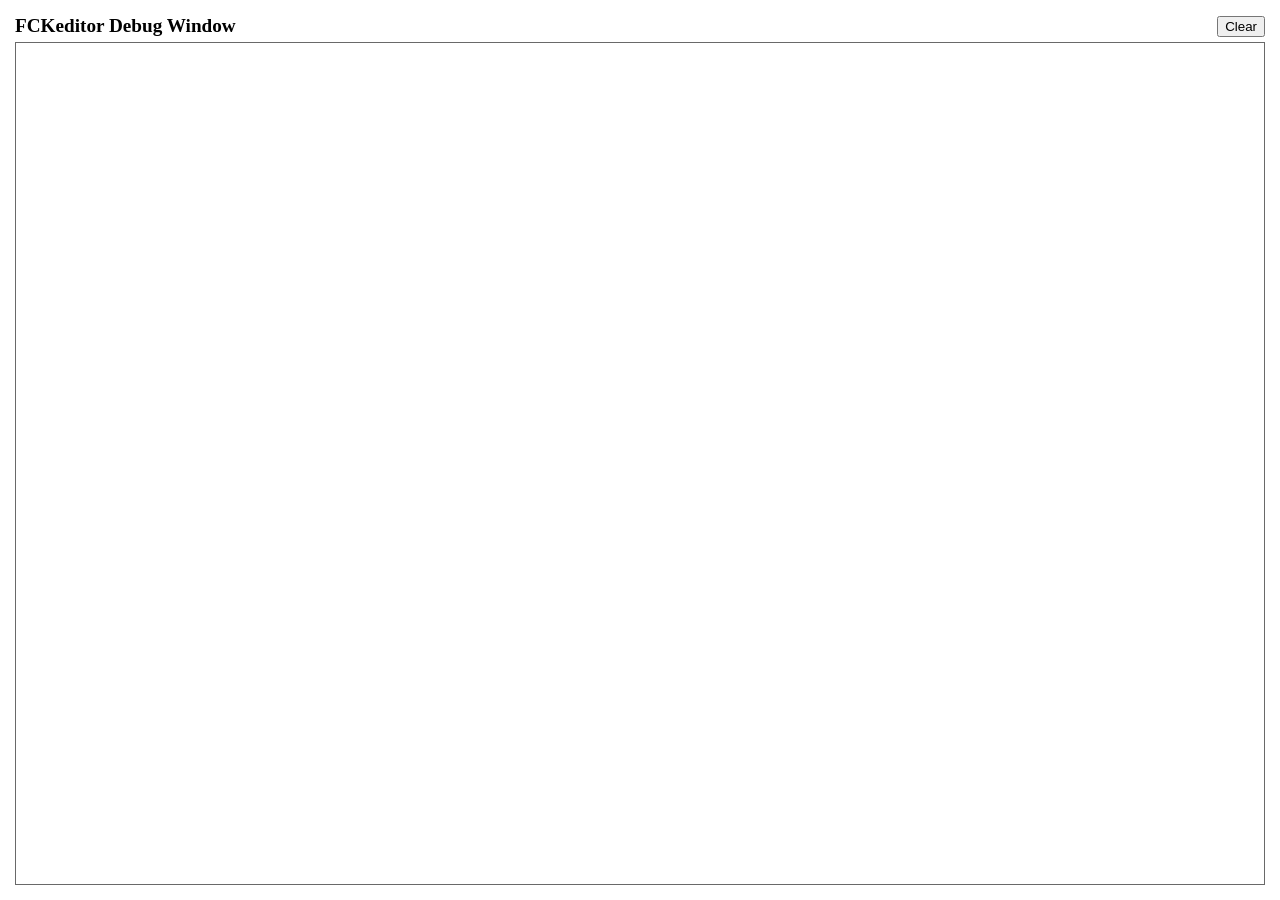
<file: WebRoot/fckeditor/editor/fckdebug.html>
<!DOCTYPE HTML PUBLIC "-//W3C//DTD HTML 4.0 Transitional//EN">
<!--
 * FCKeditor - The text editor for Internet - http://www.fckeditor.net
 * Copyright (C) 2003-2008 Frederico Caldeira Knabben
 *
 * == BEGIN LICENSE ==
 *
 * Licensed under the terms of any of the following licenses at your
 * choice:
 *
 *  - GNU General Public License Version 2 or later (the "GPL")
 *    http://www.gnu.org/licenses/gpl.html
 *
 *  - GNU Lesser General Public License Version 2.1 or later (the "LGPL")
 *    http://www.gnu.org/licenses/lgpl.html
 *
 *  - Mozilla Public License Version 1.1 or later (the "MPL")
 *    http://www.mozilla.org/MPL/MPL-1.1.html
 *
 * == END LICENSE ==
 *
 * This is the Debug window.
 * It automatically popups if the Debug = true in the configuration file.
-->
<html xmlns="http://www.w3.org/1999/xhtml">
<head>
	<title>FCKeditor Debug Window</title>
	<meta name="robots" content="noindex, nofollow" />
	<script type="text/javascript">

var oWindow ;
var oDiv ;

if ( !window.FCKMessages )
	window.FCKMessages = new Array() ;

window.onload = function()
{
	oWindow = document.getElementById('xOutput').contentWindow ;
	oWindow.document.open() ;
	oWindow.document.write( '<div id="divMsg"><\/div>' ) ;
	oWindow.document.close() ;
	oDiv	= oWindow.document.getElementById('divMsg') ;
}

function Output( message, color, noParse )
{
	if ( !noParse && message != null && isNaN( message ) )
		message = message.replace(/</g, "&lt;") ;

	if ( color )
		message = '<font color="' + color + '">' + message + '<\/font>' ;

	window.FCKMessages[ window.FCKMessages.length ] = message ;
	StartTimer() ;
}

function OutputObject( anyObject, color )
{
	var message ;

	if ( anyObject != null )
	{
		message = 'Properties of: ' + anyObject + '</b><blockquote>' ;

		for (var prop in anyObject)
		{
			try
			{
				var sVal = anyObject[ prop ] != null ? anyObject[ prop ] + '' : '[null]' ;
				message += '<b>' + prop + '</b> : ' + sVal.replace(/</g, '&lt;') + '<br>' ;
			}
			catch (e)
			{
				try
				{
					message += '<b>' + prop + '</b> : [' + typeof( anyObject[ prop ] ) + ']<br>' ;
				}
				catch (e)
				{
					message += '<b>' + prop + '</b> : [-error-]<br>' ;
				}
			}
		}

		message += '</blockquote><b>' ;
	} else
		message = 'OutputObject : Object is "null".' ;

	Output( message, color, true ) ;
}

function StartTimer()
{
	window.setTimeout( 'CheckMessages()', 100 ) ;
}

function CheckMessages()
{
	if ( window.FCKMessages.length > 0 )
	{
		// Get the first item in the queue
		var sMessage = window.FCKMessages[0] ;

		// Removes the first item from the queue
		var oTempArray = new Array() ;
		for ( i = 1 ; i < window.FCKMessages.length ; i++ )
			oTempArray[ i - 1 ] = window.FCKMessages[ i ] ;
		window.FCKMessages = oTempArray ;

		var d = new Date() ;
		var sTime =
			( d.getHours() + 100 + '' ).substr( 1,2 ) + ':' +
			( d.getMinutes() + 100 + '' ).substr( 1,2 ) + ':' +
			( d.getSeconds() + 100 + '' ).substr( 1,2 ) + ':' +
			( d.getMilliseconds() + 1000 + '' ).substr( 1,3 ) ;

		var oMsgDiv = oWindow.document.createElement( 'div' ) ;
		oMsgDiv.innerHTML = sTime + ': <b>' + sMessage + '<\/b>' ;
		oDiv.appendChild( oMsgDiv ) ;
		oMsgDiv.scrollIntoView() ;
	}
}

function Clear()
{
	oDiv.innerHTML = '' ;
}
	</script>
</head>
<body style="margin: 10px">
	<table style="height: 100%" cellspacing="5" cellpadding="0" width="100%" border="0">
		<tr>
			<td>
				<table cellspacing="0" cellpadding="0" width="100%" border="0">
					<tr>
						<td style="font-weight: bold; font-size: 1.2em;">
							FCKeditor Debug Window</td>
						<td align="right">
							<input type="button" value="Clear" onclick="Clear();" /></td>
					</tr>
				</table>
			</td>
		</tr>
		<tr style="height: 100%">
			<td style="border: #696969 1px solid">
				<iframe id="xOutput" width="100%" height="100%" scrolling="auto" src="javascript:void(0)"
					frameborder="0"></iframe>
			</td>
		</tr>
	</table>
</body>
</html>
</file>
